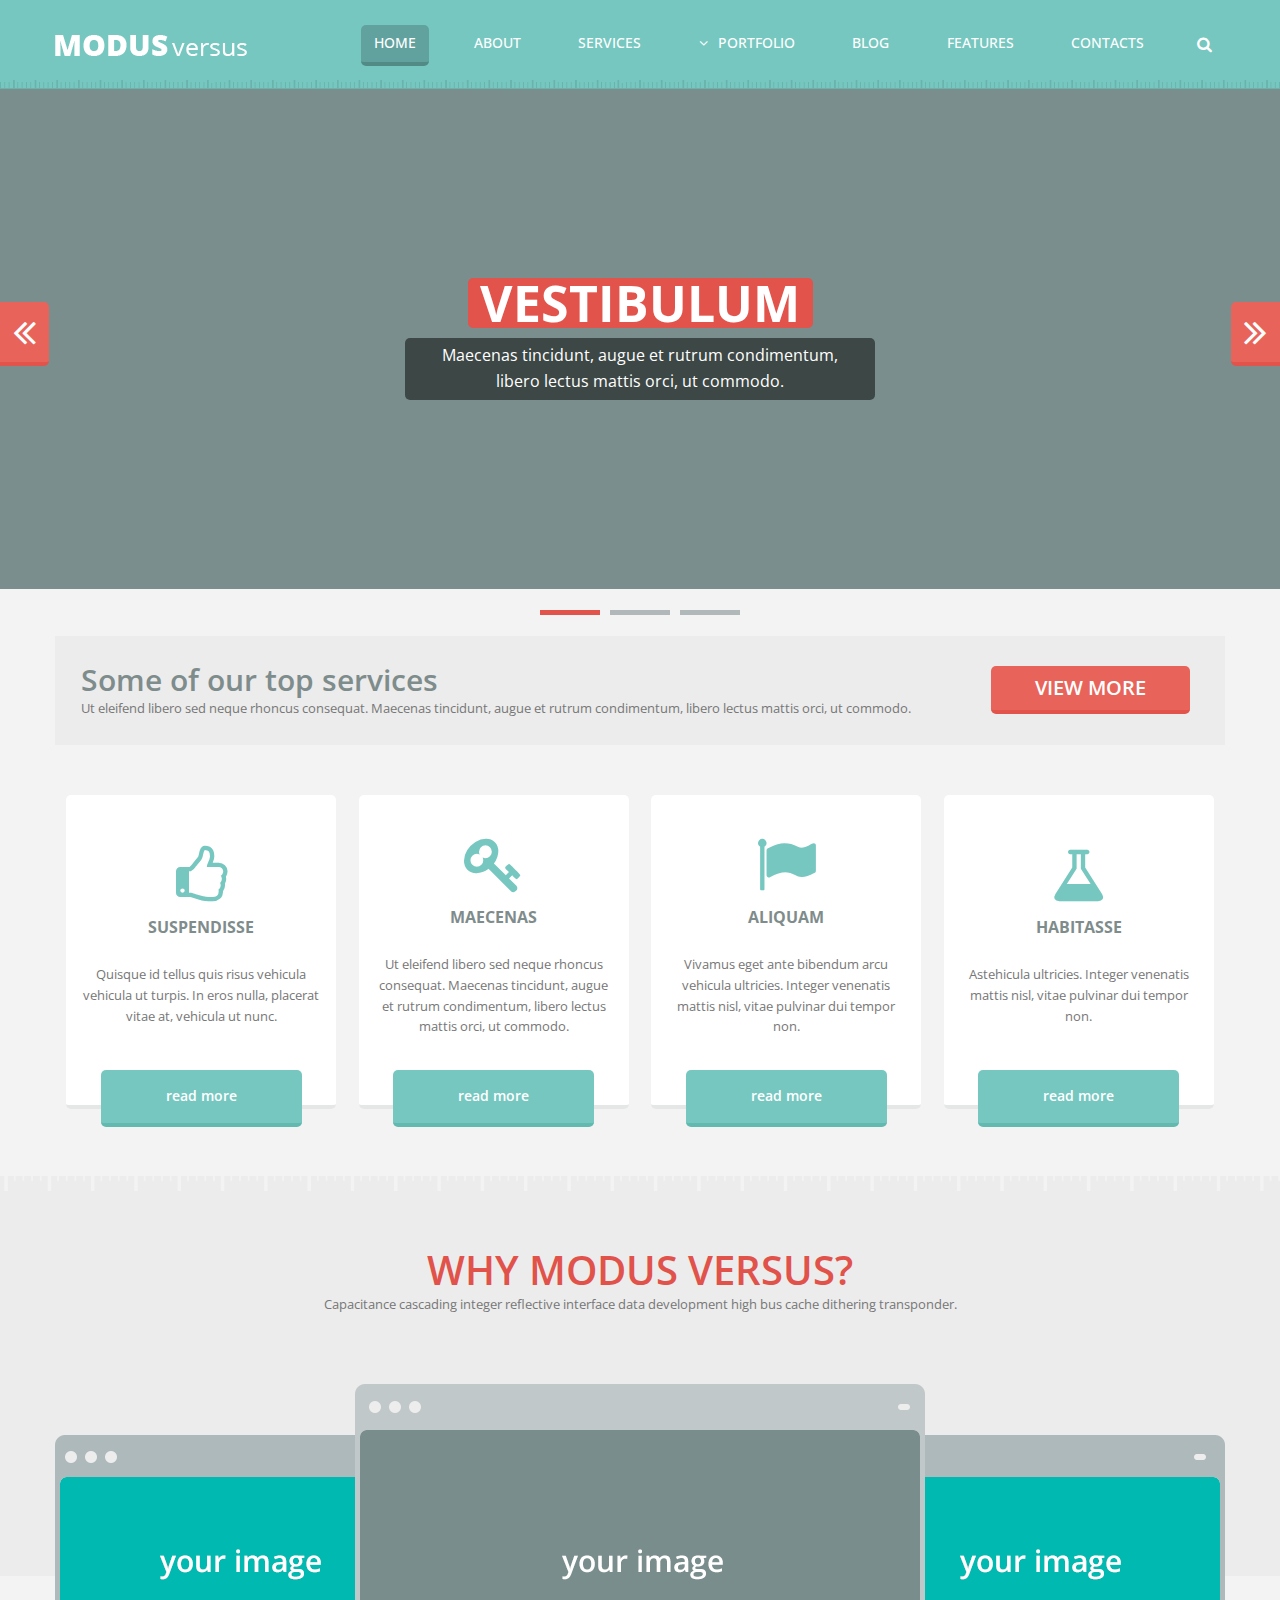
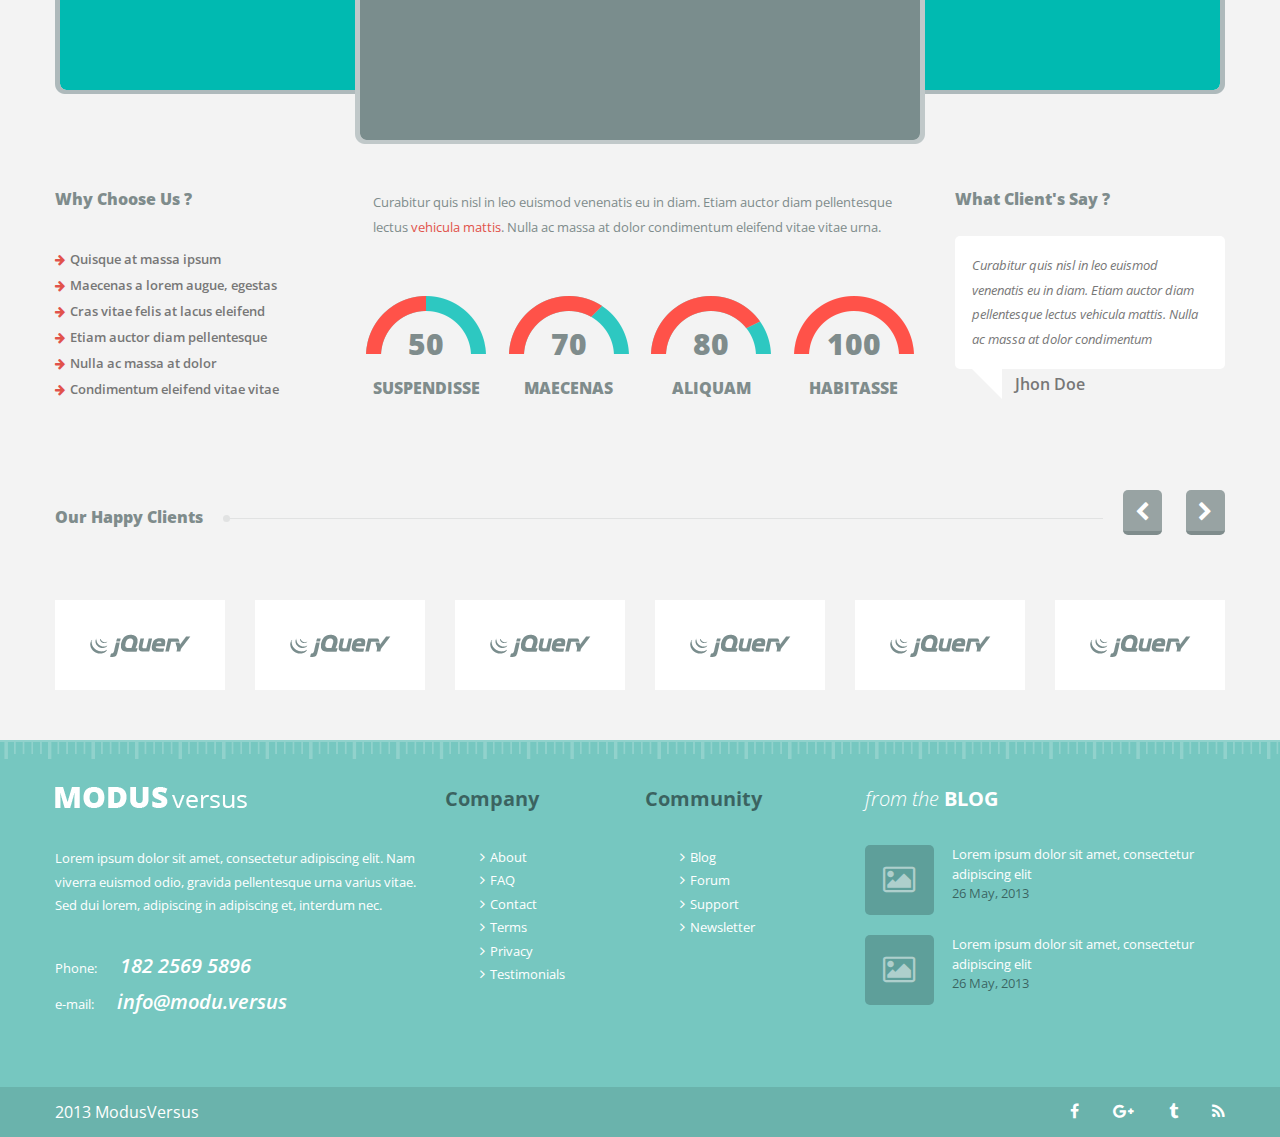
<file: index.html>
<!DOCTYPE html>
<html lang="en">
<head>
    <meta charset="UTF-8">
    <meta http-equiv="X-UA-Compatible" content="IE=edge">
    <meta name="viewport" content="width=device-width, initial-scale=1.0">
    <link rel="stylesheet" href="css/global-styles/style.min.css">
    <link rel="stylesheet" href="css/index-styles/index.min.css">
    <link rel="preconnect" href="https://fonts.gstatic.com">
    <link href="https://fonts.googleapis.com/css2?family=Open+Sans:ital,wght@0,300;0,400;0,600;0,700;0,800;1,300;1,400;1,600;1,700;1,800&display=swap" rel="stylesheet">
    <link rel="stylesheet" href="https://stackpath.bootstrapcdn.com/font-awesome/4.7.0/css/font-awesome.min.css" integrity="sha384-wvfXpqpZZVQGK6TAh5PVlGOfQNHSoD2xbE+QkPxCAFlNEevoEH3Sl0sibVcOQVnN" crossorigin="anonymous">
    <title>Modus Company | We Are Creating Future</title>
</head>
<body>
    <header>
    <div class="header__wrapper">
        <div class="grid-container">
            <div class="header__navigation">
                <div class="header__navigation-logo">
                    <a href="index.html"><img src="img/global/logo.png" alt=""></a>
                </div>
                <div class="header__navigation-items header-menu-desktop">
                    <div class="header__navigation-item-links">
                        <nav>
                            <a href="index.html">HOME</a>
                            <a href="about.html">ABOUT</a>
                            <a href="services.html">SERVICES</a>
                            <div class="portfolio portfolio-desktop">
                                <a href="portfolio-1.html" class="portfolio__link portfolio__link-desktop"><i class="fa fa-angle-down portfolio-symbol-desktop" aria-hidden="true"></i>PORTFOLIO</a>
                                <ul>
                                    <li><a href="portfolio-2.html"><i class="fa fa-angle-right" aria-hidden="true"></i>Portfolio 2 column page</a></li>
                                    <li><a href="portfolio-3.html"><i class="fa fa-angle-right" aria-hidden="true"></i>Portfolio 2 column page</a></li>
                                    <li><a href="portfolio-4.html"><i class="fa fa-angle-right" aria-hidden="true"></i>Portfolio 2 column page</a></li>
                                </ul>
                            </div>
                            <a href="blog.html">BLOG</a>
                            <a href="features.html">FEATURES</a>
                            <a href="contacts.html">CONTACTS</a>
                        </nav>
                    </div>
                    <div class="header__navigation-item-search">
                        <button id="search"><i class="fa fa-search" aria-hidden="true"></i></button>
                        <form action="">
                            <input type="search" placeholder="Search the site">
                        </form>
                    </div>
                </div>
                <div class="header__navigation-items header-menu-mobile">
                    <button id="menu-mobile"><i class="fa fa-bars" aria-hidden="true"></i></button>
                    <div class="header-menu-mobile__item">
                        <div class="header__navigation-item-search">
                            <form action="">
                                <input type="search" placeholder="Search the site">
                            </form>
                        </div>
                        <div class="header-menu-mobile__item-links">
                            <div class="header__navigation-item-links">
                                <nav>
                                    <a href="index.html">HOME</a>
                                    <a href="about.html">ABOUT</a>
                                    <a href="services.html">SERVICES</a>
                                    <div class="portfolio portfolio-mobile">
                                        <a href="portfolio-1.html" class="portfolio__link portfolio__link-mobile"><i class="fa fa-angle-down portfolio-symbol-mobile" aria-hidden="true"></i>PORTFOLIO</a>
                                        <ul>
                                            <li><a href="portfolio-2.html"><i class="fa fa-angle-right" aria-hidden="true"></i>Portfolio 2 column page</a></li>
                                            <li><a href="portfolio-3.html"><i class="fa fa-angle-right" aria-hidden="true"></i>Portfolio 2 column page</a></li>
                                            <li><a href="portfolio-4.html"><i class="fa fa-angle-right" aria-hidden="true"></i>Portfolio 2 column page</a></li>
                                        </ul>
                                    </div>
                                    <a href="blog.html">BLOG</a>
                                    <a href="features.html">FEATURES</a>
                                    <a href="contacts.html">CONTACTS</a>
                                </nav>
                            </div>
                        </div>
                    </div>
                </div>
            </div>
        </div>
    </div>
    <script src="js/global-scripts/global.min.js" type="module"></script>
</header>
    <main>
        <section id="sponsors">
            <div class="sponsors__wrapper">
                <div class="sponsors">
                    <div class="sponsors__slider">
                        <button id="sponsors-slider-prev"><i class="fa fa-angle-double-left" aria-hidden="true"></i></button>
                        <div class="sponsors__slider-container">
                            <div class="sponsors__slider-slide">
                                <div class="sponsors__slider-item sponsors-slide-1">
                                    <div class="sponsor">
                                        <div class="sponsor__title">
                                            <h1>VESTIBULUM</h1>
                                        </div>
                                        <div class="sponsor__info">
                                            <p>Maecenas tincidunt, augue et rutrum condimentum, libero lectus mattis orci, ut commodo.</p>
                                        </div>
                                    </div>
                                </div>
                                <div class="sponsors__slider-item sponsors-slide-2">
                                    <div class="sponsor">
                                        <div class="sponsor__title">
                                            <h1>LOREM</h1>
                                        </div>
                                        <div class="sponsor__info">
                                            <p>Lorem, ipsum dolor sit amet consectetur adipisicing elit. voluptatem similique quod quae omnis et possimus.</p>
                                        </div>
                                    </div>
                                </div>
                                <div class="sponsors__slider-item sponsors-slide-3">
                                    <div class="sponsor">
                                        <div class="sponsor__title">
                                            <h1>SITAMET</h1>
                                        </div>
                                        <div class="sponsor__info">
                                            <p>Commodo. Lorem ipsum dolor sit, blanditiis doloremque, eligendi quo quia recusandae ratione officia a.</p>
                                        </div>
                                    </div>
                                </div>
                            </div>
                        </div>
                        <button id="sponsors-slider-next"><i class="fa fa-angle-double-right" aria-hidden="true"></i></button>
                    </div>
                </div>
                <div class="sponsors__slider-bars"></div>
            </div>
        </section>
        <section id="services">
            <div class="services__wrapper">
                <div class="grid-container">
                    <div class="services">
                        <div class="services__info">
                            <div class="services__info-item">
                                <div class="services__info-item-title">
                                    <h2>Some of our top services</h2>
                                </div>
                                <div class="services__info-item-text">
                                    <p>Ut eleifend libero sed neque rhoncus consequat. Maecenas tincidunt, augue et rutrum condimentum, libero lectus mattis orci, ut commodo.</p>
                                </div>
                            </div>
                            <div class="services__info-link">
                                <a href="services.html">VIEW MORE</a>
                            </div>
                        </div>
                        <div class="services__cards">
                            <div class="row">
                                <div class="small-12 medium-6 large-3 columns">
                                    <div class="services__cards-item">
                                        <div class="card">
                                            <div class="card__icon">
                                                <i class="fa fa-thumbs-o-up" aria-hidden="true"></i>
                                            </div>
                                            <div class="card__title">
                                                <h3>SUSPENDISSE</h3>
                                            </div>
                                            <div class="card__info">
                                                <p>Quisque id tellus quis risus vehicula vehicula ut turpis. In eros nulla, placerat vitae at, vehicula ut nunc.</p>
                                            </div>
                                            <div class="card__link">
                                                <a href="services.html">read more</a>
                                            </div>
                                        </div>
                                    </div>
                                </div>
                                <div class="small-12 medium-6 large-3 columns">
                                    <div class="services__cards-item">
                                        <div class="card">
                                            <div class="card__icon">
                                                <i class="fa fa-key" aria-hidden="true"></i>
                                            </div>
                                            <div class="card__title">
                                                <h3>MAECENAS</h3>
                                            </div>
                                            <div class="card__info">
                                                <p>Ut eleifend libero sed neque rhoncus consequat. Maecenas tincidunt, augue et rutrum condimentum, libero lectus mattis orci, ut commodo.</p>
                                            </div>
                                            <div class="card__link">
                                                <a href="services.html">read more</a>
                                            </div>
                                        </div>
                                    </div>
                                </div>
                                <div class="small-12 medium-6 large-3 columns">
                                    <div class="services__cards-item">
                                        <div class="card">
                                            <div class="card__icon">
                                                <i class="fa fa-flag" aria-hidden="true"></i>
                                            </div>
                                            <div class="card__title">
                                                <h3>ALIQUAM</h3>
                                            </div>
                                            <div class="card__info">
                                                <p>Vivamus eget ante bibendum arcu vehicula ultricies. Integer venenatis mattis nisl, vitae pulvinar dui tempor non.</p>
                                            </div>
                                            <div class="card__link">
                                                <a href="services.html">read more</a>
                                            </div>
                                        </div>
                                    </div>
                                </div>
                                <div class="small-12 medium-6 large-3 columns">
                                    <div class="services__cards-item">
                                        <div class="card">
                                            <div class="card__icon">
                                                <i class="fa fa-flask" aria-hidden="true"></i>
                                            </div>
                                            <div class="card__title">
                                                <h3>HABITASSE</h3>
                                            </div>
                                            <div class="card__info">
                                                <p>Astehicula ultricies. Integer venenatis mattis nisl, vitae pulvinar dui tempor non.</p>
                                            </div>
                                            <div class="card__link">
                                                <a href="services.html">read more</a>
                                            </div>
                                        </div>
                                    </div>
                                </div>
                            </div>
                        </div>
                    </div>
                </div>
            </div>
            <div class="services__effect"></div>
        </section>
        <section id="advantages">
            <div class="advantages__wrapper">
                <div class="advantages">
                    <div class="advantages__info">
                        <div class="advantages__info-start-content">
                            <div class="grid-container">
                                <div class="advantages__info-title">
                                    <h2>WHY MODUS VERSUS?</h2>
                                </div>
                                <div class="advantages__info-text">
                                    <p>Capacitance cascading integer reflective interface data development high bus cache dithering transponder.</p>
                                </div>
                                <div class="advantages__info-items">
                                    <div class="advantages__items-image">
                                        <img src="img/index/advantages-1.png" alt="">
                                    </div>
                                    <div class="advantages__items-image advantages-main">
                                        <img src="img/index/advantages-2.png" alt="">
                                    </div>
                                    <div class="advantages__items-image">
                                        <img src="img/index/advantages-3.png" alt="">
                                    </div>
                                </div>
                            </div>
                        </div>
                        <div class="advantages__info-end-content">
                            <div class="grid-container">
                                <div class="advantages-and-features advantages-item">
                                    <div class="advantages-and-features__title">
                                        <h4>Why Choose Us ?</h4>
                                    </div>
                                    <div class="advantages-and-features__items">
                                        <p><i class="fa fa-arrow-right" aria-hidden="true"></i> Quisque at massa ipsum</p>
                                        <p><i class="fa fa-arrow-right" aria-hidden="true"></i> Maecenas a lorem augue, egestas</p>
                                        <p><i class="fa fa-arrow-right" aria-hidden="true"></i> Cras vitae felis at lacus eleifend</p>
                                        <p><i class="fa fa-arrow-right" aria-hidden="true"></i> Etiam auctor diam pellentesque</p>
                                        <p><i class="fa fa-arrow-right" aria-hidden="true"></i> Nulla ac massa at dolor</p>
                                        <p><i class="fa fa-arrow-right" aria-hidden="true"></i> Condimentum eleifend vitae vitae</p>
                                    </div>
                                </div>
                                <div class="advantages__statistics advantages-item">
                                    <div class="advantages__statistics-info">
                                        <p>Curabitur quis nisl in leo euismod venenatis eu in diam. Etiam auctor diam pellentesque lectus <a href="404.html">vehicula mattis</a>. Nulla ac massa at dolor condimentum eleifend vitae vitae urna.</p>
                                    </div>
                                    <div class="advantages__statistics-items">
                                        <div class="grid-x">
                                            <div class="small-12 medium-6 large-3 cell">
                                                <div class="statistic-card">
                                                    <div class="statistic-card__info">
                                                        <p>50</p>
                                                        <p>SUSPENDISSE</p>
                                                    </div>
                                                </div>
                                            </div>
                                            <div class="small-12 medium-6 large-3 cell">
                                                <div class="statistic-card">
                                                    <div class="statistic-card__info">
                                                        <p>70</p>
                                                        <p>MAECENAS</p>
                                                    </div>
                                                </div>
                                            </div>
                                            <div class="small-12 medium-6 large-3 cell">
                                                <div class="statistic-card">
                                                    <div class="statistic-card__info">
                                                        <p>80</p>
                                                        <p>ALIQUAM</p>
                                                    </div>
                                                </div>
                                            </div>
                                            <div class="small-12 medium-6 large-3 cell">
                                                <div class="statistic-card">
                                                    <div class="statistic-card__info">
                                                        <p>100</p>
                                                        <p>HABITASSE</p>
                                                    </div>
                                                </div>
                                            </div>
                                        </div>
                                    </div>
                                </div>
                                <div class="advantages__rates advantages-item">
                                    <div class="advantages__rates-title">
                                        <h4>What Client's Say ?</h4>
                                    </div>
                                    <div class="advantages__rates-items">
                                        <div class="advantages__rates-item">
                                            <div class="advantages__rates-item-text">
                                                <p>Curabitur quis nisl in leo euismod venenatis eu in diam. Etiam auctor diam pellentesque lectus vehicula mattis. Nulla ac massa at dolor condimentum</p>
                                            </div>
                                            <div class="advantages__rates-item-author">
                                                <p>Jhon Doe</p>
                                            </div>
                                        </div>
                                    </div>
                                </div>
                            </div>
                        </div>
                    </div>
                </div>
            </div>
        </section>
        <section id="our-clients">
            <div class="our-clients__wrapper">
                <div class="grid-container">
                   <div class="our-clients__slider">
                       <div class="our-clients__slider-start-content">
                            <div class="our-clients__slider-title">
                                <h4>Our Happy Clients</h4>
                            </div>
                            <div class="our-clients__slider-title-effect"></div>
                            <div class="our-clients__slider-buttons">
                                <button id="our-clients-slider-prev"><i class="fa fa-chevron-left" aria-hidden="true"></i></button>
                                <button id="our-clients-slider-next"><i class="fa fa-chevron-right" aria-hidden="true"></i></button>
                            </div>
                       </div>
                       <div class="our-clients__slider-end-content">
                           <div class="our-clients__slider-container">
                               <div class="our-clients__slider-slide">
                                    <div class="our-clients__slider-item">
                                        <img src="img/index/clients-slider-item-1.png" alt="">
                                    </div>
                                    <div class="our-clients__slider-item">
                                        <img src="img/index/clients-slider-item-1.png" alt="">
                                    </div>
                                    <div class="our-clients__slider-item">
                                        <img src="img/index/clients-slider-item-1.png" alt="">
                                    </div>
                                    <div class="our-clients__slider-item">
                                        <img src="img/index/clients-slider-item-1.png" alt="">
                                    </div>
                                    <div class="our-clients__slider-item">
                                        <img src="img/index/clients-slider-item-1.png" alt="">
                                    </div>
                                    <div class="our-clients__slider-item">
                                        <img src="img/index/clients-slider-item-1.png" alt="">
                                    </div>
                                    <div class="our-clients__slider-item">
                                        <img src="img/index/clients-slider-item-1.png" alt="">
                                    </div>
                                    <div class="our-clients__slider-item">
                                        <img src="img/index/clients-slider-item-1.png" alt="">
                                    </div>
                                    <div class="our-clients__slider-item">
                                        <img src="img/index/clients-slider-item-1.png" alt="">
                                    </div>
                                    <div class="our-clients__slider-item">
                                        <img src="img/index/clients-slider-item-1.png" alt="">
                                    </div>
                                    <div class="our-clients__slider-item">
                                        <img src="img/index/clients-slider-item-1.png" alt="">
                                    </div>
                                    <div class="our-clients__slider-item">
                                        <img src="img/index/clients-slider-item-1.png" alt="">
                                    </div>
                               </div>
                           </div>
                       </div>
                   </div>
                </div>
            </div>
        </section>
    </main>
    <footer>
    <div class="footer__wrapper">
        <div class="footer__content">
            <div class="footer__content-start">
                <div class="grid-container">
                    <div class="grid-x">
                        <div class="small-12 medium-6 large-4 cell">
                            <div class="footer__info">
                                <div class="footer__info-item">
                                    <div class="footer-logo">
                                        <img src="img/global/logo.png" alt="">
                                    </div>
                                    <div class="footer-info">
                                        <p>Lorem ipsum dolor sit amet, consectetur adipiscing elit. Nam viverra euismod odio, gravida pellentesque urna varius vitae. Sed dui lorem, adipiscing in adipiscing et, interdum nec.</p>
                                        <div class="footer-info__item">
                                            <p>Phone: <a href="">182 2569 5896</a></p>
                                            <p>e-mail: <a href="">info@modu.versus</a></p>
                                        </div>
                                    </div>
                                </div>
                            </div>
                        </div>
                        <div class="small-12 medium-6 large-4 cell">
                            <div class="footer__links">
                                <div class="footer__links-item">
                                    <div class="footer__links-item-title">
                                        <h4>Company</h4>
                                    </div>
                                    <div class="footer__links-item-list">
                                        <ul>
                                            <li><i class="fa fa-angle-right" aria-hidden="true"></i><a href="about.html">About</a></li>
                                            <li><i class="fa fa-angle-right" aria-hidden="true"></i><a href="404.html">FAQ</a></li>
                                            <li><i class="fa fa-angle-right" aria-hidden="true"></i><a href="contacts.html">Contact</a></li>
                                            <li><i class="fa fa-angle-right" aria-hidden="true"></i><a href="404.html">Terms</a></li>
                                            <li><i class="fa fa-angle-right" aria-hidden="true"></i><a href="404.html">Privacy</a></li>
                                            <li><i class="fa fa-angle-right" aria-hidden="true"></i><a href="404.html">Testimonials</a></li>
                                        </ul>
                                    </div>
                                </div>
                                <div class="footer__links-item">
                                    <div class="footer__links-item-title">
                                        <h4>Community</h4>
                                    </div>
                                    <div class="footer__links-item-list">
                                        <ul>
                                            <li><i class="fa fa-angle-right" aria-hidden="true"></i><a href="blog.html">Blog</a></li>
                                            <li><i class="fa fa-angle-right" aria-hidden="true"></i><a href="404.html">Forum</a></li>
                                            <li><i class="fa fa-angle-right" aria-hidden="true"></i><a href="404.html">Support</a></li>
                                            <li><i class="fa fa-angle-right" aria-hidden="true"></i><a href="404.html">Newsletter</a></li>
                                        </ul>
                                    </div>
                                </div>
                            </div>
                        </div>
                        <div class="small-12 medium-12 large-4 cell">
                            <div class="footer__blog">
                                <div class="footer__blog-item">
                                    <div class="footer__blog-item-title">
                                        <h4><span>from the</span><span> BLOG</span></h4>
                                    </div>
                                    <div class="footer__blog-item-posts">
                                        <a href="404.html">
                                            <div class="footer__blog-item-post">
                                                <div class="post__icon">
                                                    <i class="fa fa-picture-o" aria-hidden="true"></i>
                                                </div>
                                                <div class="post__info">
                                                    <p>Lorem ipsum dolor sit amet, consectetur adipiscing elit</p>
                                                    <p>26 May, 2013</p>
                                                </div>
                                            </div>
                                        </a>
                                        <a href="404.html">
                                            <div class="footer__blog-item-post">
                                                <div class="post__icon">
                                                    <i class="fa fa-picture-o" aria-hidden="true"></i>
                                                </div>
                                                <div class="post__info">
                                                    <p>Lorem ipsum dolor sit amet, consectetur adipiscing elit</p>
                                                    <p>26 May, 2013</p>
                                                </div>
                                            </div>
                                        </a>
                                    </div>
                                </div>
                            </div>
                        </div>
                    </div>
                </div>
            </div>
            <div class="footer__content-end">
                <div class="grid-container">
                    <div class="footer__content-end-item">
                        <div class="footer__signature">
                            <p>2013 ModusVersus</p>
                        </div>
                        <div class="footer__contacts">
                            <a href="404.html"><i class="fa fa-facebook" aria-hidden="true"></i></a>
                            <a href="404.html"><i class="fa fa-google-plus" aria-hidden="true"></i></a>
                            <a href="404.html"><i class="fa fa-tumblr" aria-hidden="true"></i></a>
                            <a href="404.html"><i class="fa fa-rss" aria-hidden="true"></i></a>
                        </div>
                    </div>
                </div>
            </div>
        </div>
    </div>
</footer>
    <script src="js/index-scripts/index.min.js" type="module"></script>
</body>
</html>
</file>
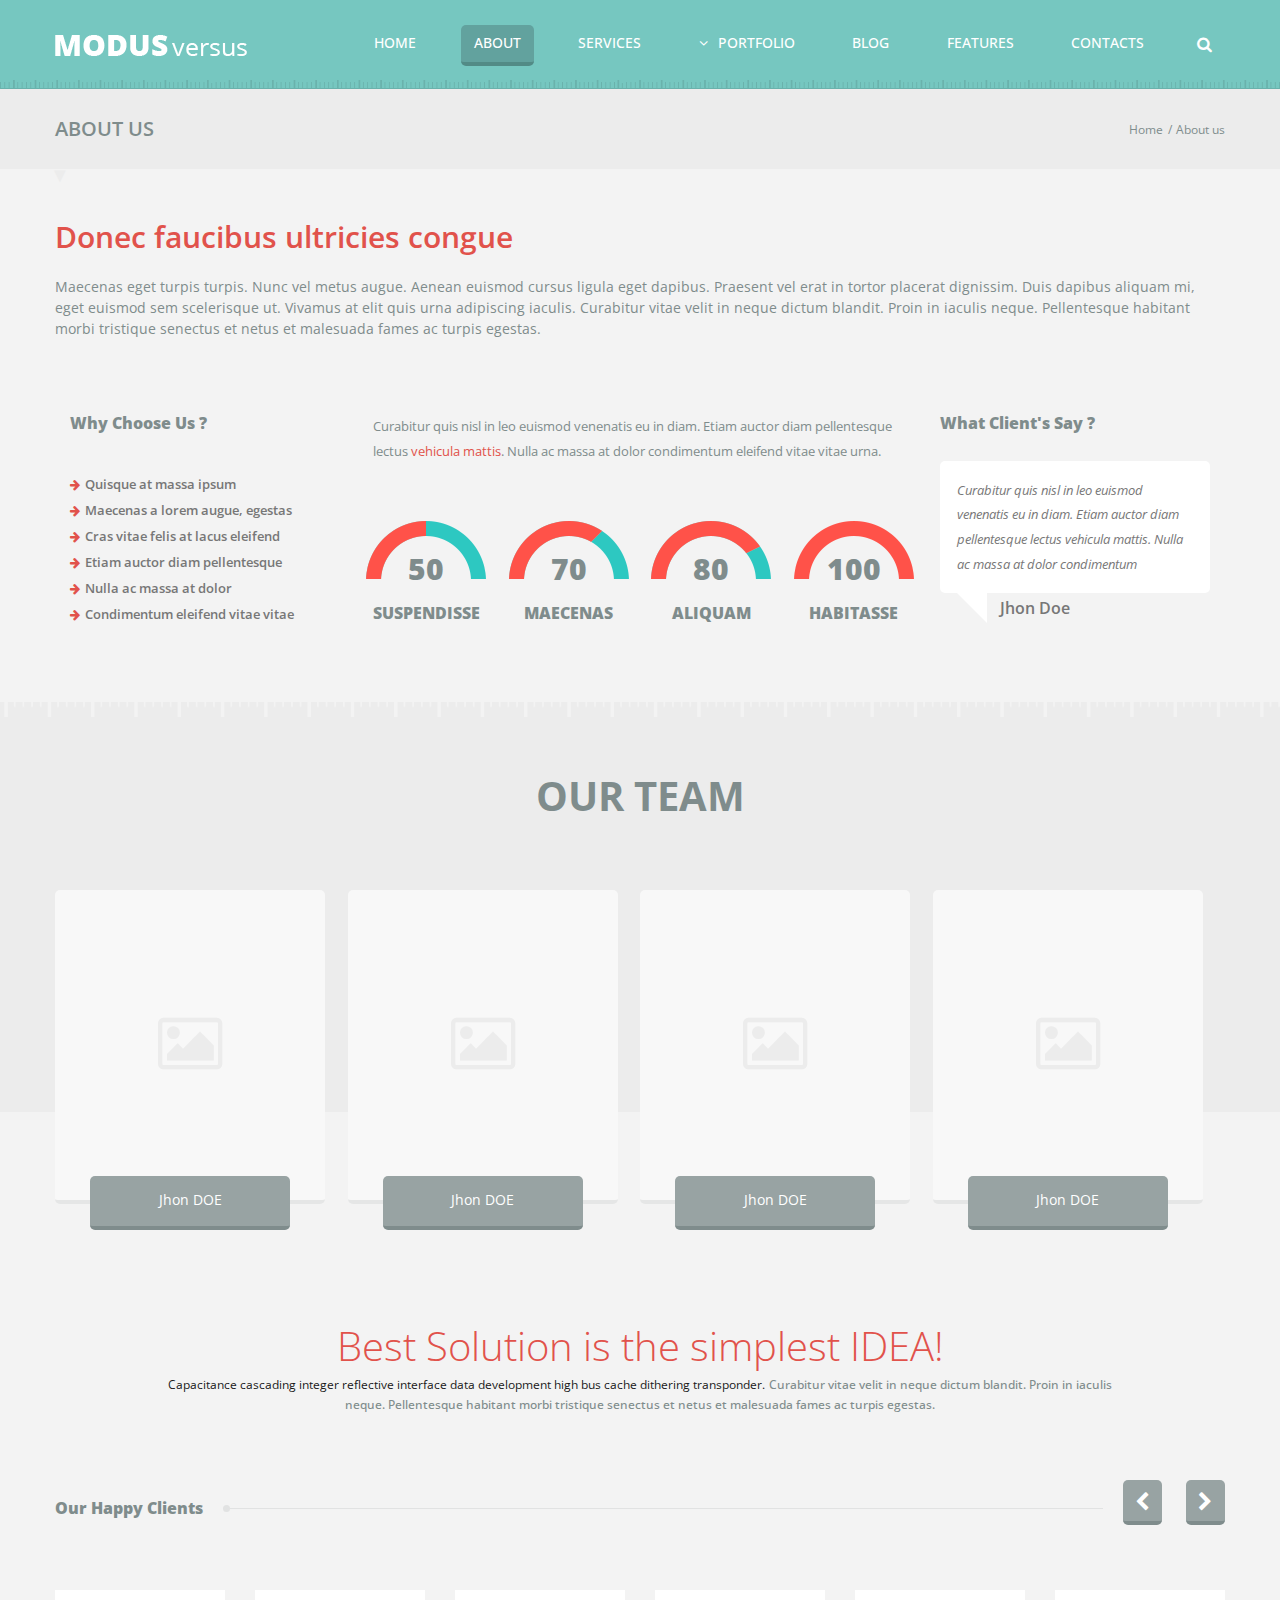
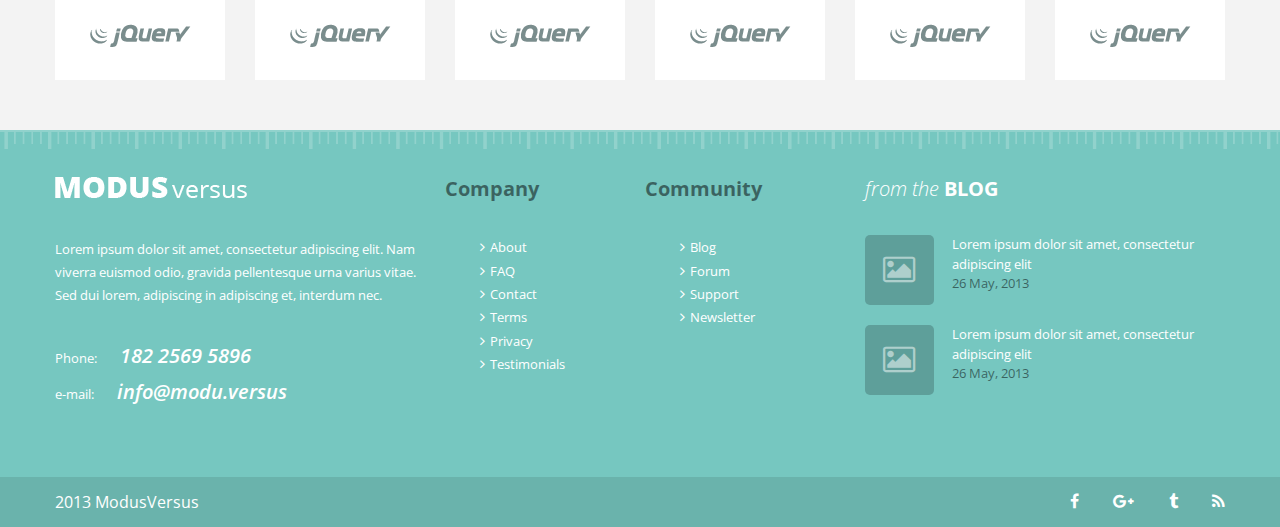
<file: about.html>
<!DOCTYPE html>
<html lang="en">
<head>
    <meta charset="UTF-8">
    <meta http-equiv="X-UA-Compatible" content="IE=edge">
    <meta name="viewport" content="width=device-width, initial-scale=1.0">
    <link rel="stylesheet" href="css/global-styles/style.min.css">
    <link rel="stylesheet" href="css/about-styles/about.min.css">
    <link rel="preconnect" href="https://fonts.gstatic.com">
    <link href="https://fonts.googleapis.com/css2?family=Open+Sans:ital,wght@0,300;0,400;0,600;0,700;0,800;1,300;1,400;1,600;1,700;1,800&display=swap" rel="stylesheet">
    <link rel="stylesheet" href="https://stackpath.bootstrapcdn.com/font-awesome/4.7.0/css/font-awesome.min.css" integrity="sha384-wvfXpqpZZVQGK6TAh5PVlGOfQNHSoD2xbE+QkPxCAFlNEevoEH3Sl0sibVcOQVnN" crossorigin="anonymous">
    <title>Modus Company | About Our Company</title>
</head>
<body>
    <header>
    <div class="header__wrapper">
        <div class="grid-container">
            <div class="header__navigation">
                <div class="header__navigation-logo">
                    <a href="index.html"><img src="img/global/logo.png" alt=""></a>
                </div>
                <div class="header__navigation-items header-menu-desktop">
                    <div class="header__navigation-item-links">
                        <nav>
                            <a href="index.html">HOME</a>
                            <a href="about.html">ABOUT</a>
                            <a href="services.html">SERVICES</a>
                            <div class="portfolio portfolio-desktop">
                                <a href="portfolio-1.html" class="portfolio__link portfolio__link-desktop"><i class="fa fa-angle-down portfolio-symbol-desktop" aria-hidden="true"></i>PORTFOLIO</a>
                                <ul>
                                    <li><a href="portfolio-2.html"><i class="fa fa-angle-right" aria-hidden="true"></i>Portfolio 2 column page</a></li>
                                    <li><a href="portfolio-3.html"><i class="fa fa-angle-right" aria-hidden="true"></i>Portfolio 2 column page</a></li>
                                    <li><a href="portfolio-4.html"><i class="fa fa-angle-right" aria-hidden="true"></i>Portfolio 2 column page</a></li>
                                </ul>
                            </div>
                            <a href="blog.html">BLOG</a>
                            <a href="features.html">FEATURES</a>
                            <a href="contacts.html">CONTACTS</a>
                        </nav>
                    </div>
                    <div class="header__navigation-item-search">
                        <button id="search"><i class="fa fa-search" aria-hidden="true"></i></button>
                        <form action="">
                            <input type="search" placeholder="Search the site">
                        </form>
                    </div>
                </div>
                <div class="header__navigation-items header-menu-mobile">
                    <button id="menu-mobile"><i class="fa fa-bars" aria-hidden="true"></i></button>
                    <div class="header-menu-mobile__item">
                        <div class="header__navigation-item-search">
                            <form action="">
                                <input type="search" placeholder="Search the site">
                            </form>
                        </div>
                        <div class="header-menu-mobile__item-links">
                            <div class="header__navigation-item-links">
                                <nav>
                                    <a href="index.html">HOME</a>
                                    <a href="about.html">ABOUT</a>
                                    <a href="services.html">SERVICES</a>
                                    <div class="portfolio portfolio-mobile">
                                        <a href="portfolio-1.html" class="portfolio__link portfolio__link-mobile"><i class="fa fa-angle-down portfolio-symbol-mobile" aria-hidden="true"></i>PORTFOLIO</a>
                                        <ul>
                                            <li><a href="portfolio-2.html"><i class="fa fa-angle-right" aria-hidden="true"></i>Portfolio 2 column page</a></li>
                                            <li><a href="portfolio-3.html"><i class="fa fa-angle-right" aria-hidden="true"></i>Portfolio 2 column page</a></li>
                                            <li><a href="portfolio-4.html"><i class="fa fa-angle-right" aria-hidden="true"></i>Portfolio 2 column page</a></li>
                                        </ul>
                                    </div>
                                    <a href="blog.html">BLOG</a>
                                    <a href="features.html">FEATURES</a>
                                    <a href="contacts.html">CONTACTS</a>
                                </nav>
                            </div>
                        </div>
                    </div>
                </div>
            </div>
        </div>
    </div>
    <script src="js/global-scripts/global.min.js" type="module"></script>
</header>
    <main>
        <section id="about">
            <div class="about__wrapper">
                <div class="about">
                    <div class="about__content">
                        <div class="about__content-start">
                            <div class="about__info">
                                <div class="grid-container">
                                    <div class="about__info-title">
                                        <h1>ABOUT US</h1>
                                    </div>
                                    <div class="about__info-point">
                                        <a href="index.html">Home</a>
                                        <span>/</span>
                                        <a href="about.html">About us</a>
                                    </div>
                                </div>
                            </div>
                        </div>
                        <div class="about__content-end">
                            <div class="grid-container">
                                <div class="about__story">
                                    <div class="story__title">
                                        <h2>Donec faucibus ultricies congue</h2>
                                    </div>
                                    <div class="story__info">
                                        <p>Maecenas eget turpis turpis. Nunc vel metus augue. Aenean euismod cursus ligula eget dapibus. Praesent vel erat in tortor placerat dignissim. Duis dapibus aliquam mi, eget euismod sem scelerisque ut. Vivamus at elit quis urna adipiscing iaculis. Curabitur vitae velit in neque dictum blandit. Proin in iaculis neque. Pellentesque habitant morbi tristique senectus et netus et malesuada fames ac turpis egestas.</p>
                                    </div>
                                </div>
                                <div class="about__advantages">
                                    <div class="advantages__info-content">
                                        <div class="grid-container">
                                            <div class="advantages-and-features advantages-item">
                                                <div class="advantages-and-features__title">
                                                    <h4>Why Choose Us ?</h4>
                                                </div>
                                                <div class="advantages-and-features__items">
                                                    <p><i class="fa fa-arrow-right" aria-hidden="true"></i> Quisque at massa ipsum</p>
                                                    <p><i class="fa fa-arrow-right" aria-hidden="true"></i> Maecenas a lorem augue, egestas</p>
                                                    <p><i class="fa fa-arrow-right" aria-hidden="true"></i> Cras vitae felis at lacus eleifend</p>
                                                    <p><i class="fa fa-arrow-right" aria-hidden="true"></i> Etiam auctor diam pellentesque</p>
                                                    <p><i class="fa fa-arrow-right" aria-hidden="true"></i> Nulla ac massa at dolor</p>
                                                    <p><i class="fa fa-arrow-right" aria-hidden="true"></i> Condimentum eleifend vitae vitae</p>
                                                </div>
                                            </div>
                                            <div class="advantages__statistics advantages-item">
                                                <div class="advantages__statistics-info">
                                                    <p>Curabitur quis nisl in leo euismod venenatis eu in diam. Etiam auctor diam pellentesque lectus <a href="404.html">vehicula mattis</a>. Nulla ac massa at dolor condimentum eleifend vitae vitae urna.</p>
                                                </div>
                                                <div class="advantages__statistics-items">
                                                    <div class="grid-x">
                                                        <div class="small-12 medium-6 large-3 cell">
                                                            <div class="statistic-card">
                                                                <div class="statistic-card__info">
                                                                    <p>50</p>
                                                                    <p>SUSPENDISSE</p>
                                                                </div>
                                                            </div>
                                                        </div>
                                                        <div class="small-12 medium-6 large-3 cell">
                                                            <div class="statistic-card">
                                                                <div class="statistic-card__info">
                                                                    <p>70</p>
                                                                    <p>MAECENAS</p>
                                                                </div>
                                                            </div>
                                                        </div>
                                                        <div class="small-12 medium-6 large-3 cell">
                                                            <div class="statistic-card">
                                                                <div class="statistic-card__info">
                                                                    <p>80</p>
                                                                    <p>ALIQUAM</p>
                                                                </div>
                                                            </div>
                                                        </div>
                                                        <div class="small-12 medium-6 large-3 cell">
                                                            <div class="statistic-card">
                                                                <div class="statistic-card__info">
                                                                    <p>100</p>
                                                                    <p>HABITASSE</p>
                                                                </div>
                                                            </div>
                                                        </div>
                                                    </div>
                                                </div>
                                            </div>
                                            <div class="advantages__rates advantages-item">
                                                <div class="advantages__rates-title">
                                                    <h4>What Client's Say ?</h4>
                                                </div>
                                                <div class="advantages__rates-items">
                                                    <div class="advantages__rates-item">
                                                        <div class="advantages__rates-item-text">
                                                            <p>Curabitur quis nisl in leo euismod venenatis eu in diam. Etiam auctor diam pellentesque lectus vehicula mattis. Nulla ac massa at dolor condimentum</p>
                                                        </div>
                                                        <div class="advantages__rates-item-author">
                                                            <p>Jhon Doe</p>
                                                        </div>
                                                    </div>
                                                </div>
                                            </div>
                                        </div>
                                    </div>
                                </div>
                            </div>
                        </div>
                        <div class="about__content-effect"></div>
                    </div>
                </div>
            </div>
        </section>
        <section id="about-team">
            <div class="about-team__wrapper">
                <div class="about-team">
                    <div class="about-team__content">
                        <div class="team__content-start">
                            <div class="grid-container">
                                <div class="team__title">
                                    <h2>OUR TEAM</h2>
                                </div>
                                <div class="team__cards">
                                    <div class="grid-x">
                                        <div class="small-12 medium-6 large-3 cell">
                                            <div class="team__cards-item">
                                                <i class="fa fa-picture-o" aria-hidden="true"></i>
                                                <div class="cards-item__info">
                                                    <p>Curabitur quis nisl in leo euismod venenatis eu in diam. Etiam auctor diam pellentesque lectus vehicula mattis. Nulla ac massa at dolor condimentum</p>
                                                    <div class="cards-item__info-links">
                                                        <a href="404.html"><i class="fa fa-facebook" aria-hidden="true"></i></a>
                                                        <a href="404.html"><i class="fa fa-twitter" aria-hidden="true"></i></a>
                                                        <a href="404.html"><i class="fa fa-google-plus" aria-hidden="true"></i></a>
                                                        <a href="404.html"><i class="fa fa-linkedin" aria-hidden="true"></i></a>
                                                    </div>
                                                </div>
                                                <div class="cards-item__name">
                                                    <p>Jhon DOE</p>
                                                </div>
                                            </div>
                                        </div>
                                        <div class="small-12 medium-6 large-3 cell">
                                            <div class="team__cards-item">
                                                <i class="fa fa-picture-o" aria-hidden="true"></i>
                                                <div class="cards-item__info">
                                                    <p>Curabitur quis nisl in leo euismod venenatis eu in diam. Etiam auctor diam pellentesque lectus vehicula mattis. Nulla ac massa at dolor condimentum</p>
                                                    <div class="cards-item__info-links">
                                                        <a href="404.html"><i class="fa fa-facebook" aria-hidden="true"></i></a>
                                                        <a href="404.html"><i class="fa fa-twitter" aria-hidden="true"></i></a>
                                                        <a href="404.html"><i class="fa fa-google-plus" aria-hidden="true"></i></a>
                                                        <a href="404.html"><i class="fa fa-linkedin" aria-hidden="true"></i></a>
                                                    </div>
                                                </div>
                                                <div class="cards-item__name">
                                                    <p>Jhon DOE</p>
                                                </div>
                                            </div>
                                        </div>
                                        <div class="small-12 medium-6 large-3 cell">
                                            <div class="team__cards-item">
                                                <i class="fa fa-picture-o" aria-hidden="true"></i>
                                                <div class="cards-item__info">
                                                    <p>Curabitur quis nisl in leo euismod venenatis eu in diam. Etiam auctor diam pellentesque lectus vehicula mattis. Nulla ac massa at dolor condimentum</p>
                                                    <div class="cards-item__info-links">
                                                        <a href="404.html"><i class="fa fa-facebook" aria-hidden="true"></i></a>
                                                        <a href="404.html"><i class="fa fa-twitter" aria-hidden="true"></i></a>
                                                        <a href="404.html"><i class="fa fa-google-plus" aria-hidden="true"></i></a>
                                                        <a href="404.html"><i class="fa fa-linkedin" aria-hidden="true"></i></a>
                                                    </div>
                                                </div>
                                                <div class="cards-item__name">
                                                    <p>Jhon DOE</p>
                                                </div>
                                            </div>
                                        </div>
                                        <div class="small-12 medium-6 large-3 cell">
                                            <div class="team__cards-item">
                                                <i class="fa fa-picture-o" aria-hidden="true"></i>
                                                <div class="cards-item__info">
                                                    <p>Curabitur quis nisl in leo euismod venenatis eu in diam. Etiam auctor diam pellentesque lectus vehicula mattis. Nulla ac massa at dolor condimentum</p>
                                                    <div class="cards-item__info-links">
                                                        <a href="404.html"><i class="fa fa-facebook" aria-hidden="true"></i></a>
                                                        <a href="404.html"><i class="fa fa-twitter" aria-hidden="true"></i></a>
                                                        <a href="404.html"><i class="fa fa-google-plus" aria-hidden="true"></i></a>
                                                        <a href="404.html"><i class="fa fa-linkedin" aria-hidden="true"></i></a>
                                                    </div>
                                                </div>
                                                <div class="cards-item__name">
                                                    <p>Jhon DOE</p>
                                                </div>
                                            </div>
                                        </div>
                                    </div>
                                </div>
                            </div>
                        </div>
                        <div class="team__content-end">
                            <div class="grid-container">
                                <div class="our-method">
                                    <div class="our-method__title">
                                        <h2>Best Solution is the simplest IDEA!</h2>
                                    </div>
                                    <div class="our-method__info">
                                        <span>Capacitance cascading integer reflective interface data development high bus cache dithering transponder.</span>
                                        <span>Curabitur vitae velit in neque dictum blandit. Proin in iaculis neque. Pellentesque habitant morbi tristique senectus et netus et malesuada fames ac turpis egestas.</span>
                                    </div>
                                </div>
                                <div class="our-clients__slider">
                                    <div class="our-clients__slider-start-content">
                                         <div class="our-clients__slider-title">
                                             <h4>Our Happy Clients</h4>
                                         </div>
                                         <div class="our-clients__slider-title-effect"></div>
                                         <div class="our-clients__slider-buttons">
                                             <button id="our-clients-slider-prev"><i class="fa fa-chevron-left" aria-hidden="true"></i></button>
                                             <button id="our-clients-slider-next"><i class="fa fa-chevron-right" aria-hidden="true"></i></button>
                                         </div>
                                    </div>
                                    <div class="our-clients__slider-end-content">
                                        <div class="our-clients__slider-container">
                                            <div class="our-clients__slider-slide">
                                                 <div class="our-clients__slider-item">
                                                     <img src="img/index/clients-slider-item-1.png" alt="">
                                                 </div>
                                                 <div class="our-clients__slider-item">
                                                     <img src="img/index/clients-slider-item-1.png" alt="">
                                                 </div>
                                                 <div class="our-clients__slider-item">
                                                     <img src="img/index/clients-slider-item-1.png" alt="">
                                                 </div>
                                                 <div class="our-clients__slider-item">
                                                     <img src="img/index/clients-slider-item-1.png" alt="">
                                                 </div>
                                                 <div class="our-clients__slider-item">
                                                     <img src="img/index/clients-slider-item-1.png" alt="">
                                                 </div>
                                                 <div class="our-clients__slider-item">
                                                     <img src="img/index/clients-slider-item-1.png" alt="">
                                                 </div>
                                                 <div class="our-clients__slider-item">
                                                     <img src="img/index/clients-slider-item-1.png" alt="">
                                                 </div>
                                                 <div class="our-clients__slider-item">
                                                     <img src="img/index/clients-slider-item-1.png" alt="">
                                                 </div>
                                                 <div class="our-clients__slider-item">
                                                     <img src="img/index/clients-slider-item-1.png" alt="">
                                                 </div>
                                                 <div class="our-clients__slider-item">
                                                     <img src="img/index/clients-slider-item-1.png" alt="">
                                                 </div>
                                                 <div class="our-clients__slider-item">
                                                     <img src="img/index/clients-slider-item-1.png" alt="">
                                                 </div>
                                                 <div class="our-clients__slider-item">
                                                     <img src="img/index/clients-slider-item-1.png" alt="">
                                                 </div>
                                            </div>
                                        </div>
                                    </div>
                                </div>
                            </div>
                        </div>
                    </div>
                </div>
            </div>
        </section>
    </main>
    <footer>
    <div class="footer__wrapper">
        <div class="footer__content">
            <div class="footer__content-start">
                <div class="grid-container">
                    <div class="grid-x">
                        <div class="small-12 medium-6 large-4 cell">
                            <div class="footer__info">
                                <div class="footer__info-item">
                                    <div class="footer-logo">
                                        <img src="img/global/logo.png" alt="">
                                    </div>
                                    <div class="footer-info">
                                        <p>Lorem ipsum dolor sit amet, consectetur adipiscing elit. Nam viverra euismod odio, gravida pellentesque urna varius vitae. Sed dui lorem, adipiscing in adipiscing et, interdum nec.</p>
                                        <div class="footer-info__item">
                                            <p>Phone: <a href="">182 2569 5896</a></p>
                                            <p>e-mail: <a href="">info@modu.versus</a></p>
                                        </div>
                                    </div>
                                </div>
                            </div>
                        </div>
                        <div class="small-12 medium-6 large-4 cell">
                            <div class="footer__links">
                                <div class="footer__links-item">
                                    <div class="footer__links-item-title">
                                        <h4>Company</h4>
                                    </div>
                                    <div class="footer__links-item-list">
                                        <ul>
                                            <li><i class="fa fa-angle-right" aria-hidden="true"></i><a href="about.html">About</a></li>
                                            <li><i class="fa fa-angle-right" aria-hidden="true"></i><a href="404.html">FAQ</a></li>
                                            <li><i class="fa fa-angle-right" aria-hidden="true"></i><a href="contacts.html">Contact</a></li>
                                            <li><i class="fa fa-angle-right" aria-hidden="true"></i><a href="404.html">Terms</a></li>
                                            <li><i class="fa fa-angle-right" aria-hidden="true"></i><a href="404.html">Privacy</a></li>
                                            <li><i class="fa fa-angle-right" aria-hidden="true"></i><a href="404.html">Testimonials</a></li>
                                        </ul>
                                    </div>
                                </div>
                                <div class="footer__links-item">
                                    <div class="footer__links-item-title">
                                        <h4>Community</h4>
                                    </div>
                                    <div class="footer__links-item-list">
                                        <ul>
                                            <li><i class="fa fa-angle-right" aria-hidden="true"></i><a href="blog.html">Blog</a></li>
                                            <li><i class="fa fa-angle-right" aria-hidden="true"></i><a href="404.html">Forum</a></li>
                                            <li><i class="fa fa-angle-right" aria-hidden="true"></i><a href="404.html">Support</a></li>
                                            <li><i class="fa fa-angle-right" aria-hidden="true"></i><a href="404.html">Newsletter</a></li>
                                        </ul>
                                    </div>
                                </div>
                            </div>
                        </div>
                        <div class="small-12 medium-12 large-4 cell">
                            <div class="footer__blog">
                                <div class="footer__blog-item">
                                    <div class="footer__blog-item-title">
                                        <h4><span>from the</span><span> BLOG</span></h4>
                                    </div>
                                    <div class="footer__blog-item-posts">
                                        <a href="404.html">
                                            <div class="footer__blog-item-post">
                                                <div class="post__icon">
                                                    <i class="fa fa-picture-o" aria-hidden="true"></i>
                                                </div>
                                                <div class="post__info">
                                                    <p>Lorem ipsum dolor sit amet, consectetur adipiscing elit</p>
                                                    <p>26 May, 2013</p>
                                                </div>
                                            </div>
                                        </a>
                                        <a href="404.html">
                                            <div class="footer__blog-item-post">
                                                <div class="post__icon">
                                                    <i class="fa fa-picture-o" aria-hidden="true"></i>
                                                </div>
                                                <div class="post__info">
                                                    <p>Lorem ipsum dolor sit amet, consectetur adipiscing elit</p>
                                                    <p>26 May, 2013</p>
                                                </div>
                                            </div>
                                        </a>
                                    </div>
                                </div>
                            </div>
                        </div>
                    </div>
                </div>
            </div>
            <div class="footer__content-end">
                <div class="grid-container">
                    <div class="footer__content-end-item">
                        <div class="footer__signature">
                            <p>2013 ModusVersus</p>
                        </div>
                        <div class="footer__contacts">
                            <a href="404.html"><i class="fa fa-facebook" aria-hidden="true"></i></a>
                            <a href="404.html"><i class="fa fa-google-plus" aria-hidden="true"></i></a>
                            <a href="404.html"><i class="fa fa-tumblr" aria-hidden="true"></i></a>
                            <a href="404.html"><i class="fa fa-rss" aria-hidden="true"></i></a>
                        </div>
                    </div>
                </div>
            </div>
        </div>
    </div>
</footer>
    <script src="js/about-scripts/about.min.js" type="module"></script>
</body>
</html>
</file>
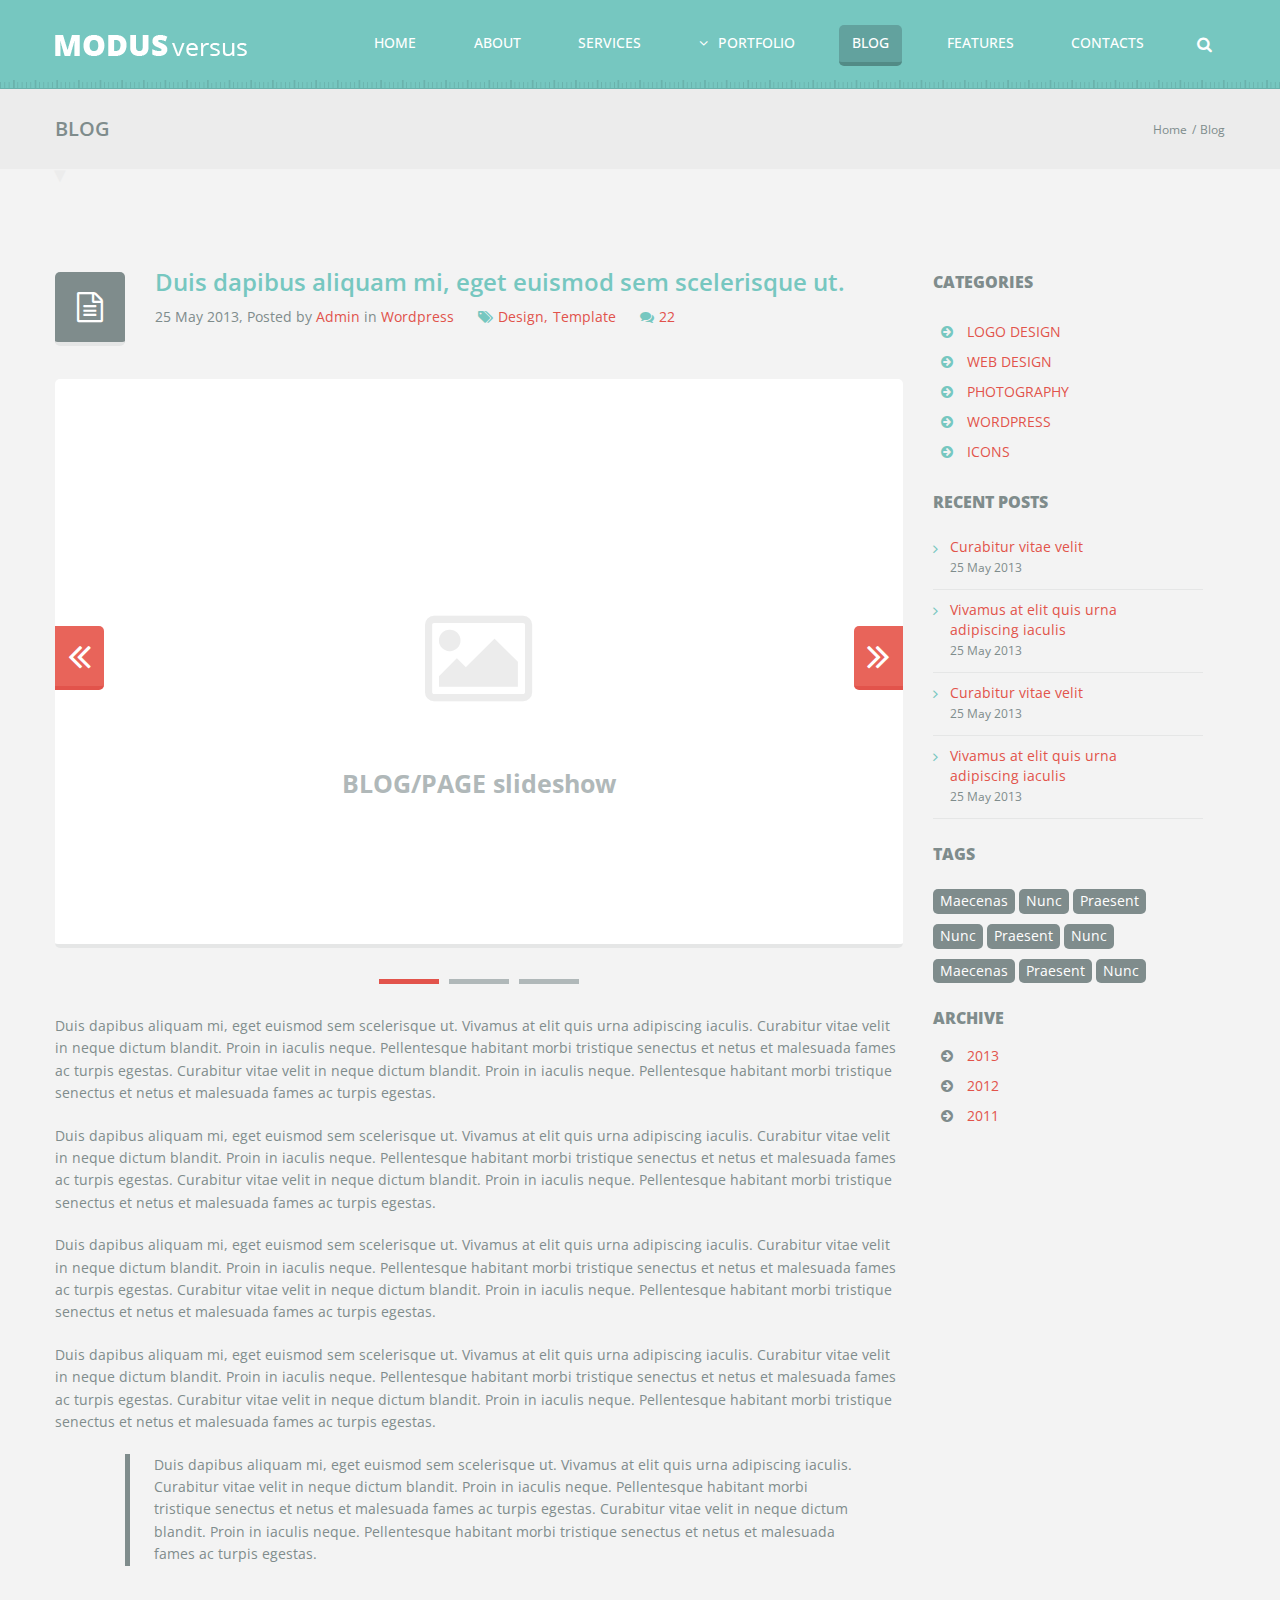
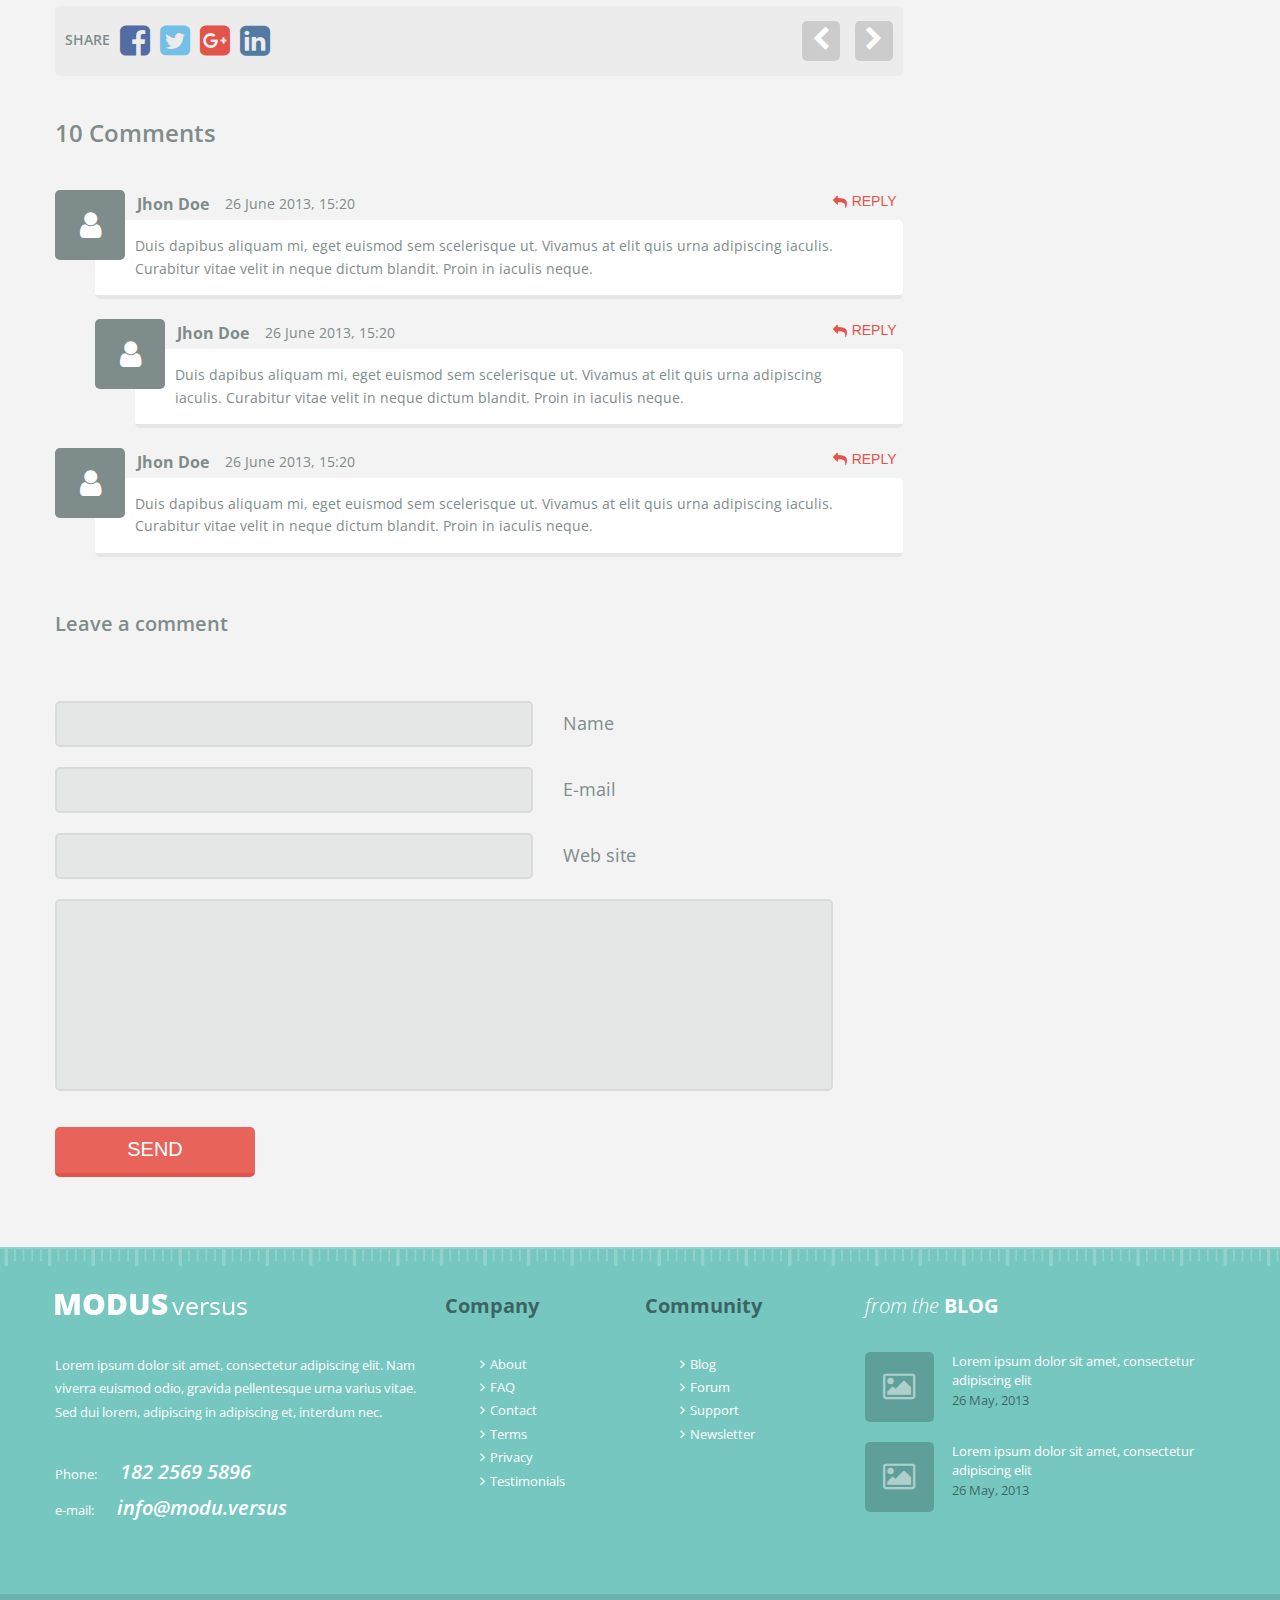
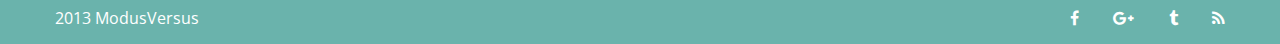
<file: blog.html>
<!DOCTYPE html>
<html lang="en">
<head>
    <meta charset="UTF-8">
    <meta http-equiv="X-UA-Compatible" content="IE=edge">
    <meta name="viewport" content="width=device-width, initial-scale=1.0">
    <link rel="stylesheet" href="css/global-styles/style.min.css">
    <link rel="stylesheet" href="css/blog-styles/blog.min.css">
    <link rel="preconnect" href="https://fonts.gstatic.com">
    <link href="https://fonts.googleapis.com/css2?family=Open+Sans:ital,wght@0,300;0,400;0,600;0,700;0,800;1,300;1,400;1,600;1,700;1,800&display=swap" rel="stylesheet">
    <link rel="stylesheet" href="https://stackpath.bootstrapcdn.com/font-awesome/4.7.0/css/font-awesome.min.css" integrity="sha384-wvfXpqpZZVQGK6TAh5PVlGOfQNHSoD2xbE+QkPxCAFlNEevoEH3Sl0sibVcOQVnN" crossorigin="anonymous">
    <title>Modus Company | Our Blog</title>
</head>
    <body>
        <header>
    <div class="header__wrapper">
        <div class="grid-container">
            <div class="header__navigation">
                <div class="header__navigation-logo">
                    <a href="index.html"><img src="img/global/logo.png" alt=""></a>
                </div>
                <div class="header__navigation-items header-menu-desktop">
                    <div class="header__navigation-item-links">
                        <nav>
                            <a href="index.html">HOME</a>
                            <a href="about.html">ABOUT</a>
                            <a href="services.html">SERVICES</a>
                            <div class="portfolio portfolio-desktop">
                                <a href="portfolio-1.html" class="portfolio__link portfolio__link-desktop"><i class="fa fa-angle-down portfolio-symbol-desktop" aria-hidden="true"></i>PORTFOLIO</a>
                                <ul>
                                    <li><a href="portfolio-2.html"><i class="fa fa-angle-right" aria-hidden="true"></i>Portfolio 2 column page</a></li>
                                    <li><a href="portfolio-3.html"><i class="fa fa-angle-right" aria-hidden="true"></i>Portfolio 2 column page</a></li>
                                    <li><a href="portfolio-4.html"><i class="fa fa-angle-right" aria-hidden="true"></i>Portfolio 2 column page</a></li>
                                </ul>
                            </div>
                            <a href="blog.html">BLOG</a>
                            <a href="features.html">FEATURES</a>
                            <a href="contacts.html">CONTACTS</a>
                        </nav>
                    </div>
                    <div class="header__navigation-item-search">
                        <button id="search"><i class="fa fa-search" aria-hidden="true"></i></button>
                        <form action="">
                            <input type="search" placeholder="Search the site">
                        </form>
                    </div>
                </div>
                <div class="header__navigation-items header-menu-mobile">
                    <button id="menu-mobile"><i class="fa fa-bars" aria-hidden="true"></i></button>
                    <div class="header-menu-mobile__item">
                        <div class="header__navigation-item-search">
                            <form action="">
                                <input type="search" placeholder="Search the site">
                            </form>
                        </div>
                        <div class="header-menu-mobile__item-links">
                            <div class="header__navigation-item-links">
                                <nav>
                                    <a href="index.html">HOME</a>
                                    <a href="about.html">ABOUT</a>
                                    <a href="services.html">SERVICES</a>
                                    <div class="portfolio portfolio-mobile">
                                        <a href="portfolio-1.html" class="portfolio__link portfolio__link-mobile"><i class="fa fa-angle-down portfolio-symbol-mobile" aria-hidden="true"></i>PORTFOLIO</a>
                                        <ul>
                                            <li><a href="portfolio-2.html"><i class="fa fa-angle-right" aria-hidden="true"></i>Portfolio 2 column page</a></li>
                                            <li><a href="portfolio-3.html"><i class="fa fa-angle-right" aria-hidden="true"></i>Portfolio 2 column page</a></li>
                                            <li><a href="portfolio-4.html"><i class="fa fa-angle-right" aria-hidden="true"></i>Portfolio 2 column page</a></li>
                                        </ul>
                                    </div>
                                    <a href="blog.html">BLOG</a>
                                    <a href="features.html">FEATURES</a>
                                    <a href="contacts.html">CONTACTS</a>
                                </nav>
                            </div>
                        </div>
                    </div>
                </div>
            </div>
        </div>
    </div>
    <script src="js/global-scripts/global.min.js" type="module"></script>
</header>
        <main>
            <section id="blog">
                <div class="blog__wrapper">
                    <div class="blog">
                        <div class="blog__content">
                            <div class="blog__content-start">
                                <div class="blog__info">
                                    <div class="grid-container">
                                        <div class="blog__info-title">
                                            <h1>BLOG</h1>
                                        </div>
                                        <div class="blog__info-point">
                                            <a href="index.html">Home</a>
                                            <span>/</span>
                                            <a href="blog.html">Blog</a>
                                        </div>
                                    </div>
                                </div>
                            </div>
                            <div class="blog__content-end">
                                <div class="grid-container">
                                    <div class="grid-x">
                                        <div class="small-12 medium-12 large-9 cell">
                                            <div class="blog__main-info">
                                                <div class="main-info__title">
                                                    <a href="" class="copy-info"><div class="title__icon">
                                                        <i class="fa fa-file-text-o" aria-hidden="true"></i>
                                                    </div></a>
                                                    <div class="title__text">
                                                        <h2>Duis dapibus aliquam mi, eget euismod sem scelerisque ut.</h2>
                                                        <div class="text__date">
                                                            <p>25 May 2013, Posted by <a href="404.html">Admin</a> in <a href="404.html">Wordpress</a></p>
                                                            <p><i class="fa fa-tags" aria-hidden="true"></i><a href="404.html">Design</a><span>,</span><a href="404.html">Template</a><i class="fa fa-comments" aria-hidden="true"></i><a href="404.html">22</a></p>
                                                        </div>
                                                    </div>
                                                </div>
                                                <div class="main-info__slider">
                                                    <button id="info__blog-slider-prev"><i class="fa fa-angle-double-left" aria-hidden="true"></i></button>
                                                    <div class="info__blog-container">
                                                        <div class="info__blog-slider-slide">
                                                            <div class="info__blog-slider-item">
                                                                <div class="blog-slider-item__info">
                                                                    <i class="fa fa-picture-o" aria-hidden="true"></i>
                                                                    <h2>BLOG/PAGE slideshow</h2>
                                                                </div>
                                                            </div>
                                                            <div class="info__blog-slider-item">
                                                                <div class="blog-slider-item__info">
                                                                    <i class="fa fa-picture-o" aria-hidden="true"></i>
                                                                    <h2>BLOG/PAGE slideshow №1</h2>
                                                                </div>
                                                            </div>
                                                            <div class="info__blog-slider-item">
                                                                <div class="blog-slider-item__info">
                                                                    <i class="fa fa-picture-o" aria-hidden="true"></i>
                                                                    <h2>BLOG/PAGE slideshow №2</h2>
                                                                </div>
                                                            </div>
                                                        </div>
                                                    </div>
                                                    <button id="info__blog-slider-next"><i class="fa fa-angle-double-right" aria-hidden="true"></i></button>
                                                </div>
                                                <div class="info__blog-slider-bars"></div>
                                                <div class="main-info__text">
                                                    <p>Duis dapibus aliquam mi, eget euismod sem scelerisque ut. Vivamus at elit quis urna adipiscing iaculis. Curabitur vitae velit in neque dictum blandit. Proin in iaculis neque. Pellentesque habitant morbi tristique senectus et netus et malesuada fames ac turpis egestas. Curabitur vitae velit in neque dictum blandit. Proin in iaculis neque. Pellentesque habitant morbi tristique senectus et netus et malesuada fames ac turpis egestas.</p>
                                                    <p>Duis dapibus aliquam mi, eget euismod sem scelerisque ut. Vivamus at elit quis urna adipiscing iaculis. Curabitur vitae velit in neque dictum blandit. Proin in iaculis neque. Pellentesque habitant morbi tristique senectus et netus et malesuada fames ac turpis egestas. Curabitur vitae velit in neque dictum blandit. Proin in iaculis neque. Pellentesque habitant morbi tristique senectus et netus et malesuada fames ac turpis egestas.</p>
                                                    <p>Duis dapibus aliquam mi, eget euismod sem scelerisque ut. Vivamus at elit quis urna adipiscing iaculis. Curabitur vitae velit in neque dictum blandit. Proin in iaculis neque. Pellentesque habitant morbi tristique senectus et netus et malesuada fames ac turpis egestas. Curabitur vitae velit in neque dictum blandit. Proin in iaculis neque. Pellentesque habitant morbi tristique senectus et netus et malesuada fames ac turpis egestas.</p>
                                                    <p>Duis dapibus aliquam mi, eget euismod sem scelerisque ut. Vivamus at elit quis urna adipiscing iaculis. Curabitur vitae velit in neque dictum blandit. Proin in iaculis neque. Pellentesque habitant morbi tristique senectus et netus et malesuada fames ac turpis egestas. Curabitur vitae velit in neque dictum blandit. Proin in iaculis neque. Pellentesque habitant morbi tristique senectus et netus et malesuada fames ac turpis egestas.</p>
                                                    <div class="text__note">
                                                        <p>Duis dapibus aliquam mi, eget euismod sem scelerisque ut. Vivamus at elit quis urna adipiscing iaculis. Curabitur vitae velit in neque dictum blandit. Proin in iaculis neque. Pellentesque habitant morbi tristique senectus et netus et malesuada fames ac turpis egestas. Curabitur vitae velit in neque dictum blandit. Proin in iaculis neque. Pellentesque habitant morbi tristique senectus et netus et malesuada fames ac turpis egestas.</p>
                                                    </div>
                                                </div>
                                                <div class="main-info__links">
                                                    <div class="info-links">
                                                        <div class="links__title">
                                                            <h5>SHARE</h5>
                                                        </div>
                                                        <div class="links__items">
                                                            <div class="item__link facebook">
                                                                <a href="404.html"><i class="fa fa-facebook-square" aria-hidden="true"></i></a>
                                                            </div>
                                                            <div class="item__link twitter">
                                                                <a href="404.html"><i class="fa fa-twitter-square" aria-hidden="true"></i></a>
                                                            </div>
                                                            <div class="item__link google-plus">
                                                                <a href="404.html"><i class="fa fa-google-plus-square" aria-hidden="true"></i></a>
                                                            </div>
                                                            <div class="item__link linkedin">
                                                                <a href="404.html"><i class="fa fa-linkedin-square" aria-hidden="true"></i></a>
                                                            </div>
                                                        </div>
                                                    </div>
                                                    <div class="comments__slider-buttons">
                                                        <button id="comments-slider-prev"><i class="fa fa-chevron-left" aria-hidden="true"></i></button>
                                                        <button id="comments-slider-next"><i class="fa fa-chevron-right" aria-hidden="true"></i></button>
                                                    </div>
                                                </div>
                                            </div>
                                            <div class="comments">
                                                <div class="comments__quantity">
                                                    <p>10 Comments</p>
                                                </div>
                                                <div class="comments__slider">
                                                    <div class="comments__slider-container">
                                                        <div class="comments__slider-slide">
                                                            <div class="comments__slider-item">
                                                                <div class="comment">
                                                                    <div class="comment__user">
                                                                        <div class="comment__user-avatar">
                                                                            <i class="fa fa-user" aria-hidden="true"></i>
                                                                        </div>
                                                                        <div class="comment__user-name">
                                                                            <p>Jhon Doe</p>
                                                                        </div>
                                                                        <div class="comment__user-date">
                                                                            <p>26 June 2013, 15:20</p>
                                                                        </div>
                                                                    </div>
                                                                    <div class="comment__item">
                                                                        <p>Duis dapibus aliquam mi, eget euismod sem scelerisque ut. Vivamus at elit quis urna adipiscing iaculis. Curabitur vitae velit in neque dictum blandit. Proin in iaculis neque.</p>
                                                                    </div>
                                                                    <div class="comment__reply">
                                                                        <button><i class="fa fa-reply" aria-hidden="true"></i>REPLY</button>
                                                                    </div>
                                                                </div>
                                                                <div class="comment">
                                                                    <div class="comment__user">
                                                                        <div class="comment__user-avatar">
                                                                            <i class="fa fa-user" aria-hidden="true"></i>
                                                                        </div>
                                                                        <div class="comment__user-name">
                                                                            <p>Jhon Doe</p>
                                                                        </div>
                                                                        <div class="comment__user-date">
                                                                            <p>26 June 2013, 15:20</p>
                                                                        </div>
                                                                    </div>
                                                                    <div class="comment__item">
                                                                        <p>Duis dapibus aliquam mi, eget euismod sem scelerisque ut. Vivamus at elit quis urna adipiscing iaculis. Curabitur vitae velit in neque dictum blandit. Proin in iaculis neque.</p>
                                                                    </div>
                                                                    <div class="comment__reply">
                                                                        <button><i class="fa fa-reply" aria-hidden="true"></i>REPLY</button>
                                                                    </div>
                                                                </div>
                                                                <div class="comment">
                                                                    <div class="comment__user">
                                                                        <div class="comment__user-avatar">
                                                                            <i class="fa fa-user" aria-hidden="true"></i>
                                                                        </div>
                                                                        <div class="comment__user-name">
                                                                            <p>Jhon Doe</p>
                                                                        </div>
                                                                        <div class="comment__user-date">
                                                                            <p>26 June 2013, 15:20</p>
                                                                        </div>
                                                                    </div>
                                                                    <div class="comment__item">
                                                                        <p>Duis dapibus aliquam mi, eget euismod sem scelerisque ut. Vivamus at elit quis urna adipiscing iaculis. Curabitur vitae velit in neque dictum blandit. Proin in iaculis neque.</p>
                                                                    </div>
                                                                    <div class="comment__reply">
                                                                        <button><i class="fa fa-reply" aria-hidden="true"></i>REPLY</button>
                                                                    </div>
                                                                </div>
                                                            </div>
                                                            <div class="comments__slider-item">
                                                                <div class="comment">
                                                                    <div class="comment__user">
                                                                        <div class="comment__user-avatar">
                                                                            <i class="fa fa-user" aria-hidden="true"></i>
                                                                        </div>
                                                                        <div class="comment__user-name">
                                                                            <p>James Doe</p>
                                                                        </div>
                                                                        <div class="comment__user-date">
                                                                            <p>5 June 2014, 11:20</p>
                                                                        </div>
                                                                    </div>
                                                                    <div class="comment__item">
                                                                        <p>Duis dapibus aliquam mi, eget euismod sem scelerisque ut. Vivamus at elit quis urna adipiscing iaculis. Curabitur vitae velit in neque dictum blandit. Proin in iaculis neque.</p>
                                                                    </div>
                                                                    <div class="comment__reply">
                                                                        <button><i class="fa fa-reply" aria-hidden="true"></i>REPLY</button>
                                                                    </div>
                                                                </div>
                                                                <div class="comment">
                                                                    <div class="comment__user">
                                                                        <div class="comment__user-avatar">
                                                                            <i class="fa fa-user" aria-hidden="true"></i>
                                                                        </div>
                                                                        <div class="comment__user-name">
                                                                            <p>Jean Doe</p>
                                                                        </div>
                                                                        <div class="comment__user-date">
                                                                            <p>26 June 2015, 00:21</p>
                                                                        </div>
                                                                    </div>
                                                                    <div class="comment__item">
                                                                        <p>Duis dapibus aliquam mi, eget euismod sem scelerisque ut. Vivamus at elit quis urna adipiscing iaculis. Curabitur vitae velit in neque dictum blandit. Proin in iaculis neque.</p>
                                                                    </div>
                                                                    <div class="comment__reply">
                                                                        <button><i class="fa fa-reply" aria-hidden="true"></i>REPLY</button>
                                                                    </div>
                                                                </div>
                                                                <div class="comment">
                                                                    <div class="comment__user">
                                                                        <div class="comment__user-avatar">
                                                                            <i class="fa fa-user" aria-hidden="true"></i>
                                                                        </div>
                                                                        <div class="comment__user-name">
                                                                            <p>Sam Doe</p>
                                                                        </div>
                                                                        <div class="comment__user-date">
                                                                            <p>12 July 2015, 12:10</p>
                                                                        </div>
                                                                    </div>
                                                                    <div class="comment__item">
                                                                        <p>Duis dapibus aliquam mi, eget euismod sem scelerisque ut. Vivamus at elit quis urna adipiscing iaculis. Curabitur vitae velit in neque dictum blandit. Proin in iaculis neque.</p>
                                                                    </div>
                                                                    <div class="comment__reply">
                                                                        <button><i class="fa fa-reply" aria-hidden="true"></i>REPLY</button>
                                                                    </div>
                                                                </div>
                                                            </div>
                                                            <div class="comments__slider-item">
                                                                <div class="comment">
                                                                    <div class="comment__user">
                                                                        <div class="comment__user-avatar">
                                                                            <i class="fa fa-user" aria-hidden="true"></i>
                                                                        </div>
                                                                        <div class="comment__user-name">
                                                                            <p>Jay Doe</p>
                                                                        </div>
                                                                        <div class="comment__user-date">
                                                                            <p>26 January 2017, 15:00</p>
                                                                        </div>
                                                                    </div>
                                                                    <div class="comment__item">
                                                                        <p>Duis dapibus aliquam mi, eget euismod sem scelerisque ut. Vivamus at elit quis urna adipiscing iaculis. Curabitur vitae velit in neque dictum blandit. Proin in iaculis neque.</p>
                                                                    </div>
                                                                    <div class="comment__reply">
                                                                        <button><i class="fa fa-reply" aria-hidden="true"></i>REPLY</button>
                                                                    </div>
                                                                </div>
                                                                <div class="comment">
                                                                    <div class="comment__user">
                                                                        <div class="comment__user-avatar">
                                                                            <i class="fa fa-user" aria-hidden="true"></i>
                                                                        </div>
                                                                        <div class="comment__user-name">
                                                                            <p>Joe Doe</p>
                                                                        </div>
                                                                        <div class="comment__user-date">
                                                                            <p>15 February 2018, 11:20</p>
                                                                        </div>
                                                                    </div>
                                                                    <div class="comment__item">
                                                                        <p>Duis dapibus aliquam mi, eget euismod sem scelerisque ut. Vivamus at elit quis urna adipiscing iaculis. Curabitur vitae velit in neque dictum blandit. Proin in iaculis neque.</p>
                                                                    </div>
                                                                    <div class="comment__reply">
                                                                        <button><i class="fa fa-reply" aria-hidden="true"></i>REPLY</button>
                                                                    </div>
                                                                </div>
                                                                <div class="comment">
                                                                    <div class="comment__user">
                                                                        <div class="comment__user-avatar">
                                                                            <i class="fa fa-user" aria-hidden="true"></i>
                                                                        </div>
                                                                        <div class="comment__user-name">
                                                                            <p>Sally Doe</p>
                                                                        </div>
                                                                        <div class="comment__user-date">
                                                                            <p>5 June 2019, 14:20</p>
                                                                        </div>
                                                                    </div>
                                                                    <div class="comment__item">
                                                                        <p>Duis dapibus aliquam mi, eget euismod sem scelerisque ut. Vivamus at elit quis urna adipiscing iaculis. Curabitur vitae velit in neque dictum blandit. Proin in iaculis neque.</p>
                                                                    </div>
                                                                    <div class="comment__reply">
                                                                        <button><i class="fa fa-reply" aria-hidden="true"></i>REPLY</button>
                                                                    </div>
                                                                </div>
                                                            </div>
                                                        </div>
                                                    </div>
                                                </div>
                                                <div class="comments__create">
                                                    <div class="comments-form">
                                                        <div class="comments-form__title">
                                                            <h3>Leave a comment</h3>
                                                        </div>
                                                        <div class="comments-form__item">
                                                            <form action="">
                                                                <div class="name">
                                                                    <input type="name">
                                                                    <p>Name</p>
                                                                </div>
                                                                <div class="email">
                                                                    <input type="email">
                                                                    <p>E-mail</p>
                                                                </div>
                                                                <div class="website">
                                                                    <input type="website">
                                                                    <p>Web site</p>
                                                                </div>
                                                                <div class="message">
                                                                    <textarea name="" id="" cols="30" rows="10"></textarea>
                                                                </div>
                                                                <div class="send">
                                                                    <button>SEND</button>
                                                                </div>
                                                            </form>
                                                        </div>
                                                    </div>
                                                </div>
                                            </div>
                                        </div>
                                        <div class="small-12 medium-12 large-3 cell">
                                            <div class="blog__sidebar">
                                                <aside>
                                                    <div class="sidebar__categories">
                                                        <div class="categories__title">
                                                            <h3>CATEGORIES</h3>
                                                        </div>
                                                        <div class="categories__info">
                                                            <div class="info__item">
                                                                <i class="fa fa-arrow-circle-right" aria-hidden="true"></i>
                                                                <a href="portfolio-4.html">LOGO DESIGN</a>
                                                            </div>
                                                            <div class="info__item">
                                                                <i class="fa fa-arrow-circle-right" aria-hidden="true"></i>
                                                                <a href="portfolio-5.html">WEB DESIGN</a>
                                                            </div>
                                                            <div class="info__item">
                                                                <i class="fa fa-arrow-circle-right" aria-hidden="true"></i>
                                                                <a href="portfolio-3.html">PHOTOGRAPHY</a>
                                                            </div>
                                                            <div class="info__item">
                                                                <i class="fa fa-arrow-circle-right" aria-hidden="true"></i>
                                                                <a href="portfolio-2.html">WORDPRESS</a>
                                                            </div>
                                                            <div class="info__item">
                                                                <i class="fa fa-arrow-circle-right" aria-hidden="true"></i>
                                                                <a href="portfolio-1.html">ICONS</a>
                                                            </div>
                                                        </div>
                                                    </div>
                                                    <div class="sidebar__posts">
                                                        <div class="posts__title">
                                                            <h3>RECENT POSTS</h3>
                                                        </div>
                                                        <div class="posts__items">
                                                            <div class="posts__item">
                                                                <i class="fa fa-angle-right" aria-hidden="true"></i>
                                                                <div class="item__info">
                                                                    <a href="404.html">Curabitur vitae velit</a>
                                                                    <p>25 May 2013</p>
                                                                </div>
                                                            </div>
                                                            <div class="posts__item">
                                                                <i class="fa fa-angle-right" aria-hidden="true"></i>
                                                                <div class="item__info">
                                                                    <a href="404.html">Vivamus at elit quis urna adipiscing iaculis</a>
                                                                    <p>25 May 2013</p>
                                                                </div>
                                                            </div>
                                                            <div class="posts__item">
                                                                <i class="fa fa-angle-right" aria-hidden="true"></i>
                                                                <div class="item__info">
                                                                    <a href="404.html">Curabitur vitae velit</a>
                                                                    <p>25 May 2013</p>
                                                                </div>
                                                            </div>
                                                            <div class="posts__item">
                                                                <i class="fa fa-angle-right" aria-hidden="true"></i>
                                                                <div class="item__info">
                                                                    <a href="404.html">Vivamus at elit quis urna adipiscing iaculis</a>
                                                                    <p>25 May 2013</p>
                                                                </div>
                                                            </div>
                                                        </div>
                                                    </div>
                                                    <div class="sidebar__tags">
                                                        <div class="tags__title">
                                                            <h3>TAGS</h3>
                                                        </div>
                                                        <div class="tags__items">
                                                            <div class="tags__item">
                                                                <div class="tags__item-row">
                                                                    <a href="404.html">Maecenas</a>
                                                                    <a href="404.html">Nunc</a>
                                                                    <a href="404.html">Praesent</a>
                                                                </div>
                                                            </div>
                                                            <div class="tags__item">
                                                                <div class="tags__item-row">
                                                                    <a href="404.html">Nunc</a>
                                                                    <a href="404.html">Praesent</a>
                                                                    <a href="404.html">Nunc</a>
                                                                </div>
                                                            </div>
                                                            <div class="tags__item">
                                                                <div class="tags__item-row">
                                                                    <a href="404.html">Maecenas</a>
                                                                    <a href="404.html">Praesent</a>
                                                                    <a href="404.html">Nunc</a>
                                                                </div>
                                                            </div>
                                                        </div>
                                                    </div>
                                                    <div class="sidebar__archive">
                                                        <div class="archive__title">
                                                            <h3>ARCHIVE</h3>
                                                        </div>
                                                        <div class="archive__items">
                                                            <div class="archive__item">
                                                                <i class="fa fa-arrow-circle-right" aria-hidden="true"></i>
                                                                <a href="404.html">2013</a>
                                                            </div>
                                                            <div class="archive__item">
                                                                <i class="fa fa-arrow-circle-right" aria-hidden="true"></i>
                                                                <a href="404.html">2012</a>
                                                            </div>
                                                            <div class="archive__item">
                                                                <i class="fa fa-arrow-circle-right" aria-hidden="true"></i>
                                                                <a href="404.html">2011</a>
                                                            </div>
                                                        </div>
                                                    </div>
                                                </aside>
                                            </div>
                                        </div>
                                    </div>
                                </div>
                            </div> 
                        </div>
                    </div>
                </div>
            </section>
        </main>
        <footer>
    <div class="footer__wrapper">
        <div class="footer__content">
            <div class="footer__content-start">
                <div class="grid-container">
                    <div class="grid-x">
                        <div class="small-12 medium-6 large-4 cell">
                            <div class="footer__info">
                                <div class="footer__info-item">
                                    <div class="footer-logo">
                                        <img src="img/global/logo.png" alt="">
                                    </div>
                                    <div class="footer-info">
                                        <p>Lorem ipsum dolor sit amet, consectetur adipiscing elit. Nam viverra euismod odio, gravida pellentesque urna varius vitae. Sed dui lorem, adipiscing in adipiscing et, interdum nec.</p>
                                        <div class="footer-info__item">
                                            <p>Phone: <a href="">182 2569 5896</a></p>
                                            <p>e-mail: <a href="">info@modu.versus</a></p>
                                        </div>
                                    </div>
                                </div>
                            </div>
                        </div>
                        <div class="small-12 medium-6 large-4 cell">
                            <div class="footer__links">
                                <div class="footer__links-item">
                                    <div class="footer__links-item-title">
                                        <h4>Company</h4>
                                    </div>
                                    <div class="footer__links-item-list">
                                        <ul>
                                            <li><i class="fa fa-angle-right" aria-hidden="true"></i><a href="about.html">About</a></li>
                                            <li><i class="fa fa-angle-right" aria-hidden="true"></i><a href="404.html">FAQ</a></li>
                                            <li><i class="fa fa-angle-right" aria-hidden="true"></i><a href="contacts.html">Contact</a></li>
                                            <li><i class="fa fa-angle-right" aria-hidden="true"></i><a href="404.html">Terms</a></li>
                                            <li><i class="fa fa-angle-right" aria-hidden="true"></i><a href="404.html">Privacy</a></li>
                                            <li><i class="fa fa-angle-right" aria-hidden="true"></i><a href="404.html">Testimonials</a></li>
                                        </ul>
                                    </div>
                                </div>
                                <div class="footer__links-item">
                                    <div class="footer__links-item-title">
                                        <h4>Community</h4>
                                    </div>
                                    <div class="footer__links-item-list">
                                        <ul>
                                            <li><i class="fa fa-angle-right" aria-hidden="true"></i><a href="blog.html">Blog</a></li>
                                            <li><i class="fa fa-angle-right" aria-hidden="true"></i><a href="404.html">Forum</a></li>
                                            <li><i class="fa fa-angle-right" aria-hidden="true"></i><a href="404.html">Support</a></li>
                                            <li><i class="fa fa-angle-right" aria-hidden="true"></i><a href="404.html">Newsletter</a></li>
                                        </ul>
                                    </div>
                                </div>
                            </div>
                        </div>
                        <div class="small-12 medium-12 large-4 cell">
                            <div class="footer__blog">
                                <div class="footer__blog-item">
                                    <div class="footer__blog-item-title">
                                        <h4><span>from the</span><span> BLOG</span></h4>
                                    </div>
                                    <div class="footer__blog-item-posts">
                                        <a href="404.html">
                                            <div class="footer__blog-item-post">
                                                <div class="post__icon">
                                                    <i class="fa fa-picture-o" aria-hidden="true"></i>
                                                </div>
                                                <div class="post__info">
                                                    <p>Lorem ipsum dolor sit amet, consectetur adipiscing elit</p>
                                                    <p>26 May, 2013</p>
                                                </div>
                                            </div>
                                        </a>
                                        <a href="404.html">
                                            <div class="footer__blog-item-post">
                                                <div class="post__icon">
                                                    <i class="fa fa-picture-o" aria-hidden="true"></i>
                                                </div>
                                                <div class="post__info">
                                                    <p>Lorem ipsum dolor sit amet, consectetur adipiscing elit</p>
                                                    <p>26 May, 2013</p>
                                                </div>
                                            </div>
                                        </a>
                                    </div>
                                </div>
                            </div>
                        </div>
                    </div>
                </div>
            </div>
            <div class="footer__content-end">
                <div class="grid-container">
                    <div class="footer__content-end-item">
                        <div class="footer__signature">
                            <p>2013 ModusVersus</p>
                        </div>
                        <div class="footer__contacts">
                            <a href="404.html"><i class="fa fa-facebook" aria-hidden="true"></i></a>
                            <a href="404.html"><i class="fa fa-google-plus" aria-hidden="true"></i></a>
                            <a href="404.html"><i class="fa fa-tumblr" aria-hidden="true"></i></a>
                            <a href="404.html"><i class="fa fa-rss" aria-hidden="true"></i></a>
                        </div>
                    </div>
                </div>
            </div>
        </div>
    </div>
</footer>
        <script src="js/blog-scripts/blog.min.js" type="module"></script>
    </body>
</html>
</file>
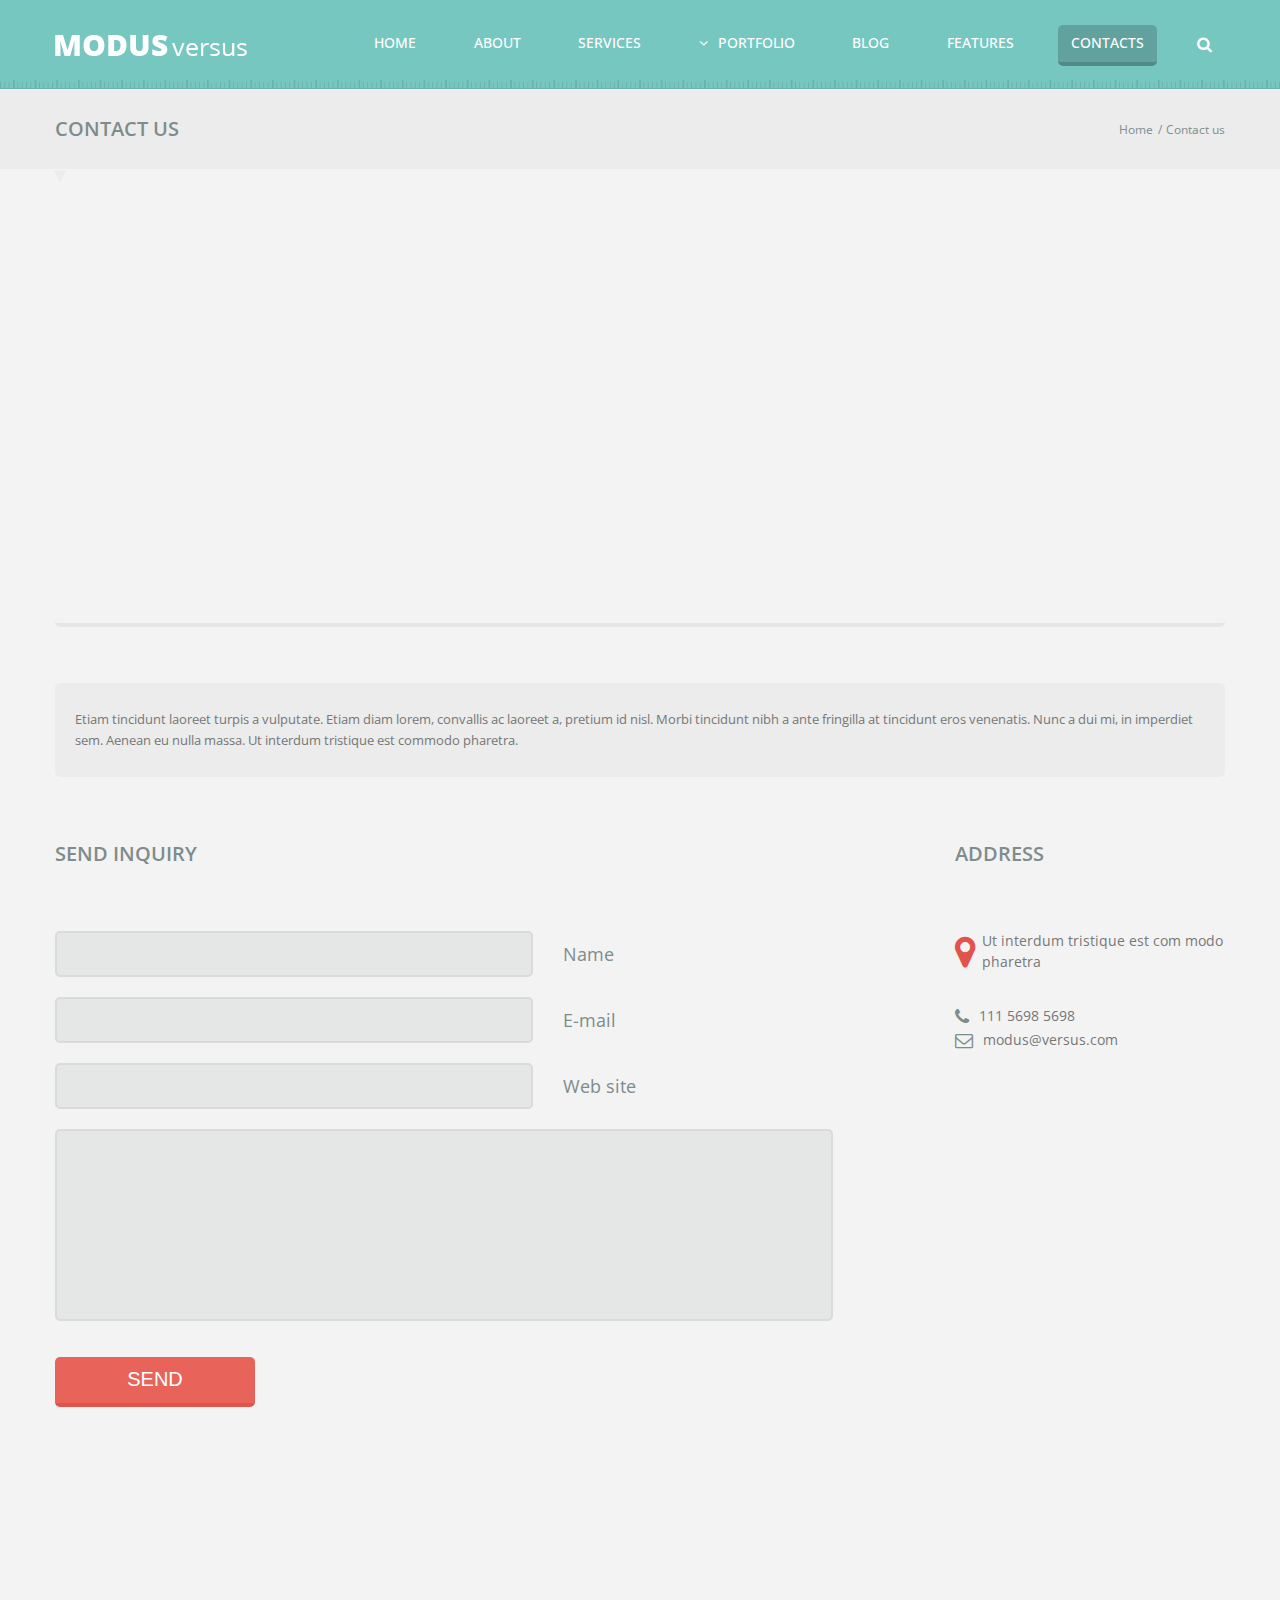
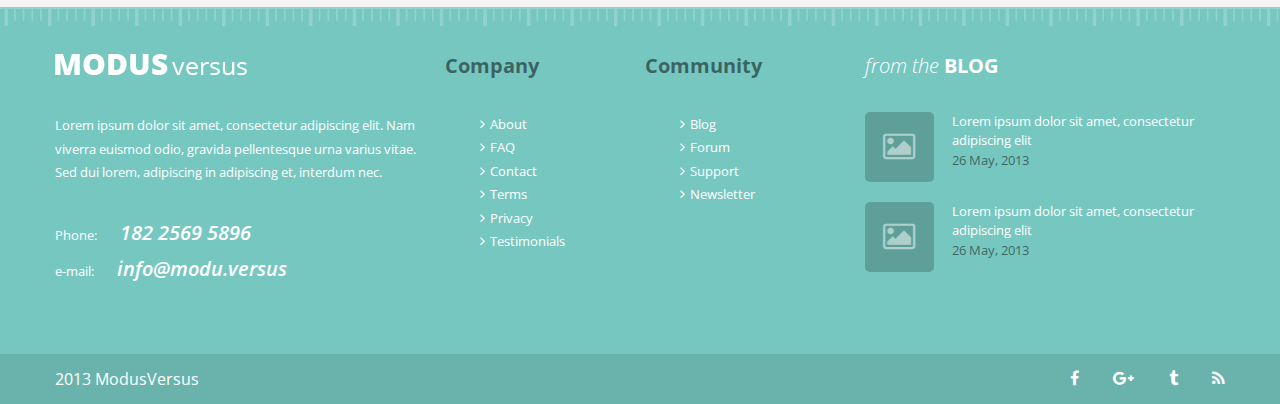
<file: contacts.html>
<!DOCTYPE html>
<html lang="en">
<head>
    <meta charset="UTF-8">
    <meta http-equiv="X-UA-Compatible" content="IE=edge">
    <meta name="viewport" content="width=device-width, initial-scale=1.0">
    <link rel="stylesheet" href="css/global-styles/style.min.css">
    <link rel="stylesheet" href="css/contacts-styles/contacts.min.css">
    <link rel="preconnect" href="https://fonts.gstatic.com">
    <link href="https://fonts.googleapis.com/css2?family=Open+Sans:ital,wght@0,300;0,400;0,600;0,700;0,800;1,300;1,400;1,600;1,700;1,800&display=swap" rel="stylesheet">
    <link rel="stylesheet" href="https://stackpath.bootstrapcdn.com/font-awesome/4.7.0/css/font-awesome.min.css" integrity="sha384-wvfXpqpZZVQGK6TAh5PVlGOfQNHSoD2xbE+QkPxCAFlNEevoEH3Sl0sibVcOQVnN" crossorigin="anonymous">
    <title>Modus Company | Our Contacts</title>
</head>
<body>
    <header>
    <div class="header__wrapper">
        <div class="grid-container">
            <div class="header__navigation">
                <div class="header__navigation-logo">
                    <a href="index.html"><img src="img/global/logo.png" alt=""></a>
                </div>
                <div class="header__navigation-items header-menu-desktop">
                    <div class="header__navigation-item-links">
                        <nav>
                            <a href="index.html">HOME</a>
                            <a href="about.html">ABOUT</a>
                            <a href="services.html">SERVICES</a>
                            <div class="portfolio portfolio-desktop">
                                <a href="portfolio-1.html" class="portfolio__link portfolio__link-desktop"><i class="fa fa-angle-down portfolio-symbol-desktop" aria-hidden="true"></i>PORTFOLIO</a>
                                <ul>
                                    <li><a href="portfolio-2.html"><i class="fa fa-angle-right" aria-hidden="true"></i>Portfolio 2 column page</a></li>
                                    <li><a href="portfolio-3.html"><i class="fa fa-angle-right" aria-hidden="true"></i>Portfolio 2 column page</a></li>
                                    <li><a href="portfolio-4.html"><i class="fa fa-angle-right" aria-hidden="true"></i>Portfolio 2 column page</a></li>
                                </ul>
                            </div>
                            <a href="blog.html">BLOG</a>
                            <a href="features.html">FEATURES</a>
                            <a href="contacts.html">CONTACTS</a>
                        </nav>
                    </div>
                    <div class="header__navigation-item-search">
                        <button id="search"><i class="fa fa-search" aria-hidden="true"></i></button>
                        <form action="">
                            <input type="search" placeholder="Search the site">
                        </form>
                    </div>
                </div>
                <div class="header__navigation-items header-menu-mobile">
                    <button id="menu-mobile"><i class="fa fa-bars" aria-hidden="true"></i></button>
                    <div class="header-menu-mobile__item">
                        <div class="header__navigation-item-search">
                            <form action="">
                                <input type="search" placeholder="Search the site">
                            </form>
                        </div>
                        <div class="header-menu-mobile__item-links">
                            <div class="header__navigation-item-links">
                                <nav>
                                    <a href="index.html">HOME</a>
                                    <a href="about.html">ABOUT</a>
                                    <a href="services.html">SERVICES</a>
                                    <div class="portfolio portfolio-mobile">
                                        <a href="portfolio-1.html" class="portfolio__link portfolio__link-mobile"><i class="fa fa-angle-down portfolio-symbol-mobile" aria-hidden="true"></i>PORTFOLIO</a>
                                        <ul>
                                            <li><a href="portfolio-2.html"><i class="fa fa-angle-right" aria-hidden="true"></i>Portfolio 2 column page</a></li>
                                            <li><a href="portfolio-3.html"><i class="fa fa-angle-right" aria-hidden="true"></i>Portfolio 2 column page</a></li>
                                            <li><a href="portfolio-4.html"><i class="fa fa-angle-right" aria-hidden="true"></i>Portfolio 2 column page</a></li>
                                        </ul>
                                    </div>
                                    <a href="blog.html">BLOG</a>
                                    <a href="features.html">FEATURES</a>
                                    <a href="contacts.html">CONTACTS</a>
                                </nav>
                            </div>
                        </div>
                    </div>
                </div>
            </div>
        </div>
    </div>
    <script src="js/global-scripts/global.min.js" type="module"></script>
</header>
    <main>
        <section id="contacts">
            <div class="contacts__wrapper">
                <div class="contacts">
                    <div class="contacts__content">
                        <div class="contacts__content-start">
                            <div class="contacts__info">
                                <div class="grid-container">
                                    <div class="contacts__info-title">
                                        <h1>CONTACT US</h1>
                                    </div>
                                    <div class="contacts__info-point">
                                        <a href="index.html">Home</a>
                                        <span>/</span>
                                        <a href="contacts.html">Contact us</a>
                                    </div>
                                </div>
                            </div>
                        </div>
                        <div class="contacts__content-end">
                            <div class="grid-container">
                                <div class="contacts-map">
                                    <div class="contacts-map__item">
                                        <iframe src="https://www.google.com/maps/embed?pb=!1m14!1m8!1m3!1d31790.477570584655!2d-73.9824726!3d40.7693009!3m2!1i1024!2i768!4f13.1!3m3!1m2!1s0x89c2589253f757ff%3A0xb2225edd45cf5f1f!2sThe%20Ramble!5e1!3m2!1sru!2sru!4v1620607475099!5m2!1sru!2sru" width="600" height="450" style="border:0;" allowfullscreen="" loading="lazy"></iframe>
                                    </div>
                                    <div class="contacts-map__info">
                                        <p>Etiam tincidunt laoreet turpis a vulputate. Etiam diam lorem, convallis ac laoreet a, pretium id nisl. Morbi tincidunt nibh a ante fringilla at tincidunt eros venenatis. Nunc a dui mi, in imperdiet sem. Aenean eu nulla massa. Ut interdum tristique est commodo pharetra.</p>
                                    </div>
                                </div>
                                <div class="contacts__main-info">
                                    <div class="contacts-form">
                                        <div class="contacts-form__title">
                                            <h3>SEND INQUIRY</h3>
                                        </div>
                                        <div class="contacts-form__item">
                                            <form action="">
                                                <div class="name">
                                                    <input type="name">
                                                    <p>Name</p>
                                                </div>
                                                <div class="email">
                                                    <input type="email">
                                                    <p>E-mail</p>
                                                </div>
                                                <div class="website">
                                                    <input type="website">
                                                    <p>Web site</p>
                                                </div>
                                                <div class="message">
                                                    <textarea name="" id="" cols="30" rows="10"></textarea>
                                                </div>
                                                <div class="send">
                                                    <button>SEND</button>
                                                </div>
                                            </form>
                                        </div>
                                    </div>
                                    <div class="contacts-address">
                                        <div class="contacts-address__title">
                                            <h3>ADDRESS</h3>
                                        </div>
                                        <div class="contacts-address__info">
                                            <div class="address__info-item">
                                                <i class="fa fa-map-marker" aria-hidden="true"></i>
                                                <p>Ut interdum tristique est com modo pharetra</p>
                                            </div>
                                            <div class="address__info-item">
                                                <i class="fa fa-phone" aria-hidden="true"></i>
                                                <a href="">111 5698 5698</a>
                                            </div>
                                            <div class="address__info-item">
                                                <i class="fa fa-envelope-o" aria-hidden="true"></i>
                                                <a href="">modus@versus.com</a>
                                            </div>
                                        </div>
                                    </div>
                                </div>
                            </div>
                        </div>
                    </div>
                </div>
            </div>
        </section>
    </main>
    <footer>
    <div class="footer__wrapper">
        <div class="footer__content">
            <div class="footer__content-start">
                <div class="grid-container">
                    <div class="grid-x">
                        <div class="small-12 medium-6 large-4 cell">
                            <div class="footer__info">
                                <div class="footer__info-item">
                                    <div class="footer-logo">
                                        <img src="img/global/logo.png" alt="">
                                    </div>
                                    <div class="footer-info">
                                        <p>Lorem ipsum dolor sit amet, consectetur adipiscing elit. Nam viverra euismod odio, gravida pellentesque urna varius vitae. Sed dui lorem, adipiscing in adipiscing et, interdum nec.</p>
                                        <div class="footer-info__item">
                                            <p>Phone: <a href="">182 2569 5896</a></p>
                                            <p>e-mail: <a href="">info@modu.versus</a></p>
                                        </div>
                                    </div>
                                </div>
                            </div>
                        </div>
                        <div class="small-12 medium-6 large-4 cell">
                            <div class="footer__links">
                                <div class="footer__links-item">
                                    <div class="footer__links-item-title">
                                        <h4>Company</h4>
                                    </div>
                                    <div class="footer__links-item-list">
                                        <ul>
                                            <li><i class="fa fa-angle-right" aria-hidden="true"></i><a href="about.html">About</a></li>
                                            <li><i class="fa fa-angle-right" aria-hidden="true"></i><a href="404.html">FAQ</a></li>
                                            <li><i class="fa fa-angle-right" aria-hidden="true"></i><a href="contacts.html">Contact</a></li>
                                            <li><i class="fa fa-angle-right" aria-hidden="true"></i><a href="404.html">Terms</a></li>
                                            <li><i class="fa fa-angle-right" aria-hidden="true"></i><a href="404.html">Privacy</a></li>
                                            <li><i class="fa fa-angle-right" aria-hidden="true"></i><a href="404.html">Testimonials</a></li>
                                        </ul>
                                    </div>
                                </div>
                                <div class="footer__links-item">
                                    <div class="footer__links-item-title">
                                        <h4>Community</h4>
                                    </div>
                                    <div class="footer__links-item-list">
                                        <ul>
                                            <li><i class="fa fa-angle-right" aria-hidden="true"></i><a href="blog.html">Blog</a></li>
                                            <li><i class="fa fa-angle-right" aria-hidden="true"></i><a href="404.html">Forum</a></li>
                                            <li><i class="fa fa-angle-right" aria-hidden="true"></i><a href="404.html">Support</a></li>
                                            <li><i class="fa fa-angle-right" aria-hidden="true"></i><a href="404.html">Newsletter</a></li>
                                        </ul>
                                    </div>
                                </div>
                            </div>
                        </div>
                        <div class="small-12 medium-12 large-4 cell">
                            <div class="footer__blog">
                                <div class="footer__blog-item">
                                    <div class="footer__blog-item-title">
                                        <h4><span>from the</span><span> BLOG</span></h4>
                                    </div>
                                    <div class="footer__blog-item-posts">
                                        <a href="404.html">
                                            <div class="footer__blog-item-post">
                                                <div class="post__icon">
                                                    <i class="fa fa-picture-o" aria-hidden="true"></i>
                                                </div>
                                                <div class="post__info">
                                                    <p>Lorem ipsum dolor sit amet, consectetur adipiscing elit</p>
                                                    <p>26 May, 2013</p>
                                                </div>
                                            </div>
                                        </a>
                                        <a href="404.html">
                                            <div class="footer__blog-item-post">
                                                <div class="post__icon">
                                                    <i class="fa fa-picture-o" aria-hidden="true"></i>
                                                </div>
                                                <div class="post__info">
                                                    <p>Lorem ipsum dolor sit amet, consectetur adipiscing elit</p>
                                                    <p>26 May, 2013</p>
                                                </div>
                                            </div>
                                        </a>
                                    </div>
                                </div>
                            </div>
                        </div>
                    </div>
                </div>
            </div>
            <div class="footer__content-end">
                <div class="grid-container">
                    <div class="footer__content-end-item">
                        <div class="footer__signature">
                            <p>2013 ModusVersus</p>
                        </div>
                        <div class="footer__contacts">
                            <a href="404.html"><i class="fa fa-facebook" aria-hidden="true"></i></a>
                            <a href="404.html"><i class="fa fa-google-plus" aria-hidden="true"></i></a>
                            <a href="404.html"><i class="fa fa-tumblr" aria-hidden="true"></i></a>
                            <a href="404.html"><i class="fa fa-rss" aria-hidden="true"></i></a>
                        </div>
                    </div>
                </div>
            </div>
        </div>
    </div>
</footer>
</body>
</html>
</file>
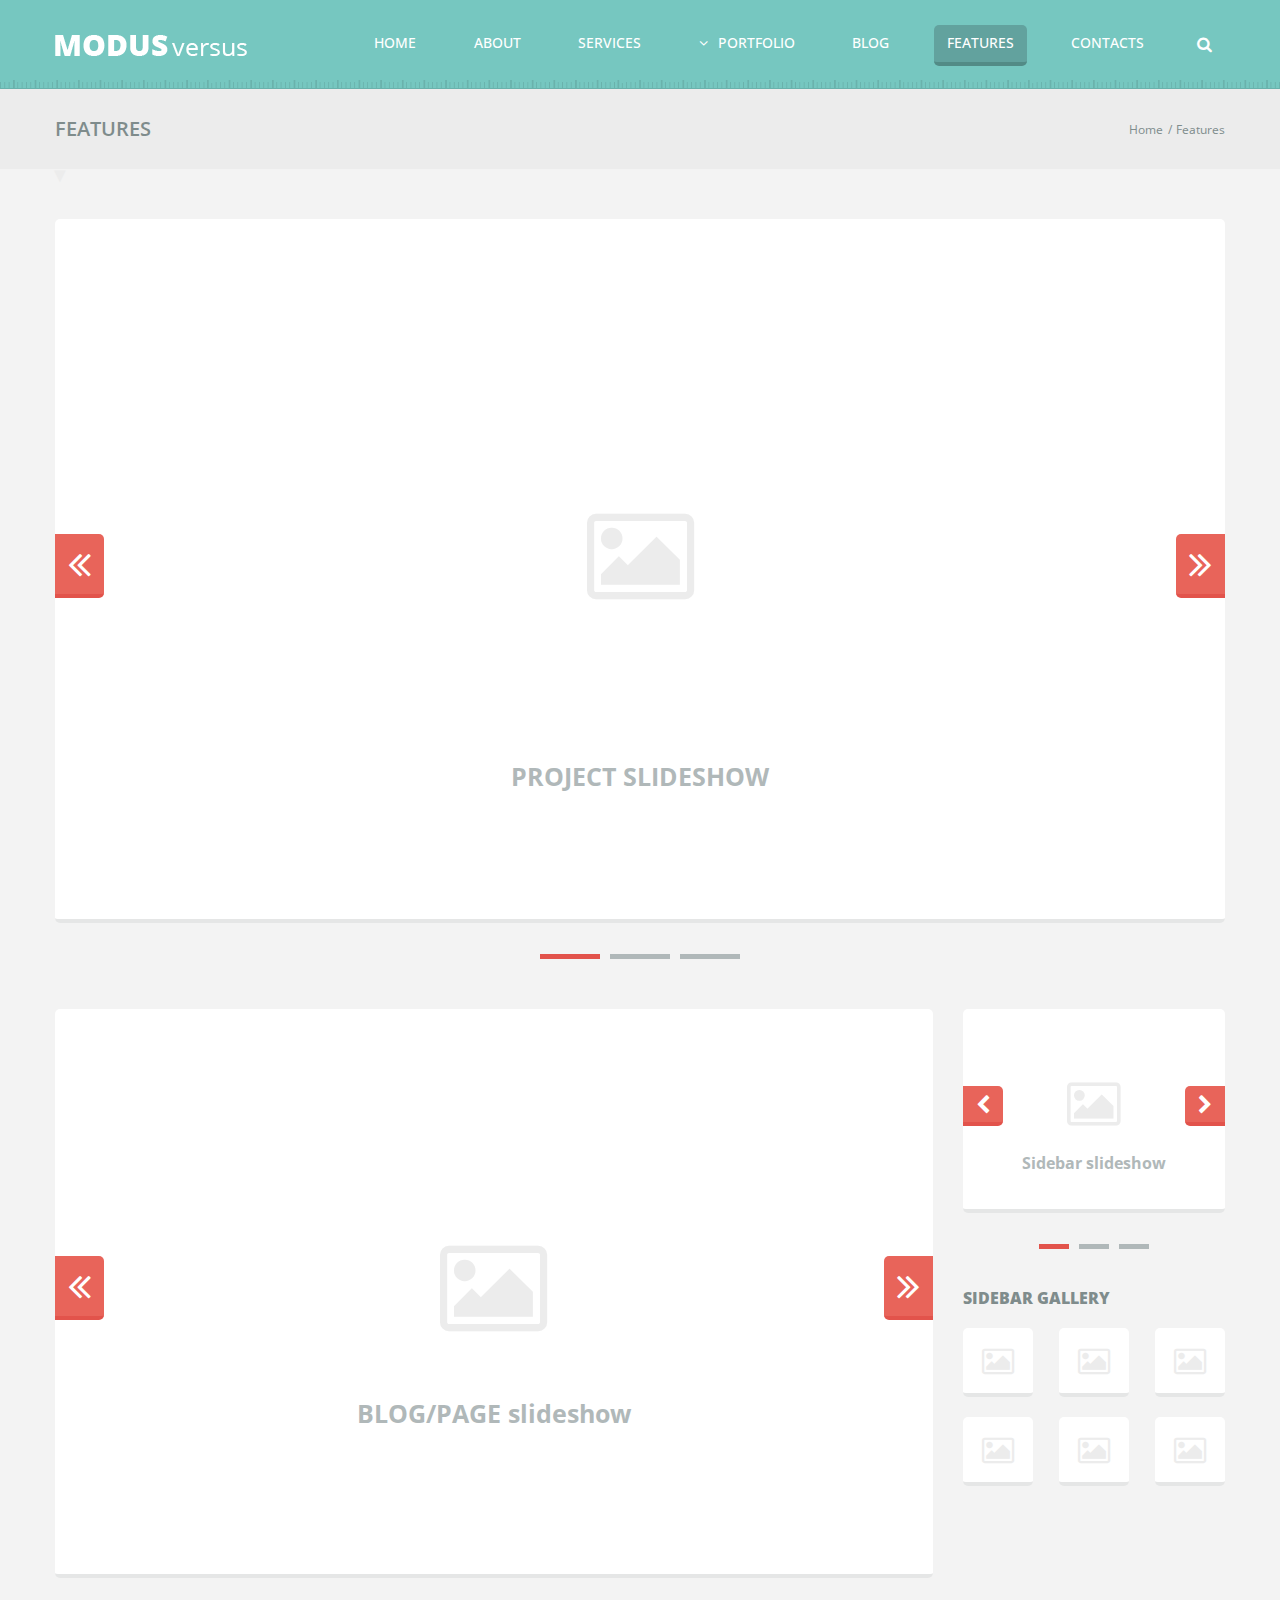
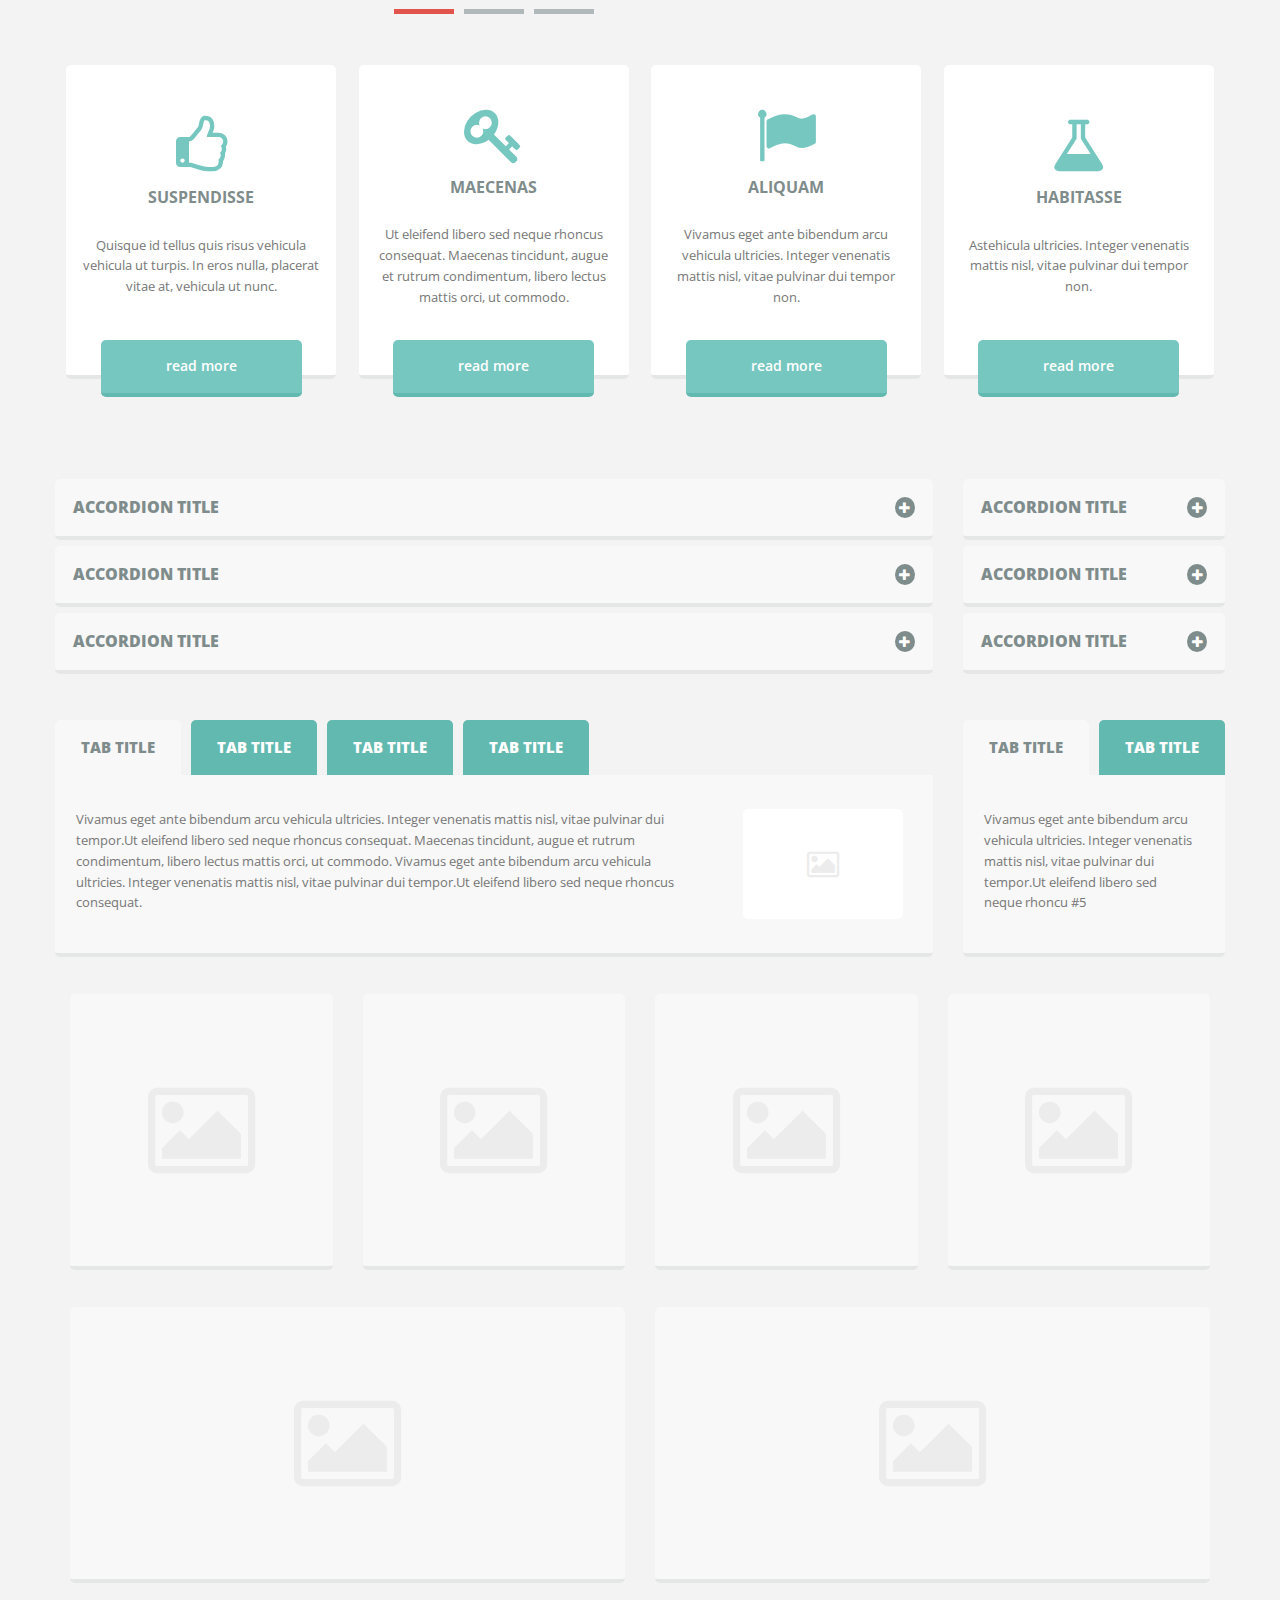
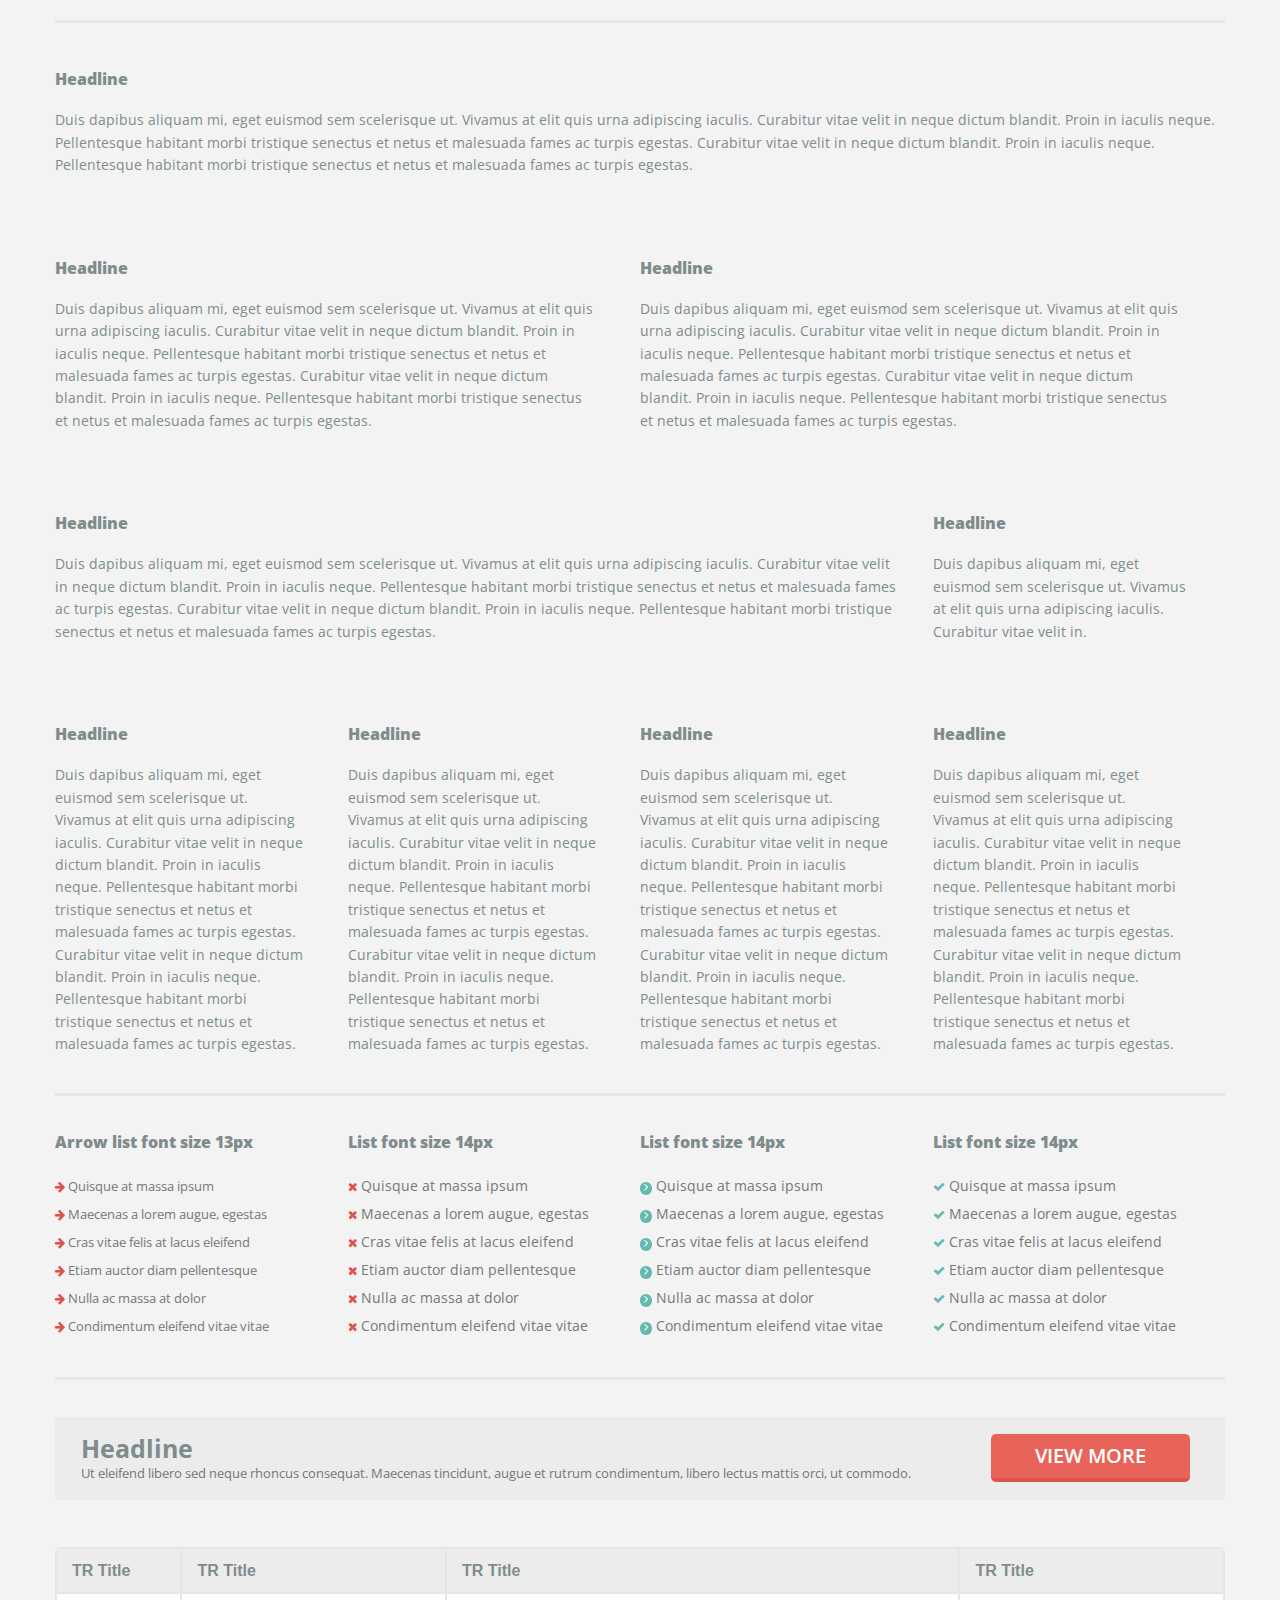
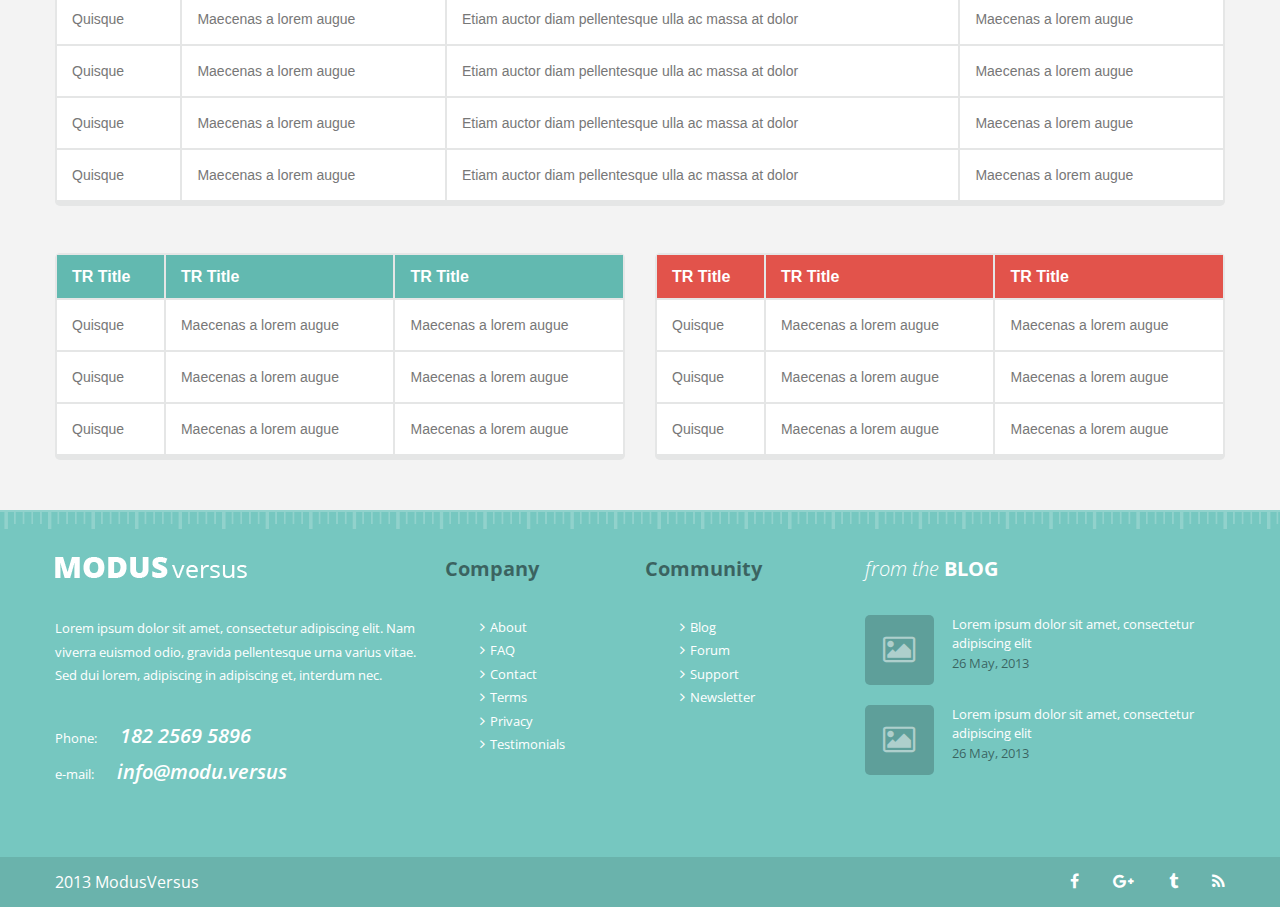
<file: features.html>
<!DOCTYPE html>
<html lang="en">
<head>
    <meta charset="UTF-8">
    <meta http-equiv="X-UA-Compatible" content="IE=edge">
    <meta name="viewport" content="width=device-width, initial-scale=1.0">
    <link rel="stylesheet" href="css/global-styles/style.min.css">
    <link rel="stylesheet" href="css/features-styles/features.min.css">
    <link rel="preconnect" href="https://fonts.gstatic.com">
    <link href="https://fonts.googleapis.com/css2?family=Open+Sans:ital,wght@0,300;0,400;0,600;0,700;0,800;1,300;1,400;1,600;1,700;1,800&display=swap" rel="stylesheet">
    <link rel="stylesheet" href="https://stackpath.bootstrapcdn.com/font-awesome/4.7.0/css/font-awesome.min.css" integrity="sha384-wvfXpqpZZVQGK6TAh5PVlGOfQNHSoD2xbE+QkPxCAFlNEevoEH3Sl0sibVcOQVnN" crossorigin="anonymous">
    <title>Modus Company | Our Features</title>
</head>
<body>
    <header>
    <div class="header__wrapper">
        <div class="grid-container">
            <div class="header__navigation">
                <div class="header__navigation-logo">
                    <a href="index.html"><img src="img/global/logo.png" alt=""></a>
                </div>
                <div class="header__navigation-items header-menu-desktop">
                    <div class="header__navigation-item-links">
                        <nav>
                            <a href="index.html">HOME</a>
                            <a href="about.html">ABOUT</a>
                            <a href="services.html">SERVICES</a>
                            <div class="portfolio portfolio-desktop">
                                <a href="portfolio-1.html" class="portfolio__link portfolio__link-desktop"><i class="fa fa-angle-down portfolio-symbol-desktop" aria-hidden="true"></i>PORTFOLIO</a>
                                <ul>
                                    <li><a href="portfolio-2.html"><i class="fa fa-angle-right" aria-hidden="true"></i>Portfolio 2 column page</a></li>
                                    <li><a href="portfolio-3.html"><i class="fa fa-angle-right" aria-hidden="true"></i>Portfolio 2 column page</a></li>
                                    <li><a href="portfolio-4.html"><i class="fa fa-angle-right" aria-hidden="true"></i>Portfolio 2 column page</a></li>
                                </ul>
                            </div>
                            <a href="blog.html">BLOG</a>
                            <a href="features.html">FEATURES</a>
                            <a href="contacts.html">CONTACTS</a>
                        </nav>
                    </div>
                    <div class="header__navigation-item-search">
                        <button id="search"><i class="fa fa-search" aria-hidden="true"></i></button>
                        <form action="">
                            <input type="search" placeholder="Search the site">
                        </form>
                    </div>
                </div>
                <div class="header__navigation-items header-menu-mobile">
                    <button id="menu-mobile"><i class="fa fa-bars" aria-hidden="true"></i></button>
                    <div class="header-menu-mobile__item">
                        <div class="header__navigation-item-search">
                            <form action="">
                                <input type="search" placeholder="Search the site">
                            </form>
                        </div>
                        <div class="header-menu-mobile__item-links">
                            <div class="header__navigation-item-links">
                                <nav>
                                    <a href="index.html">HOME</a>
                                    <a href="about.html">ABOUT</a>
                                    <a href="services.html">SERVICES</a>
                                    <div class="portfolio portfolio-mobile">
                                        <a href="portfolio-1.html" class="portfolio__link portfolio__link-mobile"><i class="fa fa-angle-down portfolio-symbol-mobile" aria-hidden="true"></i>PORTFOLIO</a>
                                        <ul>
                                            <li><a href="portfolio-2.html"><i class="fa fa-angle-right" aria-hidden="true"></i>Portfolio 2 column page</a></li>
                                            <li><a href="portfolio-3.html"><i class="fa fa-angle-right" aria-hidden="true"></i>Portfolio 2 column page</a></li>
                                            <li><a href="portfolio-4.html"><i class="fa fa-angle-right" aria-hidden="true"></i>Portfolio 2 column page</a></li>
                                        </ul>
                                    </div>
                                    <a href="blog.html">BLOG</a>
                                    <a href="features.html">FEATURES</a>
                                    <a href="contacts.html">CONTACTS</a>
                                </nav>
                            </div>
                        </div>
                    </div>
                </div>
            </div>
        </div>
    </div>
    <script src="js/global-scripts/global.min.js" type="module"></script>
</header>
    <main>
        <section id="features">
            <div class="features__wrapper">
                <div class="features">
                    <div class="features__content">
                        <div class="features__content-start">
                            <div class="features__info">
                                <div class="grid-container">
                                    <div class="features__info-title">
                                        <h1>FEATURES</h1>
                                    </div>
                                    <div class="features__info-point">
                                        <a href="index.html">Home</a>
                                        <span>/</span>
                                        <a href="features.html">Features</a>
                                    </div>
                                </div>
                            </div>
                        </div>
                        <div class="features__content-end">
                            <div class="grid-container">
                                <div class="features__project">
                                    <div class="features__project-slider">
                                        <button id="features__project-slider-prev"><i class="fa fa-angle-double-left" aria-hidden="true"></i></button>
                                        <div class="features__project-container">
                                            <div class="features__project-slider-slide">
                                                <div class="features__project-slider-item">
                                                    <div class="project-slider-item__info">
                                                        <i class="fa fa-picture-o" aria-hidden="true"></i>
                                                        <h2>PROJECT SLIDESHOW</h2>
                                                    </div>
                                                </div>
                                                <div class="features__project-slider-item">
                                                    <div class="project-slider-item__info">
                                                        <i class="fa fa-picture-o" aria-hidden="true"></i>
                                                        <h2>PROJECT SLIDESHOW №1</h2>
                                                    </div>
                                                </div>
                                                <div class="features__project-slider-item">
                                                    <div class="project-slider-item__info">
                                                        <i class="fa fa-picture-o" aria-hidden="true"></i>
                                                        <h2>PROJECT SLIDESHOW №2</h2>
                                                    </div>
                                                </div>
                                            </div>
                                        </div>
                                        <button id="features__project-slider-next"><i class="fa fa-angle-double-right" aria-hidden="true"></i></button>
                                    </div> 
                                    <div class="features__project-slider-bars"></div>
                                </div>
                                <div class="features__start-info">
                                    <div class="row large-collapse medium-collapse small-collapse">
                                        <div class="small-12 medium-12 large-9 columns">
                                            <div class="features__blog">
                                                <div class="features__blog-slider">
                                                    <button id="features__blog-slider-prev"><i class="fa fa-angle-double-left" aria-hidden="true"></i></button>
                                                    <div class="features__blog-container">
                                                        <div class="features__blog-slider-slide">
                                                            <div class="features__blog-slider-item">
                                                                <div class="blog-slider-item__info">
                                                                    <i class="fa fa-picture-o" aria-hidden="true"></i>
                                                                    <h2>BLOG/PAGE slideshow</h2>
                                                                </div>
                                                            </div>
                                                            <div class="features__blog-slider-item">
                                                                <div class="blog-slider-item__info">
                                                                    <i class="fa fa-picture-o" aria-hidden="true"></i>
                                                                    <h2>BLOG/PAGE slideshow №1</h2>
                                                                </div>
                                                            </div>
                                                            <div class="features__blog-slider-item">
                                                                <div class="blog-slider-item__info">
                                                                    <i class="fa fa-picture-o" aria-hidden="true"></i>
                                                                    <h2>BLOG/PAGE slideshow №2</h2>
                                                                </div>
                                                            </div>
                                                        </div>
                                                    </div>
                                                    <button id="features__blog-slider-next"><i class="fa fa-angle-double-right" aria-hidden="true"></i></button>
                                                </div> 
                                                <div class="features__blog-slider-bars"></div>
                                            </div>
                                        </div>
                                        <div class="small-12 medium-6 large-3 columns">
                                            <div class="features__sidebar">
                                                <div class="features__sidebar-slider">
                                                    <button id="features__sidebar-slider-prev"><i class="fa fa-chevron-left" aria-hidden="true"></i></button>
                                                    <div class="features__sidebar-container">
                                                        <div class="features__sidebar-slider-slide">
                                                            <div class="features__sidebar-slider-item">
                                                                <div class="sidebar-slider-item__info">
                                                                    <i class="fa fa-picture-o" aria-hidden="true"></i>
                                                                    <h2>Sidebar slideshow</h2>
                                                                </div>
                                                            </div>
                                                            <div class="features__sidebar-slider-item">
                                                                <div class="sidebar-slider-item__info">
                                                                    <i class="fa fa-picture-o" aria-hidden="true"></i>
                                                                    <h2>Sidebar slideshow №1</h2>
                                                                </div>
                                                            </div>
                                                            <div class="features__sidebar-slider-item">
                                                                <div class="sidebar-slider-item__info">
                                                                    <i class="fa fa-picture-o" aria-hidden="true"></i>
                                                                    <h2>Sidebar slideshow №2</h2>
                                                                </div>
                                                            </div>
                                                        </div>
                                                    </div>
                                                    <button id="features__sidebar-slider-next"><i class="fa fa-chevron-right" aria-hidden="true"></i></button>
                                                </div> 
                                                <div class="features__sidebar-slider-bars"></div>
                                            </div>
                                            <div class="features__gallery">
                                                <div class="features__gallery-title">
                                                    <h3>SIDEBAR GALLERY</h3>
                                                </div>
                                                <div class="features__gallery-items">
                                                    <div class="gallery-items__row">
                                                        <div class="gallery-item">
                                                            <a href="404.html"><i class="fa fa-picture-o" aria-hidden="true"></i></a>
                                                        </div>
                                                        <div class="gallery-item">
                                                            <a href="404.html"><i class="fa fa-picture-o" aria-hidden="true"></i></a>
                                                        </div>
                                                        <div class="gallery-item">
                                                            <a href="404.html"><i class="fa fa-picture-o" aria-hidden="true"></i></a>
                                                        </div>
                                                    </div>
                                                    <div class="gallery-items__row">
                                                        <div class="gallery-item">
                                                            <a href="404.html"><i class="fa fa-picture-o" aria-hidden="true"></i></a>
                                                        </div>
                                                        <div class="gallery-item">
                                                            <a href="404.html"><i class="fa fa-picture-o" aria-hidden="true"></i></a>
                                                        </div>
                                                        <div class="gallery-item">
                                                            <a href="404.html"><i class="fa fa-picture-o" aria-hidden="true"></i></a>
                                                        </div>
                                                    </div>
                                                </div>
                                            </div>
                                        </div>
                                    </div>
                                </div>
                                <div class="features__services">
                                    <div class="services__cards">
                                        <div class="row large-collapse medium-collapse small-collapse">
                                            <div class="small-12 medium-6 large-3 columns">
                                                <div class="services__cards-item">
                                                    <div class="card">
                                                        <div class="card__icon">
                                                            <i class="fa fa-thumbs-o-up" aria-hidden="true"></i>
                                                        </div>
                                                        <div class="card__title">
                                                            <h3>SUSPENDISSE</h3>
                                                        </div>
                                                        <div class="card__info">
                                                            <p>Quisque id tellus quis risus vehicula vehicula ut turpis. In eros nulla, placerat vitae at, vehicula ut nunc.</p>
                                                        </div>
                                                        <div class="card__link">
                                                            <a href="services.html">read more</a>
                                                        </div>
                                                    </div>
                                                </div>
                                            </div>
                                            <div class="small-12 medium-6 large-3 columns">
                                                <div class="services__cards-item">
                                                    <div class="card">
                                                        <div class="card__icon">
                                                            <i class="fa fa-key" aria-hidden="true"></i>
                                                        </div>
                                                        <div class="card__title">
                                                            <h3>MAECENAS</h3>
                                                        </div>
                                                        <div class="card__info">
                                                            <p>Ut eleifend libero sed neque rhoncus consequat. Maecenas tincidunt, augue et rutrum condimentum, libero lectus mattis orci, ut commodo.</p>
                                                        </div>
                                                        <div class="card__link">
                                                            <a href="services.html">read more</a>
                                                        </div>
                                                    </div>
                                                </div>
                                            </div>
                                            <div class="small-12 medium-6 large-3 columns">
                                                <div class="services__cards-item">
                                                    <div class="card">
                                                        <div class="card__icon">
                                                            <i class="fa fa-flag" aria-hidden="true"></i>
                                                        </div>
                                                        <div class="card__title">
                                                            <h3>ALIQUAM</h3>
                                                        </div>
                                                        <div class="card__info">
                                                            <p>Vivamus eget ante bibendum arcu vehicula ultricies. Integer venenatis mattis nisl, vitae pulvinar dui tempor non.</p>
                                                        </div>
                                                        <div class="card__link">
                                                            <a href="services.html">read more</a>
                                                        </div>
                                                    </div>
                                                </div>
                                            </div>
                                            <div class="small-12 medium-6 large-3 columns">
                                                <div class="services__cards-item">
                                                    <div class="card">
                                                        <div class="card__icon">
                                                            <i class="fa fa-flask" aria-hidden="true"></i>
                                                        </div>
                                                        <div class="card__title">
                                                            <h3>HABITASSE</h3>
                                                        </div>
                                                        <div class="card__info">
                                                            <p>Astehicula ultricies. Integer venenatis mattis nisl, vitae pulvinar dui tempor non.</p>
                                                        </div>
                                                        <div class="card__link">
                                                            <a href="services.html">read more</a>
                                                        </div>
                                                    </div>
                                                </div>
                                            </div>
                                        </div>
                                    </div>
                                </div>
                                <div class="features__advantages">
                                    <div class="features__advantages-content-start">
                                        <div class="advantages__main-info">
                                            <div class="main-info__accordions">
                                                <div class="row large-collapse medium-collapse small-collapse">
                                                    <div class="small-12 medium-12 large-9 columns">
                                                        <div class="accordion__row-start">
                                                            <div class="accordion" id="accordion-1">
                                                                <div class="accordion__title" id="accordion-1">
                                                                    <h3>ACCORDION TITLE</h3>
                                                                    <i class="fa fa-plus" aria-hidden="true" id="accordion-1"></i>
                                                                </div>
                                                                <div class="accordion__info" id="accordion-1">
                                                                    <p>Vivamus eget ante bibendum arcu vehicula ultricies. Integer venenatis mattis nisl, vitae pulvinar dui tempor.Ut eleifend libero sed neque rhoncus consequat. Maecenas tincidunt, augue et rutrum condimentum, libero lectus mattis orci, ut commodo.</p>
                                                                </div>
                                                            </div>
                                                            <div class="accordion" id="accordion-2">
                                                                <div class="accordion__title" id="accordion-2">
                                                                    <h3>ACCORDION TITLE</h3>
                                                                    <i class="fa fa-plus" aria-hidden="true" id="accordion-2"></i>
                                                                </div>
                                                                <div class="accordion__info" id="accordion-2">
                                                                    <p>Vivamus eget ante bibendum arcu vehicula ultricies. Integer venenatis mattis nisl, vitae pulvinar dui tempor.Ut eleifend libero sed neque rhoncus consequat. Maecenas tincidunt, augue et rutrum condimentum, libero lectus mattis orci, ut commodo.</p>
                                                                </div>
                                                            </div>
                                                            <div class="accordion" id="accordion-3">
                                                                <div class="accordion__title" id="accordion-3">
                                                                    <h3>ACCORDION TITLE</h3>
                                                                    <i class="fa fa-plus" aria-hidden="true" id="accordion-3"></i>
                                                                </div>
                                                                <div class="accordion__info" id="accordion-3">
                                                                    <p>Vivamus eget ante bibendum arcu vehicula ultricies. Integer venenatis mattis nisl, vitae pulvinar dui tempor.Ut eleifend libero sed neque rhoncus consequat. Maecenas tincidunt, augue et rutrum condimentum, libero lectus mattis orci, ut commodo.</p>
                                                                </div>
                                                            </div>
                                                        </div>
                                                    </div>
                                                    <div class="small-12 medium-12 large-3 columns">
                                                        <div class="accordion__row-end">
                                                            <div class="accordion" id="accordion-4">
                                                                <div class="accordion__title" id="accordion-4">
                                                                    <h3>ACCORDION TITLE</h3>
                                                                    <i class="fa fa-plus" aria-hidden="true" id="accordion-4"></i>
                                                                </div>
                                                                <div class="accordion__info" id="accordion-4">
                                                                    <p>Vivamus eget ante bibendum arcu vehicula ultricies. Integer venenatis</p>
                                                                </div>
                                                            </div>
                                                            <div class="accordion" id="accordion-5">
                                                                <div class="accordion__title" id="accordion-5">
                                                                    <h3>ACCORDION TITLE</h3>
                                                                    <i class="fa fa-plus" aria-hidden="true" id="accordion-5"></i>
                                                                </div>
                                                                <div class="accordion__info" id="accordion-5">
                                                                    <p>Vivamus eget ante bibendum arcu vehicula ultricies. Integer venenatis</p>
                                                                </div>
                                                            </div>
                                                            <div class="accordion" id="accordion-6">
                                                                <div class="accordion__title" id="accordion-6">
                                                                    <h3>ACCORDION TITLE</h3>
                                                                    <i class="fa fa-plus" aria-hidden="true" id="accordion-6"></i>
                                                                </div>
                                                                <div class="accordion__info" id="accordion-6">
                                                                    <p>Vivamus eget ante bibendum arcu vehicula ultricies. Integer venenatis</p>
                                                                </div>
                                                            </div>
                                                        </div>
                                                    </div>
                                                </div>
                                            </div>
                                        </div>
                                    </div>
                                    <div class="features__advantages-content-end">
                                        <div class="advantages__other-info">
                                            <div class="other-info__tabs">
                                                <div class="row large-collapse medium-collapse small-collapse">
                                                    <div class="small-12 medium-12 large-9 columns">
                                                        <div class="tabs__row-start">
                                                            <div class="tabs">
                                                                <div class="tabs__titles">
                                                                    <h3 id="tab-1" class="tab-active">TAB TITLE</h3>
                                                                    <h3 id="tab-2">TAB TITLE</h3>
                                                                    <h3 id="tab-3">TAB TITLE</h3>
                                                                    <h3 id="tab-4">TAB TITLE</h3>
                                                                </div>
                                                                <div class="tabs__info">
                                                                    <div class="tabs__info-item tab-info-active" id="tab-1">
                                                                        <p>Vivamus eget ante bibendum arcu vehicula ultricies. Integer venenatis mattis nisl, vitae pulvinar dui tempor.Ut eleifend libero sed neque rhoncus consequat. Maecenas tincidunt, augue et rutrum condimentum, libero lectus mattis orci, ut commodo. Vivamus eget ante bibendum arcu vehicula ultricies. Integer venenatis mattis nisl, vitae pulvinar dui tempor.Ut eleifend libero sed neque rhoncus consequat.</p>
                                                                        <div class="info-item__image">
                                                                            <i class="fa fa-picture-o" aria-hidden="true"></i>
                                                                        </div>
                                                                    </div>
                                                                    <div class="tabs__info-item" id="tab-2">
                                                                        <p>Vivamus eget ante bibendum arcu vehicula ultricies. Integer venenatis mattis nisl, vitae pulvinar dui tempor.Ut eleifend libero sed neque rhoncus consequat. Maecenas tincidunt, augue et rutrum condimentum, libero lectus mattis orci, ut commodo. Vivamus eget ante bibendum arcu vehicula ultricies. Integer venenatis mattis nisl, vitae pulvinar dui tempor.Ut eleifend libero sed neque rhoncus consequat. #2</p>
                                                                        <div class="info-item__image">
                                                                            <i class="fa fa-picture-o" aria-hidden="true"></i>
                                                                        </div>
                                                                    </div>
                                                                    <div class="tabs__info-item" id="tab-3">
                                                                        <p>Vivamus eget ante bibendum arcu vehicula ultricies. Integer venenatis mattis nisl, vitae pulvinar dui tempor.Ut eleifend libero sed neque rhoncus consequat. Maecenas tincidunt, augue et rutrum condimentum, libero lectus mattis orci, ut commodo. Vivamus eget ante bibendum arcu vehicula ultricies. Integer venenatis mattis nisl, vitae pulvinar dui tempor.Ut eleifend libero sed neque rhoncus consequat. #3</p>
                                                                        <div class="info-item__image">
                                                                            <i class="fa fa-picture-o" aria-hidden="true"></i>
                                                                        </div>
                                                                    </div>
                                                                    <div class="tabs__info-item" id="tab-4">
                                                                        <p>Vivamus eget ante bibendum arcu vehicula ultricies. Integer venenatis mattis nisl, vitae pulvinar dui tempor.Ut eleifend libero sed neque rhoncus consequat. Maecenas tincidunt, augue et rutrum condimentum, libero lectus mattis orci, ut commodo. Vivamus eget ante bibendum arcu vehicula ultricies. Integer venenatis mattis nisl, vitae pulvinar dui tempor.Ut eleifend libero sed neque rhoncus consequat. #4</p>
                                                                        <div class="info-item__image">
                                                                            <i class="fa fa-picture-o" aria-hidden="true"></i>
                                                                        </div>
                                                                    </div>
                                                                </div>
                                                            </div>
                                                        </div>
                                                    </div>
                                                    <div class="small-12 medium-12 large-3 columns">
                                                        <div class="tabs__row-end">
                                                            <div class="tabs">
                                                                <div class="tabs__titles">
                                                                    <h3 id="tab-5" class="tab-active">TAB TITLE</h3>
                                                                    <h3 id="tab-6">TAB TITLE</h3>
                                                                </div>
                                                                <div class="tabs__info">
                                                                    <div class="tabs__info-item tab-info-active" id="tab-5">
                                                                        <p>Vivamus eget ante bibendum arcu vehicula ultricies. Integer venenatis mattis nisl, vitae pulvinar dui tempor.Ut eleifend libero sed neque rhoncu #5</p>
                                                                    </div>
                                                                    <div class="tabs__info-item" id="tab-6">
                                                                        <p>Vivamus eget ante bibendum arcu vehicula ultricies. Integer venenatis mattis nisl, vitae pulvinar dui tempor.Ut eleifend libero sed neque rhoncu #6</p>     
                                                                    </div>
                                                                </div>
                                                            </div>
                                                        </div>
                                                    </div>
                                                </div>
                                            </div>
                                            <div class="other__info-gallery">
                                                <div class="gallery__item">
                                                    <div class="grid-x">
                                                        <div class="small-12 medium-12 large-3 cell">
                                                            <div class="gallery__item-card">
                                                                <div class="gallery__item-card-icon">
                                                                    <i class="fa fa-picture-o" aria-hidden="true"></i>
                                                                </div>
                                                                <div class="gallery__item-card-info">
                                                                    <div class="gallery__item-card-info-functions">
                                                                        <a href="404.html"><i class="fa fa-eye" aria-hidden="true"></i></a>
                                                                        <a href="404.html"><i class="fa fa-link" aria-hidden="true"></i></a>
                                                                    </div>
                                                                    <div class="gallery__item-card-info-title">
                                                                        <h3>Lorem ipsum</h3>
                                                                    </div>
                                                                </div>
                                                            </div>
                                                        </div>
                                                        <div class="small-12 medium-12 large-3 cell">
                                                            <div class="gallery__item-card">
                                                                <div class="gallery__item-card-icon">
                                                                    <i class="fa fa-picture-o" aria-hidden="true"></i>
                                                                </div>
                                                                <div class="gallery__item-card-info">
                                                                    <div class="gallery__item-card-info-functions">
                                                                        <a href="404.html"><i class="fa fa-eye" aria-hidden="true"></i></a>
                                                                        <a href="404.html"><i class="fa fa-link" aria-hidden="true"></i></a>
                                                                    </div>
                                                                    <div class="gallery__item-card-info-title">
                                                                        <h3>Lorem ipsum</h3>
                                                                    </div>
                                                                </div>
                                                            </div>
                                                        </div>
                                                        <div class="small-12 medium-12 large-3 cell">
                                                            <div class="gallery__item-card">
                                                                <div class="gallery__item-card-icon">
                                                                    <i class="fa fa-picture-o" aria-hidden="true"></i>
                                                                </div>
                                                                <div class="gallery__item-card-info">
                                                                    <div class="gallery__item-card-info-functions">
                                                                        <a href="404.html"><i class="fa fa-eye" aria-hidden="true"></i></a>
                                                                        <a href="404.html"><i class="fa fa-link" aria-hidden="true"></i></a>
                                                                    </div>
                                                                    <div class="gallery__item-card-info-title">
                                                                        <h3>Lorem ipsum</h3>
                                                                    </div>
                                                                </div>
                                                            </div>
                                                        </div>
                                                        <div class="small-12 medium-12 large-3 cell">
                                                            <div class="gallery__item-card">
                                                                <div class="gallery__item-card-icon">
                                                                    <i class="fa fa-picture-o" aria-hidden="true"></i>
                                                                </div>
                                                                <div class="gallery__item-card-info">
                                                                    <div class="gallery__item-card-info-functions">
                                                                        <a href="404.html"><i class="fa fa-eye" aria-hidden="true"></i></a>
                                                                        <a href="404.html"><i class="fa fa-link" aria-hidden="true"></i></a>
                                                                    </div>
                                                                    <div class="gallery__item-card-info-title">
                                                                        <h3>Lorem ipsum</h3>
                                                                    </div>
                                                                </div>
                                                            </div>
                                                        </div>
                                                    </div>
                                                </div>
                                                <div class="gallery__item">
                                                    <div class="grid-x">
                                                        <div class="small-12 medium-12 large-6 cell">
                                                            <div class="gallery__item-card">
                                                                <div class="gallery__item-card-icon">
                                                                    <i class="fa fa-picture-o" aria-hidden="true"></i>
                                                                </div>
                                                                <div class="gallery__item-card-info">
                                                                    <div class="gallery__item-card-info-functions">
                                                                        <a href="404.html"><i class="fa fa-eye" aria-hidden="true"></i></a>
                                                                        <a href="404.html"><i class="fa fa-link" aria-hidden="true"></i></a>
                                                                    </div>
                                                                    <div class="gallery__item-card-info-title">
                                                                        <h3>Lorem ipsum</h3>
                                                                    </div>
                                                                </div>
                                                            </div>
                                                        </div>
                                                        <div class="small-12 medium-12 large-6 cell">
                                                            <div class="gallery__item-card">
                                                                <div class="gallery__item-card-icon">
                                                                    <i class="fa fa-picture-o" aria-hidden="true"></i>
                                                                </div>
                                                                <div class="gallery__item-card-info">
                                                                    <div class="gallery__item-card-info-functions">
                                                                        <a href="404.html"><i class="fa fa-eye" aria-hidden="true"></i></a>
                                                                        <a href="404.html"><i class="fa fa-link" aria-hidden="true"></i></a>
                                                                    </div>
                                                                    <div class="gallery__item-card-info-title">
                                                                        <h3>Lorem ipsum</h3>
                                                                    </div>
                                                                </div>
                                                            </div>
                                                        </div>
                                                    </div>
                                                </div>
                                            </div>
                                        </div>
                                    </div>
                                </div>
                                <div class="features__end-info">
                                    <div class="features__end-info-content-start">
                                        <div class="features__statistics">
                                            <div class="features__statistics-item">
                                                <div class="statistics-item__title">
                                                    <h3>Headline</h3>
                                                </div>
                                                <div class="statistics-item__info">
                                                    <p>Duis dapibus aliquam mi, eget euismod sem scelerisque ut. Vivamus at elit quis urna adipiscing iaculis. Curabitur vitae velit in neque dictum blandit. Proin in iaculis neque. Pellentesque habitant morbi tristique senectus et netus et malesuada fames ac turpis egestas. Curabitur vitae velit in neque dictum blandit. Proin in iaculis neque. Pellentesque habitant morbi tristique senectus et netus et malesuada fames ac turpis egestas.</p>
                                                </div>
                                            </div>
                                            <div class="grid-x">
                                                <div class="small-12 medium-12 large-6 cell">
                                                    <div class="features__statistics-item">
                                                        <div class="statistics-item__title">
                                                            <h3>Headline</h3>
                                                        </div>
                                                        <div class="statistics-item__info">
                                                            <p>Duis dapibus aliquam mi, eget euismod sem scelerisque ut. Vivamus at elit quis urna adipiscing iaculis. Curabitur vitae velit in neque dictum blandit. Proin in iaculis neque. Pellentesque habitant morbi tristique senectus et netus et malesuada fames ac turpis egestas. Curabitur vitae velit in neque dictum blandit. Proin in iaculis neque. Pellentesque habitant morbi tristique senectus et netus et malesuada fames ac turpis egestas.</p>
                                                        </div>
                                                    </div>
                                                </div>
                                                <div class="small-12 medium-12 large-6 cell">
                                                    <div class="features__statistics-item">
                                                        <div class="statistics-item__title">
                                                            <h3>Headline</h3>
                                                        </div>
                                                        <div class="statistics-item__info">
                                                            <p>Duis dapibus aliquam mi, eget euismod sem scelerisque ut. Vivamus at elit quis urna adipiscing iaculis. Curabitur vitae velit in neque dictum blandit. Proin in iaculis neque. Pellentesque habitant morbi tristique senectus et netus et malesuada fames ac turpis egestas. Curabitur vitae velit in neque dictum blandit. Proin in iaculis neque. Pellentesque habitant morbi tristique senectus et netus et malesuada fames ac turpis egestas.</p>
                                                        </div>
                                                    </div>
                                                </div>
                                            </div>
                                            <div class="grid-x">
                                                <div class="small-12 medium-12 large-9 cell">
                                                    <div class="features__statistics-item">
                                                        <div class="statistics-item__title">
                                                            <h3>Headline</h3>
                                                        </div>
                                                        <div class="statistics-item__info">
                                                            <p>Duis dapibus aliquam mi, eget euismod sem scelerisque ut. Vivamus at elit quis urna adipiscing iaculis. Curabitur vitae velit in neque dictum blandit. Proin in iaculis neque. Pellentesque habitant morbi tristique senectus et netus et malesuada fames ac turpis egestas. Curabitur vitae velit in neque dictum blandit. Proin in iaculis neque. Pellentesque habitant morbi tristique senectus et netus et malesuada fames ac turpis egestas.</p>
                                                        </div>
                                                    </div>
                                                </div>
                                                <div class="small-12 medium-12 large-3 cell">
                                                    <div class="features__statistics-item">
                                                        <div class="statistics-item__title">
                                                            <h3>Headline</h3>
                                                        </div>
                                                        <div class="statistics-item__info">
                                                            <p>Duis dapibus aliquam mi, eget euismod sem scelerisque ut. Vivamus at elit quis urna adipiscing iaculis. Curabitur vitae velit in.</p>
                                                        </div>
                                                    </div>
                                                </div>
                                            </div>
                                            <div class="grid-x">
                                                <div class="small-12 medium-12 large-3 cell">
                                                    <div class="features__statistics-item">
                                                        <div class="statistics-item__title">
                                                            <h3>Headline</h3>
                                                        </div>
                                                        <div class="statistics-item__info">
                                                            <p>Duis dapibus aliquam mi, eget euismod sem scelerisque ut. Vivamus at elit quis urna adipiscing iaculis. Curabitur vitae velit in neque dictum blandit. Proin in iaculis neque. Pellentesque habitant morbi tristique senectus et netus et malesuada fames ac turpis egestas. Curabitur vitae velit in neque dictum blandit. Proin in iaculis neque. Pellentesque habitant morbi tristique senectus et netus et malesuada fames ac turpis egestas.</p>
                                                        </div>
                                                    </div>
                                                </div>
                                                <div class="small-12 medium-12 large-3 cell">
                                                    <div class="features__statistics-item">
                                                        <div class="statistics-item__title">
                                                            <h3>Headline</h3>
                                                        </div>
                                                        <div class="statistics-item__info">
                                                            <p>Duis dapibus aliquam mi, eget euismod sem scelerisque ut. Vivamus at elit quis urna adipiscing iaculis. Curabitur vitae velit in neque dictum blandit. Proin in iaculis neque. Pellentesque habitant morbi tristique senectus et netus et malesuada fames ac turpis egestas. Curabitur vitae velit in neque dictum blandit. Proin in iaculis neque. Pellentesque habitant morbi tristique senectus et netus et malesuada fames ac turpis egestas.</p>
                                                        </div>
                                                    </div>
                                                </div>
                                                <div class="small-12 medium-12 large-3 cell">
                                                    <div class="features__statistics-item">
                                                        <div class="statistics-item__title">
                                                            <h3>Headline</h3>
                                                        </div>
                                                        <div class="statistics-item__info">
                                                            <p>Duis dapibus aliquam mi, eget euismod sem scelerisque ut. Vivamus at elit quis urna adipiscing iaculis. Curabitur vitae velit in neque dictum blandit. Proin in iaculis neque. Pellentesque habitant morbi tristique senectus et netus et malesuada fames ac turpis egestas. Curabitur vitae velit in neque dictum blandit. Proin in iaculis neque. Pellentesque habitant morbi tristique senectus et netus et malesuada fames ac turpis egestas.</p>
                                                        </div>
                                                    </div>
                                                </div>
                                                <div class="small-12 medium-12 large-3 cell">
                                                    <div class="features__statistics-item">
                                                        <div class="statistics-item__title">
                                                            <h3>Headline</h3>
                                                        </div>
                                                        <div class="statistics-item__info">
                                                            <p>Duis dapibus aliquam mi, eget euismod sem scelerisque ut. Vivamus at elit quis urna adipiscing iaculis. Curabitur vitae velit in neque dictum blandit. Proin in iaculis neque. Pellentesque habitant morbi tristique senectus et netus et malesuada fames ac turpis egestas. Curabitur vitae velit in neque dictum blandit. Proin in iaculis neque. Pellentesque habitant morbi tristique senectus et netus et malesuada fames ac turpis egestas.</p>
                                                        </div>
                                                    </div>
                                                </div>
                                            </div>
                                        </div>
                                    </div>
                                    <div class="features__end-info-content-end">
                                        <div class="features__list">
                                            <div class="grid-x">
                                                <div class="small-12 medium-6 large-3 cell">
                                                    <div class="features__list-item">
                                                        <div class="list-item__title">
                                                            <h3>Arrow list font size 13px</h3>
                                                        </div>
                                                        <div class="list-item__info">
                                                            <p><i class="fa fa-arrow-right" aria-hidden="true"></i> Quisque at massa ipsum</p>
                                                            <p><i class="fa fa-arrow-right" aria-hidden="true"></i> Maecenas a lorem augue, egestas</p>
                                                            <p><i class="fa fa-arrow-right" aria-hidden="true"></i> Cras vitae felis at lacus eleifend</p>
                                                            <p><i class="fa fa-arrow-right" aria-hidden="true"></i> Etiam auctor diam pellentesque</p>
                                                            <p><i class="fa fa-arrow-right" aria-hidden="true"></i> Nulla ac massa at dolor</p>
                                                            <p><i class="fa fa-arrow-right" aria-hidden="true"></i> Condimentum eleifend vitae vitae</p>
                                                        </div>
                                                    </div>
                                                </div>
                                                <div class="small-12 medium-6 large-3 cell">
                                                    <div class="features__list-item">
                                                        <div class="list-item__title">
                                                            <h3>List font size 14px</h3>
                                                        </div>
                                                        <div class="list-item__info">
                                                            <p><i class="fa fa-times" aria-hidden="true"></i> Quisque at massa ipsum</p>
                                                            <p><i class="fa fa-times" aria-hidden="true"></i> Maecenas a lorem augue, egestas</p>
                                                            <p><i class="fa fa-times" aria-hidden="true"></i> Cras vitae felis at lacus eleifend</p>
                                                            <p><i class="fa fa-times" aria-hidden="true"></i> Etiam auctor diam pellentesque</p>
                                                            <p><i class="fa fa-times" aria-hidden="true"></i> Nulla ac massa at dolor</p>
                                                            <p><i class="fa fa-times" aria-hidden="true"></i> Condimentum eleifend vitae vitae</p>
                                                        </div>
                                                    </div>
                                                </div>
                                                <div class="small-12 medium-6 large-3 cell">
                                                    <div class="features__list-item">
                                                        <div class="list-item__title">
                                                            <h3>List font size 14px</h3>
                                                        </div>
                                                        <div class="list-item__info">
                                                            <p><i class="fa fa-angle-right" aria-hidden="true"></i> Quisque at massa ipsum</p>
                                                            <p><i class="fa fa-angle-right" aria-hidden="true"></i> Maecenas a lorem augue, egestas</p>
                                                            <p><i class="fa fa-angle-right" aria-hidden="true"></i> Cras vitae felis at lacus eleifend</p>
                                                            <p><i class="fa fa-angle-right" aria-hidden="true"></i> Etiam auctor diam pellentesque</p>
                                                            <p><i class="fa fa-angle-right" aria-hidden="true"></i> Nulla ac massa at dolor</p>
                                                            <p><i class="fa fa-angle-right" aria-hidden="true"></i> Condimentum eleifend vitae vitae</p>
                                                        </div>
                                                    </div>
                                                </div>
                                                <div class="small-12 medium-6 large-3 cell">
                                                    <div class="features__list-item">
                                                        <div class="list-item__title">
                                                            <h3>List font size 14px</h3>
                                                        </div>
                                                        <div class="list-item__info">
                                                            <p><i class="fa fa-check" aria-hidden="true"></i> Quisque at massa ipsum</p>
                                                            <p><i class="fa fa-check" aria-hidden="true"></i> Maecenas a lorem augue, egestas</p>
                                                            <p><i class="fa fa-check" aria-hidden="true"></i> Cras vitae felis at lacus eleifend</p>
                                                            <p><i class="fa fa-check" aria-hidden="true"></i> Etiam auctor diam pellentesque</p>
                                                            <p><i class="fa fa-check" aria-hidden="true"></i> Nulla ac massa at dolor</p>
                                                            <p><i class="fa fa-check" aria-hidden="true"></i> Condimentum eleifend vitae vitae</p>
                                                        </div>
                                                    </div>
                                                </div>
                                            </div>
                                        </div>
                                        <div class="features__sponsor">
                                            <div class="sponsor__info">
                                                <div class="sponsor__info-item">
                                                    <div class="sponsor__info-item-title">
                                                        <h2>Headline</h2>
                                                    </div>
                                                    <div class="sponsor__info-item-text">
                                                        <p>Ut eleifend libero sed neque rhoncus consequat. Maecenas tincidunt, augue et rutrum condimentum, libero lectus mattis orci, ut commodo.</p>
                                                    </div>
                                                </div>
                                                <div class="sponsor__info-link">
                                                    <a href="index.html">VIEW MORE</a>
                                                </div>
                                            </div>
                                        </div>
                                        <div class="features__spreadsheet">
                                            <div class="features__spreadsheet-item">
                                                <table>
                                                    <tr>
                                                        <th>TR Title</th>
                                                        <th>TR Title</th>
                                                        <th>TR Title</th>
                                                        <th>TR Title</th>
                                                    </tr>
                                                    <tr>
                                                        <td>Quisque</td>
                                                        <td>Maecenas a lorem augue</td>
                                                        <td>Etiam auctor diam pellentesque ulla ac massa at dolor</td>
                                                        <td>Maecenas a lorem augue</td>
                                                    </tr>
                                                    <tr>
                                                        <td>Quisque</td>
                                                        <td>Maecenas a lorem augue</td>
                                                        <td>Etiam auctor diam pellentesque ulla ac massa at dolor</td>
                                                        <td>Maecenas a lorem augue</td>
                                                    </tr>
                                                    <tr>
                                                        <td>Quisque</td>
                                                        <td>Maecenas a lorem augue</td>
                                                        <td>Etiam auctor diam pellentesque ulla ac massa at dolor</td>
                                                        <td>Maecenas a lorem augue</td>
                                                    </tr>
                                                    <tr>
                                                        <td>Quisque</td>
                                                        <td>Maecenas a lorem augue</td>
                                                        <td>Etiam auctor diam pellentesque ulla ac massa at dolor</td>
                                                        <td>Maecenas a lorem augue</td>
                                                    </tr>
                                                </table>
                                            </div>
                                            <div class="grid-x">
                                                <div class="small-12 medium-12 large-6 cell">
                                                    <div class="features__spreadsheet-item">
                                                        <table>
                                                            <tr>
                                                                <th>TR Title</th>
                                                                <th>TR Title</th>
                                                                <th>TR Title</th>
                                                            </tr>
                                                            <tr>
                                                                <td>Quisque</td>
                                                                <td>Maecenas a lorem augue</td>
                                                                <td>Maecenas a lorem augue</td>
                                                            </tr>
                                                            <tr>
                                                                <td>Quisque</td>
                                                                <td>Maecenas a lorem augue</td>
                                                                <td>Maecenas a lorem augue</td>
                                                            </tr>
                                                            <tr>
                                                                <td>Quisque</td>
                                                                <td>Maecenas a lorem augue</td>
                                                                <td>Maecenas a lorem augue</td>
                                                            </tr>
                                                        </table>
                                                    </div>
                                                </div>
                                                <div class="small-12 medium-12 large-6 cell">
                                                    <div class="features__spreadsheet-item">
                                                        <table>
                                                            <tr>
                                                                <th>TR Title</th>
                                                                <th>TR Title</th>
                                                                <th>TR Title</th>
                                                            </tr>
                                                            <tr>
                                                                <td>Quisque</td>
                                                                <td>Maecenas a lorem augue</td>
                                                                <td>Maecenas a lorem augue</td>
                                                            </tr>
                                                            <tr>
                                                                <td>Quisque</td>
                                                                <td>Maecenas a lorem augue</td>
                                                                <td>Maecenas a lorem augue</td>
                                                            </tr>
                                                            <tr>
                                                                <td>Quisque</td>
                                                                <td>Maecenas a lorem augue</td>
                                                                <td>Maecenas a lorem augue</td>
                                                            </tr>
                                                        </table>
                                                    </div>
                                                </div>
                                            </div>
                                        </div>
                                    </div>
                                </div>
                            </div>
                        </div>
                    </div>
                </div>
            </div>
        </section>
    </main>
    <footer>
    <div class="footer__wrapper">
        <div class="footer__content">
            <div class="footer__content-start">
                <div class="grid-container">
                    <div class="grid-x">
                        <div class="small-12 medium-6 large-4 cell">
                            <div class="footer__info">
                                <div class="footer__info-item">
                                    <div class="footer-logo">
                                        <img src="img/global/logo.png" alt="">
                                    </div>
                                    <div class="footer-info">
                                        <p>Lorem ipsum dolor sit amet, consectetur adipiscing elit. Nam viverra euismod odio, gravida pellentesque urna varius vitae. Sed dui lorem, adipiscing in adipiscing et, interdum nec.</p>
                                        <div class="footer-info__item">
                                            <p>Phone: <a href="">182 2569 5896</a></p>
                                            <p>e-mail: <a href="">info@modu.versus</a></p>
                                        </div>
                                    </div>
                                </div>
                            </div>
                        </div>
                        <div class="small-12 medium-6 large-4 cell">
                            <div class="footer__links">
                                <div class="footer__links-item">
                                    <div class="footer__links-item-title">
                                        <h4>Company</h4>
                                    </div>
                                    <div class="footer__links-item-list">
                                        <ul>
                                            <li><i class="fa fa-angle-right" aria-hidden="true"></i><a href="about.html">About</a></li>
                                            <li><i class="fa fa-angle-right" aria-hidden="true"></i><a href="404.html">FAQ</a></li>
                                            <li><i class="fa fa-angle-right" aria-hidden="true"></i><a href="contacts.html">Contact</a></li>
                                            <li><i class="fa fa-angle-right" aria-hidden="true"></i><a href="404.html">Terms</a></li>
                                            <li><i class="fa fa-angle-right" aria-hidden="true"></i><a href="404.html">Privacy</a></li>
                                            <li><i class="fa fa-angle-right" aria-hidden="true"></i><a href="404.html">Testimonials</a></li>
                                        </ul>
                                    </div>
                                </div>
                                <div class="footer__links-item">
                                    <div class="footer__links-item-title">
                                        <h4>Community</h4>
                                    </div>
                                    <div class="footer__links-item-list">
                                        <ul>
                                            <li><i class="fa fa-angle-right" aria-hidden="true"></i><a href="blog.html">Blog</a></li>
                                            <li><i class="fa fa-angle-right" aria-hidden="true"></i><a href="404.html">Forum</a></li>
                                            <li><i class="fa fa-angle-right" aria-hidden="true"></i><a href="404.html">Support</a></li>
                                            <li><i class="fa fa-angle-right" aria-hidden="true"></i><a href="404.html">Newsletter</a></li>
                                        </ul>
                                    </div>
                                </div>
                            </div>
                        </div>
                        <div class="small-12 medium-12 large-4 cell">
                            <div class="footer__blog">
                                <div class="footer__blog-item">
                                    <div class="footer__blog-item-title">
                                        <h4><span>from the</span><span> BLOG</span></h4>
                                    </div>
                                    <div class="footer__blog-item-posts">
                                        <a href="404.html">
                                            <div class="footer__blog-item-post">
                                                <div class="post__icon">
                                                    <i class="fa fa-picture-o" aria-hidden="true"></i>
                                                </div>
                                                <div class="post__info">
                                                    <p>Lorem ipsum dolor sit amet, consectetur adipiscing elit</p>
                                                    <p>26 May, 2013</p>
                                                </div>
                                            </div>
                                        </a>
                                        <a href="404.html">
                                            <div class="footer__blog-item-post">
                                                <div class="post__icon">
                                                    <i class="fa fa-picture-o" aria-hidden="true"></i>
                                                </div>
                                                <div class="post__info">
                                                    <p>Lorem ipsum dolor sit amet, consectetur adipiscing elit</p>
                                                    <p>26 May, 2013</p>
                                                </div>
                                            </div>
                                        </a>
                                    </div>
                                </div>
                            </div>
                        </div>
                    </div>
                </div>
            </div>
            <div class="footer__content-end">
                <div class="grid-container">
                    <div class="footer__content-end-item">
                        <div class="footer__signature">
                            <p>2013 ModusVersus</p>
                        </div>
                        <div class="footer__contacts">
                            <a href="404.html"><i class="fa fa-facebook" aria-hidden="true"></i></a>
                            <a href="404.html"><i class="fa fa-google-plus" aria-hidden="true"></i></a>
                            <a href="404.html"><i class="fa fa-tumblr" aria-hidden="true"></i></a>
                            <a href="404.html"><i class="fa fa-rss" aria-hidden="true"></i></a>
                        </div>
                    </div>
                </div>
            </div>
        </div>
    </div>
</footer>
    <script src="js/features-scripts/features.min.js" type="module"></script>
</body>
</html>
</file>
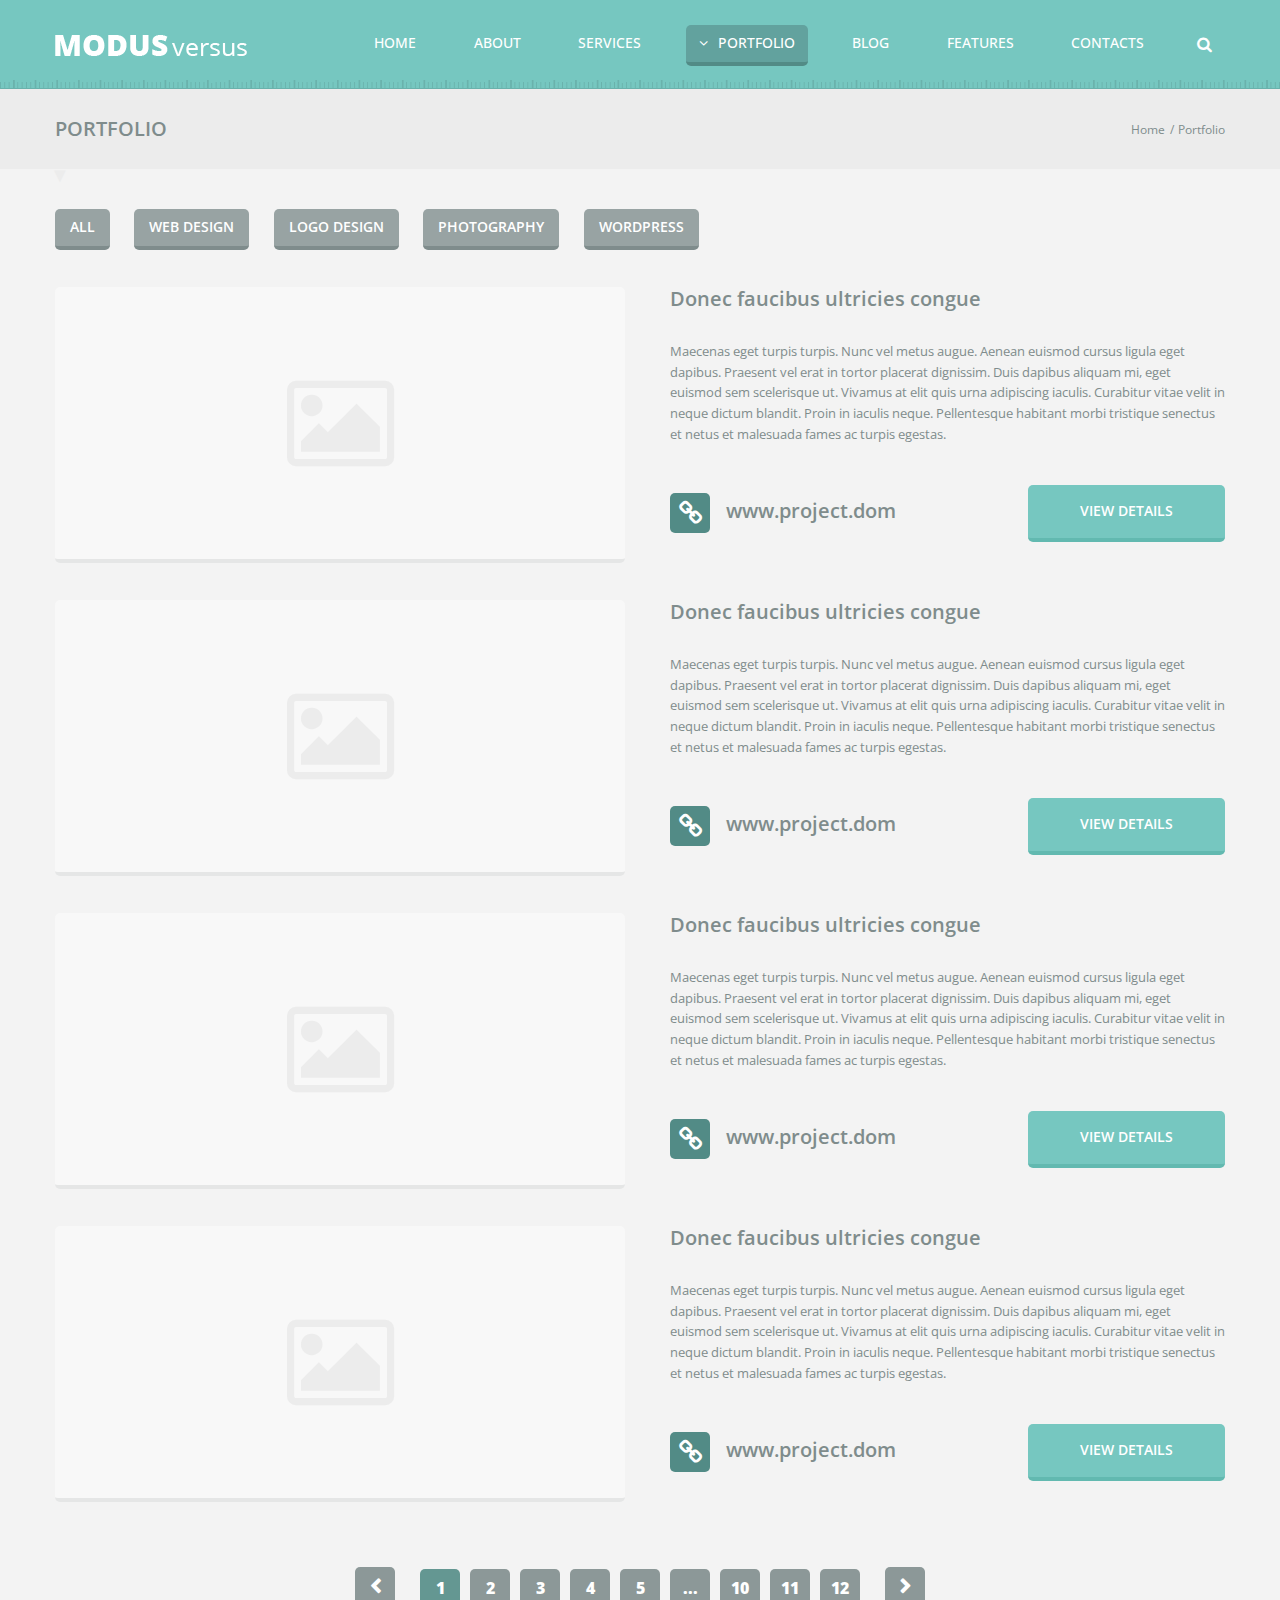
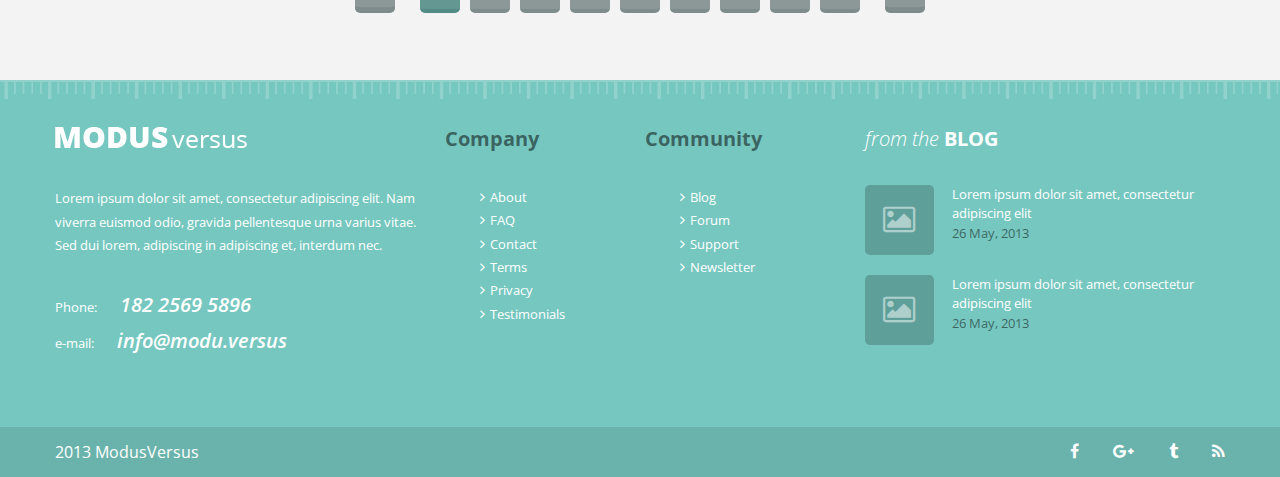
<file: portfolio-1.html>
<!DOCTYPE html>
<html lang="en">
<head>
    <meta charset="UTF-8">
    <meta http-equiv="X-UA-Compatible" content="IE=edge">
    <meta name="viewport" content="width=device-width, initial-scale=1.0">
    <link rel="stylesheet" href="css/global-styles/style.min.css">
    <link rel="stylesheet" href="css/portfolio-1-styles/portfolio-1.min.css">
    <link rel="preconnect" href="https://fonts.gstatic.com">
    <link href="https://fonts.googleapis.com/css2?family=Open+Sans:ital,wght@0,300;0,400;0,600;0,700;0,800;1,300;1,400;1,600;1,700;1,800&display=swap" rel="stylesheet">
    <link rel="stylesheet" href="https://stackpath.bootstrapcdn.com/font-awesome/4.7.0/css/font-awesome.min.css" integrity="sha384-wvfXpqpZZVQGK6TAh5PVlGOfQNHSoD2xbE+QkPxCAFlNEevoEH3Sl0sibVcOQVnN" crossorigin="anonymous">
    <title>Modus Company | Our Portfolio List №1</title>
</head>
<body>
    <header>
    <div class="header__wrapper">
        <div class="grid-container">
            <div class="header__navigation">
                <div class="header__navigation-logo">
                    <a href="index.html"><img src="img/global/logo.png" alt=""></a>
                </div>
                <div class="header__navigation-items header-menu-desktop">
                    <div class="header__navigation-item-links">
                        <nav>
                            <a href="index.html">HOME</a>
                            <a href="about.html">ABOUT</a>
                            <a href="services.html">SERVICES</a>
                            <div class="portfolio portfolio-desktop">
                                <a href="portfolio-1.html" class="portfolio__link portfolio__link-desktop"><i class="fa fa-angle-down portfolio-symbol-desktop" aria-hidden="true"></i>PORTFOLIO</a>
                                <ul>
                                    <li><a href="portfolio-2.html"><i class="fa fa-angle-right" aria-hidden="true"></i>Portfolio 2 column page</a></li>
                                    <li><a href="portfolio-3.html"><i class="fa fa-angle-right" aria-hidden="true"></i>Portfolio 2 column page</a></li>
                                    <li><a href="portfolio-4.html"><i class="fa fa-angle-right" aria-hidden="true"></i>Portfolio 2 column page</a></li>
                                </ul>
                            </div>
                            <a href="blog.html">BLOG</a>
                            <a href="features.html">FEATURES</a>
                            <a href="contacts.html">CONTACTS</a>
                        </nav>
                    </div>
                    <div class="header__navigation-item-search">
                        <button id="search"><i class="fa fa-search" aria-hidden="true"></i></button>
                        <form action="">
                            <input type="search" placeholder="Search the site">
                        </form>
                    </div>
                </div>
                <div class="header__navigation-items header-menu-mobile">
                    <button id="menu-mobile"><i class="fa fa-bars" aria-hidden="true"></i></button>
                    <div class="header-menu-mobile__item">
                        <div class="header__navigation-item-search">
                            <form action="">
                                <input type="search" placeholder="Search the site">
                            </form>
                        </div>
                        <div class="header-menu-mobile__item-links">
                            <div class="header__navigation-item-links">
                                <nav>
                                    <a href="index.html">HOME</a>
                                    <a href="about.html">ABOUT</a>
                                    <a href="services.html">SERVICES</a>
                                    <div class="portfolio portfolio-mobile">
                                        <a href="portfolio-1.html" class="portfolio__link portfolio__link-mobile"><i class="fa fa-angle-down portfolio-symbol-mobile" aria-hidden="true"></i>PORTFOLIO</a>
                                        <ul>
                                            <li><a href="portfolio-2.html"><i class="fa fa-angle-right" aria-hidden="true"></i>Portfolio 2 column page</a></li>
                                            <li><a href="portfolio-3.html"><i class="fa fa-angle-right" aria-hidden="true"></i>Portfolio 2 column page</a></li>
                                            <li><a href="portfolio-4.html"><i class="fa fa-angle-right" aria-hidden="true"></i>Portfolio 2 column page</a></li>
                                        </ul>
                                    </div>
                                    <a href="blog.html">BLOG</a>
                                    <a href="features.html">FEATURES</a>
                                    <a href="contacts.html">CONTACTS</a>
                                </nav>
                            </div>
                        </div>
                    </div>
                </div>
            </div>
        </div>
    </div>
    <script src="js/global-scripts/global.min.js" type="module"></script>
</header>
    <main>
        <section id="portfolio">
            <div class="portfolio__wrapper">
                <div class="portfolio">
                    <div class="portfolio__content">
                        <div class="portfolio__content-start">
                            <div class="portfolio__info">
                                <div class="grid-container">
                                    <div class="portfolio__info-title">
                                        <h1>PORTFOLIO</h1>
                                    </div>
                                    <div class="portfolio__info-point">
                                        <a href="index.html">Home</a>
                                        <span>/</span>
                                        <a href="portfolio-1.html">Portfolio</a>
                                    </div>
                                </div>
                            </div>
                        </div>
                        <div class="portfolio__content-end">
                            <div class="grid-container">
                                <div class="portfolio__categories">
                                    <a href="portfolio-1.html">ALL</a>
                                    <a href="portfolio-5.html">WEB DESIGN</a>
                                    <a href="portfolio-4.html">LOGO DESIGN</a>
                                    <a href="portfolio-3.html">PHOTOGRAPHY</a>
                                    <a href="portfolio-2.html">WORDPRESS</a>
                                </div>
                                <div class="portfolio__items">
                                    <div class="portfolio__item">
                                        <div class="grid-x">
                                            <div class="small-12 medium-12 large-6 cell">
                                                <div class="portfolio__item-icon">
                                                    <i class="fa fa-picture-o" aria-hidden="true"></i>
                                                </div>
                                            </div>
                                            <div class="small-12 medium-12 large-6 cell">
                                                <div class="portfolio__item-info">
                                                    <div class="portfolio__item-info-title">
                                                        <h2>Donec faucibus ultricies congue</h2>
                                                    </div>
                                                    <div class="portfolio__item-info-text">
                                                        <p>Maecenas eget turpis turpis. Nunc vel metus augue. Aenean euismod cursus ligula eget dapibus. Praesent vel erat in tortor placerat dignissim. Duis dapibus aliquam mi, eget euismod sem scelerisque ut. Vivamus at elit quis urna adipiscing iaculis. Curabitur vitae velit in neque dictum blandit. Proin in iaculis neque. Pellentesque habitant morbi tristique senectus et netus et malesuada fames ac turpis egestas.</p>
                                                    </div>
                                                    <div class="portfolio__item-links">
                                                        <a href="404.html"><i class="fa fa-link" aria-hidden="true"></i><span>www.project.dom</span></a>
                                                        <a href="portfolio-2.html">VIEW DETAILS</a>
                                                    </div>
                                                </div>
                                            </div>  
                                        </div>
                                    </div>
                                    <div class="portfolio__item">
                                        <div class="grid-x">
                                            <div class="small-12 medium-12 large-6 cell">
                                                <div class="portfolio__item-icon">
                                                    <i class="fa fa-picture-o" aria-hidden="true"></i>
                                                </div>
                                            </div>
                                            <div class="small-12 medium-12 large-6 cell">
                                                <div class="portfolio__item-info">
                                                    <div class="portfolio__item-info-title">
                                                        <h2>Donec faucibus ultricies congue</h2>
                                                    </div>
                                                    <div class="portfolio__item-info-text">
                                                        <p>Maecenas eget turpis turpis. Nunc vel metus augue. Aenean euismod cursus ligula eget dapibus. Praesent vel erat in tortor placerat dignissim. Duis dapibus aliquam mi, eget euismod sem scelerisque ut. Vivamus at elit quis urna adipiscing iaculis. Curabitur vitae velit in neque dictum blandit. Proin in iaculis neque. Pellentesque habitant morbi tristique senectus et netus et malesuada fames ac turpis egestas.</p>
                                                    </div>
                                                    <div class="portfolio__item-links">
                                                        <a href="404.html"><i class="fa fa-link" aria-hidden="true"></i><span>www.project.dom</span></a>
                                                        <a href="portfolio-3.html">VIEW DETAILS</a>
                                                    </div>
                                                </div>
                                            </div>  
                                        </div>
                                    </div>
                                    <div class="portfolio__item">
                                        <div class="grid-x">
                                            <div class="small-12 medium-12 large-6 cell">
                                                <div class="portfolio__item-icon">
                                                    <i class="fa fa-picture-o" aria-hidden="true"></i>
                                                </div>
                                            </div>
                                            <div class="small-12 medium-12 large-6 cell">
                                                <div class="portfolio__item-info">
                                                    <div class="portfolio__item-info-title">
                                                        <h2>Donec faucibus ultricies congue</h2>
                                                    </div>
                                                    <div class="portfolio__item-info-text">
                                                        <p>Maecenas eget turpis turpis. Nunc vel metus augue. Aenean euismod cursus ligula eget dapibus. Praesent vel erat in tortor placerat dignissim. Duis dapibus aliquam mi, eget euismod sem scelerisque ut. Vivamus at elit quis urna adipiscing iaculis. Curabitur vitae velit in neque dictum blandit. Proin in iaculis neque. Pellentesque habitant morbi tristique senectus et netus et malesuada fames ac turpis egestas.</p>
                                                    </div>
                                                    <div class="portfolio__item-links">
                                                        <a href="404.html"><i class="fa fa-link" aria-hidden="true"></i><span>www.project.dom</span></a>
                                                        <a href="portfolio-4.html">VIEW DETAILS</a>
                                                    </div>
                                                </div>
                                            </div>  
                                        </div>
                                    </div>
                                    <div class="portfolio__item">
                                        <div class="grid-x">
                                            <div class="small-12 medium-12 large-6 cell">
                                                <div class="portfolio__item-icon">
                                                    <i class="fa fa-picture-o" aria-hidden="true"></i>
                                                </div>
                                            </div>
                                            <div class="small-12 medium-12 large-6 cell">
                                                <div class="portfolio__item-info">
                                                    <div class="portfolio__item-info-title">
                                                        <h2>Donec faucibus ultricies congue</h2>
                                                    </div>
                                                    <div class="portfolio__item-info-text">
                                                        <p>Maecenas eget turpis turpis. Nunc vel metus augue. Aenean euismod cursus ligula eget dapibus. Praesent vel erat in tortor placerat dignissim. Duis dapibus aliquam mi, eget euismod sem scelerisque ut. Vivamus at elit quis urna adipiscing iaculis. Curabitur vitae velit in neque dictum blandit. Proin in iaculis neque. Pellentesque habitant morbi tristique senectus et netus et malesuada fames ac turpis egestas.</p>
                                                    </div>
                                                    <div class="portfolio__item-links">
                                                        <a href="404.html"><i class="fa fa-link" aria-hidden="true"></i><span>www.project.dom</span></a>
                                                        <a href="portfolio-5.html">VIEW DETAILS</a>
                                                    </div>
                                                </div>
                                            </div>  
                                        </div>
                                    </div>
                                </div>
                                <div class="portfolio__pages">
                                    <div class="portfolio__pages-prev">
                                        <a href="404.html"><i class="fa fa-chevron-left" aria-hidden="true"></i></a>
                                    </div>
                                    <div class="portfolio__pages-items">
                                        <a href="portfolio-1.html">1</a>
                                        <a href="portfolio-2.html">2</a>
                                        <a href="portfolio-3.html">3</a>
                                        <a href="portfolio-4.html">4</a>
                                        <a href="portfolio-5.html">5</a>
                                        <a href="404.html">...</a>
                                        <a href="404.html">10</a>
                                        <a href="404.html">11</a>
                                        <a href="404.html">12</a>
                                    </div>
                                    <div class="portfolio__pages-next">
                                        <a href="portfolio-2.html"><i class="fa fa-chevron-right" aria-hidden="true"></i></a>
                                    </div>
                                </div>
                            </div>
                        </div>
                    </div>
                </div>
            </div>
        </section>
    </main>
    <footer>
    <div class="footer__wrapper">
        <div class="footer__content">
            <div class="footer__content-start">
                <div class="grid-container">
                    <div class="grid-x">
                        <div class="small-12 medium-6 large-4 cell">
                            <div class="footer__info">
                                <div class="footer__info-item">
                                    <div class="footer-logo">
                                        <img src="img/global/logo.png" alt="">
                                    </div>
                                    <div class="footer-info">
                                        <p>Lorem ipsum dolor sit amet, consectetur adipiscing elit. Nam viverra euismod odio, gravida pellentesque urna varius vitae. Sed dui lorem, adipiscing in adipiscing et, interdum nec.</p>
                                        <div class="footer-info__item">
                                            <p>Phone: <a href="">182 2569 5896</a></p>
                                            <p>e-mail: <a href="">info@modu.versus</a></p>
                                        </div>
                                    </div>
                                </div>
                            </div>
                        </div>
                        <div class="small-12 medium-6 large-4 cell">
                            <div class="footer__links">
                                <div class="footer__links-item">
                                    <div class="footer__links-item-title">
                                        <h4>Company</h4>
                                    </div>
                                    <div class="footer__links-item-list">
                                        <ul>
                                            <li><i class="fa fa-angle-right" aria-hidden="true"></i><a href="about.html">About</a></li>
                                            <li><i class="fa fa-angle-right" aria-hidden="true"></i><a href="404.html">FAQ</a></li>
                                            <li><i class="fa fa-angle-right" aria-hidden="true"></i><a href="contacts.html">Contact</a></li>
                                            <li><i class="fa fa-angle-right" aria-hidden="true"></i><a href="404.html">Terms</a></li>
                                            <li><i class="fa fa-angle-right" aria-hidden="true"></i><a href="404.html">Privacy</a></li>
                                            <li><i class="fa fa-angle-right" aria-hidden="true"></i><a href="404.html">Testimonials</a></li>
                                        </ul>
                                    </div>
                                </div>
                                <div class="footer__links-item">
                                    <div class="footer__links-item-title">
                                        <h4>Community</h4>
                                    </div>
                                    <div class="footer__links-item-list">
                                        <ul>
                                            <li><i class="fa fa-angle-right" aria-hidden="true"></i><a href="blog.html">Blog</a></li>
                                            <li><i class="fa fa-angle-right" aria-hidden="true"></i><a href="404.html">Forum</a></li>
                                            <li><i class="fa fa-angle-right" aria-hidden="true"></i><a href="404.html">Support</a></li>
                                            <li><i class="fa fa-angle-right" aria-hidden="true"></i><a href="404.html">Newsletter</a></li>
                                        </ul>
                                    </div>
                                </div>
                            </div>
                        </div>
                        <div class="small-12 medium-12 large-4 cell">
                            <div class="footer__blog">
                                <div class="footer__blog-item">
                                    <div class="footer__blog-item-title">
                                        <h4><span>from the</span><span> BLOG</span></h4>
                                    </div>
                                    <div class="footer__blog-item-posts">
                                        <a href="404.html">
                                            <div class="footer__blog-item-post">
                                                <div class="post__icon">
                                                    <i class="fa fa-picture-o" aria-hidden="true"></i>
                                                </div>
                                                <div class="post__info">
                                                    <p>Lorem ipsum dolor sit amet, consectetur adipiscing elit</p>
                                                    <p>26 May, 2013</p>
                                                </div>
                                            </div>
                                        </a>
                                        <a href="404.html">
                                            <div class="footer__blog-item-post">
                                                <div class="post__icon">
                                                    <i class="fa fa-picture-o" aria-hidden="true"></i>
                                                </div>
                                                <div class="post__info">
                                                    <p>Lorem ipsum dolor sit amet, consectetur adipiscing elit</p>
                                                    <p>26 May, 2013</p>
                                                </div>
                                            </div>
                                        </a>
                                    </div>
                                </div>
                            </div>
                        </div>
                    </div>
                </div>
            </div>
            <div class="footer__content-end">
                <div class="grid-container">
                    <div class="footer__content-end-item">
                        <div class="footer__signature">
                            <p>2013 ModusVersus</p>
                        </div>
                        <div class="footer__contacts">
                            <a href="404.html"><i class="fa fa-facebook" aria-hidden="true"></i></a>
                            <a href="404.html"><i class="fa fa-google-plus" aria-hidden="true"></i></a>
                            <a href="404.html"><i class="fa fa-tumblr" aria-hidden="true"></i></a>
                            <a href="404.html"><i class="fa fa-rss" aria-hidden="true"></i></a>
                        </div>
                    </div>
                </div>
            </div>
        </div>
    </div>
</footer>
</body>
</html>
</file>
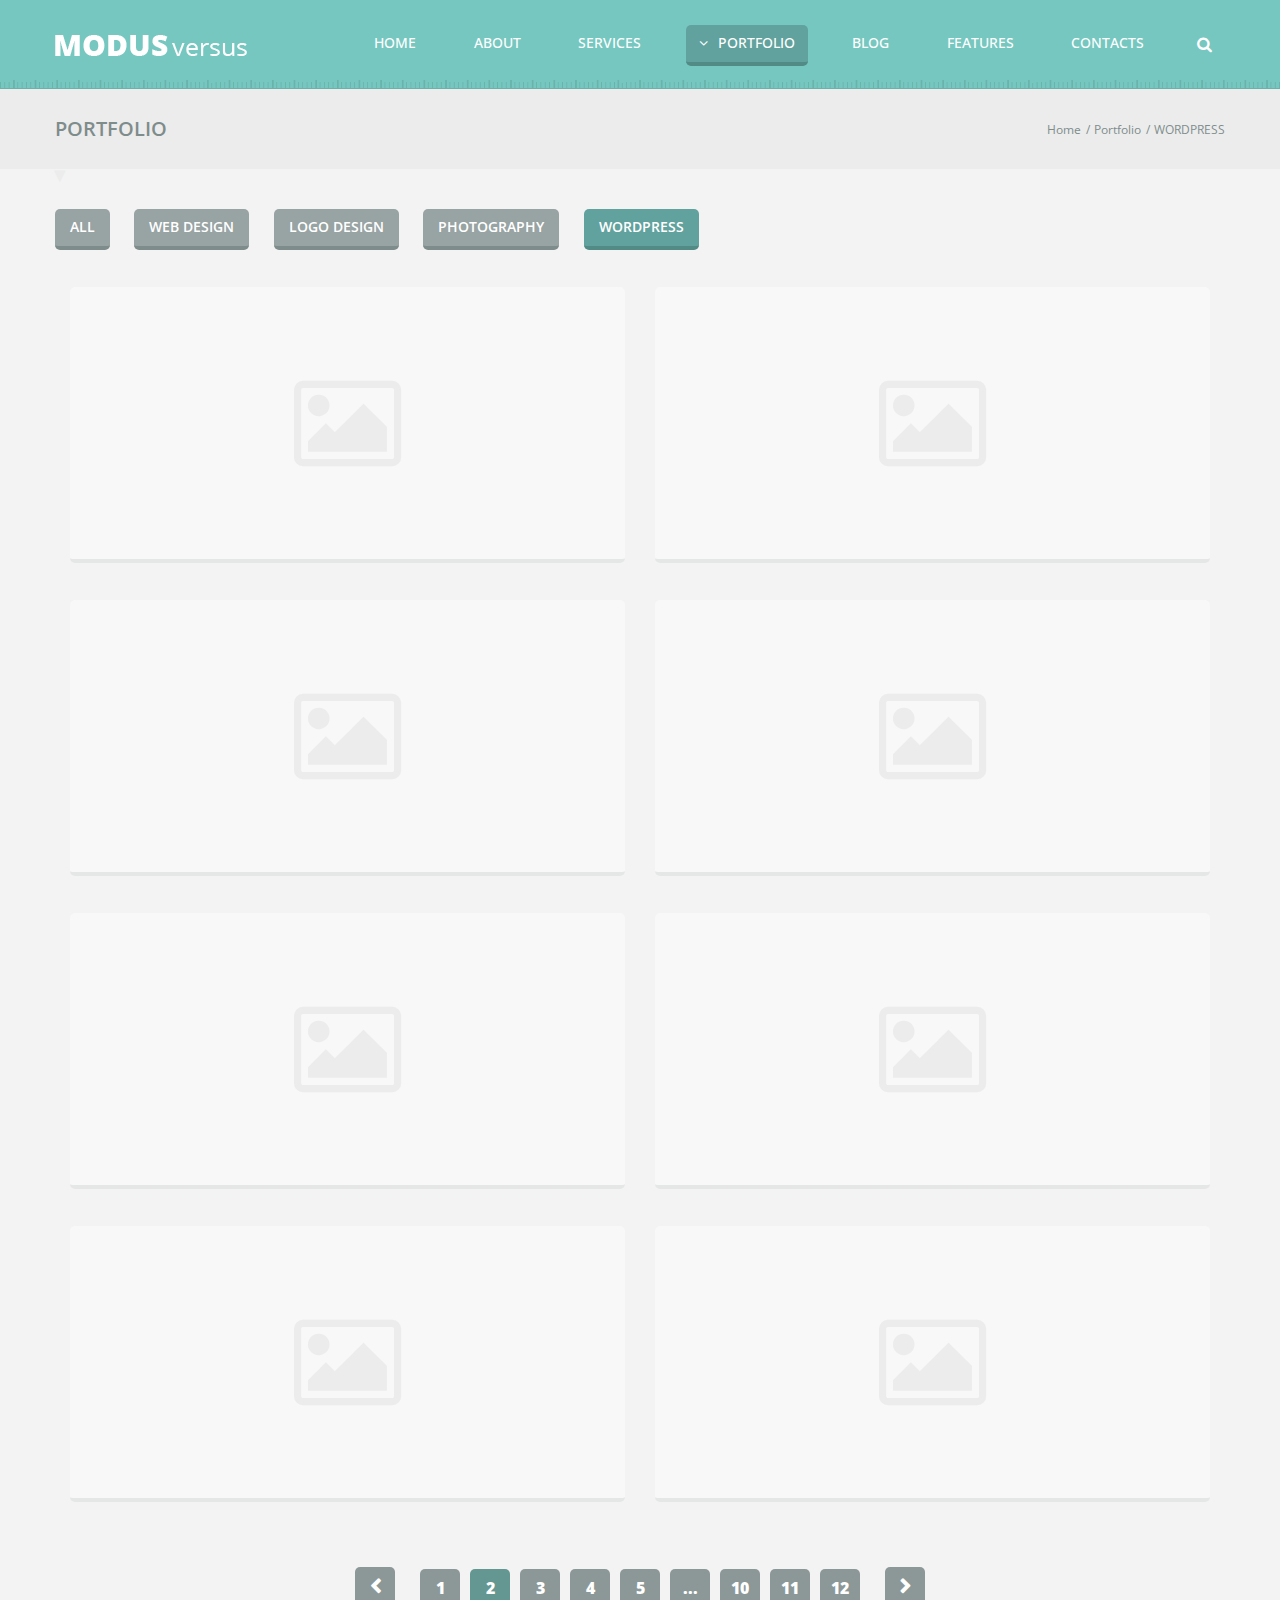
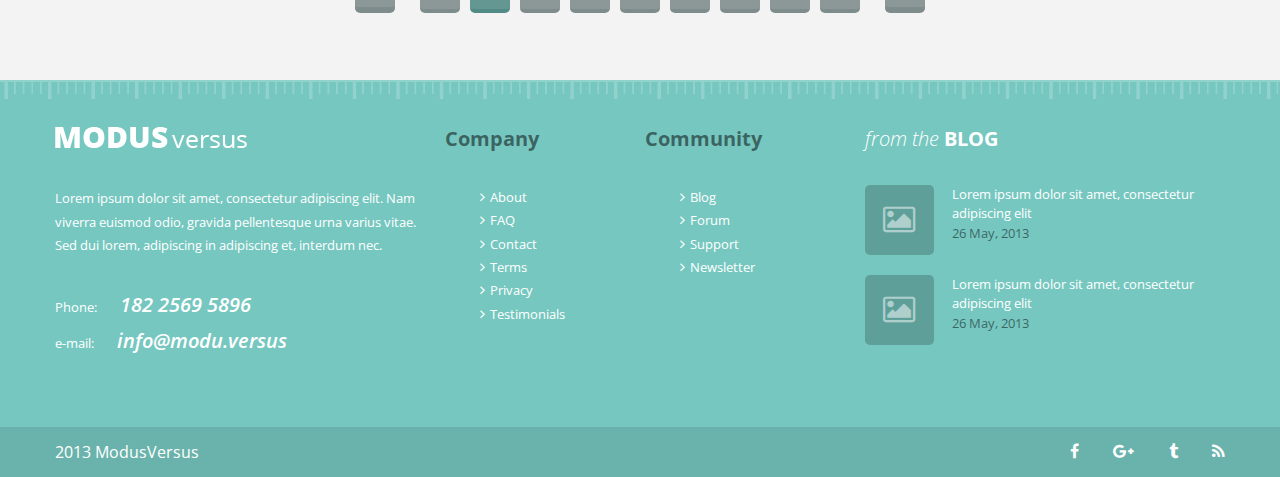
<file: portfolio-2.html>
<!DOCTYPE html>
<html lang="en">
<head>
    <meta charset="UTF-8">
    <meta http-equiv="X-UA-Compatible" content="IE=edge">
    <meta name="viewport" content="width=device-width, initial-scale=1.0">
    <link rel="stylesheet" href="css/global-styles/style.min.css">
    <link rel="stylesheet" href="css/portfolio-2-styles/portfolio-2.min.css">
    <link rel="preconnect" href="https://fonts.gstatic.com">
    <link href="https://fonts.googleapis.com/css2?family=Open+Sans:ital,wght@0,300;0,400;0,600;0,700;0,800;1,300;1,400;1,600;1,700;1,800&display=swap" rel="stylesheet">
    <link rel="stylesheet" href="https://stackpath.bootstrapcdn.com/font-awesome/4.7.0/css/font-awesome.min.css" integrity="sha384-wvfXpqpZZVQGK6TAh5PVlGOfQNHSoD2xbE+QkPxCAFlNEevoEH3Sl0sibVcOQVnN" crossorigin="anonymous">
    <title>Modus Company | Our Portfolio List №2</title>
</head>
<body>
    <header>
    <div class="header__wrapper">
        <div class="grid-container">
            <div class="header__navigation">
                <div class="header__navigation-logo">
                    <a href="index.html"><img src="img/global/logo.png" alt=""></a>
                </div>
                <div class="header__navigation-items header-menu-desktop">
                    <div class="header__navigation-item-links">
                        <nav>
                            <a href="index.html">HOME</a>
                            <a href="about.html">ABOUT</a>
                            <a href="services.html">SERVICES</a>
                            <div class="portfolio portfolio-desktop">
                                <a href="portfolio-1.html" class="portfolio__link portfolio__link-desktop"><i class="fa fa-angle-down portfolio-symbol-desktop" aria-hidden="true"></i>PORTFOLIO</a>
                                <ul>
                                    <li><a href="portfolio-2.html"><i class="fa fa-angle-right" aria-hidden="true"></i>Portfolio 2 column page</a></li>
                                    <li><a href="portfolio-3.html"><i class="fa fa-angle-right" aria-hidden="true"></i>Portfolio 2 column page</a></li>
                                    <li><a href="portfolio-4.html"><i class="fa fa-angle-right" aria-hidden="true"></i>Portfolio 2 column page</a></li>
                                </ul>
                            </div>
                            <a href="blog.html">BLOG</a>
                            <a href="features.html">FEATURES</a>
                            <a href="contacts.html">CONTACTS</a>
                        </nav>
                    </div>
                    <div class="header__navigation-item-search">
                        <button id="search"><i class="fa fa-search" aria-hidden="true"></i></button>
                        <form action="">
                            <input type="search" placeholder="Search the site">
                        </form>
                    </div>
                </div>
                <div class="header__navigation-items header-menu-mobile">
                    <button id="menu-mobile"><i class="fa fa-bars" aria-hidden="true"></i></button>
                    <div class="header-menu-mobile__item">
                        <div class="header__navigation-item-search">
                            <form action="">
                                <input type="search" placeholder="Search the site">
                            </form>
                        </div>
                        <div class="header-menu-mobile__item-links">
                            <div class="header__navigation-item-links">
                                <nav>
                                    <a href="index.html">HOME</a>
                                    <a href="about.html">ABOUT</a>
                                    <a href="services.html">SERVICES</a>
                                    <div class="portfolio portfolio-mobile">
                                        <a href="portfolio-1.html" class="portfolio__link portfolio__link-mobile"><i class="fa fa-angle-down portfolio-symbol-mobile" aria-hidden="true"></i>PORTFOLIO</a>
                                        <ul>
                                            <li><a href="portfolio-2.html"><i class="fa fa-angle-right" aria-hidden="true"></i>Portfolio 2 column page</a></li>
                                            <li><a href="portfolio-3.html"><i class="fa fa-angle-right" aria-hidden="true"></i>Portfolio 2 column page</a></li>
                                            <li><a href="portfolio-4.html"><i class="fa fa-angle-right" aria-hidden="true"></i>Portfolio 2 column page</a></li>
                                        </ul>
                                    </div>
                                    <a href="blog.html">BLOG</a>
                                    <a href="features.html">FEATURES</a>
                                    <a href="contacts.html">CONTACTS</a>
                                </nav>
                            </div>
                        </div>
                    </div>
                </div>
            </div>
        </div>
    </div>
    <script src="js/global-scripts/global.min.js" type="module"></script>
</header>
    <main>
        <section id="portfolio">
            <div class="portfolio__wrapper">
                <div class="portfolio">
                    <div class="portfolio__content">
                        <div class="portfolio__content-start">
                            <div class="portfolio__info">
                                <div class="grid-container">
                                    <div class="portfolio__info-title">
                                        <h1>PORTFOLIO</h1>
                                    </div>
                                    <div class="portfolio__info-point">
                                        <a href="index.html">Home</a>
                                        <span>/</span>
                                        <a href="portfolio-1.html">Portfolio</a>
                                        <span>/</span>
                                        <a href="portfolio-2.html">WORDPRESS</a>
                                    </div>
                                </div>
                            </div>
                        </div>
                        <div class="portfolio__content-end">
                            <div class="grid-container">
                                <div class="portfolio__categories">
                                    <a href="portfolio-1.html">ALL</a>
                                    <a href="portfolio-5.html">WEB DESIGN</a>
                                    <a href="portfolio-4.html">LOGO DESIGN</a>
                                    <a href="portfolio-3.html">PHOTOGRAPHY</a>
                                    <a href="portfolio-2.html">WORDPRESS</a>
                                </div>
                                <div class="portfolio__items">
                                    <div class="portfolio__item">
                                        <div class="grid-x">
                                            <div class="small-12 medium-12 large-6 cell">
                                                <div class="portfolio__item-card">
                                                    <div class="portfolio__item-card-icon">
                                                        <i class="fa fa-picture-o" aria-hidden="true"></i>
                                                    </div>
                                                    <div class="portfolio__item-card-info">
                                                        <div class="portfolio__item-card-info-functions">
                                                            <a href="404.html"><i class="fa fa-eye" aria-hidden="true"></i></a>
                                                            <a href="404.html"><i class="fa fa-link" aria-hidden="true"></i></a>
                                                        </div>
                                                        <div class="portfolio__item-card-info-title">
                                                            <h3>Lorem ipsum</h3>
                                                        </div>
                                                    </div>
                                                </div>
                                            </div>
                                            <div class="small-12 medium-12 large-6 cell">
                                                <div class="portfolio__item-card">
                                                    <div class="portfolio__item-card-icon">
                                                        <i class="fa fa-picture-o" aria-hidden="true"></i>
                                                    </div>
                                                    <div class="portfolio__item-card-info">
                                                        <div class="portfolio__item-card-info-functions">
                                                            <a href="404.html"><i class="fa fa-eye" aria-hidden="true"></i></a>
                                                            <a href="404.html"><i class="fa fa-link" aria-hidden="true"></i></a>
                                                        </div>
                                                        <div class="portfolio__item-card-info-title">
                                                            <h3>Lorem ipsum</h3>
                                                        </div>
                                                    </div>
                                                </div>
                                            </div>
                                        </div>
                                    </div>
                                    <div class="portfolio__item">
                                        <div class="grid-x">
                                            <div class="small-12 medium-12 large-6 cell">
                                                <div class="portfolio__item-card">
                                                    <div class="portfolio__item-card-icon">
                                                        <i class="fa fa-picture-o" aria-hidden="true"></i>
                                                    </div>
                                                    <div class="portfolio__item-card-info">
                                                        <div class="portfolio__item-card-info-functions">
                                                            <a href="404.html"><i class="fa fa-eye" aria-hidden="true"></i></a>
                                                            <a href="404.html"><i class="fa fa-link" aria-hidden="true"></i></a>
                                                        </div>
                                                        <div class="portfolio__item-card-info-title">
                                                            <h3>Lorem ipsum</h3>
                                                        </div>
                                                    </div>
                                                </div>
                                            </div>
                                            <div class="small-12 medium-12 large-6 cell">
                                                <div class="portfolio__item-card">
                                                    <div class="portfolio__item-card-icon">
                                                        <i class="fa fa-picture-o" aria-hidden="true"></i>
                                                    </div>
                                                    <div class="portfolio__item-card-info">
                                                        <div class="portfolio__item-card-info-functions">
                                                            <a href="404.html"><i class="fa fa-eye" aria-hidden="true"></i></a>
                                                            <a href="404.html"><i class="fa fa-link" aria-hidden="true"></i></a>
                                                        </div>
                                                        <div class="portfolio__item-card-info-title">
                                                            <h3>Lorem ipsum</h3>
                                                        </div>
                                                    </div>
                                                </div>
                                            </div>
                                        </div>
                                    </div>
                                    <div class="portfolio__item">
                                        <div class="grid-x">
                                            <div class="small-12 medium-12 large-6 cell">
                                                <div class="portfolio__item-card">
                                                    <div class="portfolio__item-card-icon">
                                                        <i class="fa fa-picture-o" aria-hidden="true"></i>
                                                    </div>
                                                    <div class="portfolio__item-card-info">
                                                        <div class="portfolio__item-card-info-functions">
                                                            <a href="404.html"><i class="fa fa-eye" aria-hidden="true"></i></a>
                                                            <a href="404.html"><i class="fa fa-link" aria-hidden="true"></i></a>
                                                        </div>
                                                        <div class="portfolio__item-card-info-title">
                                                            <h3>Lorem ipsum</h3>
                                                        </div>
                                                    </div>
                                                </div>
                                            </div>
                                            <div class="small-12 medium-12 large-6 cell">
                                                <div class="portfolio__item-card">
                                                    <div class="portfolio__item-card-icon">
                                                        <i class="fa fa-picture-o" aria-hidden="true"></i>
                                                    </div>
                                                    <div class="portfolio__item-card-info">
                                                        <div class="portfolio__item-card-info-functions">
                                                            <a href="404.html"><i class="fa fa-eye" aria-hidden="true"></i></a>
                                                            <a href="404.html"><i class="fa fa-link" aria-hidden="true"></i></a>
                                                        </div>
                                                        <div class="portfolio__item-card-info-title">
                                                            <h3>Lorem ipsum</h3>
                                                        </div>
                                                    </div>
                                                </div>
                                            </div>
                                        </div>
                                    </div>
                                    <div class="portfolio__item">
                                        <div class="grid-x">
                                            <div class="small-12 medium-12 large-6 cell">
                                                <div class="portfolio__item-card">
                                                    <div class="portfolio__item-card-icon">
                                                        <i class="fa fa-picture-o" aria-hidden="true"></i>
                                                    </div>
                                                    <div class="portfolio__item-card-info">
                                                        <div class="portfolio__item-card-info-functions">
                                                            <a href="404.html"><i class="fa fa-eye" aria-hidden="true"></i></a>
                                                            <a href="404.html"><i class="fa fa-link" aria-hidden="true"></i></a>
                                                        </div>
                                                        <div class="portfolio__item-card-info-title">
                                                            <h3>Lorem ipsum</h3>
                                                        </div>
                                                    </div>
                                                </div>
                                            </div>
                                            <div class="small-12 medium-12 large-6 cell">
                                                <div class="portfolio__item-card">
                                                    <div class="portfolio__item-card-icon">
                                                        <i class="fa fa-picture-o" aria-hidden="true"></i>
                                                    </div>
                                                    <div class="portfolio__item-card-info">
                                                        <div class="portfolio__item-card-info-functions">
                                                            <a href="404.html"><i class="fa fa-eye" aria-hidden="true"></i></a>
                                                            <a href="404.html"><i class="fa fa-link" aria-hidden="true"></i></a>
                                                        </div>
                                                        <div class="portfolio__item-card-info-title">
                                                            <h3>Lorem ipsum</h3>
                                                        </div>
                                                    </div>
                                                </div>
                                            </div>
                                        </div>
                                    </div>
                                </div>
                                <div class="portfolio__pages">
                                    <div class="portfolio__pages-prev">
                                        <a href="portfolio-1.html"><i class="fa fa-chevron-left" aria-hidden="true"></i></a>
                                    </div>
                                    <div class="portfolio__pages-items">
                                        <a href="portfolio-1.html">1</a>
                                        <a href="portfolio-2.html">2</a>
                                        <a href="portfolio-3.html">3</a>
                                        <a href="portfolio-4.html">4</a>
                                        <a href="portfolio-5.html">5</a>
                                        <a href="404.html">...</a>
                                        <a href="404.html">10</a>
                                        <a href="404.html">11</a>
                                        <a href="404.html">12</a>
                                    </div>
                                    <div class="portfolio__pages-next">
                                        <a href="portfolio-3.html"><i class="fa fa-chevron-right" aria-hidden="true"></i></a>
                                    </div>
                                </div>
                            </div>
                        </div>
                    </div>
                </div>
            </div>
        </section>
    </main>
    <footer>
    <div class="footer__wrapper">
        <div class="footer__content">
            <div class="footer__content-start">
                <div class="grid-container">
                    <div class="grid-x">
                        <div class="small-12 medium-6 large-4 cell">
                            <div class="footer__info">
                                <div class="footer__info-item">
                                    <div class="footer-logo">
                                        <img src="img/global/logo.png" alt="">
                                    </div>
                                    <div class="footer-info">
                                        <p>Lorem ipsum dolor sit amet, consectetur adipiscing elit. Nam viverra euismod odio, gravida pellentesque urna varius vitae. Sed dui lorem, adipiscing in adipiscing et, interdum nec.</p>
                                        <div class="footer-info__item">
                                            <p>Phone: <a href="">182 2569 5896</a></p>
                                            <p>e-mail: <a href="">info@modu.versus</a></p>
                                        </div>
                                    </div>
                                </div>
                            </div>
                        </div>
                        <div class="small-12 medium-6 large-4 cell">
                            <div class="footer__links">
                                <div class="footer__links-item">
                                    <div class="footer__links-item-title">
                                        <h4>Company</h4>
                                    </div>
                                    <div class="footer__links-item-list">
                                        <ul>
                                            <li><i class="fa fa-angle-right" aria-hidden="true"></i><a href="about.html">About</a></li>
                                            <li><i class="fa fa-angle-right" aria-hidden="true"></i><a href="404.html">FAQ</a></li>
                                            <li><i class="fa fa-angle-right" aria-hidden="true"></i><a href="contacts.html">Contact</a></li>
                                            <li><i class="fa fa-angle-right" aria-hidden="true"></i><a href="404.html">Terms</a></li>
                                            <li><i class="fa fa-angle-right" aria-hidden="true"></i><a href="404.html">Privacy</a></li>
                                            <li><i class="fa fa-angle-right" aria-hidden="true"></i><a href="404.html">Testimonials</a></li>
                                        </ul>
                                    </div>
                                </div>
                                <div class="footer__links-item">
                                    <div class="footer__links-item-title">
                                        <h4>Community</h4>
                                    </div>
                                    <div class="footer__links-item-list">
                                        <ul>
                                            <li><i class="fa fa-angle-right" aria-hidden="true"></i><a href="blog.html">Blog</a></li>
                                            <li><i class="fa fa-angle-right" aria-hidden="true"></i><a href="404.html">Forum</a></li>
                                            <li><i class="fa fa-angle-right" aria-hidden="true"></i><a href="404.html">Support</a></li>
                                            <li><i class="fa fa-angle-right" aria-hidden="true"></i><a href="404.html">Newsletter</a></li>
                                        </ul>
                                    </div>
                                </div>
                            </div>
                        </div>
                        <div class="small-12 medium-12 large-4 cell">
                            <div class="footer__blog">
                                <div class="footer__blog-item">
                                    <div class="footer__blog-item-title">
                                        <h4><span>from the</span><span> BLOG</span></h4>
                                    </div>
                                    <div class="footer__blog-item-posts">
                                        <a href="404.html">
                                            <div class="footer__blog-item-post">
                                                <div class="post__icon">
                                                    <i class="fa fa-picture-o" aria-hidden="true"></i>
                                                </div>
                                                <div class="post__info">
                                                    <p>Lorem ipsum dolor sit amet, consectetur adipiscing elit</p>
                                                    <p>26 May, 2013</p>
                                                </div>
                                            </div>
                                        </a>
                                        <a href="404.html">
                                            <div class="footer__blog-item-post">
                                                <div class="post__icon">
                                                    <i class="fa fa-picture-o" aria-hidden="true"></i>
                                                </div>
                                                <div class="post__info">
                                                    <p>Lorem ipsum dolor sit amet, consectetur adipiscing elit</p>
                                                    <p>26 May, 2013</p>
                                                </div>
                                            </div>
                                        </a>
                                    </div>
                                </div>
                            </div>
                        </div>
                    </div>
                </div>
            </div>
            <div class="footer__content-end">
                <div class="grid-container">
                    <div class="footer__content-end-item">
                        <div class="footer__signature">
                            <p>2013 ModusVersus</p>
                        </div>
                        <div class="footer__contacts">
                            <a href="404.html"><i class="fa fa-facebook" aria-hidden="true"></i></a>
                            <a href="404.html"><i class="fa fa-google-plus" aria-hidden="true"></i></a>
                            <a href="404.html"><i class="fa fa-tumblr" aria-hidden="true"></i></a>
                            <a href="404.html"><i class="fa fa-rss" aria-hidden="true"></i></a>
                        </div>
                    </div>
                </div>
            </div>
        </div>
    </div>
</footer>
</body>
</html>
</file>
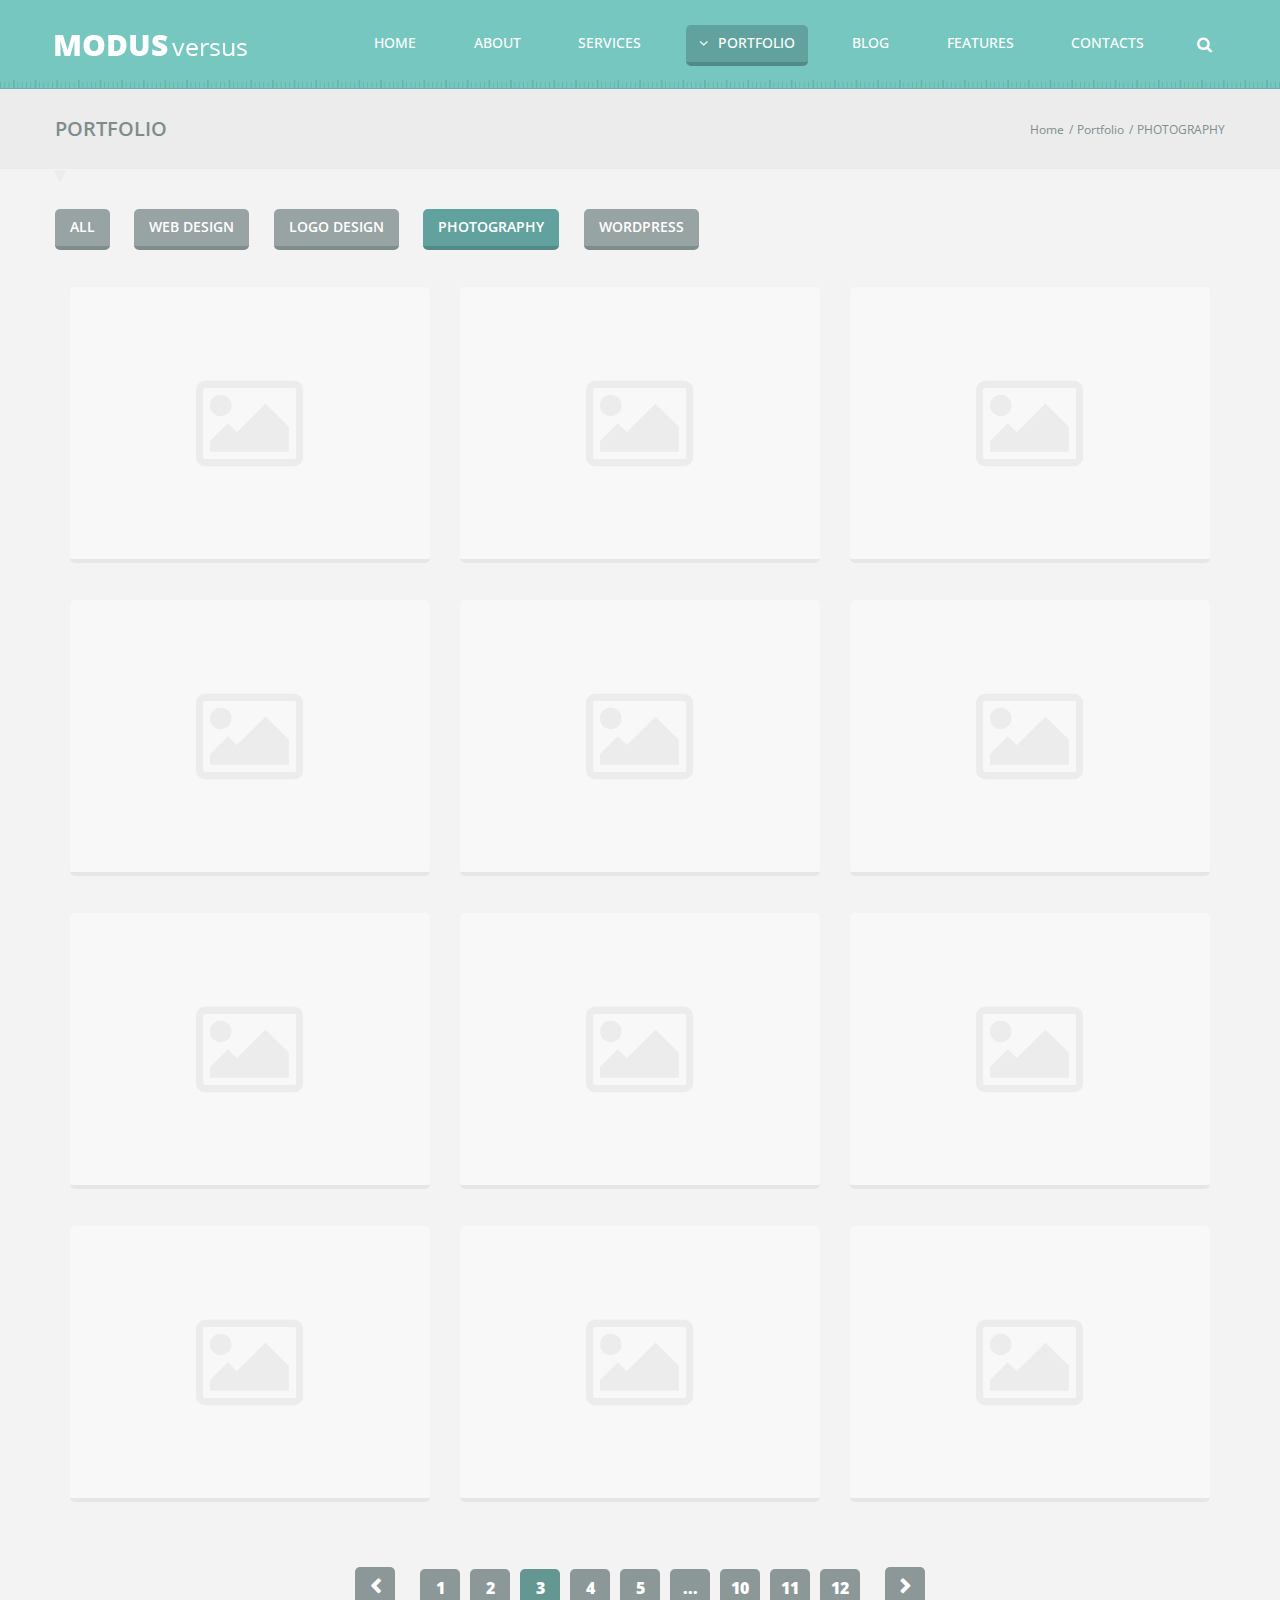
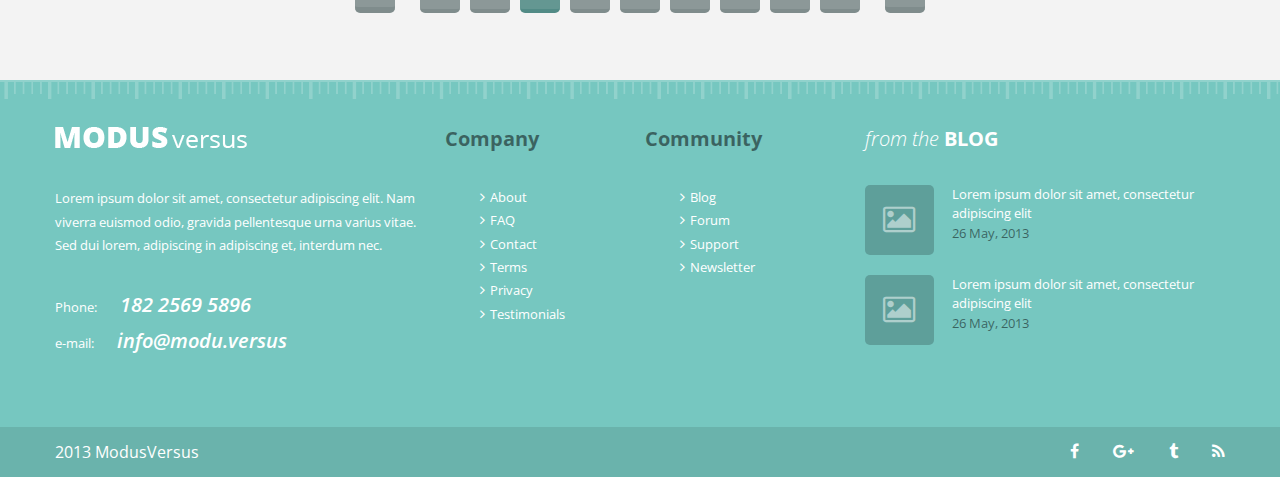
<file: portfolio-3.html>
<!DOCTYPE html>
<html lang="en">
<head>
    <meta charset="UTF-8">
    <meta http-equiv="X-UA-Compatible" content="IE=edge">
    <meta name="viewport" content="width=device-width, initial-scale=1.0">
    <link rel="stylesheet" href="css/global-styles/style.min.css">
    <link rel="stylesheet" href="css/portfolio-3-styles/portfolio-3.min.css">
    <link rel="preconnect" href="https://fonts.gstatic.com">
    <link href="https://fonts.googleapis.com/css2?family=Open+Sans:ital,wght@0,300;0,400;0,600;0,700;0,800;1,300;1,400;1,600;1,700;1,800&display=swap" rel="stylesheet">
    <link rel="stylesheet" href="https://stackpath.bootstrapcdn.com/font-awesome/4.7.0/css/font-awesome.min.css" integrity="sha384-wvfXpqpZZVQGK6TAh5PVlGOfQNHSoD2xbE+QkPxCAFlNEevoEH3Sl0sibVcOQVnN" crossorigin="anonymous">
    <title>Modus Company | Our Portfolio List №3</title>
</head>
<body>
    <header>
    <div class="header__wrapper">
        <div class="grid-container">
            <div class="header__navigation">
                <div class="header__navigation-logo">
                    <a href="index.html"><img src="img/global/logo.png" alt=""></a>
                </div>
                <div class="header__navigation-items header-menu-desktop">
                    <div class="header__navigation-item-links">
                        <nav>
                            <a href="index.html">HOME</a>
                            <a href="about.html">ABOUT</a>
                            <a href="services.html">SERVICES</a>
                            <div class="portfolio portfolio-desktop">
                                <a href="portfolio-1.html" class="portfolio__link portfolio__link-desktop"><i class="fa fa-angle-down portfolio-symbol-desktop" aria-hidden="true"></i>PORTFOLIO</a>
                                <ul>
                                    <li><a href="portfolio-2.html"><i class="fa fa-angle-right" aria-hidden="true"></i>Portfolio 2 column page</a></li>
                                    <li><a href="portfolio-3.html"><i class="fa fa-angle-right" aria-hidden="true"></i>Portfolio 2 column page</a></li>
                                    <li><a href="portfolio-4.html"><i class="fa fa-angle-right" aria-hidden="true"></i>Portfolio 2 column page</a></li>
                                </ul>
                            </div>
                            <a href="blog.html">BLOG</a>
                            <a href="features.html">FEATURES</a>
                            <a href="contacts.html">CONTACTS</a>
                        </nav>
                    </div>
                    <div class="header__navigation-item-search">
                        <button id="search"><i class="fa fa-search" aria-hidden="true"></i></button>
                        <form action="">
                            <input type="search" placeholder="Search the site">
                        </form>
                    </div>
                </div>
                <div class="header__navigation-items header-menu-mobile">
                    <button id="menu-mobile"><i class="fa fa-bars" aria-hidden="true"></i></button>
                    <div class="header-menu-mobile__item">
                        <div class="header__navigation-item-search">
                            <form action="">
                                <input type="search" placeholder="Search the site">
                            </form>
                        </div>
                        <div class="header-menu-mobile__item-links">
                            <div class="header__navigation-item-links">
                                <nav>
                                    <a href="index.html">HOME</a>
                                    <a href="about.html">ABOUT</a>
                                    <a href="services.html">SERVICES</a>
                                    <div class="portfolio portfolio-mobile">
                                        <a href="portfolio-1.html" class="portfolio__link portfolio__link-mobile"><i class="fa fa-angle-down portfolio-symbol-mobile" aria-hidden="true"></i>PORTFOLIO</a>
                                        <ul>
                                            <li><a href="portfolio-2.html"><i class="fa fa-angle-right" aria-hidden="true"></i>Portfolio 2 column page</a></li>
                                            <li><a href="portfolio-3.html"><i class="fa fa-angle-right" aria-hidden="true"></i>Portfolio 2 column page</a></li>
                                            <li><a href="portfolio-4.html"><i class="fa fa-angle-right" aria-hidden="true"></i>Portfolio 2 column page</a></li>
                                        </ul>
                                    </div>
                                    <a href="blog.html">BLOG</a>
                                    <a href="features.html">FEATURES</a>
                                    <a href="contacts.html">CONTACTS</a>
                                </nav>
                            </div>
                        </div>
                    </div>
                </div>
            </div>
        </div>
    </div>
    <script src="js/global-scripts/global.min.js" type="module"></script>
</header>
    <main>
        <section id="portfolio">
            <div class="portfolio__wrapper">
                <div class="portfolio">
                    <div class="portfolio__content">
                        <div class="portfolio__content-start">
                            <div class="portfolio__info">
                                <div class="grid-container">
                                    <div class="portfolio__info-title">
                                        <h1>PORTFOLIO</h1>
                                    </div>
                                    <div class="portfolio__info-point">
                                        <a href="index.html">Home</a>
                                        <span>/</span>
                                        <a href="portfolio-1.html">Portfolio</a>
                                        <span>/</span>
                                        <a href="portfolio-3.html">PHOTOGRAPHY</a>
                                    </div>
                                </div>
                            </div>
                        </div>
                        <div class="portfolio__content-end">
                            <div class="grid-container">
                                <div class="portfolio__categories">
                                    <a href="portfolio-1.html">ALL</a>
                                    <a href="portfolio-5.html">WEB DESIGN</a>
                                    <a href="portfolio-4.html">LOGO DESIGN</a>
                                    <a href="portfolio-3.html">PHOTOGRAPHY</a>
                                    <a href="portfolio-2.html">WORDPRESS</a>
                                </div>
                                <div class="portfolio__items">
                                    <div class="portfolio__item">
                                        <div class="grid-x">
                                            <div class="small-12 medium-12 large-4 cell">
                                                <div class="portfolio__item-card">
                                                    <div class="portfolio__item-card-icon">
                                                        <i class="fa fa-picture-o" aria-hidden="true"></i>
                                                    </div>
                                                    <div class="portfolio__item-card-info">
                                                        <div class="portfolio__item-card-info-functions">
                                                            <a href="404.html"><i class="fa fa-eye" aria-hidden="true"></i></a>
                                                            <a href="404.html"><i class="fa fa-link" aria-hidden="true"></i></a>
                                                        </div>
                                                        <div class="portfolio__item-card-info-title">
                                                            <h3>Lorem ipsum</h3>
                                                        </div>
                                                    </div>
                                                </div>
                                            </div>
                                            <div class="small-12 medium-12 large-4 cell">
                                                <div class="portfolio__item-card">
                                                    <div class="portfolio__item-card-icon">
                                                        <i class="fa fa-picture-o" aria-hidden="true"></i>
                                                    </div>
                                                    <div class="portfolio__item-card-info">
                                                        <div class="portfolio__item-card-info-functions">
                                                            <a href="404.html"><i class="fa fa-eye" aria-hidden="true"></i></a>
                                                            <a href="404.html"><i class="fa fa-link" aria-hidden="true"></i></a>
                                                        </div>
                                                        <div class="portfolio__item-card-info-title">
                                                            <h3>Lorem ipsum</h3>
                                                        </div>
                                                    </div>
                                                </div>
                                            </div>
                                            <div class="small-12 medium-12 large-4 cell">
                                                <div class="portfolio__item-card">
                                                    <div class="portfolio__item-card-icon">
                                                        <i class="fa fa-picture-o" aria-hidden="true"></i>
                                                    </div>
                                                    <div class="portfolio__item-card-info">
                                                        <div class="portfolio__item-card-info-functions">
                                                            <a href="404.html"><i class="fa fa-eye" aria-hidden="true"></i></a>
                                                            <a href="404.html"><i class="fa fa-link" aria-hidden="true"></i></a>
                                                        </div>
                                                        <div class="portfolio__item-card-info-title">
                                                            <h3>Lorem ipsum</h3>
                                                        </div>
                                                    </div>
                                                </div>
                                            </div>
                                        </div>
                                    </div>
                                    <div class="portfolio__item">
                                        <div class="grid-x">
                                            <div class="small-12 medium-12 large-4 cell">
                                                <div class="portfolio__item-card">
                                                    <div class="portfolio__item-card-icon">
                                                        <i class="fa fa-picture-o" aria-hidden="true"></i>
                                                    </div>
                                                    <div class="portfolio__item-card-info">
                                                        <div class="portfolio__item-card-info-functions">
                                                            <a href="404.html"><i class="fa fa-eye" aria-hidden="true"></i></a>
                                                            <a href="404.html"><i class="fa fa-link" aria-hidden="true"></i></a>
                                                        </div>
                                                        <div class="portfolio__item-card-info-title">
                                                            <h3>Lorem ipsum</h3>
                                                        </div>
                                                    </div>
                                                </div>
                                            </div>
                                            <div class="small-12 medium-12 large-4 cell">
                                                <div class="portfolio__item-card">
                                                    <div class="portfolio__item-card-icon">
                                                        <i class="fa fa-picture-o" aria-hidden="true"></i>
                                                    </div>
                                                    <div class="portfolio__item-card-info">
                                                        <div class="portfolio__item-card-info-functions">
                                                            <a href="404.html"><i class="fa fa-eye" aria-hidden="true"></i></a>
                                                            <a href="404.html"><i class="fa fa-link" aria-hidden="true"></i></a>
                                                        </div>
                                                        <div class="portfolio__item-card-info-title">
                                                            <h3>Lorem ipsum</h3>
                                                        </div>
                                                    </div>
                                                </div>
                                            </div>
                                            <div class="small-12 medium-12 large-4 cell">
                                                <div class="portfolio__item-card">
                                                    <div class="portfolio__item-card-icon">
                                                        <i class="fa fa-picture-o" aria-hidden="true"></i>
                                                    </div>
                                                    <div class="portfolio__item-card-info">
                                                        <div class="portfolio__item-card-info-functions">
                                                            <a href="404.html"><i class="fa fa-eye" aria-hidden="true"></i></a>
                                                            <a href="404.html"><i class="fa fa-link" aria-hidden="true"></i></a>
                                                        </div>
                                                        <div class="portfolio__item-card-info-title">
                                                            <h3>Lorem ipsum</h3>
                                                        </div>
                                                    </div>
                                                </div>
                                            </div>
                                        </div>
                                    </div>
                                    <div class="portfolio__item">
                                        <div class="grid-x">
                                            <div class="small-12 medium-12 large-4 cell">
                                                <div class="portfolio__item-card">
                                                    <div class="portfolio__item-card-icon">
                                                        <i class="fa fa-picture-o" aria-hidden="true"></i>
                                                    </div>
                                                    <div class="portfolio__item-card-info">
                                                        <div class="portfolio__item-card-info-functions">
                                                            <a href="404.html"><i class="fa fa-eye" aria-hidden="true"></i></a>
                                                            <a href="404.html"><i class="fa fa-link" aria-hidden="true"></i></a>
                                                        </div>
                                                        <div class="portfolio__item-card-info-title">
                                                            <h3>Lorem ipsum</h3>
                                                        </div>
                                                    </div>
                                                </div>
                                            </div>
                                            <div class="small-12 medium-12 large-4 cell">
                                                <div class="portfolio__item-card">
                                                    <div class="portfolio__item-card-icon">
                                                        <i class="fa fa-picture-o" aria-hidden="true"></i>
                                                    </div>
                                                    <div class="portfolio__item-card-info">
                                                        <div class="portfolio__item-card-info-functions">
                                                            <a href="404.html"><i class="fa fa-eye" aria-hidden="true"></i></a>
                                                            <a href="404.html"><i class="fa fa-link" aria-hidden="true"></i></a>
                                                        </div>
                                                        <div class="portfolio__item-card-info-title">
                                                            <h3>Lorem ipsum</h3>
                                                        </div>
                                                    </div>
                                                </div>
                                            </div>
                                            <div class="small-12 medium-12 large-4 cell">
                                                <div class="portfolio__item-card">
                                                    <div class="portfolio__item-card-icon">
                                                        <i class="fa fa-picture-o" aria-hidden="true"></i>
                                                    </div>
                                                    <div class="portfolio__item-card-info">
                                                        <div class="portfolio__item-card-info-functions">
                                                            <a href="404.html"><i class="fa fa-eye" aria-hidden="true"></i></a>
                                                            <a href="404.html"><i class="fa fa-link" aria-hidden="true"></i></a>
                                                        </div>
                                                        <div class="portfolio__item-card-info-title">
                                                            <h3>Lorem ipsum</h3>
                                                        </div>
                                                    </div>
                                                </div>
                                            </div>
                                        </div>
                                    </div>
                                    <div class="portfolio__item">
                                        <div class="grid-x">
                                            <div class="small-12 medium-12 large-4 cell">
                                                <div class="portfolio__item-card">
                                                    <div class="portfolio__item-card-icon">
                                                        <i class="fa fa-picture-o" aria-hidden="true"></i>
                                                    </div>
                                                    <div class="portfolio__item-card-info">
                                                        <div class="portfolio__item-card-info-functions">
                                                            <a href="404.html"><i class="fa fa-eye" aria-hidden="true"></i></a>
                                                            <a href="404.html"><i class="fa fa-link" aria-hidden="true"></i></a>
                                                        </div>
                                                        <div class="portfolio__item-card-info-title">
                                                            <h3>Lorem ipsum</h3>
                                                        </div>
                                                    </div>
                                                </div>
                                            </div>
                                            <div class="small-12 medium-12 large-4 cell">
                                                <div class="portfolio__item-card">
                                                    <div class="portfolio__item-card-icon">
                                                        <i class="fa fa-picture-o" aria-hidden="true"></i>
                                                    </div>
                                                    <div class="portfolio__item-card-info">
                                                        <div class="portfolio__item-card-info-functions">
                                                            <a href="404.html"><i class="fa fa-eye" aria-hidden="true"></i></a>
                                                            <a href="404.html"><i class="fa fa-link" aria-hidden="true"></i></a>
                                                        </div>
                                                        <div class="portfolio__item-card-info-title">
                                                            <h3>Lorem ipsum</h3>
                                                        </div>
                                                    </div>
                                                </div>
                                            </div>
                                            <div class="small-12 medium-12 large-4 cell">
                                                <div class="portfolio__item-card">
                                                    <div class="portfolio__item-card-icon">
                                                        <i class="fa fa-picture-o" aria-hidden="true"></i>
                                                    </div>
                                                    <div class="portfolio__item-card-info">
                                                        <div class="portfolio__item-card-info-functions">
                                                            <a href="404.html"><i class="fa fa-eye" aria-hidden="true"></i></a>
                                                            <a href="404.html"><i class="fa fa-link" aria-hidden="true"></i></a>
                                                        </div>
                                                        <div class="portfolio__item-card-info-title">
                                                            <h3>Lorem ipsum</h3>
                                                        </div>
                                                    </div>
                                                </div>
                                            </div>
                                        </div>
                                    </div>
                                </div>
                                <div class="portfolio__pages">
                                    <div class="portfolio__pages-prev">
                                        <a href="portfolio-2.html"><i class="fa fa-chevron-left" aria-hidden="true"></i></a>
                                    </div>
                                    <div class="portfolio__pages-items">
                                        <a href="portfolio-1.html">1</a>
                                        <a href="portfolio-2.html">2</a>
                                        <a href="portfolio-3.html">3</a>
                                        <a href="portfolio-4.html">4</a>
                                        <a href="portfolio-5.html">5</a>
                                        <a href="404.html">...</a>
                                        <a href="404.html">10</a>
                                        <a href="404.html">11</a>
                                        <a href="404.html">12</a>
                                    </div>
                                    <div class="portfolio__pages-next">
                                        <a href="portfolio-4.html"><i class="fa fa-chevron-right" aria-hidden="true"></i></a>
                                    </div>
                                </div>
                            </div>
                        </div>
                    </div>
                </div>
            </div>
        </section>
    </main>
    <footer>
    <div class="footer__wrapper">
        <div class="footer__content">
            <div class="footer__content-start">
                <div class="grid-container">
                    <div class="grid-x">
                        <div class="small-12 medium-6 large-4 cell">
                            <div class="footer__info">
                                <div class="footer__info-item">
                                    <div class="footer-logo">
                                        <img src="img/global/logo.png" alt="">
                                    </div>
                                    <div class="footer-info">
                                        <p>Lorem ipsum dolor sit amet, consectetur adipiscing elit. Nam viverra euismod odio, gravida pellentesque urna varius vitae. Sed dui lorem, adipiscing in adipiscing et, interdum nec.</p>
                                        <div class="footer-info__item">
                                            <p>Phone: <a href="">182 2569 5896</a></p>
                                            <p>e-mail: <a href="">info@modu.versus</a></p>
                                        </div>
                                    </div>
                                </div>
                            </div>
                        </div>
                        <div class="small-12 medium-6 large-4 cell">
                            <div class="footer__links">
                                <div class="footer__links-item">
                                    <div class="footer__links-item-title">
                                        <h4>Company</h4>
                                    </div>
                                    <div class="footer__links-item-list">
                                        <ul>
                                            <li><i class="fa fa-angle-right" aria-hidden="true"></i><a href="about.html">About</a></li>
                                            <li><i class="fa fa-angle-right" aria-hidden="true"></i><a href="404.html">FAQ</a></li>
                                            <li><i class="fa fa-angle-right" aria-hidden="true"></i><a href="contacts.html">Contact</a></li>
                                            <li><i class="fa fa-angle-right" aria-hidden="true"></i><a href="404.html">Terms</a></li>
                                            <li><i class="fa fa-angle-right" aria-hidden="true"></i><a href="404.html">Privacy</a></li>
                                            <li><i class="fa fa-angle-right" aria-hidden="true"></i><a href="404.html">Testimonials</a></li>
                                        </ul>
                                    </div>
                                </div>
                                <div class="footer__links-item">
                                    <div class="footer__links-item-title">
                                        <h4>Community</h4>
                                    </div>
                                    <div class="footer__links-item-list">
                                        <ul>
                                            <li><i class="fa fa-angle-right" aria-hidden="true"></i><a href="blog.html">Blog</a></li>
                                            <li><i class="fa fa-angle-right" aria-hidden="true"></i><a href="404.html">Forum</a></li>
                                            <li><i class="fa fa-angle-right" aria-hidden="true"></i><a href="404.html">Support</a></li>
                                            <li><i class="fa fa-angle-right" aria-hidden="true"></i><a href="404.html">Newsletter</a></li>
                                        </ul>
                                    </div>
                                </div>
                            </div>
                        </div>
                        <div class="small-12 medium-12 large-4 cell">
                            <div class="footer__blog">
                                <div class="footer__blog-item">
                                    <div class="footer__blog-item-title">
                                        <h4><span>from the</span><span> BLOG</span></h4>
                                    </div>
                                    <div class="footer__blog-item-posts">
                                        <a href="404.html">
                                            <div class="footer__blog-item-post">
                                                <div class="post__icon">
                                                    <i class="fa fa-picture-o" aria-hidden="true"></i>
                                                </div>
                                                <div class="post__info">
                                                    <p>Lorem ipsum dolor sit amet, consectetur adipiscing elit</p>
                                                    <p>26 May, 2013</p>
                                                </div>
                                            </div>
                                        </a>
                                        <a href="404.html">
                                            <div class="footer__blog-item-post">
                                                <div class="post__icon">
                                                    <i class="fa fa-picture-o" aria-hidden="true"></i>
                                                </div>
                                                <div class="post__info">
                                                    <p>Lorem ipsum dolor sit amet, consectetur adipiscing elit</p>
                                                    <p>26 May, 2013</p>
                                                </div>
                                            </div>
                                        </a>
                                    </div>
                                </div>
                            </div>
                        </div>
                    </div>
                </div>
            </div>
            <div class="footer__content-end">
                <div class="grid-container">
                    <div class="footer__content-end-item">
                        <div class="footer__signature">
                            <p>2013 ModusVersus</p>
                        </div>
                        <div class="footer__contacts">
                            <a href="404.html"><i class="fa fa-facebook" aria-hidden="true"></i></a>
                            <a href="404.html"><i class="fa fa-google-plus" aria-hidden="true"></i></a>
                            <a href="404.html"><i class="fa fa-tumblr" aria-hidden="true"></i></a>
                            <a href="404.html"><i class="fa fa-rss" aria-hidden="true"></i></a>
                        </div>
                    </div>
                </div>
            </div>
        </div>
    </div>
</footer>
</body>
</html>
</file>
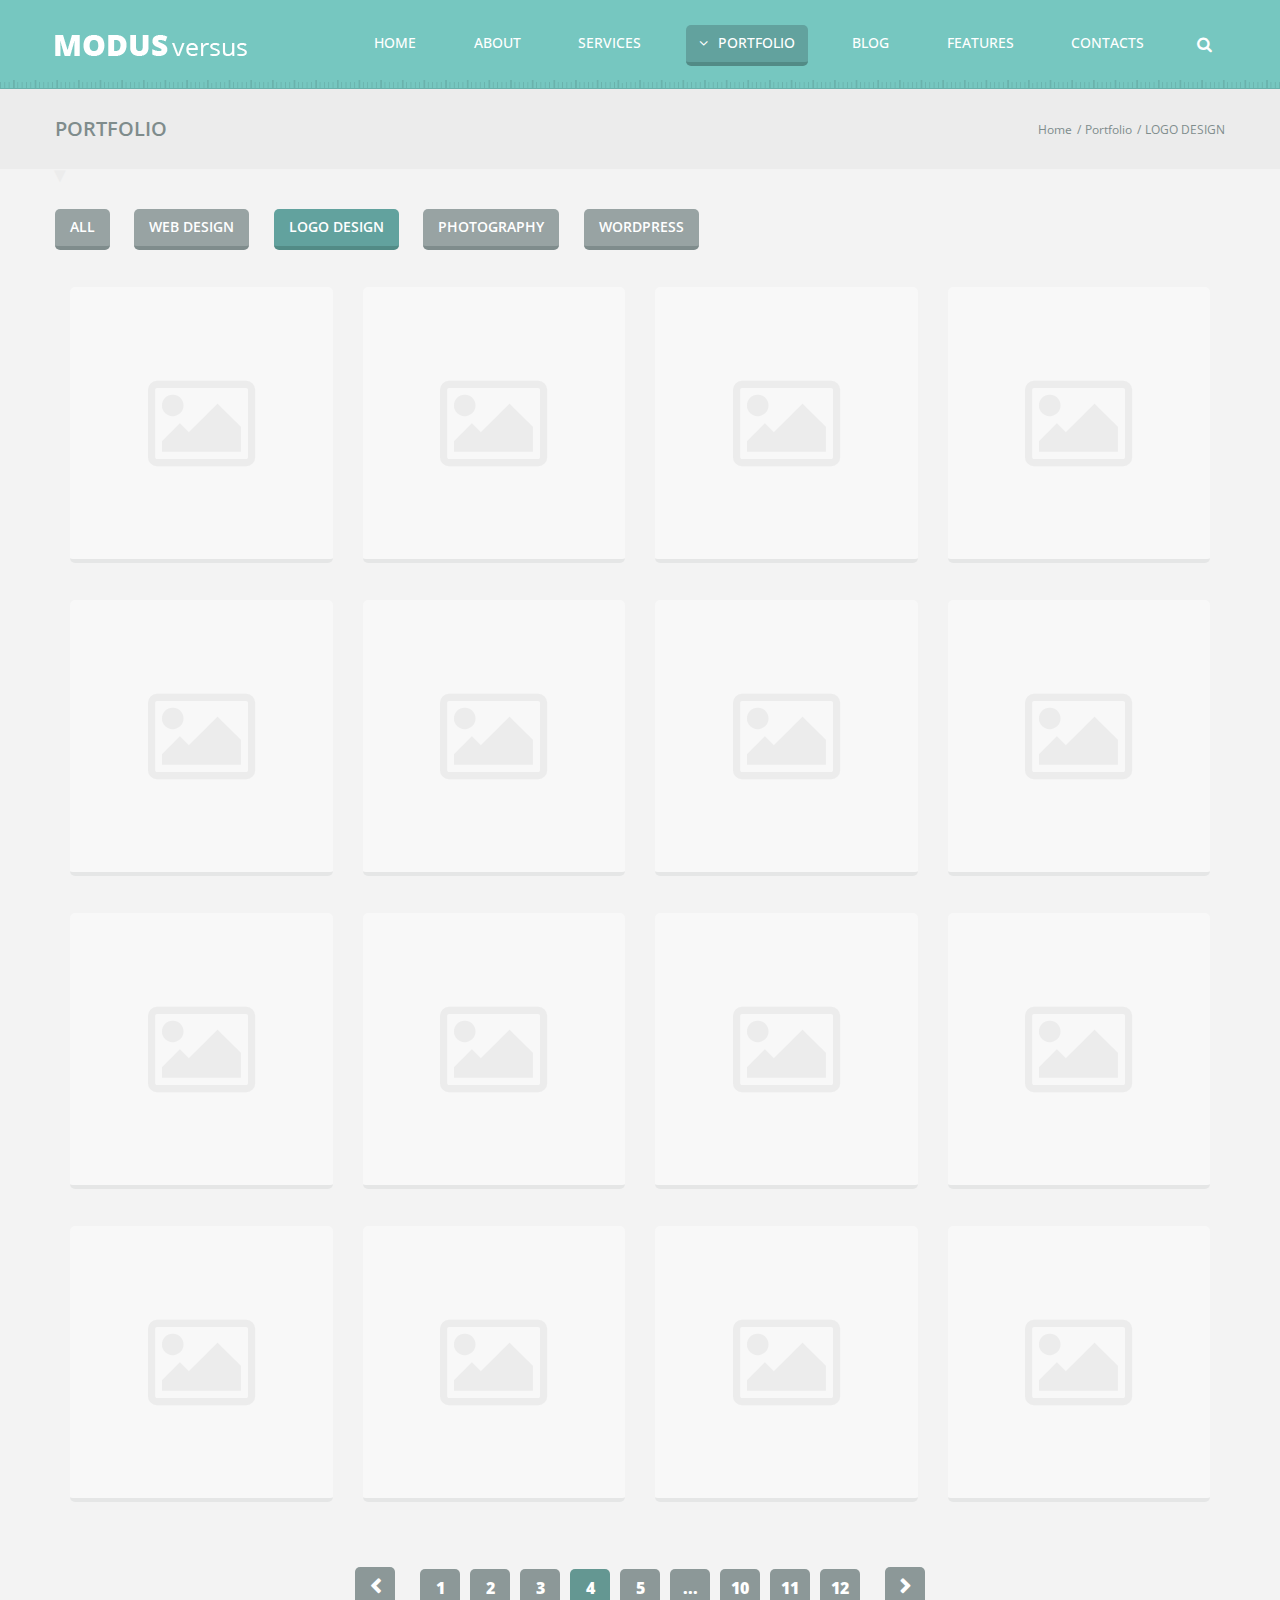
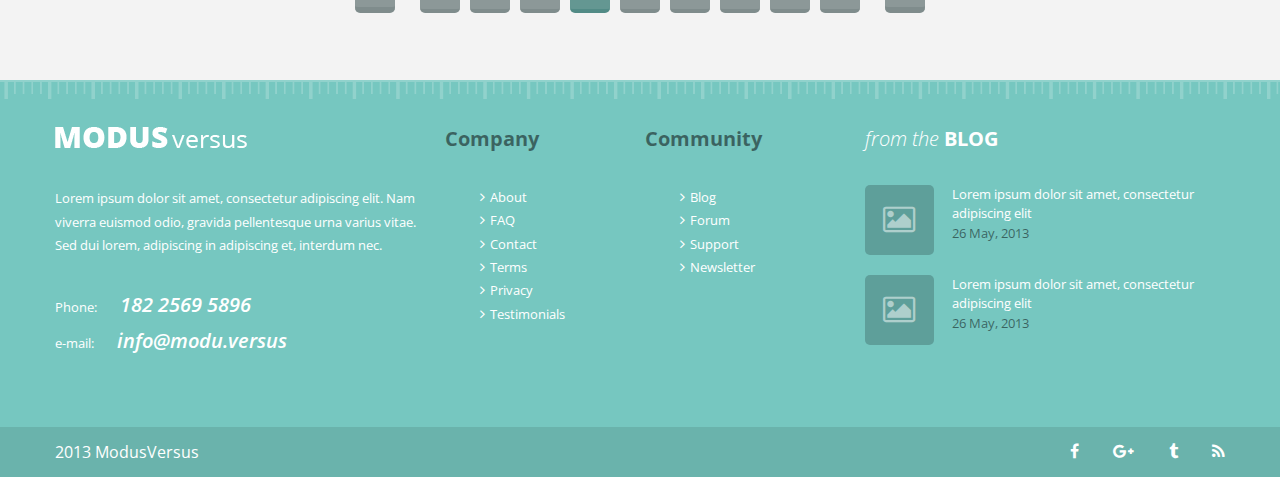
<file: portfolio-4.html>
<!DOCTYPE html>
<html lang="en">
<head>
    <meta charset="UTF-8">
    <meta http-equiv="X-UA-Compatible" content="IE=edge">
    <meta name="viewport" content="width=device-width, initial-scale=1.0">
    <link rel="stylesheet" href="css/global-styles/style.min.css">
    <link rel="stylesheet" href="css/portfolio-4-styles/portfolio-4.min.css">
    <link rel="preconnect" href="https://fonts.gstatic.com">
    <link href="https://fonts.googleapis.com/css2?family=Open+Sans:ital,wght@0,300;0,400;0,600;0,700;0,800;1,300;1,400;1,600;1,700;1,800&display=swap" rel="stylesheet">
    <link rel="stylesheet" href="https://stackpath.bootstrapcdn.com/font-awesome/4.7.0/css/font-awesome.min.css" integrity="sha384-wvfXpqpZZVQGK6TAh5PVlGOfQNHSoD2xbE+QkPxCAFlNEevoEH3Sl0sibVcOQVnN" crossorigin="anonymous">
    <title>Modus Company | Our Portfolio List №4</title>
</head>
<body>
    <header>
    <div class="header__wrapper">
        <div class="grid-container">
            <div class="header__navigation">
                <div class="header__navigation-logo">
                    <a href="index.html"><img src="img/global/logo.png" alt=""></a>
                </div>
                <div class="header__navigation-items header-menu-desktop">
                    <div class="header__navigation-item-links">
                        <nav>
                            <a href="index.html">HOME</a>
                            <a href="about.html">ABOUT</a>
                            <a href="services.html">SERVICES</a>
                            <div class="portfolio portfolio-desktop">
                                <a href="portfolio-1.html" class="portfolio__link portfolio__link-desktop"><i class="fa fa-angle-down portfolio-symbol-desktop" aria-hidden="true"></i>PORTFOLIO</a>
                                <ul>
                                    <li><a href="portfolio-2.html"><i class="fa fa-angle-right" aria-hidden="true"></i>Portfolio 2 column page</a></li>
                                    <li><a href="portfolio-3.html"><i class="fa fa-angle-right" aria-hidden="true"></i>Portfolio 2 column page</a></li>
                                    <li><a href="portfolio-4.html"><i class="fa fa-angle-right" aria-hidden="true"></i>Portfolio 2 column page</a></li>
                                </ul>
                            </div>
                            <a href="blog.html">BLOG</a>
                            <a href="features.html">FEATURES</a>
                            <a href="contacts.html">CONTACTS</a>
                        </nav>
                    </div>
                    <div class="header__navigation-item-search">
                        <button id="search"><i class="fa fa-search" aria-hidden="true"></i></button>
                        <form action="">
                            <input type="search" placeholder="Search the site">
                        </form>
                    </div>
                </div>
                <div class="header__navigation-items header-menu-mobile">
                    <button id="menu-mobile"><i class="fa fa-bars" aria-hidden="true"></i></button>
                    <div class="header-menu-mobile__item">
                        <div class="header__navigation-item-search">
                            <form action="">
                                <input type="search" placeholder="Search the site">
                            </form>
                        </div>
                        <div class="header-menu-mobile__item-links">
                            <div class="header__navigation-item-links">
                                <nav>
                                    <a href="index.html">HOME</a>
                                    <a href="about.html">ABOUT</a>
                                    <a href="services.html">SERVICES</a>
                                    <div class="portfolio portfolio-mobile">
                                        <a href="portfolio-1.html" class="portfolio__link portfolio__link-mobile"><i class="fa fa-angle-down portfolio-symbol-mobile" aria-hidden="true"></i>PORTFOLIO</a>
                                        <ul>
                                            <li><a href="portfolio-2.html"><i class="fa fa-angle-right" aria-hidden="true"></i>Portfolio 2 column page</a></li>
                                            <li><a href="portfolio-3.html"><i class="fa fa-angle-right" aria-hidden="true"></i>Portfolio 2 column page</a></li>
                                            <li><a href="portfolio-4.html"><i class="fa fa-angle-right" aria-hidden="true"></i>Portfolio 2 column page</a></li>
                                        </ul>
                                    </div>
                                    <a href="blog.html">BLOG</a>
                                    <a href="features.html">FEATURES</a>
                                    <a href="contacts.html">CONTACTS</a>
                                </nav>
                            </div>
                        </div>
                    </div>
                </div>
            </div>
        </div>
    </div>
    <script src="js/global-scripts/global.min.js" type="module"></script>
</header>
    <main>
        <section id="portfolio">
            <div class="portfolio__wrapper">
                <div class="portfolio">
                    <div class="portfolio__content">
                        <div class="portfolio__content-start">
                            <div class="portfolio__info">
                                <div class="grid-container">
                                    <div class="portfolio__info-title">
                                        <h1>PORTFOLIO</h1>
                                    </div>
                                    <div class="portfolio__info-point">
                                        <a href="index.html">Home</a>
                                        <span>/</span>
                                        <a href="portfolio-1.html">Portfolio</a>
                                        <span>/</span>
                                        <a href="portfolio-4.html">LOGO DESIGN</a>
                                    </div>
                                </div>
                            </div>
                        </div>
                        <div class="portfolio__content-end">
                            <div class="grid-container">
                                <div class="portfolio__categories">
                                    <a href="portfolio-1.html">ALL</a>
                                    <a href="portfolio-5.html">WEB DESIGN</a>
                                    <a href="portfolio-4.html">LOGO DESIGN</a>
                                    <a href="portfolio-3.html">PHOTOGRAPHY</a>
                                    <a href="portfolio-2.html">WORDPRESS</a>
                                </div>
                                <div class="portfolio__items">
                                    <div class="portfolio__item">
                                        <div class="grid-x">
                                            <div class="small-12 medium-12 large-3 cell">
                                                <div class="portfolio__item-card">
                                                    <div class="portfolio__item-card-icon">
                                                        <i class="fa fa-picture-o" aria-hidden="true"></i>
                                                    </div>
                                                    <div class="portfolio__item-card-info">
                                                        <div class="portfolio__item-card-info-functions">
                                                            <a href="404.html"><i class="fa fa-eye" aria-hidden="true"></i></a>
                                                            <a href="404.html"><i class="fa fa-link" aria-hidden="true"></i></a>
                                                        </div>
                                                        <div class="portfolio__item-card-info-title">
                                                            <h3>Lorem ipsum</h3>
                                                        </div>
                                                    </div>
                                                </div>
                                            </div>
                                            <div class="small-12 medium-12 large-3 cell">
                                                <div class="portfolio__item-card">
                                                    <div class="portfolio__item-card-icon">
                                                        <i class="fa fa-picture-o" aria-hidden="true"></i>
                                                    </div>
                                                    <div class="portfolio__item-card-info">
                                                        <div class="portfolio__item-card-info-functions">
                                                            <a href="404.html"><i class="fa fa-eye" aria-hidden="true"></i></a>
                                                            <a href="404.html"><i class="fa fa-link" aria-hidden="true"></i></a>
                                                        </div>
                                                        <div class="portfolio__item-card-info-title">
                                                            <h3>Lorem ipsum</h3>
                                                        </div>
                                                    </div>
                                                </div>
                                            </div>
                                            <div class="small-12 medium-12 large-3 cell">
                                                <div class="portfolio__item-card">
                                                    <div class="portfolio__item-card-icon">
                                                        <i class="fa fa-picture-o" aria-hidden="true"></i>
                                                    </div>
                                                    <div class="portfolio__item-card-info">
                                                        <div class="portfolio__item-card-info-functions">
                                                            <a href="404.html"><i class="fa fa-eye" aria-hidden="true"></i></a>
                                                            <a href="404.html"><i class="fa fa-link" aria-hidden="true"></i></a>
                                                        </div>
                                                        <div class="portfolio__item-card-info-title">
                                                            <h3>Lorem ipsum</h3>
                                                        </div>
                                                    </div>
                                                </div>
                                            </div>
                                            <div class="small-12 medium-12 large-3 cell">
                                                <div class="portfolio__item-card">
                                                    <div class="portfolio__item-card-icon">
                                                        <i class="fa fa-picture-o" aria-hidden="true"></i>
                                                    </div>
                                                    <div class="portfolio__item-card-info">
                                                        <div class="portfolio__item-card-info-functions">
                                                            <a href="404.html"><i class="fa fa-eye" aria-hidden="true"></i></a>
                                                            <a href="404.html"><i class="fa fa-link" aria-hidden="true"></i></a>
                                                        </div>
                                                        <div class="portfolio__item-card-info-title">
                                                            <h3>Lorem ipsum</h3>
                                                        </div>
                                                    </div>
                                                </div>
                                            </div>
                                        </div>
                                    </div>
                                    <div class="portfolio__item">
                                        <div class="grid-x">
                                            <div class="small-12 medium-12 large-3 cell">
                                                <div class="portfolio__item-card">
                                                    <div class="portfolio__item-card-icon">
                                                        <i class="fa fa-picture-o" aria-hidden="true"></i>
                                                    </div>
                                                    <div class="portfolio__item-card-info">
                                                        <div class="portfolio__item-card-info-functions">
                                                            <a href="404.html"><i class="fa fa-eye" aria-hidden="true"></i></a>
                                                            <a href="404.html"><i class="fa fa-link" aria-hidden="true"></i></a>
                                                        </div>
                                                        <div class="portfolio__item-card-info-title">
                                                            <h3>Lorem ipsum</h3>
                                                        </div>
                                                    </div>
                                                </div>
                                            </div>
                                            <div class="small-12 medium-12 large-3 cell">
                                                <div class="portfolio__item-card">
                                                    <div class="portfolio__item-card-icon">
                                                        <i class="fa fa-picture-o" aria-hidden="true"></i>
                                                    </div>
                                                    <div class="portfolio__item-card-info">
                                                        <div class="portfolio__item-card-info-functions">
                                                            <a href="404.html"><i class="fa fa-eye" aria-hidden="true"></i></a>
                                                            <a href="404.html"><i class="fa fa-link" aria-hidden="true"></i></a>
                                                        </div>
                                                        <div class="portfolio__item-card-info-title">
                                                            <h3>Lorem ipsum</h3>
                                                        </div>
                                                    </div>
                                                </div>
                                            </div>
                                            <div class="small-12 medium-12 large-3 cell">
                                                <div class="portfolio__item-card">
                                                    <div class="portfolio__item-card-icon">
                                                        <i class="fa fa-picture-o" aria-hidden="true"></i>
                                                    </div>
                                                    <div class="portfolio__item-card-info">
                                                        <div class="portfolio__item-card-info-functions">
                                                            <a href="404.html"><i class="fa fa-eye" aria-hidden="true"></i></a>
                                                            <a href="404.html"><i class="fa fa-link" aria-hidden="true"></i></a>
                                                        </div>
                                                        <div class="portfolio__item-card-info-title">
                                                            <h3>Lorem ipsum</h3>
                                                        </div>
                                                    </div>
                                                </div>
                                            </div>
                                            <div class="small-12 medium-12 large-3 cell">
                                                <div class="portfolio__item-card">
                                                    <div class="portfolio__item-card-icon">
                                                        <i class="fa fa-picture-o" aria-hidden="true"></i>
                                                    </div>
                                                    <div class="portfolio__item-card-info">
                                                        <div class="portfolio__item-card-info-functions">
                                                            <a href="404.html"><i class="fa fa-eye" aria-hidden="true"></i></a>
                                                            <a href="404.html"><i class="fa fa-link" aria-hidden="true"></i></a>
                                                        </div>
                                                        <div class="portfolio__item-card-info-title">
                                                            <h3>Lorem ipsum</h3>
                                                        </div>
                                                    </div>
                                                </div>
                                            </div>
                                        </div>
                                    </div>
                                    <div class="portfolio__item">
                                        <div class="grid-x">
                                            <div class="small-12 medium-12 large-3 cell">
                                                <div class="portfolio__item-card">
                                                    <div class="portfolio__item-card-icon">
                                                        <i class="fa fa-picture-o" aria-hidden="true"></i>
                                                    </div>
                                                    <div class="portfolio__item-card-info">
                                                        <div class="portfolio__item-card-info-functions">
                                                            <a href="404.html"><i class="fa fa-eye" aria-hidden="true"></i></a>
                                                            <a href="404.html"><i class="fa fa-link" aria-hidden="true"></i></a>
                                                        </div>
                                                        <div class="portfolio__item-card-info-title">
                                                            <h3>Lorem ipsum</h3>
                                                        </div>
                                                    </div>
                                                </div>
                                            </div>
                                            <div class="small-12 medium-12 large-3 cell">
                                                <div class="portfolio__item-card">
                                                    <div class="portfolio__item-card-icon">
                                                        <i class="fa fa-picture-o" aria-hidden="true"></i>
                                                    </div>
                                                    <div class="portfolio__item-card-info">
                                                        <div class="portfolio__item-card-info-functions">
                                                            <a href="404.html"><i class="fa fa-eye" aria-hidden="true"></i></a>
                                                            <a href="404.html"><i class="fa fa-link" aria-hidden="true"></i></a>
                                                        </div>
                                                        <div class="portfolio__item-card-info-title">
                                                            <h3>Lorem ipsum</h3>
                                                        </div>
                                                    </div>
                                                </div>
                                            </div>
                                            <div class="small-12 medium-12 large-3 cell">
                                                <div class="portfolio__item-card">
                                                    <div class="portfolio__item-card-icon">
                                                        <i class="fa fa-picture-o" aria-hidden="true"></i>
                                                    </div>
                                                    <div class="portfolio__item-card-info">
                                                        <div class="portfolio__item-card-info-functions">
                                                            <a href="404.html"><i class="fa fa-eye" aria-hidden="true"></i></a>
                                                            <a href="404.html"><i class="fa fa-link" aria-hidden="true"></i></a>
                                                        </div>
                                                        <div class="portfolio__item-card-info-title">
                                                            <h3>Lorem ipsum</h3>
                                                        </div>
                                                    </div>
                                                </div>
                                            </div>
                                            <div class="small-12 medium-12 large-3 cell">
                                                <div class="portfolio__item-card">
                                                    <div class="portfolio__item-card-icon">
                                                        <i class="fa fa-picture-o" aria-hidden="true"></i>
                                                    </div>
                                                    <div class="portfolio__item-card-info">
                                                        <div class="portfolio__item-card-info-functions">
                                                            <a href="404.html"><i class="fa fa-eye" aria-hidden="true"></i></a>
                                                            <a href="404.html"><i class="fa fa-link" aria-hidden="true"></i></a>
                                                        </div>
                                                        <div class="portfolio__item-card-info-title">
                                                            <h3>Lorem ipsum</h3>
                                                        </div>
                                                    </div>
                                                </div>
                                            </div>
                                        </div>
                                    </div>
                                    <div class="portfolio__item">
                                        <div class="grid-x">
                                            <div class="small-12 medium-12 large-3 cell">
                                                <div class="portfolio__item-card">
                                                    <div class="portfolio__item-card-icon">
                                                        <i class="fa fa-picture-o" aria-hidden="true"></i>
                                                    </div>
                                                    <div class="portfolio__item-card-info">
                                                        <div class="portfolio__item-card-info-functions">
                                                            <a href="404.html"><i class="fa fa-eye" aria-hidden="true"></i></a>
                                                            <a href="404.html"><i class="fa fa-link" aria-hidden="true"></i></a>
                                                        </div>
                                                        <div class="portfolio__item-card-info-title">
                                                            <h3>Lorem ipsum</h3>
                                                        </div>
                                                    </div>
                                                </div>
                                            </div>
                                            <div class="small-12 medium-12 large-3 cell">
                                                <div class="portfolio__item-card">
                                                    <div class="portfolio__item-card-icon">
                                                        <i class="fa fa-picture-o" aria-hidden="true"></i>
                                                    </div>
                                                    <div class="portfolio__item-card-info">
                                                        <div class="portfolio__item-card-info-functions">
                                                            <a href="404.html"><i class="fa fa-eye" aria-hidden="true"></i></a>
                                                            <a href="404.html"><i class="fa fa-link" aria-hidden="true"></i></a>
                                                        </div>
                                                        <div class="portfolio__item-card-info-title">
                                                            <h3>Lorem ipsum</h3>
                                                        </div>
                                                    </div>
                                                </div>
                                            </div>
                                            <div class="small-12 medium-12 large-3 cell">
                                                <div class="portfolio__item-card">
                                                    <div class="portfolio__item-card-icon">
                                                        <i class="fa fa-picture-o" aria-hidden="true"></i>
                                                    </div>
                                                    <div class="portfolio__item-card-info">
                                                        <div class="portfolio__item-card-info-functions">
                                                            <a href="404.html"><i class="fa fa-eye" aria-hidden="true"></i></a>
                                                            <a href="404.html"><i class="fa fa-link" aria-hidden="true"></i></a>
                                                        </div>
                                                        <div class="portfolio__item-card-info-title">
                                                            <h3>Lorem ipsum</h3>
                                                        </div>
                                                    </div>
                                                </div>
                                            </div>
                                            <div class="small-12 medium-12 large-3 cell">
                                                <div class="portfolio__item-card">
                                                    <div class="portfolio__item-card-icon">
                                                        <i class="fa fa-picture-o" aria-hidden="true"></i>
                                                    </div>
                                                    <div class="portfolio__item-card-info">
                                                        <div class="portfolio__item-card-info-functions">
                                                            <a href="404.html"><i class="fa fa-eye" aria-hidden="true"></i></a>
                                                            <a href="404.html"><i class="fa fa-link" aria-hidden="true"></i></a>
                                                        </div>
                                                        <div class="portfolio__item-card-info-title">
                                                            <h3>Lorem ipsum</h3>
                                                        </div>
                                                    </div>
                                                </div>
                                            </div>
                                        </div>
                                    </div>
                                </div>
                                <div class="portfolio__pages">
                                    <div class="portfolio__pages-prev">
                                        <a href="portfolio-3.html"><i class="fa fa-chevron-left" aria-hidden="true"></i></a>
                                    </div>
                                    <div class="portfolio__pages-items">
                                        <a href="portfolio-1.html">1</a>
                                        <a href="portfolio-2.html">2</a>
                                        <a href="portfolio-3.html">3</a>
                                        <a href="portfolio-4.html">4</a>
                                        <a href="portfolio-5.html">5</a>
                                        <a href="404.html">...</a>
                                        <a href="404.html">10</a>
                                        <a href="404.html">11</a>
                                        <a href="404.html">12</a>
                                    </div>
                                    <div class="portfolio__pages-next">
                                        <a href="portfolio-5.html"><i class="fa fa-chevron-right" aria-hidden="true"></i></a>
                                    </div>
                                </div>
                            </div>
                        </div>
                    </div>
                </div>
            </div>
        </section>
    </main>
    <footer>
    <div class="footer__wrapper">
        <div class="footer__content">
            <div class="footer__content-start">
                <div class="grid-container">
                    <div class="grid-x">
                        <div class="small-12 medium-6 large-4 cell">
                            <div class="footer__info">
                                <div class="footer__info-item">
                                    <div class="footer-logo">
                                        <img src="img/global/logo.png" alt="">
                                    </div>
                                    <div class="footer-info">
                                        <p>Lorem ipsum dolor sit amet, consectetur adipiscing elit. Nam viverra euismod odio, gravida pellentesque urna varius vitae. Sed dui lorem, adipiscing in adipiscing et, interdum nec.</p>
                                        <div class="footer-info__item">
                                            <p>Phone: <a href="">182 2569 5896</a></p>
                                            <p>e-mail: <a href="">info@modu.versus</a></p>
                                        </div>
                                    </div>
                                </div>
                            </div>
                        </div>
                        <div class="small-12 medium-6 large-4 cell">
                            <div class="footer__links">
                                <div class="footer__links-item">
                                    <div class="footer__links-item-title">
                                        <h4>Company</h4>
                                    </div>
                                    <div class="footer__links-item-list">
                                        <ul>
                                            <li><i class="fa fa-angle-right" aria-hidden="true"></i><a href="about.html">About</a></li>
                                            <li><i class="fa fa-angle-right" aria-hidden="true"></i><a href="404.html">FAQ</a></li>
                                            <li><i class="fa fa-angle-right" aria-hidden="true"></i><a href="contacts.html">Contact</a></li>
                                            <li><i class="fa fa-angle-right" aria-hidden="true"></i><a href="404.html">Terms</a></li>
                                            <li><i class="fa fa-angle-right" aria-hidden="true"></i><a href="404.html">Privacy</a></li>
                                            <li><i class="fa fa-angle-right" aria-hidden="true"></i><a href="404.html">Testimonials</a></li>
                                        </ul>
                                    </div>
                                </div>
                                <div class="footer__links-item">
                                    <div class="footer__links-item-title">
                                        <h4>Community</h4>
                                    </div>
                                    <div class="footer__links-item-list">
                                        <ul>
                                            <li><i class="fa fa-angle-right" aria-hidden="true"></i><a href="blog.html">Blog</a></li>
                                            <li><i class="fa fa-angle-right" aria-hidden="true"></i><a href="404.html">Forum</a></li>
                                            <li><i class="fa fa-angle-right" aria-hidden="true"></i><a href="404.html">Support</a></li>
                                            <li><i class="fa fa-angle-right" aria-hidden="true"></i><a href="404.html">Newsletter</a></li>
                                        </ul>
                                    </div>
                                </div>
                            </div>
                        </div>
                        <div class="small-12 medium-12 large-4 cell">
                            <div class="footer__blog">
                                <div class="footer__blog-item">
                                    <div class="footer__blog-item-title">
                                        <h4><span>from the</span><span> BLOG</span></h4>
                                    </div>
                                    <div class="footer__blog-item-posts">
                                        <a href="404.html">
                                            <div class="footer__blog-item-post">
                                                <div class="post__icon">
                                                    <i class="fa fa-picture-o" aria-hidden="true"></i>
                                                </div>
                                                <div class="post__info">
                                                    <p>Lorem ipsum dolor sit amet, consectetur adipiscing elit</p>
                                                    <p>26 May, 2013</p>
                                                </div>
                                            </div>
                                        </a>
                                        <a href="404.html">
                                            <div class="footer__blog-item-post">
                                                <div class="post__icon">
                                                    <i class="fa fa-picture-o" aria-hidden="true"></i>
                                                </div>
                                                <div class="post__info">
                                                    <p>Lorem ipsum dolor sit amet, consectetur adipiscing elit</p>
                                                    <p>26 May, 2013</p>
                                                </div>
                                            </div>
                                        </a>
                                    </div>
                                </div>
                            </div>
                        </div>
                    </div>
                </div>
            </div>
            <div class="footer__content-end">
                <div class="grid-container">
                    <div class="footer__content-end-item">
                        <div class="footer__signature">
                            <p>2013 ModusVersus</p>
                        </div>
                        <div class="footer__contacts">
                            <a href="404.html"><i class="fa fa-facebook" aria-hidden="true"></i></a>
                            <a href="404.html"><i class="fa fa-google-plus" aria-hidden="true"></i></a>
                            <a href="404.html"><i class="fa fa-tumblr" aria-hidden="true"></i></a>
                            <a href="404.html"><i class="fa fa-rss" aria-hidden="true"></i></a>
                        </div>
                    </div>
                </div>
            </div>
        </div>
    </div>
</footer>
</body>
</html>
</file>
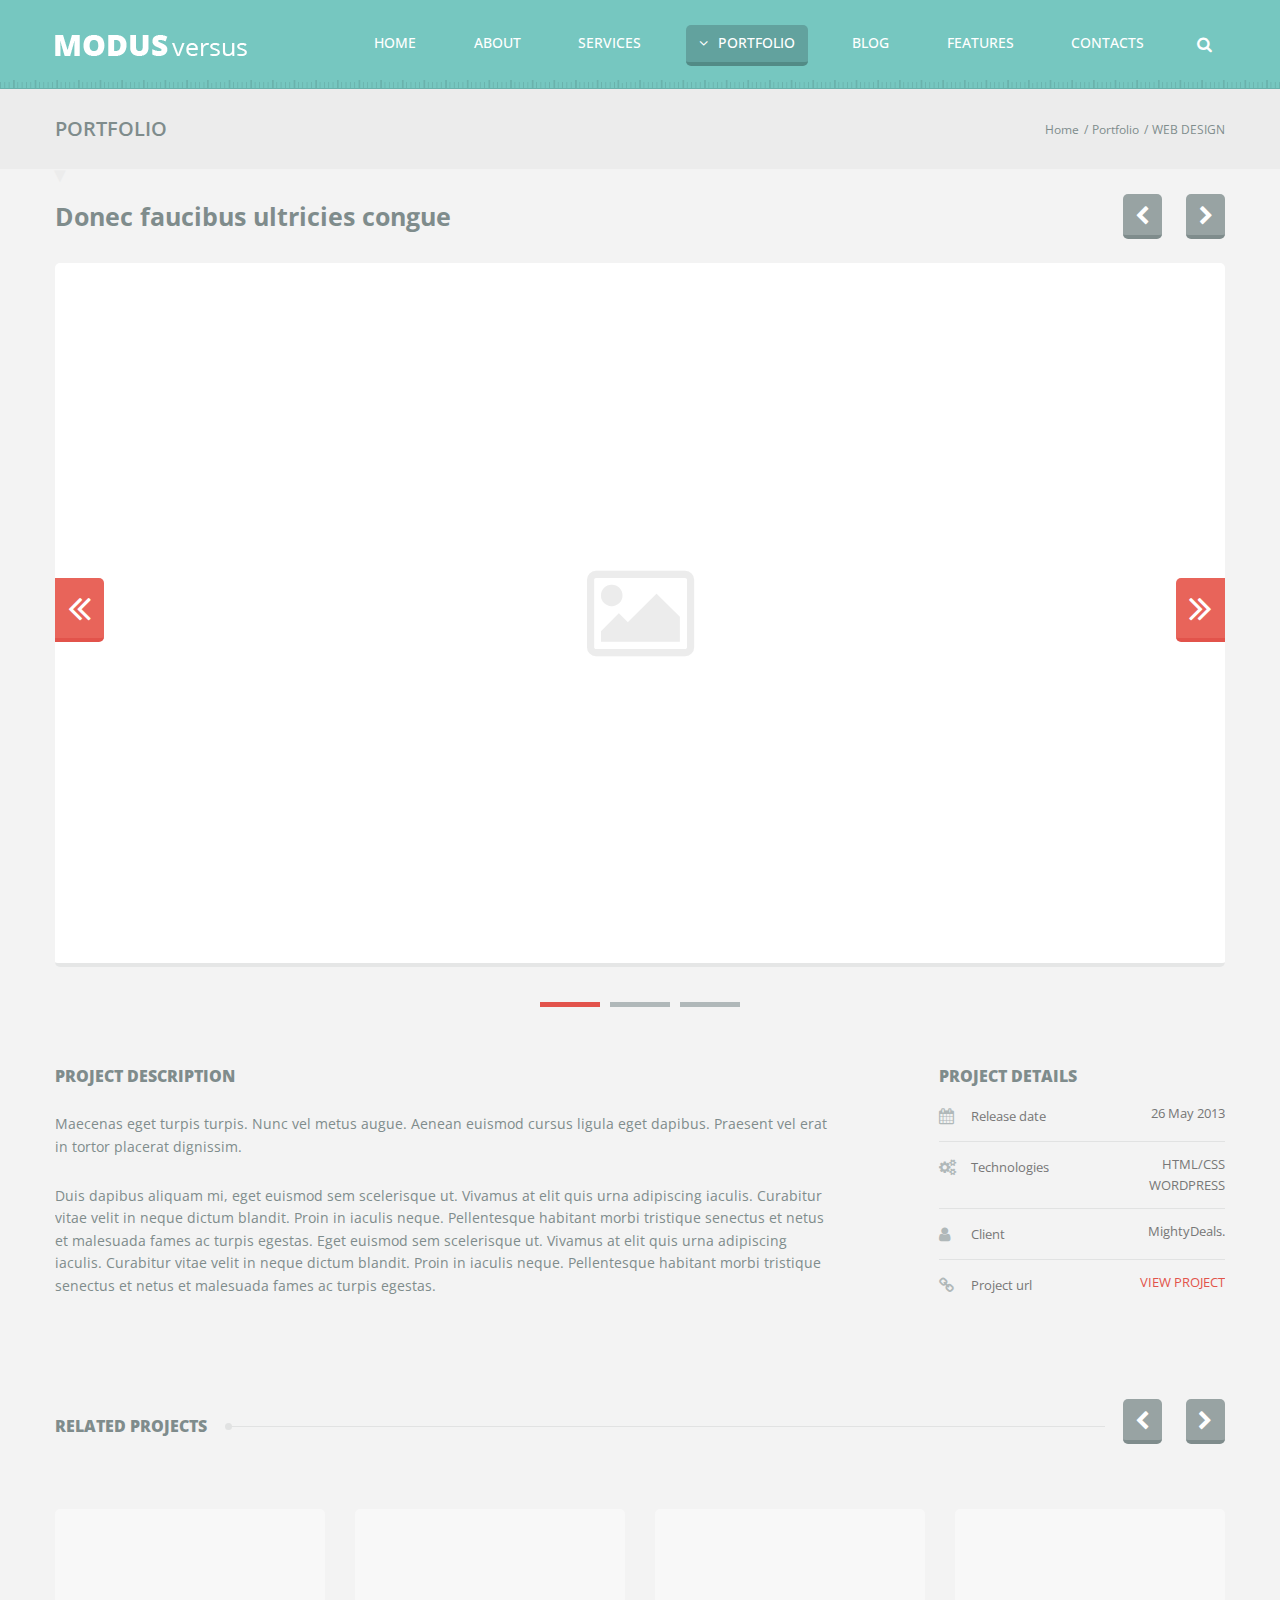
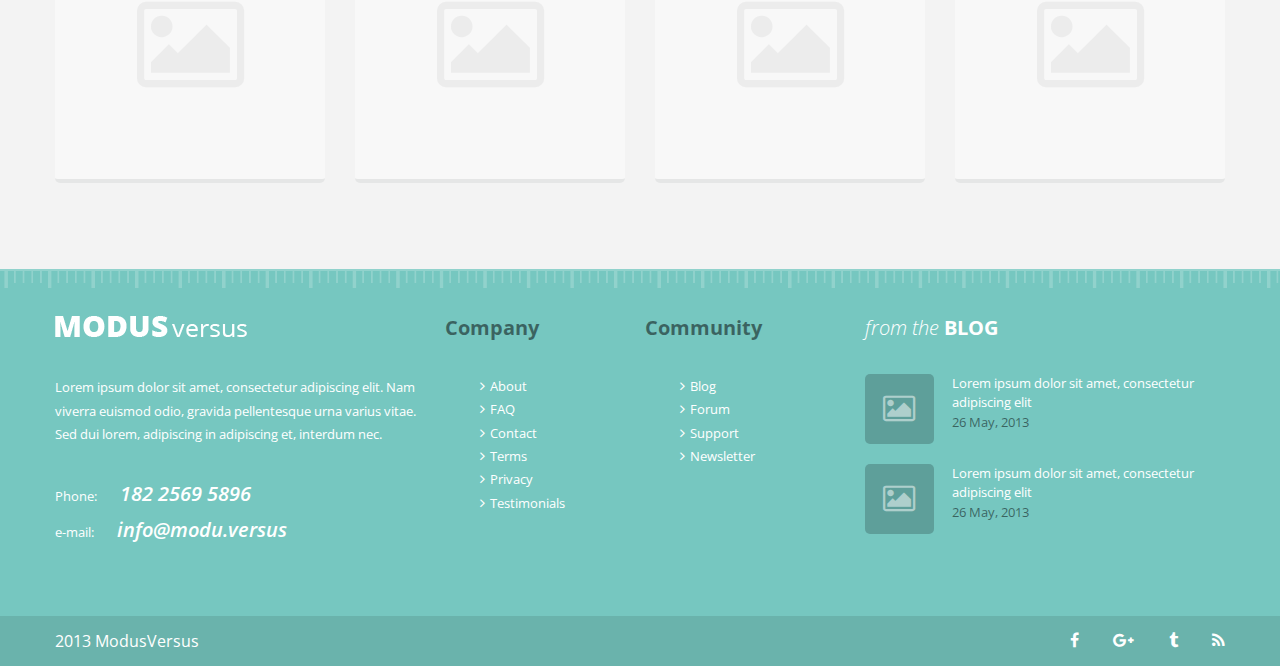
<file: portfolio-5.html>
<!DOCTYPE html>
<html lang="en">
<head>
    <meta charset="UTF-8">
    <meta http-equiv="X-UA-Compatible" content="IE=edge">
    <meta name="viewport" content="width=device-width, initial-scale=1.0">
    <link rel="stylesheet" href="css/global-styles/style.min.css">
    <link rel="stylesheet" href="css/portfolio-5-styles/portfolio-5.min.css">
    <link rel="preconnect" href="https://fonts.gstatic.com">
    <link href="https://fonts.googleapis.com/css2?family=Open+Sans:ital,wght@0,300;0,400;0,600;0,700;0,800;1,300;1,400;1,600;1,700;1,800&display=swap" rel="stylesheet">
    <link rel="stylesheet" href="https://stackpath.bootstrapcdn.com/font-awesome/4.7.0/css/font-awesome.min.css" integrity="sha384-wvfXpqpZZVQGK6TAh5PVlGOfQNHSoD2xbE+QkPxCAFlNEevoEH3Sl0sibVcOQVnN" crossorigin="anonymous">
    <title>Modus Company | Our Portfolio List №5</title>
</head>
<body>
    <header>
    <div class="header__wrapper">
        <div class="grid-container">
            <div class="header__navigation">
                <div class="header__navigation-logo">
                    <a href="index.html"><img src="img/global/logo.png" alt=""></a>
                </div>
                <div class="header__navigation-items header-menu-desktop">
                    <div class="header__navigation-item-links">
                        <nav>
                            <a href="index.html">HOME</a>
                            <a href="about.html">ABOUT</a>
                            <a href="services.html">SERVICES</a>
                            <div class="portfolio portfolio-desktop">
                                <a href="portfolio-1.html" class="portfolio__link portfolio__link-desktop"><i class="fa fa-angle-down portfolio-symbol-desktop" aria-hidden="true"></i>PORTFOLIO</a>
                                <ul>
                                    <li><a href="portfolio-2.html"><i class="fa fa-angle-right" aria-hidden="true"></i>Portfolio 2 column page</a></li>
                                    <li><a href="portfolio-3.html"><i class="fa fa-angle-right" aria-hidden="true"></i>Portfolio 2 column page</a></li>
                                    <li><a href="portfolio-4.html"><i class="fa fa-angle-right" aria-hidden="true"></i>Portfolio 2 column page</a></li>
                                </ul>
                            </div>
                            <a href="blog.html">BLOG</a>
                            <a href="features.html">FEATURES</a>
                            <a href="contacts.html">CONTACTS</a>
                        </nav>
                    </div>
                    <div class="header__navigation-item-search">
                        <button id="search"><i class="fa fa-search" aria-hidden="true"></i></button>
                        <form action="">
                            <input type="search" placeholder="Search the site">
                        </form>
                    </div>
                </div>
                <div class="header__navigation-items header-menu-mobile">
                    <button id="menu-mobile"><i class="fa fa-bars" aria-hidden="true"></i></button>
                    <div class="header-menu-mobile__item">
                        <div class="header__navigation-item-search">
                            <form action="">
                                <input type="search" placeholder="Search the site">
                            </form>
                        </div>
                        <div class="header-menu-mobile__item-links">
                            <div class="header__navigation-item-links">
                                <nav>
                                    <a href="index.html">HOME</a>
                                    <a href="about.html">ABOUT</a>
                                    <a href="services.html">SERVICES</a>
                                    <div class="portfolio portfolio-mobile">
                                        <a href="portfolio-1.html" class="portfolio__link portfolio__link-mobile"><i class="fa fa-angle-down portfolio-symbol-mobile" aria-hidden="true"></i>PORTFOLIO</a>
                                        <ul>
                                            <li><a href="portfolio-2.html"><i class="fa fa-angle-right" aria-hidden="true"></i>Portfolio 2 column page</a></li>
                                            <li><a href="portfolio-3.html"><i class="fa fa-angle-right" aria-hidden="true"></i>Portfolio 2 column page</a></li>
                                            <li><a href="portfolio-4.html"><i class="fa fa-angle-right" aria-hidden="true"></i>Portfolio 2 column page</a></li>
                                        </ul>
                                    </div>
                                    <a href="blog.html">BLOG</a>
                                    <a href="features.html">FEATURES</a>
                                    <a href="contacts.html">CONTACTS</a>
                                </nav>
                            </div>
                        </div>
                    </div>
                </div>
            </div>
        </div>
    </div>
    <script src="js/global-scripts/global.min.js" type="module"></script>
</header>
    <main>
        <section id="portfolio">
            <div class="portfolio__wrapper">
                <div class="portfolio">
                    <div class="portfolio__content">
                        <div class="portfolio__content-start">
                            <div class="portfolio__info">
                                <div class="grid-container">
                                    <div class="portfolio__info-title">
                                        <h1>PORTFOLIO</h1>
                                    </div>
                                    <div class="portfolio__info-point">
                                        <a href="index.html">Home</a>
                                        <span>/</span>
                                        <a href="portfolio-1.html">Portfolio</a>
                                        <span>/</span>
                                        <a href="portfolio-4.html">WEB DESIGN</a>
                                    </div>
                                </div>
                            </div>
                        </div>
                        <div class="portfolio__content-end">
                            <div class="grid-container">
                                <div class="portfolio__slider">
                                    <div class="portfolio__slider-buttons">
                                        <button id="portfolio-products-slider-prev"><i class="fa fa-chevron-left" aria-hidden="true"></i></button>
                                        <button id="portfolio-products-slider-next"><i class="fa fa-chevron-right" aria-hidden="true"></i></button>
                                    </div>
                                    <div class="portfolio__slider-container">
                                        <div class="portfolio__slider-slide">
                                            <div class="portfolio__slider-item">
                                                <div class="slider-item">
                                                    <div class="slider-item__title">
                                                        <h1>Donec faucibus ultricies congue</h1>
                                                    </div>
                                                    <div class="slider-item__slider">
                                                        <button id="slider-item-slider-prev"><i class="fa fa-angle-double-left" aria-hidden="true"></i></button>
                                                        <div class="slider-item__slider-container">
                                                            <div class="slider-item__slider-slide">
                                                                <div class="portfolio-products__slider-item">
                                                                    <i class="fa fa-picture-o" aria-hidden="true"></i>
                                                                </div>
                                                                <div class="portfolio-products__slider-item">
                                                                    <i class="fa fa-picture-o" aria-hidden="true"></i>
                                                                </div>
                                                                <div class="portfolio-products__slider-item">
                                                                    <i class="fa fa-picture-o" aria-hidden="true"></i>
                                                                </div>
                                                            </div>
                                                        </div>
                                                        <button id="slider-item-slider-next"><i class="fa fa-angle-double-right" aria-hidden="true"></i></button>
                                                    </div> 
                                                    <div class="slider-item__info">
                                                        <div class="grid-x">
                                                            <div class="small-12 medium-12 large-8 cell">
                                                                <div class="slider-item__info-description">
                                                                    <div class="info-description__title">
                                                                        <h2>PROJECT DESCRIPTION</h2>
                                                                    </div>
                                                                    <div class="info-description__text">
                                                                        <p>Maecenas eget turpis turpis. Nunc vel metus augue. Aenean euismod cursus ligula eget dapibus. Praesent vel erat in tortor placerat dignissim.</p>
                                                                        <p>Duis dapibus aliquam mi, eget euismod sem scelerisque ut. Vivamus at elit quis urna adipiscing iaculis. Curabitur vitae velit in neque dictum blandit. Proin in iaculis neque. Pellentesque habitant morbi tristique senectus et netus et malesuada fames ac turpis egestas. Eget euismod sem scelerisque ut. Vivamus at elit quis urna adipiscing iaculis. Curabitur vitae velit in neque dictum blandit. Proin in iaculis neque. Pellentesque habitant morbi tristique senectus et netus et malesuada fames ac turpis egestas.</p>
                                                                    </div>
                                                                </div>
                                                            </div>
                                                            <div class="small-12 medium-12 large-4 cell">
                                                                <div class="slider-item__info-details">
                                                                    <div class="info-details__title">
                                                                        <h2>PROJECT DETAILS</h2>
                                                                    </div>
                                                                    <div class="info-details__item">
                                                                        <p><i class="fa fa-calendar" aria-hidden="true"></i><span class="info-details__item-category">Release date</span></p>
                                                                        <p>26 May 2013</p>
                                                                    </div>
                                                                    <div class="info-details__item">
                                                                        <p><i class="fa fa-cogs" aria-hidden="true"></i><span class="info-details__item-category">Technologies</span></p>
                                                                        <p><span>HTML/CSS</span><span>WORDPRESS</span></p>
                                                                    </div>
                                                                    <div class="info-details__item">
                                                                        <p><i class="fa fa-user" aria-hidden="true"></i><span class="info-details__item-category">Client</span></p>
                                                                        <p>MightyDeals.</p>
                                                                    </div>
                                                                    <div class="info-details__item">
                                                                        <p><i class="fa fa-link" aria-hidden="true"></i><span class="info-details__item-category">Project url</span></p>
                                                                        <p><a href="404.html">VIEW PROJECT</a></p>
                                                                    </div>
                                                                </div>
                                                            </div>
                                                        </div>
                                                    </div>  
                                                </div>
                                            </div>
                                            <div class="portfolio__slider-item">
                                                <div class="slider-item">
                                                    <div class="slider-item__title">
                                                        <h1>Lorem ipsum dolor sit amet.</h1>
                                                    </div>
                                                    <div class="slider-item__slider">
                                                        <button id="slider-item-slider-prev"><i class="fa fa-angle-double-left" aria-hidden="true"></i></button>
                                                        <div class="slider-item__slider-container">
                                                            <div class="slider-item__slider-slide">
                                                                <div class="portfolio-products__slider-item">
                                                                    <i class="fa fa-picture-o" aria-hidden="true"></i>
                                                                </div>
                                                                <div class="portfolio-products__slider-item">
                                                                    <i class="fa fa-picture-o" aria-hidden="true"></i>
                                                                </div>
                                                                <div class="portfolio-products__slider-item">
                                                                    <i class="fa fa-picture-o" aria-hidden="true"></i>
                                                                </div>
                                                            </div>
                                                        </div>
                                                        <button id="slider-item-slider-next"><i class="fa fa-angle-double-right" aria-hidden="true"></i></button>
                                                    </div>
                                                    <div class="slider-item__info">
                                                        <div class="grid-x">
                                                            <div class="small-12 medium-12 large-8 cell">
                                                                <div class="slider-item__info-description">
                                                                    <div class="info-description__title">
                                                                        <h2>PROJECT DESCRIPTION №2</h2>
                                                                    </div>
                                                                    <div class="info-description__text">
                                                                        <p>Maecenas eget turpis turpis. Nunc vel metus augue. Aenean euismod cursus ligula eget dapibus. Praesent vel erat in tortor placerat dignissim.</p>
                                                                        <p>Duis dapibus aliquam mi, eget euismod sem scelerisque ut. Vivamus at elit quis urna adipiscing iaculis. Curabitur vitae velit in neque dictum blandit. Proin in iaculis neque. Pellentesque habitant morbi tristique senectus et netus et malesuada fames ac turpis egestas. Eget euismod sem scelerisque ut. Vivamus at elit quis urna adipiscing iaculis. Curabitur vitae velit in neque dictum blandit. Proin in iaculis neque. Pellentesque habitant morbi tristique senectus et netus et malesuada fames ac turpis egestas.</p>
                                                                    </div>
                                                                </div>
                                                            </div>
                                                            <div class="small-12 medium-12 large-4 cell">
                                                                <div class="slider-item__info-details">
                                                                    <div class="info-details__title">
                                                                        <h2>PROJECT DETAILS №2</h2>
                                                                    </div>
                                                                    <div class="info-details__item">
                                                                        <p><i class="fa fa-calendar" aria-hidden="true"></i><span class="info-details__item-category">Release date</span></p>
                                                                        <p>26 May 2013</p>
                                                                    </div>
                                                                    <div class="info-details__item">
                                                                        <p><i class="fa fa-cogs" aria-hidden="true"></i><span class="info-details__item-category">Technologies</span></p>
                                                                        <p><span>HTML/CSS</span><span>WORDPRESS</span></p>
                                                                    </div>
                                                                    <div class="info-details__item">
                                                                        <p><i class="fa fa-user" aria-hidden="true"></i><span class="info-details__item-category">Client</span></p>
                                                                        <p>MightyDeals.</p>
                                                                    </div>
                                                                    <div class="info-details__item">
                                                                        <p><i class="fa fa-link" aria-hidden="true"></i><span class="info-details__item-category">Project url</span></p>
                                                                        <p><a href="404.html">VIEW PROJECT</a></p>
                                                                    </div>
                                                                </div>
                                                            </div>
                                                        </div>
                                                    </div>
                                                </div>
                                            </div>
                                            <div class="portfolio__slider-item">
                                                <div class="slider-item">
                                                    <div class="slider-item__title">
                                                        <h1>Provident laboriosam autem.</h1>
                                                    </div>
                                                    <div class="slider-item__slider">
                                                        <button id="slider-item-slider-prev"><i class="fa fa-angle-double-left" aria-hidden="true"></i></button>
                                                        <div class="slider-item__slider-container">
                                                            <div class="slider-item__slider-slide">
                                                                <div class="portfolio-products__slider-item">
                                                                    <i class="fa fa-picture-o" aria-hidden="true"></i>
                                                                </div>
                                                                <div class="portfolio-products__slider-item">
                                                                    <i class="fa fa-picture-o" aria-hidden="true"></i>
                                                                </div>
                                                                <div class="portfolio-products__slider-item">
                                                                    <i class="fa fa-picture-o" aria-hidden="true"></i>
                                                                </div>
                                                            </div>
                                                        </div>
                                                        <button id="slider-item-slider-next"><i class="fa fa-angle-double-right" aria-hidden="true"></i></button>
                                                    </div>
                                                    <div class="slider-item__info">
                                                        <div class="grid-x">
                                                            <div class="small-12 medium-12 large-8 cell">
                                                                <div class="slider-item__info-description">
                                                                    <div class="info-description__title">
                                                                        <h2>PROJECT DESCRIPTION №3</h2>
                                                                    </div>
                                                                    <div class="info-description__text">
                                                                        <p>Maecenas eget turpis turpis. Nunc vel metus augue. Aenean euismod cursus ligula eget dapibus. Praesent vel erat in tortor placerat dignissim.</p>
                                                                        <p>Duis dapibus aliquam mi, eget euismod sem scelerisque ut. Vivamus at elit quis urna adipiscing iaculis. Curabitur vitae velit in neque dictum blandit. Proin in iaculis neque. Pellentesque habitant morbi tristique senectus et netus et malesuada fames ac turpis egestas. Eget euismod sem scelerisque ut. Vivamus at elit quis urna adipiscing iaculis. Curabitur vitae velit in neque dictum blandit. Proin in iaculis neque. Pellentesque habitant morbi tristique senectus et netus et malesuada fames ac turpis egestas.</p>
                                                                    </div>
                                                                </div>
                                                            </div>
                                                            <div class="small-12 medium-12 large-4 cell">
                                                                <div class="slider-item__info-details">
                                                                    <div class="info-details__title">
                                                                        <h2>PROJECT DETAILS №3</h2>
                                                                    </div>
                                                                    <div class="info-details__item">
                                                                        <p><i class="fa fa-calendar" aria-hidden="true"></i><span class="info-details__item-category">Release date</span></p>
                                                                        <p>26 May 2013</p>
                                                                    </div>
                                                                    <div class="info-details__item">
                                                                        <p><i class="fa fa-cogs" aria-hidden="true"></i><span class="info-details__item-category">Technologies</span></p>
                                                                        <p><span>HTML/CSS</span><span>WORDPRESS</span></p>
                                                                    </div>
                                                                    <div class="info-details__item">
                                                                        <p><i class="fa fa-user" aria-hidden="true"></i><span class="info-details__item-category">Client</span></p>
                                                                        <p>MightyDeals.</p>
                                                                    </div>
                                                                    <div class="info-details__item">
                                                                        <p><i class="fa fa-link" aria-hidden="true"></i><span class="info-details__item-category">Project url</span></p>
                                                                        <p><a href="404.html">VIEW PROJECT</a></p>
                                                                    </div>
                                                                </div>
                                                            </div>
                                                        </div>
                                                    </div>
                                                </div>
                                            </div>
                                        </div>    
                                    </div>    
                                </div>
                                <div class="portfolio__slider-bars"></div>
                                <div class="related-projects__slider">
                                    <div class="related-projects__slider-start-content">
                                        <div class="related-projects__slider-title">
                                            <h2>RELATED PROJECTS</h2>
                                        </div>
                                        <div class="related-projects__slider-title-effect"></div>
                                        <div class="related-projects__slider-buttons">
                                            <button id="related-projects-slider-prev"><i class="fa fa-chevron-left" aria-hidden="true"></i></button>
                                            <button id="related-projects-slider-next"><i class="fa fa-chevron-right" aria-hidden="true"></i></button>
                                        </div>
                                   </div>
                                   <div class="related-projects__slider-end-content">
                                       <div class="related-projects__slider-container">
                                           <div class="related-projects__slider-slide">
                                                <div class="related-projects__slider-item">
                                                    <div class="portfolio__item-card">
                                                        <div class="portfolio__item-card-icon">
                                                            <i class="fa fa-picture-o" aria-hidden="true"></i>
                                                        </div>
                                                        <div class="portfolio__item-card-info">
                                                            <div class="portfolio__item-card-info-functions">
                                                                <a href="404.html"><i class="fa fa-eye" aria-hidden="true"></i></a>
                                                                <a href="404.html"><i class="fa fa-link" aria-hidden="true"></i></a>
                                                            </div>
                                                            <div class="portfolio__item-card-info-title">
                                                                <h3>Lorem ipsum</h3>
                                                            </div>
                                                        </div>
                                                    </div>
                                                </div>
                                                <div class="related-projects__slider-item">
                                                    <div class="portfolio__item-card">
                                                        <div class="portfolio__item-card-icon">
                                                            <i class="fa fa-picture-o" aria-hidden="true"></i>
                                                        </div>
                                                        <div class="portfolio__item-card-info">
                                                            <div class="portfolio__item-card-info-functions">
                                                                <a href="404.html"><i class="fa fa-eye" aria-hidden="true"></i></a>
                                                                <a href="404.html"><i class="fa fa-link" aria-hidden="true"></i></a>
                                                            </div>
                                                            <div class="portfolio__item-card-info-title">
                                                                <h3>Lorem ipsum</h3>
                                                            </div>
                                                        </div>
                                                    </div>
                                                </div>
                                                <div class="related-projects__slider-item">
                                                    <div class="portfolio__item-card">
                                                        <div class="portfolio__item-card-icon">
                                                            <i class="fa fa-picture-o" aria-hidden="true"></i>
                                                        </div>
                                                        <div class="portfolio__item-card-info">
                                                            <div class="portfolio__item-card-info-functions">
                                                                <a href="404.html"><i class="fa fa-eye" aria-hidden="true"></i></a>
                                                                <a href="404.html"><i class="fa fa-link" aria-hidden="true"></i></a>
                                                            </div>
                                                            <div class="portfolio__item-card-info-title">
                                                                <h3>Lorem ipsum</h3>
                                                            </div>
                                                        </div>
                                                    </div>
                                                </div>
                                                <div class="related-projects__slider-item">
                                                    <div class="portfolio__item-card">
                                                        <div class="portfolio__item-card-icon">
                                                            <i class="fa fa-picture-o" aria-hidden="true"></i>
                                                        </div>
                                                        <div class="portfolio__item-card-info">
                                                            <div class="portfolio__item-card-info-functions">
                                                                <a href="404.html"><i class="fa fa-eye" aria-hidden="true"></i></a>
                                                                <a href="404.html"><i class="fa fa-link" aria-hidden="true"></i></a>
                                                            </div>
                                                            <div class="portfolio__item-card-info-title">
                                                                <h3>Lorem ipsum</h3>
                                                            </div>
                                                        </div>
                                                    </div>
                                                </div>
                                                <div class="related-projects__slider-item">
                                                    <div class="portfolio__item-card">
                                                        <div class="portfolio__item-card-icon">
                                                            <i class="fa fa-picture-o" aria-hidden="true"></i>
                                                        </div>
                                                        <div class="portfolio__item-card-info">
                                                            <div class="portfolio__item-card-info-functions">
                                                                <a href="404.html"><i class="fa fa-eye" aria-hidden="true"></i></a>
                                                                <a href="404.html"><i class="fa fa-link" aria-hidden="true"></i></a>
                                                            </div>
                                                            <div class="portfolio__item-card-info-title">
                                                                <h3>Lorem ipsum</h3>
                                                            </div>
                                                        </div>
                                                    </div>
                                                </div>
                                                <div class="related-projects__slider-item">
                                                    <div class="portfolio__item-card">
                                                        <div class="portfolio__item-card-icon">
                                                            <i class="fa fa-picture-o" aria-hidden="true"></i>
                                                        </div>
                                                        <div class="portfolio__item-card-info">
                                                            <div class="portfolio__item-card-info-functions">
                                                                <a href="404.html"><i class="fa fa-eye" aria-hidden="true"></i></a>
                                                                <a href="404.html"><i class="fa fa-link" aria-hidden="true"></i></a>
                                                            </div>
                                                            <div class="portfolio__item-card-info-title">
                                                                <h3>Lorem ipsum</h3>
                                                            </div>
                                                        </div>
                                                    </div>
                                                </div>
                                                <div class="related-projects__slider-item">
                                                    <div class="portfolio__item-card">
                                                        <div class="portfolio__item-card-icon">
                                                            <i class="fa fa-picture-o" aria-hidden="true"></i>
                                                        </div>
                                                        <div class="portfolio__item-card-info">
                                                            <div class="portfolio__item-card-info-functions">
                                                                <a href="404.html"><i class="fa fa-eye" aria-hidden="true"></i></a>
                                                                <a href="404.html"><i class="fa fa-link" aria-hidden="true"></i></a>
                                                            </div>
                                                            <div class="portfolio__item-card-info-title">
                                                                <h3>Lorem ipsum</h3>
                                                            </div>
                                                        </div>
                                                    </div>
                                                </div>
                                                <div class="related-projects__slider-item">
                                                    <div class="portfolio__item-card">
                                                        <div class="portfolio__item-card-icon">
                                                            <i class="fa fa-picture-o" aria-hidden="true"></i>
                                                        </div>
                                                        <div class="portfolio__item-card-info">
                                                            <div class="portfolio__item-card-info-functions">
                                                                <a href="404.html"><i class="fa fa-eye" aria-hidden="true"></i></a>
                                                                <a href="404.html"><i class="fa fa-link" aria-hidden="true"></i></a>
                                                            </div>
                                                            <div class="portfolio__item-card-info-title">
                                                                <h3>Lorem ipsum</h3>
                                                            </div>
                                                        </div>
                                                    </div>
                                                </div>
                                                <div class="related-projects__slider-item">
                                                    <div class="portfolio__item-card">
                                                        <div class="portfolio__item-card-icon">
                                                            <i class="fa fa-picture-o" aria-hidden="true"></i>
                                                        </div>
                                                        <div class="portfolio__item-card-info">
                                                            <div class="portfolio__item-card-info-functions">
                                                                <a href="404.html"><i class="fa fa-eye" aria-hidden="true"></i></a>
                                                                <a href="404.html"><i class="fa fa-link" aria-hidden="true"></i></a>
                                                            </div>
                                                            <div class="portfolio__item-card-info-title">
                                                                <h3>Lorem ipsum</h3>
                                                            </div>
                                                        </div>
                                                    </div>
                                                </div>
                                                <div class="related-projects__slider-item">
                                                    <div class="portfolio__item-card">
                                                        <div class="portfolio__item-card-icon">
                                                            <i class="fa fa-picture-o" aria-hidden="true"></i>
                                                        </div>
                                                        <div class="portfolio__item-card-info">
                                                            <div class="portfolio__item-card-info-functions">
                                                                <a href="404.html"><i class="fa fa-eye" aria-hidden="true"></i></a>
                                                                <a href="404.html"><i class="fa fa-link" aria-hidden="true"></i></a>
                                                            </div>
                                                            <div class="portfolio__item-card-info-title">
                                                                <h3>Lorem ipsum</h3>
                                                            </div>
                                                        </div>
                                                    </div>
                                                </div>
                                                <div class="related-projects__slider-item">
                                                    <div class="portfolio__item-card">
                                                        <div class="portfolio__item-card-icon">
                                                            <i class="fa fa-picture-o" aria-hidden="true"></i>
                                                        </div>
                                                        <div class="portfolio__item-card-info">
                                                            <div class="portfolio__item-card-info-functions">
                                                                <a href="404.html"><i class="fa fa-eye" aria-hidden="true"></i></a>
                                                                <a href="404.html"><i class="fa fa-link" aria-hidden="true"></i></a>
                                                            </div>
                                                            <div class="portfolio__item-card-info-title">
                                                                <h3>Lorem ipsum</h3>
                                                            </div>
                                                        </div>
                                                    </div>
                                                </div>
                                           </div>
                                       </div>
                                   </div>
                                </div>
                            </div>
                        </div>
                    </div>
                </div>
            </div>
        </section>
    </main>
    <footer>
    <div class="footer__wrapper">
        <div class="footer__content">
            <div class="footer__content-start">
                <div class="grid-container">
                    <div class="grid-x">
                        <div class="small-12 medium-6 large-4 cell">
                            <div class="footer__info">
                                <div class="footer__info-item">
                                    <div class="footer-logo">
                                        <img src="img/global/logo.png" alt="">
                                    </div>
                                    <div class="footer-info">
                                        <p>Lorem ipsum dolor sit amet, consectetur adipiscing elit. Nam viverra euismod odio, gravida pellentesque urna varius vitae. Sed dui lorem, adipiscing in adipiscing et, interdum nec.</p>
                                        <div class="footer-info__item">
                                            <p>Phone: <a href="">182 2569 5896</a></p>
                                            <p>e-mail: <a href="">info@modu.versus</a></p>
                                        </div>
                                    </div>
                                </div>
                            </div>
                        </div>
                        <div class="small-12 medium-6 large-4 cell">
                            <div class="footer__links">
                                <div class="footer__links-item">
                                    <div class="footer__links-item-title">
                                        <h4>Company</h4>
                                    </div>
                                    <div class="footer__links-item-list">
                                        <ul>
                                            <li><i class="fa fa-angle-right" aria-hidden="true"></i><a href="about.html">About</a></li>
                                            <li><i class="fa fa-angle-right" aria-hidden="true"></i><a href="404.html">FAQ</a></li>
                                            <li><i class="fa fa-angle-right" aria-hidden="true"></i><a href="contacts.html">Contact</a></li>
                                            <li><i class="fa fa-angle-right" aria-hidden="true"></i><a href="404.html">Terms</a></li>
                                            <li><i class="fa fa-angle-right" aria-hidden="true"></i><a href="404.html">Privacy</a></li>
                                            <li><i class="fa fa-angle-right" aria-hidden="true"></i><a href="404.html">Testimonials</a></li>
                                        </ul>
                                    </div>
                                </div>
                                <div class="footer__links-item">
                                    <div class="footer__links-item-title">
                                        <h4>Community</h4>
                                    </div>
                                    <div class="footer__links-item-list">
                                        <ul>
                                            <li><i class="fa fa-angle-right" aria-hidden="true"></i><a href="blog.html">Blog</a></li>
                                            <li><i class="fa fa-angle-right" aria-hidden="true"></i><a href="404.html">Forum</a></li>
                                            <li><i class="fa fa-angle-right" aria-hidden="true"></i><a href="404.html">Support</a></li>
                                            <li><i class="fa fa-angle-right" aria-hidden="true"></i><a href="404.html">Newsletter</a></li>
                                        </ul>
                                    </div>
                                </div>
                            </div>
                        </div>
                        <div class="small-12 medium-12 large-4 cell">
                            <div class="footer__blog">
                                <div class="footer__blog-item">
                                    <div class="footer__blog-item-title">
                                        <h4><span>from the</span><span> BLOG</span></h4>
                                    </div>
                                    <div class="footer__blog-item-posts">
                                        <a href="404.html">
                                            <div class="footer__blog-item-post">
                                                <div class="post__icon">
                                                    <i class="fa fa-picture-o" aria-hidden="true"></i>
                                                </div>
                                                <div class="post__info">
                                                    <p>Lorem ipsum dolor sit amet, consectetur adipiscing elit</p>
                                                    <p>26 May, 2013</p>
                                                </div>
                                            </div>
                                        </a>
                                        <a href="404.html">
                                            <div class="footer__blog-item-post">
                                                <div class="post__icon">
                                                    <i class="fa fa-picture-o" aria-hidden="true"></i>
                                                </div>
                                                <div class="post__info">
                                                    <p>Lorem ipsum dolor sit amet, consectetur adipiscing elit</p>
                                                    <p>26 May, 2013</p>
                                                </div>
                                            </div>
                                        </a>
                                    </div>
                                </div>
                            </div>
                        </div>
                    </div>
                </div>
            </div>
            <div class="footer__content-end">
                <div class="grid-container">
                    <div class="footer__content-end-item">
                        <div class="footer__signature">
                            <p>2013 ModusVersus</p>
                        </div>
                        <div class="footer__contacts">
                            <a href="404.html"><i class="fa fa-facebook" aria-hidden="true"></i></a>
                            <a href="404.html"><i class="fa fa-google-plus" aria-hidden="true"></i></a>
                            <a href="404.html"><i class="fa fa-tumblr" aria-hidden="true"></i></a>
                            <a href="404.html"><i class="fa fa-rss" aria-hidden="true"></i></a>
                        </div>
                    </div>
                </div>
            </div>
        </div>
    </div>
</footer>
    <script src="js/portfolio-5-scripts/portfolio-5.min.js" type="module"></script>
</body>
</html>
</file>
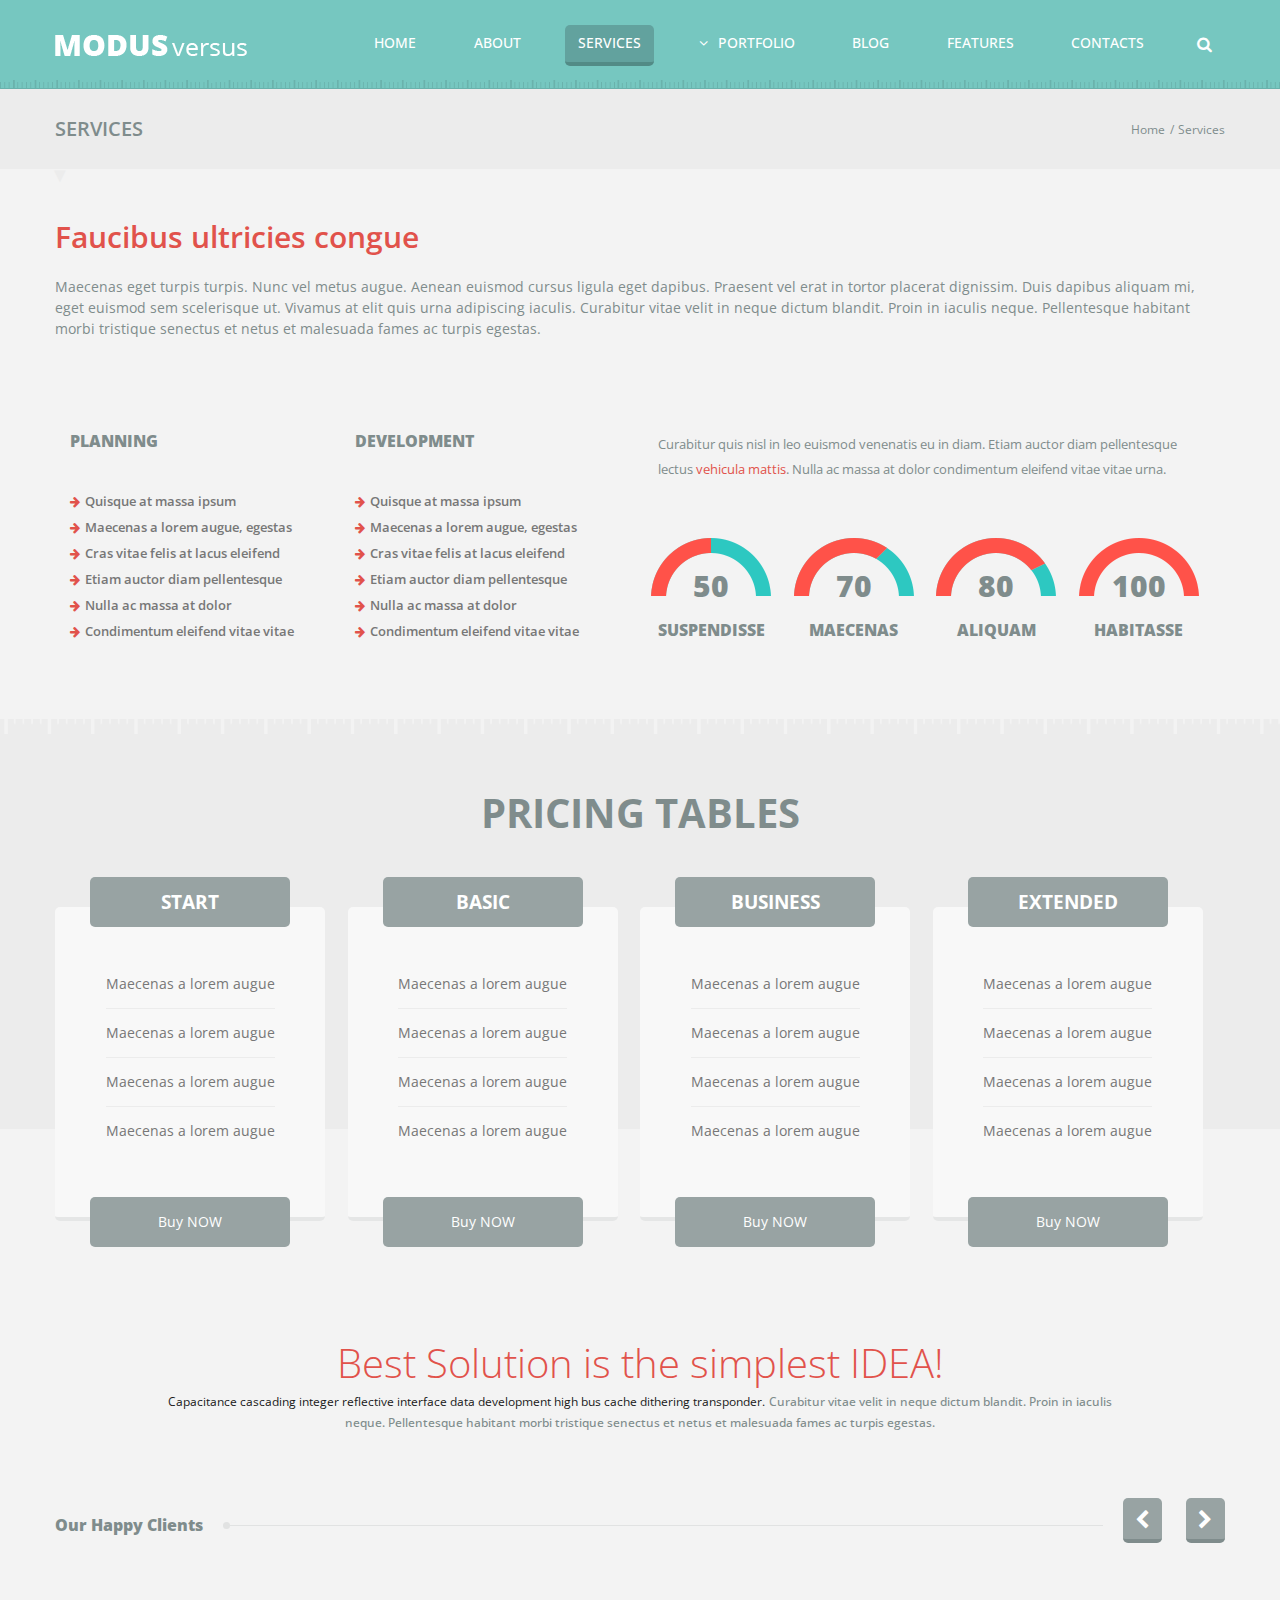
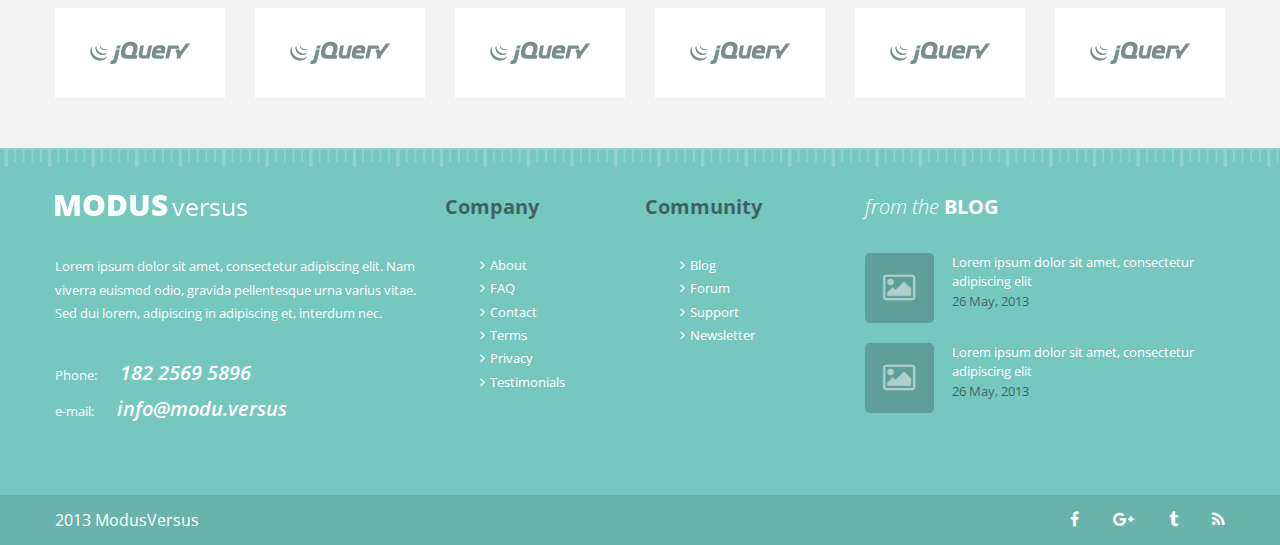
<file: services.html>
<!DOCTYPE html>
<html lang="en">
<head>
    <meta charset="UTF-8">
    <meta http-equiv="X-UA-Compatible" content="IE=edge">
    <meta name="viewport" content="width=device-width, initial-scale=1.0">
    <link rel="stylesheet" href="css/global-styles/style.min.css">
    <link rel="stylesheet" href="css/services-styles/services.min.css">
    <link rel="preconnect" href="https://fonts.gstatic.com">
    <link href="https://fonts.googleapis.com/css2?family=Open+Sans:ital,wght@0,300;0,400;0,600;0,700;0,800;1,300;1,400;1,600;1,700;1,800&display=swap" rel="stylesheet">
    <link rel="stylesheet" href="https://stackpath.bootstrapcdn.com/font-awesome/4.7.0/css/font-awesome.min.css" integrity="sha384-wvfXpqpZZVQGK6TAh5PVlGOfQNHSoD2xbE+QkPxCAFlNEevoEH3Sl0sibVcOQVnN" crossorigin="anonymous">
    <title>Modus Company | Our Services</title>
</head>
<body>
    <header>
    <div class="header__wrapper">
        <div class="grid-container">
            <div class="header__navigation">
                <div class="header__navigation-logo">
                    <a href="index.html"><img src="img/global/logo.png" alt=""></a>
                </div>
                <div class="header__navigation-items header-menu-desktop">
                    <div class="header__navigation-item-links">
                        <nav>
                            <a href="index.html">HOME</a>
                            <a href="about.html">ABOUT</a>
                            <a href="services.html">SERVICES</a>
                            <div class="portfolio portfolio-desktop">
                                <a href="portfolio-1.html" class="portfolio__link portfolio__link-desktop"><i class="fa fa-angle-down portfolio-symbol-desktop" aria-hidden="true"></i>PORTFOLIO</a>
                                <ul>
                                    <li><a href="portfolio-2.html"><i class="fa fa-angle-right" aria-hidden="true"></i>Portfolio 2 column page</a></li>
                                    <li><a href="portfolio-3.html"><i class="fa fa-angle-right" aria-hidden="true"></i>Portfolio 2 column page</a></li>
                                    <li><a href="portfolio-4.html"><i class="fa fa-angle-right" aria-hidden="true"></i>Portfolio 2 column page</a></li>
                                </ul>
                            </div>
                            <a href="blog.html">BLOG</a>
                            <a href="features.html">FEATURES</a>
                            <a href="contacts.html">CONTACTS</a>
                        </nav>
                    </div>
                    <div class="header__navigation-item-search">
                        <button id="search"><i class="fa fa-search" aria-hidden="true"></i></button>
                        <form action="">
                            <input type="search" placeholder="Search the site">
                        </form>
                    </div>
                </div>
                <div class="header__navigation-items header-menu-mobile">
                    <button id="menu-mobile"><i class="fa fa-bars" aria-hidden="true"></i></button>
                    <div class="header-menu-mobile__item">
                        <div class="header__navigation-item-search">
                            <form action="">
                                <input type="search" placeholder="Search the site">
                            </form>
                        </div>
                        <div class="header-menu-mobile__item-links">
                            <div class="header__navigation-item-links">
                                <nav>
                                    <a href="index.html">HOME</a>
                                    <a href="about.html">ABOUT</a>
                                    <a href="services.html">SERVICES</a>
                                    <div class="portfolio portfolio-mobile">
                                        <a href="portfolio-1.html" class="portfolio__link portfolio__link-mobile"><i class="fa fa-angle-down portfolio-symbol-mobile" aria-hidden="true"></i>PORTFOLIO</a>
                                        <ul>
                                            <li><a href="portfolio-2.html"><i class="fa fa-angle-right" aria-hidden="true"></i>Portfolio 2 column page</a></li>
                                            <li><a href="portfolio-3.html"><i class="fa fa-angle-right" aria-hidden="true"></i>Portfolio 2 column page</a></li>
                                            <li><a href="portfolio-4.html"><i class="fa fa-angle-right" aria-hidden="true"></i>Portfolio 2 column page</a></li>
                                        </ul>
                                    </div>
                                    <a href="blog.html">BLOG</a>
                                    <a href="features.html">FEATURES</a>
                                    <a href="contacts.html">CONTACTS</a>
                                </nav>
                            </div>
                        </div>
                    </div>
                </div>
            </div>
        </div>
    </div>
    <script src="js/global-scripts/global.min.js" type="module"></script>
</header>
    <main>
        <section id="services">
            <div class="services__wrapper">
                <div class="services">
                    <div class="services__content">
                        <div class="services__content-start">
                            <div class="services__info">
                                <div class="grid-container">
                                    <div class="services__info-title">
                                        <h1>SERVICES</h1>
                                    </div>
                                    <div class="services__info-point">
                                        <a href="index.html">Home</a>
                                        <span>/</span>
                                        <a href="services.html">Services</a>
                                    </div>
                                </div>
                            </div>
                        </div>
                        <div class="services__content-end">
                            <div class="grid-container">
                                <div class="services__story">
                                    <div class="services__title">
                                        <h2>Faucibus ultricies congue</h2>
                                    </div>
                                    <div class="services__info">
                                        <p>Maecenas eget turpis turpis. Nunc vel metus augue. Aenean euismod cursus ligula eget dapibus. Praesent vel erat in tortor placerat dignissim. Duis dapibus aliquam mi, eget euismod sem scelerisque ut. Vivamus at elit quis urna adipiscing iaculis. Curabitur vitae velit in neque dictum blandit. Proin in iaculis neque. Pellentesque habitant morbi tristique senectus et netus et malesuada fames ac turpis egestas.</p>
                                    </div>
                                </div>
                                <div class="services__advantages">
                                    <div class="advantages__info-content">
                                        <div class="grid-container">
                                            <div class="advantages-and-features advantages-item">
                                                <div class="advantages-and-features__title">
                                                    <h4>PLANNING</h4>
                                                </div>
                                                <div class="advantages-and-features__items">
                                                    <p><i class="fa fa-arrow-right" aria-hidden="true"></i> Quisque at massa ipsum</p>
                                                    <p><i class="fa fa-arrow-right" aria-hidden="true"></i> Maecenas a lorem augue, egestas</p>
                                                    <p><i class="fa fa-arrow-right" aria-hidden="true"></i> Cras vitae felis at lacus eleifend</p>
                                                    <p><i class="fa fa-arrow-right" aria-hidden="true"></i> Etiam auctor diam pellentesque</p>
                                                    <p><i class="fa fa-arrow-right" aria-hidden="true"></i> Nulla ac massa at dolor</p>
                                                    <p><i class="fa fa-arrow-right" aria-hidden="true"></i> Condimentum eleifend vitae vitae</p>
                                                </div>
                                            </div>
                                            <div class="advantages-and-features advantages-item">
                                                <div class="advantages-and-features__title">
                                                    <h4>DEVELOPMENT</h4>
                                                </div>
                                                <div class="advantages-and-features__items">
                                                    <p><i class="fa fa-arrow-right" aria-hidden="true"></i> Quisque at massa ipsum</p>
                                                    <p><i class="fa fa-arrow-right" aria-hidden="true"></i> Maecenas a lorem augue, egestas</p>
                                                    <p><i class="fa fa-arrow-right" aria-hidden="true"></i> Cras vitae felis at lacus eleifend</p>
                                                    <p><i class="fa fa-arrow-right" aria-hidden="true"></i> Etiam auctor diam pellentesque</p>
                                                    <p><i class="fa fa-arrow-right" aria-hidden="true"></i> Nulla ac massa at dolor</p>
                                                    <p><i class="fa fa-arrow-right" aria-hidden="true"></i> Condimentum eleifend vitae vitae</p>
                                                </div>
                                            </div>
                                            <div class="advantages__statistics advantages-item">
                                                <div class="advantages__statistics-info">
                                                    <p>Curabitur quis nisl in leo euismod venenatis eu in diam. Etiam auctor diam pellentesque lectus <a href="404.html">vehicula mattis</a>. Nulla ac massa at dolor condimentum eleifend vitae vitae urna.</p>
                                                </div>
                                                <div class="advantages__statistics-items">
                                                    <div class="grid-x">
                                                        <div class="small-12 medium-6 large-3 cell">
                                                            <div class="statistic-card">
                                                                <div class="statistic-card__info">
                                                                    <p>50</p>
                                                                    <p>SUSPENDISSE</p>
                                                                </div>
                                                            </div>
                                                        </div>
                                                        <div class="small-12 medium-6 large-3 cell">
                                                            <div class="statistic-card">
                                                                <div class="statistic-card__info">
                                                                    <p>70</p>
                                                                    <p>MAECENAS</p>
                                                                </div>
                                                            </div>
                                                        </div>
                                                        <div class="small-12 medium-6 large-3 cell">
                                                            <div class="statistic-card">
                                                                <div class="statistic-card__info">
                                                                    <p>80</p>
                                                                    <p>ALIQUAM</p>
                                                                </div>
                                                            </div>
                                                        </div>
                                                        <div class="small-12 medium-6 large-3 cell">
                                                            <div class="statistic-card">
                                                                <div class="statistic-card__info">
                                                                    <p>100</p>
                                                                    <p>HABITASSE</p>
                                                                </div>
                                                            </div>
                                                        </div>
                                                    </div>
                                                </div>
                                            </div>
                                        </div>
                                    </div>
                                </div>
                            </div>
                        </div>
                        <div class="services__content-effect"></div>
                    </div>
                </div>
            </div>
        </section>
        <section id="services-tariffs">
            <div class="services-tariffs__wrapper">
                <div class="services-tariffs">
                    <div class="services-tariffs__content">
                        <div class="tariffs__content-start">
                            <div class="grid-container">
                                <div class="tariffs__title">
                                    <h2>PRICING TABLES</h2>
                                </div>
                                <div class="tariffs__cards">
                                    <div class="grid-x">
                                        <div class="small-12 medium-6 large-3 cell">
                                            <div class="tariffs__cards-item">
                                                <div class="cards-item__title">
                                                    <h3>START</h3>
                                                </div>
                                                <div class="cards-item__info">
                                                    <p>Maecenas a lorem augue</p>
                                                    <p>Maecenas a lorem augue</p>
                                                    <p>Maecenas a lorem augue</p>
                                                    <p>Maecenas a lorem augue</p>
                                                </div>
                                                <div class="cards-item__link">
                                                    <a href="404.html">Buy NOW</a>
                                                </div>
                                            </div>
                                        </div>
                                        <div class="small-12 medium-6 large-3 cell">
                                            <div class="tariffs__cards-item">
                                                <div class="cards-item__title">
                                                    <h3>BASIC</h3>
                                                </div>
                                                <div class="cards-item__info">
                                                    <p>Maecenas a lorem augue</p>
                                                    <p>Maecenas a lorem augue</p>
                                                    <p>Maecenas a lorem augue</p>
                                                    <p>Maecenas a lorem augue</p>
                                                </div>
                                                <div class="cards-item__link">
                                                    <a href="404.html">Buy NOW</a>
                                                </div>
                                            </div>
                                        </div>
                                        <div class="small-12 medium-6 large-3 cell">
                                            <div class="tariffs__cards-item">
                                                <div class="cards-item__title">
                                                    <h3>BUSINESS</h3>
                                                </div>
                                                <div class="cards-item__info">
                                                    <p>Maecenas a lorem augue</p>
                                                    <p>Maecenas a lorem augue</p>
                                                    <p>Maecenas a lorem augue</p>
                                                    <p>Maecenas a lorem augue</p>
                                                </div>
                                                <div class="cards-item__link">
                                                    <a href="404.html">Buy NOW</a>
                                                </div>
                                            </div>
                                        </div>
                                        <div class="small-12 medium-6 large-3 cell">
                                            <div class="tariffs__cards-item">
                                                <div class="cards-item__title">
                                                    <h3>EXTENDED</h3>
                                                </div>
                                                <div class="cards-item__info">
                                                    <p>Maecenas a lorem augue</p>
                                                    <p>Maecenas a lorem augue</p>
                                                    <p>Maecenas a lorem augue</p>
                                                    <p>Maecenas a lorem augue</p>
                                                </div>
                                                <div class="cards-item__link">
                                                    <a href="404.html">Buy NOW</a>
                                                </div>
                                            </div>
                                        </div>
                                    </div>
                                </div>
                            </div>
                        </div>
                        <div class="tariffs__content-end">
                            <div class="grid-container">
                                <div class="our-method">
                                    <div class="our-method__title">
                                        <h2>Best Solution is the simplest IDEA!</h2>
                                    </div>
                                    <div class="our-method__info">
                                        <span>Capacitance cascading integer reflective interface data development high bus cache dithering transponder.</span>
                                        <span>Curabitur vitae velit in neque dictum blandit. Proin in iaculis neque. Pellentesque habitant morbi tristique senectus et netus et malesuada fames ac turpis egestas.</span>
                                    </div>
                                </div>
                                <div class="our-clients__slider">
                                    <div class="our-clients__slider-start-content">
                                         <div class="our-clients__slider-title">
                                             <h4>Our Happy Clients</h4>
                                         </div>
                                         <div class="our-clients__slider-title-effect"></div>
                                         <div class="our-clients__slider-buttons">
                                             <button id="our-clients-slider-prev"><i class="fa fa-chevron-left" aria-hidden="true"></i></button>
                                             <button id="our-clients-slider-next"><i class="fa fa-chevron-right" aria-hidden="true"></i></button>
                                         </div>
                                    </div>
                                    <div class="our-clients__slider-end-content">
                                        <div class="our-clients__slider-container">
                                            <div class="our-clients__slider-slide">
                                                 <div class="our-clients__slider-item">
                                                     <img src="img/index/clients-slider-item-1.png" alt="">
                                                 </div>
                                                 <div class="our-clients__slider-item">
                                                     <img src="img/index/clients-slider-item-1.png" alt="">
                                                 </div>
                                                 <div class="our-clients__slider-item">
                                                     <img src="img/index/clients-slider-item-1.png" alt="">
                                                 </div>
                                                 <div class="our-clients__slider-item">
                                                     <img src="img/index/clients-slider-item-1.png" alt="">
                                                 </div>
                                                 <div class="our-clients__slider-item">
                                                     <img src="img/index/clients-slider-item-1.png" alt="">
                                                 </div>
                                                 <div class="our-clients__slider-item">
                                                     <img src="img/index/clients-slider-item-1.png" alt="">
                                                 </div>
                                                 <div class="our-clients__slider-item">
                                                     <img src="img/index/clients-slider-item-1.png" alt="">
                                                 </div>
                                                 <div class="our-clients__slider-item">
                                                     <img src="img/index/clients-slider-item-1.png" alt="">
                                                 </div>
                                                 <div class="our-clients__slider-item">
                                                     <img src="img/index/clients-slider-item-1.png" alt="">
                                                 </div>
                                                 <div class="our-clients__slider-item">
                                                     <img src="img/index/clients-slider-item-1.png" alt="">
                                                 </div>
                                                 <div class="our-clients__slider-item">
                                                     <img src="img/index/clients-slider-item-1.png" alt="">
                                                 </div>
                                                 <div class="our-clients__slider-item">
                                                     <img src="img/index/clients-slider-item-1.png" alt="">
                                                 </div>
                                            </div>
                                        </div>
                                    </div>
                                </div>
                            </div>
                        </div>
                    </div>
                </div>
            </div>
        </section>
    </main>
    <footer>
    <div class="footer__wrapper">
        <div class="footer__content">
            <div class="footer__content-start">
                <div class="grid-container">
                    <div class="grid-x">
                        <div class="small-12 medium-6 large-4 cell">
                            <div class="footer__info">
                                <div class="footer__info-item">
                                    <div class="footer-logo">
                                        <img src="img/global/logo.png" alt="">
                                    </div>
                                    <div class="footer-info">
                                        <p>Lorem ipsum dolor sit amet, consectetur adipiscing elit. Nam viverra euismod odio, gravida pellentesque urna varius vitae. Sed dui lorem, adipiscing in adipiscing et, interdum nec.</p>
                                        <div class="footer-info__item">
                                            <p>Phone: <a href="">182 2569 5896</a></p>
                                            <p>e-mail: <a href="">info@modu.versus</a></p>
                                        </div>
                                    </div>
                                </div>
                            </div>
                        </div>
                        <div class="small-12 medium-6 large-4 cell">
                            <div class="footer__links">
                                <div class="footer__links-item">
                                    <div class="footer__links-item-title">
                                        <h4>Company</h4>
                                    </div>
                                    <div class="footer__links-item-list">
                                        <ul>
                                            <li><i class="fa fa-angle-right" aria-hidden="true"></i><a href="about.html">About</a></li>
                                            <li><i class="fa fa-angle-right" aria-hidden="true"></i><a href="404.html">FAQ</a></li>
                                            <li><i class="fa fa-angle-right" aria-hidden="true"></i><a href="contacts.html">Contact</a></li>
                                            <li><i class="fa fa-angle-right" aria-hidden="true"></i><a href="404.html">Terms</a></li>
                                            <li><i class="fa fa-angle-right" aria-hidden="true"></i><a href="404.html">Privacy</a></li>
                                            <li><i class="fa fa-angle-right" aria-hidden="true"></i><a href="404.html">Testimonials</a></li>
                                        </ul>
                                    </div>
                                </div>
                                <div class="footer__links-item">
                                    <div class="footer__links-item-title">
                                        <h4>Community</h4>
                                    </div>
                                    <div class="footer__links-item-list">
                                        <ul>
                                            <li><i class="fa fa-angle-right" aria-hidden="true"></i><a href="blog.html">Blog</a></li>
                                            <li><i class="fa fa-angle-right" aria-hidden="true"></i><a href="404.html">Forum</a></li>
                                            <li><i class="fa fa-angle-right" aria-hidden="true"></i><a href="404.html">Support</a></li>
                                            <li><i class="fa fa-angle-right" aria-hidden="true"></i><a href="404.html">Newsletter</a></li>
                                        </ul>
                                    </div>
                                </div>
                            </div>
                        </div>
                        <div class="small-12 medium-12 large-4 cell">
                            <div class="footer__blog">
                                <div class="footer__blog-item">
                                    <div class="footer__blog-item-title">
                                        <h4><span>from the</span><span> BLOG</span></h4>
                                    </div>
                                    <div class="footer__blog-item-posts">
                                        <a href="404.html">
                                            <div class="footer__blog-item-post">
                                                <div class="post__icon">
                                                    <i class="fa fa-picture-o" aria-hidden="true"></i>
                                                </div>
                                                <div class="post__info">
                                                    <p>Lorem ipsum dolor sit amet, consectetur adipiscing elit</p>
                                                    <p>26 May, 2013</p>
                                                </div>
                                            </div>
                                        </a>
                                        <a href="404.html">
                                            <div class="footer__blog-item-post">
                                                <div class="post__icon">
                                                    <i class="fa fa-picture-o" aria-hidden="true"></i>
                                                </div>
                                                <div class="post__info">
                                                    <p>Lorem ipsum dolor sit amet, consectetur adipiscing elit</p>
                                                    <p>26 May, 2013</p>
                                                </div>
                                            </div>
                                        </a>
                                    </div>
                                </div>
                            </div>
                        </div>
                    </div>
                </div>
            </div>
            <div class="footer__content-end">
                <div class="grid-container">
                    <div class="footer__content-end-item">
                        <div class="footer__signature">
                            <p>2013 ModusVersus</p>
                        </div>
                        <div class="footer__contacts">
                            <a href="404.html"><i class="fa fa-facebook" aria-hidden="true"></i></a>
                            <a href="404.html"><i class="fa fa-google-plus" aria-hidden="true"></i></a>
                            <a href="404.html"><i class="fa fa-tumblr" aria-hidden="true"></i></a>
                            <a href="404.html"><i class="fa fa-rss" aria-hidden="true"></i></a>
                        </div>
                    </div>
                </div>
            </div>
        </div>
    </div>
</footer>
    <script src="js/services-scripts/services.min.js" type="module"></script>
</body>
</html>
</file>
<file: css/index-styles/index.min.css>
header .header__navigation-items a:first-child:not(.portfolio__link){background:#62a29e;border-bottom:4px solid #528b86}header .header__navigation-items .portfolio a:first-child:hover,header .header__navigation-items a:hover:not(a:first-child){background:#e8645a;border-bottom:4px solid #e2534b;-webkit-transition:all ease .2s;-o-transition:all ease .2s;transition:all ease .2s}.sponsors__slider{display:-webkit-box;display:-ms-flexbox;display:flex;-webkit-box-pack:justify;-ms-flex-pack:justify;justify-content:space-between;-webkit-box-align:center;-ms-flex-align:center;align-items:center}.sponsors__slider button{position:absolute;font-size:40px;line-height:4.8px;color:#fff;padding-top:10px;padding-bottom:10px;padding-left:13px;padding-right:13px;border-radius:5px;background:#e8645a;border-bottom:4px solid #e2534b;margin-bottom:11px;z-index:2}.sponsors__slider #sponsors-slider-prev{left:0;border-bottom-left-radius:0;border-top-left-radius:0}.sponsors__slider #sponsors-slider-next{right:0;border-bottom-right-radius:0;border-top-right-radius:0}.sponsors__slider button:hover{background:#76c7c0;-webkit-transition:all ease .2s;-o-transition:all ease .2s;transition:all ease .2s;border-bottom:4px solid #62a29e}.our-clients__slider-container,.sponsors__slider-container{width:100%;overflow:hidden}.sponsors__slider-slide{display:-webkit-box;display:-ms-flexbox;display:flex}.sponsors__slider-slide .sponsors__slider-item{min-width:100%;display:-webkit-box;display:-ms-flexbox;display:flex;-webkit-box-pack:center;-ms-flex-pack:center;justify-content:center;-webkit-box-align:center;-ms-flex-align:center;align-items:center}.sponsors__slider-slide .sponsors__slider-item .sponsor{text-align:center;max-width:470px}.sponsors__slider-slide .sponsors__slider-item .sponsor .sponsor__title{max-width:345px;background:#e2534b;border-radius:5px;margin:0 auto;min-height:50px}.sponsors__slider-slide .sponsors__slider-item .sponsor .sponsor__title h1{font-weight:700;font-size:50px;line-height:50px;color:#fff}.sponsors__slider-slide .sponsors__slider-item .sponsor .sponsor__info{margin-top:10px;background:rgba(0,0,0,.5);border-radius:5px}.sponsors__slider-slide .sponsors__slider-item .sponsor .sponsor__info p{padding:5px 20px;font-size:16px;line-height:25.6px;color:#fff}.sponsors-slide-1,.sponsors-slide-2,.sponsors-slide-3{width:100%;min-height:500px;background-repeat:no-repeat;background-size:cover}.sponsors-slide-1{background:url(../../img/index/main-slider-item-1.jpg) center}.sponsors-slide-2{background:url(../../img/index/main-slider-item-2.jpg) center}.sponsors-slide-3{background:url(../../img/index/main-slider-item-3.jpg) center}.slider-bar-active{background:#e2534b!important}.sponsors__slider-bars{margin:21px auto;display:-webkit-box;display:-ms-flexbox;display:flex;-webkit-box-pack:center;-ms-flex-pack:center;justify-content:center}.sponsors__slider-bars .slider-bar{height:5px;width:60px;background:#b0b8b9;margin-right:10px}.sponsors__slider-bars .slider-bar:last-child{margin-right:0}#services .column,#services .columns{padding:0}#services .services__effect{position:relative;bottom:-15px;border-bottom:20px solid;-o-border-image:url(../../img/index/services-bottom-background.png) 2 2 10 20;border-image:url(../../img/index/services-bottom-background.png) 2 2 10 20}.services__info{display:-webkit-box;display:-ms-flexbox;display:flex;-webkit-box-pack:justify;-ms-flex-pack:justify;justify-content:space-between;-webkit-box-align:center;-ms-flex-align:center;align-items:center;background:#ececec;padding-top:26px;padding-bottom:26px;padding-left:26px;padding-right:35px}.services__info .services__info-item .services__info-item-title h2{font-size:30px;font-weight:600;line-height:36px;color:#7f8c8c}.services__info .services__info-item .services__info-item-text p{font-size:13px;line-height:20.8px;color:#777}.services__info .services__info-link a{padding-top:10px;padding-bottom:10px;padding-left:44px;padding-right:44px;background:#e8645a;border-bottom:4px solid #e2534b;border-radius:5px;font-size:20px;line-height:24px;color:#fff;font-weight:600}.services__info .services__info-link a:hover{background:#76c7c0;-webkit-transition:all ease .2s;-o-transition:all ease .2s;transition:all ease .2s;border-bottom:4px solid #62a29e}.services__cards{margin-top:50px;min-height:361px}.services__cards-item{max-width:270px;margin:0 auto;background:#fff;min-height:310px;display:-webkit-box;display:-ms-flexbox;display:flex;-webkit-box-align:center;-ms-flex-align:center;align-items:center;border-bottom:4px solid #e5e6e6;border-radius:5px;position:relative}.services__cards-item .card{display:-webkit-box;display:-ms-flexbox;display:flex;-webkit-box-orient:vertical;-webkit-box-direction:normal;-ms-flex-direction:column;flex-direction:column;-webkit-box-align:center;-ms-flex-align:center;align-items:center;text-align:center;margin:0 auto}.services__cards-item .card .card__icon i{font-size:60px;line-height:7.2px;color:#76c7c0}.services__cards-item .card .card__title h3{font-size:16px;line-height:19.2px;color:#7f8c8c}.services__cards-item .card .card__title{margin-top:17px}.services__cards-item .card .card__info{margin-top:27px;max-width:240px}.services__cards-item .card .card__info p{line-height:20.8px;font-size:13px;color:#777}.services__cards-item .card .card__link{position:absolute;bottom:-22px}.services__cards-item .card .card__link a{padding-top:18px;padding-bottom:18px;padding-left:65px;padding-right:65px;background:#76c7c0;border-bottom:4px solid #62b9b0;border-radius:5px;font-size:14px;line-height:16.8px;color:#fff;font-weight:600}.services__cards-item .card .card__link a:hover{background:#e8645a;border-bottom:4px solid #e2534b;-webkit-transition:all ease .2s;-o-transition:all ease .2s;transition:all ease .2s}.advantages__info-start-content{background:#ececec;display:-webkit-box;display:-ms-flexbox;display:flex;-webkit-box-orient:vertical;-webkit-box-direction:normal;-ms-flex-direction:column;flex-direction:column;-webkit-box-align:center;-ms-flex-align:center;align-items:center;height:400px}.advantages__info-start-content .grid-container{width:100%;max-width:1170px;margin:0 auto}.advantages__info-start-content .advantages__info-title{text-align:center;margin-top:70px}.advantages__info-start-content .advantages__info-title h2{font-size:40px;line-height:48px;font-weight:600;color:#e1524b}.advantages__info-start-content .advantages__info-text{text-align:center;margin-bottom:120px}.advantages__info-start-content .advantages__info-text p{font-size:13px;line-height:20.8px;color:#777}.advantages__info-start-content .advantages__info-items{display:-webkit-box;display:-ms-flexbox;display:flex;-webkit-box-pack:justify;-ms-flex-pack:justify;justify-content:space-between;-webkit-box-align:center;-ms-flex-align:center;align-items:center;position:relative}.advantages__info-start-content .advantages__info-items .advantages-main{position:absolute;right:50%;-webkit-transform:translateX(50%);-ms-transform:translateX(50%);transform:translateX(50%)}.advantages__info-end-content{margin-top:214px}.advantages__info-end-content .grid-container{display:-webkit-box;display:-ms-flexbox;display:flex;-webkit-box-pack:justify;-ms-flex-pack:justify;justify-content:space-between}.advantages-and-features{width:100%;max-width:270px}.advantages-and-features__title h4,.advantages__rates-title h4,.our-clients__slider-title h4{font-size:16px;line-height:19.2px;font-weight:800;color:#7f8c8c}.advantages-and-features__items{margin-top:37px}.advantages-and-features__items p{font-size:13px;line-height:26px;color:#777;font-weight:600}.advantages-and-features__items p i{margin-right:2px;font-size:12px;line-height:1.44px;color:#e1524b}.advantages__statistics{width:100%;max-width:570px}.advantages__statistics-items .grid-x{margin-top:57px;display:-webkit-box;display:-ms-flexbox;display:flex;-webkit-box-pack:justify;-ms-flex-pack:justify;justify-content:space-between;overflow:hidden}.advantages__statistics-items .grid-x .cell{display:-webkit-box;display:-ms-flexbox;display:flex;-webkit-box-pack:center;-ms-flex-pack:center;justify-content:center}.advantages__statistics-items .grid-x .cell .statistic-card{width:120px;text-align:center}.advantages__statistics-items .grid-x .cell .statistic-card p{font-weight:800;color:#7f8c8c}.advantages__statistics-items .grid-x .cell .statistic-card p:first-child{padding-top:20px;margin-top:10px;font-size:30px;line-height:36px}.advantages__statistics-items .grid-x .cell .statistic-card p:nth-child(2){margin-top:17px;font-size:16px;line-height:19.2px}.advantages__statistics-items .grid-x .cell:first-child .statistic-card{background:url(../../img/index/statistic-1.png) no-repeat}.advantages__statistics-items .grid-x .cell:nth-child(2) .statistic-card{background:url(../../img/index/statistic-2.png) no-repeat}.advantages__statistics-items .grid-x .cell:nth-child(3) .statistic-card{background:url(../../img/index/statistic-3.png) no-repeat}.advantages__statistics-items .grid-x .cell:last-child .statistic-card{background:url(../../img/index/statistic-4.png) no-repeat;margin-right:0}.advantages__statistics-info{padding-left:18px;padding-right:18px}.advantages__statistics-info p{font-size:13px;line-height:24.7px;color:#7f8c8c}.advantages__statistics-info p a{color:#e1524b}.advantages__statistics-info p a:hover{text-decoration:underline;-webkit-transition:all ease .2s;-o-transition:all ease .2s;transition:all ease .2s}.advantages__rates{width:100%;max-width:270px}.advantages__rates-items{margin-top:27px}.advantages__rates-item-text{background:#fff;padding:17px;border-radius:5px;position:relative}.advantages__rates-item-text p{font-size:13px;line-height:24.7px;color:#777;font-style:italic}.advantages__rates-item-text:before{content:"";display:inline-block;position:absolute;border:15px solid transparent;border-top:15px solid #fff;border-right:15px solid #fff;bottom:-30px}.advantages__rates-item-author p{font-size:16px;line-height:30.4px;color:#777;font-weight:600;margin-left:60px}#our-clients{margin-top:88px}.our-clients__slider-start-content{display:-webkit-box;display:-ms-flexbox;display:flex;-webkit-box-pack:justify;-ms-flex-pack:justify;justify-content:space-between;-webkit-box-align:center;-ms-flex-align:center;align-items:center}.our-clients__slider-end-content{margin-top:54px}.our-clients__slider-title-effect{height:1px;width:100%;max-width:880px;background:#e1e2e2;position:relative}.our-clients__slider-title-effect:before{content:"";display:inline-block;position:absolute;top:-3px;height:7px;width:7px;border-radius:50%;background:#e1e2e2}.our-clients__slider-buttons button{font-size:20px;line-height:24px;color:#fff;padding-top:10px;padding-bottom:7px;padding-left:12.5px;padding-right:12.5px;border-radius:5px;background:#98a3a3;border-bottom:4px solid #7f8c8c;-webkit-transition:all ease .2s;-o-transition:all ease .2s;transition:all ease .2s;margin-bottom:11px;margin-right:20px}.our-clients__slider-buttons button:hover{background:#e2534b;-webkit-transition:all ease .2s;-o-transition:all ease .2s;transition:all ease .2s;border-bottom:4px solid #e2534b}.our-clients__slider-buttons button:last-child{margin-right:0}.our-clients__slider-slide{display:-webkit-box;display:-ms-flexbox;display:flex;-webkit-box-pack:justify;-ms-flex-pack:justify;justify-content:space-between}.our-clients__slider-container{display:-webkit-box;display:-ms-flexbox;display:flex;max-width:1170px;margin:0 auto}.our-clients__slider-item{width:170px;height:90px;background:#fff;margin-right:30px;display:-webkit-box;display:-ms-flexbox;display:flex;-webkit-box-pack:center;-ms-flex-pack:center;justify-content:center;-webkit-box-align:center;-ms-flex-align:center;align-items:center}.our-clients__slider-item:last-child{margin-right:0}@media screen and (max-width:1238px){.our-clients__slider{width:100%}.services__info-link a{white-space:nowrap}.advantages__info-start-content{height:auto;padding-bottom:50px}.advantages__info-start-content .grid-container{width:auto}.advantages__info-start-content .advantages__info-text{margin-bottom:50px}.advantages__info-start-content .advantages-main{position:static!important;-webkit-transform:translate(0)!important;-ms-transform:translate(0)!important;transform:translate(0)!important}.advantages__info-items{-webkit-box-orient:vertical;-webkit-box-direction:normal;-ms-flex-direction:column;flex-direction:column}.advantages__info-end-content{margin-top:50px}.advantages__info-end-content .grid-container{display:-webkit-box;display:-ms-flexbox;display:flex;-webkit-box-orient:vertical;-webkit-box-direction:normal;-ms-flex-direction:column;flex-direction:column;-webkit-box-align:center;-ms-flex-align:center;align-items:center}.advantages__info-end-content .grid-container .advantages-item:first-child{margin-top:0}.advantages__info-end-content .grid-container .advantages-item{margin-top:50px}.our-clients__slider-buttons{white-space:nowrap;margin-left:15px}.our-clients__slider-title{white-space:nowrap;margin-right:15px}}@media screen and (max-width:1170px){.services__cards-item{border-radius:0}}@media screen and (max-width:1023.9px){.services__cards-item{border-radius:5px;margin-bottom:60px}.advantages__statistics-items .cell:first-child .statistic-card,.advantages__statistics-items .cell:nth-child(2) .statistic-card{margin-top:0}.advantages__statistics-items .statistic-card{margin-top:50px}}@media screen and (max-width:639.9px){.advantages__statistics-items .cell:nth-child(2) .statistic-card{margin-top:50px}}@media screen and (max-width:620px){.sponsor{max-width:350px!important}.sponsor .sponsor__title{max-width:none!important;word-break:break-all}.services__info{-webkit-box-orient:vertical;-webkit-box-direction:normal;-ms-flex-direction:column;flex-direction:column}.services__info .services__info-link{margin-top:25px}}@media screen and (max-width:490px){.sponsor{max-width:220px!important}.sponsors__slider button,.sponsors__slider button:hover{background:0 0;border:none;padding:0}}
</file>
<file: css/about-styles/about.min.css>
@charset "UTF-8";header .header__navigation-items a:nth-child(2){background:#62a29e;border-bottom:4px solid #528b86}header .header__navigation-items a:hover:not(a:nth-child(2)){background:#e8645a;border-bottom:4px solid #e2534b;-webkit-transition:all ease .2s;-o-transition:all ease .2s;transition:all ease .2s}.about__info{min-height:80px;background:#ececec}.about__info .grid-container{display:-webkit-box;display:-ms-flexbox;display:flex;-webkit-box-pack:justify;-ms-flex-pack:justify;justify-content:space-between;-webkit-box-align:center;-ms-flex-align:center;align-items:center;min-height:80px}.about__info .grid-container .about__info-title{position:relative}.about__info .grid-container .about__info-title h1{font-size:20px;line-height:24px;font-weight:600;color:#7f8c8c}.about__info .grid-container .about__info-title:after{content:"▼";position:absolute;color:#ececec;top:47px;left:-5px;font-size:20px}.about__info .grid-container .about__info-point a,.about__info .grid-container .about__info-point span{font-size:12px;line-height:14.4px;color:#7f8c8c}.about__info .grid-container .about__info-point a:hover{color:#e1524b;-webkit-transition:all ease .2s;-o-transition:all ease .2s;transition:all ease .2s}.about__story{margin-top:56px}.about__story .story__title{margin-bottom:28px}.about__story .story__title h2{font-weight:600;font-size:30px;line-height:24px;color:#e1524b}.about__story .story__info{font-size:14px;line-height:20.8px;color:#7f8c8c}.about__advantages{margin-top:75px}.about__advantages .grid-container{display:-webkit-box;display:-ms-flexbox;display:flex;-webkit-box-pack:justify;-ms-flex-pack:justify;justify-content:space-between}.about__advantages .advantages-and-features{width:100%;max-width:270px}.about__advantages .advantages-and-features__title h4,.about__advantages .advantages__rates-title h4,.about__advantages .our-clients__slider-title h4{font-size:16px;line-height:19.2px;font-weight:800;color:#7f8c8c}.about__advantages .advantages-and-features__items{margin-top:37px}.about__advantages .advantages-and-features__items p{font-size:13px;line-height:26px;color:#777;font-weight:600}.about__advantages .advantages-and-features__items p i{margin-right:2px;font-size:12px;line-height:1.44px;color:#e1524b}.about__advantages .advantages__statistics{width:100%;max-width:570px}.about__advantages .advantages__statistics-items .grid-x{margin-top:57px;display:-webkit-box;display:-ms-flexbox;display:flex;-webkit-box-pack:justify;-ms-flex-pack:justify;justify-content:space-between;overflow:hidden}.about__advantages .advantages__statistics-items .grid-x .cell{display:-webkit-box;display:-ms-flexbox;display:flex;-webkit-box-pack:center;-ms-flex-pack:center;justify-content:center}.about__advantages .advantages__statistics-items .grid-x .cell .statistic-card{width:120px;text-align:center}.about__advantages .advantages__statistics-items .grid-x .cell .statistic-card p{font-weight:800;color:#7f8c8c}.about__advantages .advantages__statistics-items .grid-x .cell .statistic-card p:first-child{padding-top:20px;margin-top:10px;font-size:30px;line-height:36px}.about__advantages .advantages__statistics-items .grid-x .cell .statistic-card p:nth-child(2){margin-top:17px;font-size:16px;line-height:19.2px}.about__advantages .advantages__statistics-items .grid-x .cell:first-child .statistic-card{background:url(../../img/index/statistic-1.png) no-repeat}.about__advantages .advantages__statistics-items .grid-x .cell:nth-child(2) .statistic-card{background:url(../../img/index/statistic-2.png) no-repeat}.about__advantages .advantages__statistics-items .grid-x .cell:nth-child(3) .statistic-card{background:url(../../img/index/statistic-3.png) no-repeat}.about__advantages .advantages__statistics-items .grid-x .cell:last-child .statistic-card{background:url(../../img/index/statistic-4.png) no-repeat;margin-right:0}.about__advantages .advantages__statistics-info{padding-left:18px;padding-right:18px}.about__advantages .advantages__statistics-info p{font-size:13px;line-height:24.7px;color:#7f8c8c}.about__advantages .advantages__statistics-info p a{color:#e1524b}.about__advantages .advantages__statistics-info p a:hover{text-decoration:underline;-webkit-transition:all ease .2s;-o-transition:all ease .2s;transition:all ease .2s}.about__advantages .advantages__rates{width:100%;max-width:270px}.about__advantages .advantages__rates-items{margin-top:27px}.about__advantages .advantages__rates-item-text{background:#fff;padding:17px;border-radius:5px;position:relative}.about__advantages .advantages__rates-item-text p{font-size:13px;line-height:24.7px;color:#777;font-style:italic}.about__advantages .advantages__rates-item-text:before{content:"";display:inline-block;position:absolute;border:15px solid transparent;border-top:15px solid #fff;border-right:15px solid #fff;bottom:-30px}.about__advantages .advantages__rates-item-author p{font-size:16px;line-height:30.4px;color:#777;font-weight:600;margin-left:60px}.about__content-end{padding-bottom:55px}#about .about__content-effect{position:relative;bottom:-15px;border-bottom:20px solid;-o-border-image:url(../../img/index/services-bottom-background.png) 2 2 10 20;border-image:url(../../img/index/services-bottom-background.png) 2 2 10 20}#about-team .team__content-start{background:#ececec;max-height:410px}#about-team .team__content-start .grid-container{padding-top:70px}.team__title{margin-bottom:70px;text-align:center}.team__title h2{font-size:40px;line-height:48px;font-weight:700;color:#7f8c8c}.team__cards-item{background:#f8f8f8;border-bottom:4px solid #e5e6e6;border-radius:5px;max-width:270px;min-height:310px;display:-webkit-box;display:-ms-flexbox;display:flex;-webkit-box-orient:vertical;-webkit-box-direction:normal;-ms-flex-direction:column;flex-direction:column;-webkit-box-pack:center;-ms-flex-pack:center;justify-content:center;-webkit-box-align:center;-ms-flex-align:center;align-items:center;position:relative}.team__cards-item .fa-picture-o{font-size:60px;line-height:7.2px;color:#ececec}.team__cards-item .cards-item__info{visibility:hidden;position:absolute;padding:38px;color:#fff}.team__cards-item .cards-item__info p{font-size:13px;line-height:24.7px;font-style:italic}.team__cards-item .cards-item__info .cards-item__info-links{margin-top:60px;display:-webkit-box;display:-ms-flexbox;display:flex;-webkit-box-pack:justify;-ms-flex-pack:justify;justify-content:space-between}.team__cards-item .cards-item__info .cards-item__info-links a{display:-webkit-box;display:-ms-flexbox;display:flex;-webkit-box-pack:center;-ms-flex-pack:center;justify-content:center;-webkit-box-align:center;-ms-flex-align:center;align-items:center;width:40px;height:40px;font-size:25px;line-height:22.4px;color:#fff;background:#81bcb6;border-radius:5px}.team__cards-item .cards-item__info .cards-item__info-links a:hover{-webkit-transform:translateY(-5px);-ms-transform:translateY(-5px);transform:translateY(-5px);-webkit-transition:all ease .2s;-o-transition:all ease .2s;transition:all ease .2s}.team__cards-item .cards-item__name{position:absolute;bottom:-30px;width:100%;max-width:200px;min-height:50px;background:#98a3a3;border-bottom:4px solid #7f8c8c;border-radius:5px;display:-webkit-box;display:-ms-flexbox;display:flex;-webkit-box-pack:center;-ms-flex-pack:center;justify-content:center;-webkit-box-align:center;-ms-flex-align:center;align-items:center}.team__cards-item .cards-item__name p{font-size:14px;line-height:16.8px;color:#fff}.team__cards-item:hover{background:#90d1cb;-webkit-transition:all ease .2s;-o-transition:all ease .2s;transition:all ease .2s}.team__cards-item:hover .fa-picture-o{display:none}.team__cards-item:hover .cards-item__info{visibility:visible;-webkit-transition:all ease .2s;-o-transition:all ease .2s;transition:all ease .2s}.team__cards-item:hover .cards-item__name{background:#e8645a;border-bottom:4px solid #e2534b;-webkit-transition:all ease .2s;-o-transition:all ease .2s;transition:all ease .2s}.team__content-end{margin-top:210px}.our-method{text-align:center;max-width:970px;margin:0 auto}.our-method .our-method__title h2{font-weight:200;font-size:40px;line-height:48px;color:#e1524b}.our-method .our-method__info{margin-top:5px}.our-method .our-method__info span{font-size:12px;line-height:20.8px;color:#1a1a1a}.our-method .our-method__info span:first-child{line-height:20.8px;color:#1a1a1a}.our-method .our-method__info span:nth-child(2){font-weight:500;color:#7f8c8c}.our-clients__slider{margin-top:64px}.our-clients__slider-title h4{font-size:16px;line-height:19.2px;font-weight:800;color:#7f8c8c}.our-clients__slider-start-content{display:-webkit-box;display:-ms-flexbox;display:flex;-webkit-box-pack:justify;-ms-flex-pack:justify;justify-content:space-between;-webkit-box-align:center;-ms-flex-align:center;align-items:center}.our-clients__slider-end-content{margin-top:54px}.our-clients__slider-title-effect{height:1px;width:100%;max-width:880px;background:#e1e2e2;position:relative}.our-clients__slider-title-effect:before{content:"";display:inline-block;position:absolute;top:-3px;height:7px;width:7px;border-radius:50%;background:#e1e2e2}.our-clients__slider-buttons button{font-size:20px;line-height:24px;color:#fff;padding-top:10px;padding-bottom:7px;padding-left:12.5px;padding-right:12.5px;border-radius:5px;background:#98a3a3;border-bottom:4px solid #7f8c8c;-webkit-transition:all ease .2s;-o-transition:all ease .2s;transition:all ease .2s;margin-bottom:11px;margin-right:20px}.our-clients__slider-buttons button:hover{background:#e2534b;-webkit-transition:all ease .2s;-o-transition:all ease .2s;transition:all ease .2s;border-bottom:4px solid #e2534b}.our-clients__slider-buttons button:last-child{margin-right:0}.our-clients__slider-slide{display:-webkit-box;display:-ms-flexbox;display:flex;-webkit-box-pack:justify;-ms-flex-pack:justify;justify-content:space-between}.our-clients__slider-container{display:-webkit-box;display:-ms-flexbox;display:flex;max-width:1170px;margin:0 auto;overflow:hidden}.our-clients__slider-item{width:170px;height:90px;background:#fff;margin-right:30px;display:-webkit-box;display:-ms-flexbox;display:flex;-webkit-box-pack:center;-ms-flex-pack:center;justify-content:center;-webkit-box-align:center;-ms-flex-align:center;align-items:center}.our-clients__slider-item:last-child{margin-right:0}@media screen and (max-width:1238px){.our-clients__slider{width:100%}.team__content-start{max-height:none!important;padding-bottom:80px}.advantages__info-items{-webkit-box-orient:vertical;-webkit-box-direction:normal;-ms-flex-direction:column;flex-direction:column}.advantages__info-content{margin-top:50px}.advantages__info-content .grid-container{display:-webkit-box;display:-ms-flexbox;display:flex;-webkit-box-orient:vertical;-webkit-box-direction:normal;-ms-flex-direction:column;flex-direction:column;-webkit-box-align:center;-ms-flex-align:center;align-items:center}.advantages__info-content .grid-container .advantages-item:first-child{margin-top:0}.advantages__info-content .grid-container .advantages-item{margin-top:50px}.our-clients__slider-buttons{white-space:nowrap;margin-left:15px}.our-clients__slider-title{white-space:nowrap;margin-right:15px}.team__content-end{margin-top:60px}}@media screen and (max-width:1023.9px){.advantages__statistics-items .cell:first-child .statistic-card,.advantages__statistics-items .cell:nth-child(2) .statistic-card{margin-top:0}.advantages__statistics-items .statistic-card{margin-top:50px}.team__cards .grid-x .cell .team__cards-item{margin:0 auto;margin-bottom:70px}.team__cards .grid-x .cell:last-child .team__cards-item,.team__cards .grid-x .cell:nth-child(3) .team__cards-item,.team__cards .grid-x .cell:nth-child(4) .team__cards-item{margin-bottom:0}}@media screen and (max-width:639.9px){.advantages__statistics-items .cell:nth-child(2) .statistic-card{margin-top:50px}.team__cards .grid-x .cell:nth-child(3) .team__cards-item{margin-bottom:70px}}
</file>
<file: css/blog-styles/blog.min.css>
@charset "UTF-8";header .header__navigation-items a:nth-child(5){background:#62a29e;border-bottom:4px solid #528b86}header .header__navigation-items a:hover:not(a:nth-child(5)){background:#e8645a;border-bottom:4px solid #e2534b;-webkit-transition:all ease .2s;-o-transition:all ease .2s;transition:all ease .2s}.blog__info{min-height:80px;background:#ececec}.blog__info .grid-container{display:-webkit-box;display:-ms-flexbox;display:flex;-webkit-box-pack:justify;-ms-flex-pack:justify;justify-content:space-between;-webkit-box-align:center;-ms-flex-align:center;align-items:center;min-height:80px}.blog__info .grid-container .blog__info-title{position:relative}.blog__info .grid-container .blog__info-title h1{font-size:20px;line-height:24px;font-weight:600;color:#7f8c8c}.blog__info .grid-container .blog__info-title:after{content:"▼";position:absolute;color:#ececec;top:47px;left:-5px;font-size:20px}.blog__info .grid-container .blog__info-point a,.blog__info .grid-container .blog__info-point span{font-size:12px;line-height:14.4px;color:#7f8c8c}.blog__info .grid-container .blog__info-point a:hover{color:#e1524b;-webkit-transition:all ease .2s;-o-transition:all ease .2s;transition:all ease .2s}.blog__content-end{margin-top:103px}.blog__content-end .blog__main-info{margin-right:30px}.blog__content-end .blog__main-info .main-info__title{display:-webkit-box;display:-ms-flexbox;display:flex}.blog__content-end .blog__main-info .main-info__title .copy-info{margin-right:30px}.blog__content-end .blog__main-info .main-info__title .copy-info .title__icon{width:70px;height:70px;display:-webkit-box;display:-ms-flexbox;display:flex;-webkit-box-pack:center;-ms-flex-pack:center;justify-content:center;-webkit-box-align:center;-ms-flex-align:center;align-items:center;background:#7f8c8c;border-radius:5px;border-bottom:4px solid #e5e6e6}.blog__content-end .blog__main-info .main-info__title .copy-info .title__icon i{font-size:30px;line-height:14.4px;color:#fff}.blog__content-end .blog__main-info .main-info__title .title__text h2{font-size:24px;line-height:20.8px;font-weight:600;color:#76c7c0}.blog__content-end .blog__main-info .main-info__title .title__text .text__date{margin-top:14px;display:-webkit-box;display:-ms-flexbox;display:flex}.blog__content-end .blog__main-info .main-info__title .title__text .text__date p{font-size:14px;line-height:20.8px;color:#7f8c8c}.blog__content-end .blog__main-info .main-info__title .title__text .text__date p a,.blog__content-end .blog__main-info .main-info__title .title__text .text__date p span{color:#e1524b}.blog__content-end .blog__main-info .main-info__title .title__text .text__date p span{margin-right:5px}.blog__content-end .blog__main-info .main-info__title .title__text .text__date p i{color:#76c7c0;margin-left:24px;margin-right:5px}.blog__content-end .blog__main-info .main-info__title .title__text .text__date p a:hover{color:#76c7c0;-webkit-transition:all ease .2s;-o-transition:all ease .2s;transition:all ease .2s}.blog__content-end .blog__main-info .main-info__title .copy-info:hover{-webkit-transform:translateY(-5px);-ms-transform:translateY(-5px);transform:translateY(-5px);-webkit-transition:all ease .2s;-o-transition:all ease .2s;transition:all ease .2s}.blog__content-end .blog__main-info .main-info__title .copy-info:hover .title__icon{background:#76c7c0;-webkit-transition:all ease .2s;-o-transition:all ease .2s;transition:all ease .2s}.blog__content-end .blog__sidebar aside div h3{font-weight:800;font-size:16px;line-height:20px;color:#7f8c8c}.blog__content-end .blog__sidebar aside .sidebar__categories .categories__info{margin-top:25px}.blog__content-end .blog__sidebar aside .sidebar__categories .categories__info .info__item{margin-left:8px}.blog__content-end .blog__sidebar aside .sidebar__categories .categories__info .info__item i{font-size:14px;color:#76c7c0}.blog__content-end .blog__sidebar aside .sidebar__categories .categories__info .info__item a{margin-left:10px;font-size:14px;line-height:30px;color:#e2534b}.blog__content-end .blog__sidebar aside .sidebar__categories .categories__info .info__item a:hover{color:#76c7c0;-webkit-transition:all ease .2s;-o-transition:all ease .2s;transition:all ease .2s}.blog__content-end .blog__sidebar aside .sidebar__posts{margin-top:25px}.blog__content-end .blog__sidebar aside .sidebar__posts .posts__items{margin-top:25px}.blog__content-end .blog__sidebar aside .sidebar__posts .posts__items .posts__item{display:-webkit-box;display:-ms-flexbox;display:flex;max-width:270px;border-bottom:1px solid #e5e6e6}.blog__content-end .blog__sidebar aside .sidebar__posts .posts__items .posts__item i{margin-top:14px;font-size:14px;color:#76c7c0}.blog__content-end .blog__sidebar aside .sidebar__posts .posts__items .posts__item .item__info{max-width:170px;margin-left:12px;margin-top:10px;margin-bottom:10px}.blog__content-end .blog__sidebar aside .sidebar__posts .posts__items .posts__item .item__info a{font-size:14px;line-height:20.8px;color:#e2534b}.blog__content-end .blog__sidebar aside .sidebar__posts .posts__items .posts__item .item__info a:hover{color:#76c7c0;-webkit-transition:all ease .2s;-o-transition:all ease .2s;transition:all ease .2s}.blog__content-end .blog__sidebar aside .sidebar__posts .posts__items .posts__item .item__info p{font-size:12px;line-height:20.8px;color:#7f8c8c}.blog__content-end .blog__sidebar aside .sidebar__posts .posts__items .posts__item:first-child i{margin-top:5px}.blog__content-end .blog__sidebar aside .sidebar__posts .posts__items .posts__item:first-child .item__info{margin-top:0}.blog__content-end .blog__sidebar aside .sidebar__tags{margin-top:25px}.blog__content-end .blog__sidebar aside .sidebar__tags .tags__items{margin-top:25px}.blog__content-end .blog__sidebar aside .sidebar__tags .tags__items .tags__item{margin-top:10px}.blog__content-end .blog__sidebar aside .sidebar__tags .tags__items .tags__item .tags__item-row a{background:#7f8c8c;color:#fff;font-size:14px;line-height:20.8px;padding-top:2px;padding-bottom:2px;padding-left:7px;padding-right:7px;border-radius:5px}.blog__content-end .blog__sidebar aside .sidebar__tags .tags__items .tags__item .tags__item-row a:hover{background:#e2534b;-webkit-transition:all ease .2s;-o-transition:all ease .2s;transition:all ease .2s}.blog__content-end .blog__sidebar aside .sidebar__tags .tags__items .tags__item:first-child{margin-top:0}.blog__content-end .blog__sidebar aside .sidebar__archive{margin-top:25px}.blog__content-end .blog__sidebar aside .sidebar__archive .archive__items{margin-top:12.5px}.blog__content-end .blog__sidebar aside .sidebar__archive .archive__items .archive__item{margin-left:8px}.blog__content-end .blog__sidebar aside .sidebar__archive .archive__items .archive__item i{font-size:14px;color:#7f8c8c}.blog__content-end .blog__sidebar aside .sidebar__archive .archive__items .archive__item a{margin-left:10px;font-size:14px;line-height:30px;color:#e2534b}.blog__content-end .blog__sidebar aside .sidebar__archive .archive__items .archive__item a:hover{color:#76c7c0;-webkit-transition:all ease .2s;-o-transition:all ease .2s;transition:all ease .2s}.main-info__slider{margin-top:33px;display:-webkit-box;display:-ms-flexbox;display:flex;-webkit-box-pack:justify;-ms-flex-pack:justify;justify-content:space-between;-webkit-box-align:center;-ms-flex-align:center;align-items:center;position:relative}.main-info__slider button{position:absolute;font-size:40px;line-height:4.8px;color:#fff;padding-top:10px;padding-bottom:10px;padding-left:13px;padding-right:13px;border-radius:5px;background:#e8645a;border-bottom:4px solid #e2534b;margin-bottom:11px;z-index:2}.main-info__slider #info__blog-slider-prev{left:0;border-bottom-left-radius:0;border-top-left-radius:0}.main-info__slider #info__blog-slider-next{right:0;border-bottom-right-radius:0;border-top-right-radius:0}.main-info__slider button:hover{background:#76c7c0;-webkit-transition:all ease .2s;-o-transition:all ease .2s;transition:all ease .2s;border-bottom:4px solid #62a29e}.comments__slider-container,.info__blog-container{width:100%;overflow:hidden}.comments__slider-slide,.info__blog-slider-slide{display:-webkit-box;display:-ms-flexbox;display:flex}.comments__slider-slide .comments__slider-item,.comments__slider-slide .info__blog-slider-item,.info__blog-slider-slide .comments__slider-item,.info__blog-slider-slide .info__blog-slider-item{min-width:100%}.info__blog-slider-slide{display:-webkit-box;display:-ms-flexbox;display:flex}.info__blog-slider-slide .info__blog-slider-item{min-width:100%;display:-webkit-box;display:-ms-flexbox;display:flex;-webkit-box-pack:center;-ms-flex-pack:center;justify-content:center;-webkit-box-align:center;-ms-flex-align:center;align-items:center;min-height:700px;background:#fff;border-bottom:4px solid #e5e6e6;border-radius:5px}.info__blog-slider-slide .info__blog-slider-item i{font-size:100px;line-height:120px;color:#ececec}.info__blog-slider-slide .info__blog-slider-item h2{margin-top:145px;font-size:25px;line-height:30px;color:#b0b8b9}.info__blog-slider-slide .info__blog-slider-item .blog-slider-item__info{display:-webkit-box;display:-ms-flexbox;display:flex;-webkit-box-orient:vertical;-webkit-box-direction:normal;-ms-flex-direction:column;flex-direction:column;-webkit-box-pack:center;-ms-flex-pack:center;justify-content:center;-webkit-box-align:center;-ms-flex-align:center;align-items:center;-webkit-transform:translateY(25%);-ms-transform:translateY(25%);transform:translateY(25%);text-align:center}.info__blog-slider-slide .info__blog-slider-item{min-height:565px}.info__blog-slider-slide .info__blog-slider-item h2{margin-top:50px}.info__blog-slider-slide .info__blog-slider-item .blog-slider-item__info{-webkit-transform:translateY(18%);-ms-transform:translateY(18%);transform:translateY(18%)}.slider-bar-active{background:#e2534b!important}.info__blog-slider-bars{margin:31px auto;display:-webkit-box;display:-ms-flexbox;display:flex;-webkit-box-pack:center;-ms-flex-pack:center;justify-content:center}.info__blog-slider-bars .slider-bar{height:5px;width:60px;background:#b0b8b9;margin-right:10px}.info__blog-slider-bars .slider-bar:last-child{margin-right:0}.main-info__text p{font-size:14px;line-height:22.4px;color:#7f8c8c;margin-bottom:20px}.main-info__text p:last-child{margin-bottom:0}.main-info__text .text__note{margin-left:70px;border-left:5px solid #7f8c8c;max-width:730px}.main-info__text .text__note p{margin-left:24px}.main-info__links{margin-top:40px;display:-webkit-box;display:-ms-flexbox;display:flex;-webkit-box-align:center;-ms-flex-align:center;align-items:center;-webkit-box-pack:justify;-ms-flex-pack:justify;justify-content:space-between;min-height:70px;background:#ececec;border-radius:5px;padding:10px;padding-bottom:0;padding-top:0}.main-info__links .info-links{display:-webkit-box;display:-ms-flexbox;display:flex;-webkit-box-align:center;-ms-flex-align:center;align-items:center}.main-info__links .links__title h5{font-size:14px;font-weight:600;line-height:22.4px;color:#7f8c8c}.main-info__links .links__items{display:-webkit-box;display:-ms-flexbox;display:flex}.main-info__links .links__items .item__link{margin-left:10px}.main-info__links .links__items .item__link a{font-size:35px;line-height:22.4px}.main-info__links .links__items .item__link a:hover{-webkit-transform:translateY(-2px);-ms-transform:translateY(-2px);transform:translateY(-2px);-webkit-transition:all ease .2s;-o-transition:all ease .2s;transition:all ease .2s}.main-info__links .links__items .facebook i{color:#526da3}.main-info__links .links__items .twitter i{color:#73bfe6}.main-info__links .links__items .google-plus i{color:#e2534b}.main-info__links .links__items .linkedin i{color:#527aa3}.comments__slider-buttons button{border-radius:5px;background:#ccc;width:38px;height:40px;margin-right:10px}.comments__slider-buttons button i{font-size:25px;line-height:22.4px;color:#fff}.comments__slider-buttons button:last-child{margin-right:0}.comments__slider-buttons button:hover{background:#e2534b;-webkit-transition:all ease .2s;-o-transition:all ease .2s;transition:all ease .2s}.comments{margin-top:47px;margin-right:30px}.comments__quantity{margin-bottom:47px}.comments__quantity p{font-size:24px;line-height:20.8px;color:#7f8c8c;font-weight:600}.comment{display:-webkit-box;display:-ms-flexbox;display:flex;-webkit-box-pack:justify;-ms-flex-pack:justify;justify-content:space-between;position:relative;margin-bottom:20px}.comment .comment__user{position:absolute;white-space:nowrap;display:-webkit-box;display:-ms-flexbox;display:flex;z-index:1}.comment .comment__user .comment__user-avatar{width:70px;height:70px;display:-webkit-box;display:-ms-flexbox;display:flex;-webkit-box-pack:center;-ms-flex-pack:center;justify-content:center;-webkit-box-align:center;-ms-flex-align:center;align-items:center;background:#7f8c8c;border-radius:5px}.comment .comment__user .comment__user-avatar i{font-size:30px;line-height:14.4px;color:#fff}.comment .comment__user .comment__user-name{margin-top:4px;font-size:16px;line-height:20.8px;font-weight:700;color:#7f8c8c;margin-left:12px}.comment .comment__user .comment__user-date{margin-top:4px;font-size:14px;line-height:20.8px;color:#7f8c8c;margin-left:16px}.comment .comment__item{position:relative;margin-top:30px;font-size:14px;margin-left:40px;line-height:22.4px;color:#7f8c8c;max-width:830px;padding:40px;padding-top:15px;padding-bottom:15px;background:#fff;border-radius:5px;border-bottom:4px solid #e5e6e6}.comment .comment__reply{position:absolute;top:0;z-index:2;right:0}.comment .comment__reply button{display:-webkit-box;display:-ms-flexbox;display:flex;-webkit-box-align:center;-ms-flex-align:center;align-items:center;background:0 0;color:#e2534b;font-size:14px;line-height:20.8px}.comment .comment__reply button i{margin-right:5px}.comment .comment__reply button:hover{color:#76c7c0;-webkit-transition:all ease .2s;-o-transition:all ease .2s;transition:all ease .2s}.comment:nth-child(2){margin-left:40px}.comments-form .comments-form__title{margin-top:35px;margin-bottom:65px}.comments-form .comments-form__title h3{font-size:20px;line-height:24px;font-weight:600;color:#7f8c8c}.comments-form .comments-form__item form div{display:-webkit-box;display:-ms-flexbox;display:flex;-webkit-box-align:center;-ms-flex-align:center;align-items:center;margin-bottom:20px}.comments-form .comments-form__item form div input,.comments-form .comments-form__item form div textarea{background:#e5e6e6;border-radius:5px;border:2px solid #d9dada;outline:0;min-height:40px;width:470px}.comments-form .comments-form__item form div p{margin-left:30px;font-size:18px;line-height:20.8px;color:#7f8c8c}.comments-form .comments-form__item form .message{margin-bottom:0}.comments-form .comments-form__item form .message textarea{width:770px;resize:none}.comments-form .comments-form__item form .send{margin-top:36px}.comments-form .comments-form__item form .send button{font-size:20px;line-height:16.8px;color:#fff;font-weight:500;background:#e8645a;border-bottom:4px solid #e2534b;border-radius:5px;width:100%;max-width:200px;min-height:50px}.comments-form .comments-form__item form .send button:hover{background:#62a29e;border-bottom:4px solid #528b86;-webkit-transition:all ease .2s;-o-transition:all ease .2s;transition:all ease .2s}@media screen and (max-width:1023.9px){.blog__main-info,.comments{margin-right:0!important}.comment:nth-child(2){margin-left:0!important}.comments__slider-item{display:-webkit-box;display:-ms-flexbox;display:flex;-webkit-box-orient:vertical;-webkit-box-direction:normal;-ms-flex-direction:column;flex-direction:column;-webkit-box-align:center;-ms-flex-align:center;align-items:center}.blog__sidebar{margin-top:40px}.blog__sidebar aside{display:-webkit-box;display:-ms-flexbox;display:flex;-webkit-box-pack:justify;-ms-flex-pack:justify;justify-content:space-between}.blog__sidebar aside .sidebar__archive,.blog__sidebar aside .sidebar__posts,.blog__sidebar aside .sidebar__tags{margin-top:0!important}.comments-form .comments-form__title{margin-left:100px}.comments-form .comments-form__item{display:-webkit-box;display:-ms-flexbox;display:flex;-webkit-box-pack:center;-ms-flex-pack:center;justify-content:center}}@media screen and (max-width:825px){.comments-form__title{margin-left:0!important;text-align:center!important}.comments-form{display:-webkit-box;display:-ms-flexbox;display:flex;-webkit-box-orient:vertical;-webkit-box-direction:normal;-ms-flex-direction:column;flex-direction:column;-webkit-box-pack:center;-ms-flex-pack:center;justify-content:center;-webkit-box-align:center;-ms-flex-align:center;align-items:center;max-width:none}.comments-form{margin-top:65px}.comments-form .message textarea,.comments-form div input{width:auto!important;max-width:770px!important}.blog__sidebar aside{display:-webkit-box;display:-ms-flexbox;display:flex;-webkit-box-orient:vertical;-webkit-box-direction:normal;-ms-flex-direction:column;flex-direction:column;-webkit-box-align:center;-ms-flex-align:center;align-items:center}.blog__sidebar aside .sidebar__archive,.blog__sidebar aside .sidebar__posts,.blog__sidebar aside .sidebar__tags{margin-top:30px!important}}@media screen and (max-width:408px){.comments-form{margin-top:0}.main-info__links{-webkit-box-orient:vertical;-webkit-box-direction:normal;-ms-flex-direction:column;flex-direction:column;padding:20px}.main-info__links .comments__slider-buttons{margin-top:20px}.comment{display:-webkit-box;display:-ms-flexbox;display:flex;-webkit-box-orient:vertical;-webkit-box-direction:normal;-ms-flex-direction:column;flex-direction:column}.comment .comment__user{position:static;-webkit-box-orient:vertical;-webkit-box-direction:normal;-ms-flex-direction:column;flex-direction:column}.comment .comment__user .comment__user-date,.comment .comment__user .comment__user-name{margin-left:0}.comment .comment__item{margin-left:0}.comment .comment__reply{top:120px}}
</file>
<file: css/contacts-styles/contacts.min.css>
@charset "UTF-8";header .header__navigation-items a:nth-child(7){background:#62a29e;border-bottom:4px solid #528b86}header .header__navigation-items a:hover:not(a:nth-child(7)){background:#e8645a;border-bottom:4px solid #e2534b;-webkit-transition:all ease .2s;-o-transition:all ease .2s;transition:all ease .2s}.contacts__info{min-height:80px;background:#ececec}.contacts__info .grid-container{display:-webkit-box;display:-ms-flexbox;display:flex;-webkit-box-pack:justify;-ms-flex-pack:justify;justify-content:space-between;-webkit-box-align:center;-ms-flex-align:center;align-items:center;min-height:80px}.contacts__info .grid-container .contacts__info-title{position:relative}.contacts__info .grid-container .contacts__info-title h1{font-size:20px;line-height:24px;font-weight:600;color:#7f8c8c}.contacts__info .grid-container .contacts__info-title:after{content:"▼";position:absolute;color:#ececec;top:47px;left:-5px;font-size:20px}.contacts__info .grid-container .contacts__info-point a,.contacts__info .grid-container .contacts__info-point span{font-size:12px;line-height:14.4px;color:#7f8c8c}.contacts__info .grid-container .contacts__info-point a:hover{color:#e1524b;-webkit-transition:all ease .2s;-o-transition:all ease .2s;transition:all ease .2s}.contacts__content-end{margin-top:50px}.contacts__content-end .contacts-map .contacts-map__item{border-bottom:4px solid #e5e6e6;border-radius:5px}.contacts__content-end .contacts-map .contacts-map__item iframe{border-radius:5px;height:400px;width:100%;max-width:100%}.contacts__content-end .contacts-map .contacts-map__info{margin-top:56px;padding-top:26px;padding-bottom:26px;padding-left:20px;padding-right:20px;background:#ececec;border-radius:5px}.contacts__content-end .contacts-map .contacts-map__info p{font-size:13px;line-height:20.8px;color:#777}.contacts__main-info{margin-top:65px;display:-webkit-box;display:-ms-flexbox;display:flex;-webkit-box-pack:justify;-ms-flex-pack:justify;justify-content:space-between;margin-bottom:180px}.contacts__main-info .contacts-form .contacts-form__title{margin-bottom:65px}.contacts__main-info .contacts-form .contacts-form__title h3{font-size:20px;line-height:24px;font-weight:600;color:#7f8c8c}.contacts__main-info .contacts-form .contacts-form__item form div{display:-webkit-box;display:-ms-flexbox;display:flex;-webkit-box-align:center;-ms-flex-align:center;align-items:center;margin-bottom:20px}.contacts__main-info .contacts-form .contacts-form__item form div input,.contacts__main-info .contacts-form .contacts-form__item form div textarea{background:#e5e6e6;border-radius:5px;border:2px solid #d9dada;outline:0;min-height:40px;width:470px}.contacts__main-info .contacts-form .contacts-form__item form div p{margin-left:30px;font-size:18px;line-height:20.8px;color:#7f8c8c}.contacts__main-info .contacts-form .contacts-form__item form .message{margin-bottom:0}.contacts__main-info .contacts-form .contacts-form__item form .message textarea{width:770px;resize:none}.contacts__main-info .contacts-form .contacts-form__item form .send{margin-top:36px}.contacts__main-info .contacts-form .contacts-form__item form .send button{font-size:20px;line-height:16.8px;color:#fff;font-weight:500;background:#e8645a;border-bottom:4px solid #e2534b;border-radius:5px;width:100%;max-width:200px;min-height:50px}.contacts__main-info .contacts-form .contacts-form__item form .send button:hover{background:#62a29e;border-bottom:4px solid #528b86;-webkit-transition:all ease .2s;-o-transition:all ease .2s;transition:all ease .2s}.contacts__main-info .contacts-address{max-width:270px}.contacts__main-info .contacts-address .contacts-address__title{margin-bottom:65px}.contacts__main-info .contacts-address .contacts-address__title h3{font-size:20px;line-height:24px;font-weight:600;color:#7f8c8c}.contacts__main-info .contacts-address .contacts-address__info .address__info-item{display:-webkit-box;display:-ms-flexbox;display:flex;-webkit-box-align:center;-ms-flex-align:center;align-items:center}.contacts__main-info .contacts-address .contacts-address__info .address__info-item i{font-size:18px;line-height:24px;color:#7f8c8c}.contacts__main-info .contacts-address .contacts-address__info .address__info-item a,.contacts__main-info .contacts-address .contacts-address__info .address__info-item p{margin-left:10px;font-size:14px;line-height:20.8px;color:#777}.contacts__main-info .contacts-address .contacts-address__info .address__info-item a:hover{color:#e1524b;-webkit-transition:all ease .2s;-o-transition:all ease .2s;transition:all ease .2s}.contacts__main-info .contacts-address .contacts-address__info .address__info-item:first-child{margin-bottom:32px}.contacts__main-info .contacts-address .contacts-address__info .address__info-item:first-child i{font-size:36px;color:#e2534b}.contacts__main-info .contacts-address .contacts-address__info .address__info-item:first-child a,.contacts__main-info .contacts-address .contacts-address__info .address__info-item:first-child p{margin-left:6px}@media screen and (max-width:1035px){.contacts__main-info{-webkit-box-orient:vertical;-webkit-box-direction:reverse;-ms-flex-direction:column-reverse;flex-direction:column-reverse}.contacts__main-info .contacts-address,.contacts__main-info .contacts-form{display:-webkit-box;display:-ms-flexbox;display:flex;-webkit-box-orient:vertical;-webkit-box-direction:normal;-ms-flex-direction:column;flex-direction:column;-webkit-box-pack:center;-ms-flex-pack:center;justify-content:center;-webkit-box-align:center;-ms-flex-align:center;align-items:center;max-width:none}.contacts__main-info .contacts-form{margin-top:65px}.contacts__main-info .contacts-form .message textarea,.contacts__main-info .contacts-form div input{width:auto!important;max-width:770px!important}}
</file>
<file: css/features-styles/features.min.css>
@charset "UTF-8";header .header__navigation-items a:nth-child(6){background:#62a29e;border-bottom:4px solid #528b86}header .header__navigation-items a:hover:not(a:nth-child(6)){background:#e8645a;border-bottom:4px solid #e2534b;-webkit-transition:all ease .2s;-o-transition:all ease .2s;transition:all ease .2s}.accordion-active{background:#fff!important;-webkit-transition:all ease .2s!important;-o-transition:all ease .2s!important;transition:all ease .2s!important}.accordion-info-active{visibility:visible!important;opacity:1!important;height:auto!important;padding:18px!important;padding-top:0!important;-webkit-transition:all ease .2s!important;-o-transition:all ease .2s!important;transition:all ease .2s!important}.tab-active{cursor:default!important;background:#f8f8f8!important;color:#7f8c8c!important}.tab-info-active{visibility:visible!important;opacity:1!important;height:auto!important;min-height:110px!important;border-bottom:4px solid #e5e6e6!important;border-bottom-left-radius:5px!important;border-bottom-right-radius:5px!important;padding-top:34px!important;padding-bottom:34px!important;padding-left:21px!important;padding-right:30px!important;-webkit-transition:all ease .2s!important;-o-transition:all ease .2s!important;transition:all ease .2s!important}.features__content-end{margin-top:50px}.features__content-end .grid-container .features__start-info .row{margin-top:50px}.features__info{min-height:80px;background:#ececec}.features__info .grid-container{display:-webkit-box;display:-ms-flexbox;display:flex;-webkit-box-pack:justify;-ms-flex-pack:justify;justify-content:space-between;-webkit-box-align:center;-ms-flex-align:center;align-items:center;min-height:80px}.features__info .grid-container .features__info-title{position:relative}.features__info .grid-container .features__info-title h1{font-size:20px;line-height:24px;font-weight:600;color:#7f8c8c}.features__info .grid-container .features__info-title:after{content:"▼";position:absolute;color:#ececec;top:47px;left:-5px;font-size:20px}.features__info .grid-container .features__info-point a,.features__info .grid-container .features__info-point span{font-size:12px;line-height:14.4px;color:#7f8c8c}.features__info .grid-container .features__info-point a:hover{color:#e1524b;-webkit-transition:all ease .2s;-o-transition:all ease .2s;transition:all ease .2s}.features__blog-slider,.features__project-slider,.features__sidebar-slider{display:-webkit-box;display:-ms-flexbox;display:flex;-webkit-box-pack:justify;-ms-flex-pack:justify;justify-content:space-between;-webkit-box-align:center;-ms-flex-align:center;align-items:center;position:relative}.features__blog-slider button,.features__project-slider button,.features__sidebar-slider button{position:absolute;font-size:40px;line-height:4.8px;color:#fff;padding-top:10px;padding-bottom:10px;padding-left:13px;padding-right:13px;border-radius:5px;background:#e8645a;border-bottom:4px solid #e2534b;margin-bottom:11px;z-index:2}.features__blog-slider #features__blog-slider-prev,.features__blog-slider #features__project-slider-prev,.features__blog-slider #features__sidebar-slider-prev,.features__project-slider #features__blog-slider-prev,.features__project-slider #features__project-slider-prev,.features__project-slider #features__sidebar-slider-prev,.features__sidebar-slider #features__blog-slider-prev,.features__sidebar-slider #features__project-slider-prev,.features__sidebar-slider #features__sidebar-slider-prev{left:0;border-bottom-left-radius:0;border-top-left-radius:0}.features__blog-slider #features__blog-slider-next,.features__blog-slider #features__project-slider-next,.features__blog-slider #features__sidebar-slider-next,.features__project-slider #features__blog-slider-next,.features__project-slider #features__project-slider-next,.features__project-slider #features__sidebar-slider-next,.features__sidebar-slider #features__blog-slider-next,.features__sidebar-slider #features__project-slider-next,.features__sidebar-slider #features__sidebar-slider-next{right:0;border-bottom-right-radius:0;border-top-right-radius:0}.features__blog-slider #features__sidebar-slider-next,.features__blog-slider #features__sidebar-slider-prev,.features__project-slider #features__sidebar-slider-next,.features__project-slider #features__sidebar-slider-prev,.features__sidebar-slider #features__sidebar-slider-next,.features__sidebar-slider #features__sidebar-slider-prev{font-size:20px;line-height:24px;padding-top:7px;padding-bottom:5px}.features__blog-slider button:hover,.features__project-slider button:hover,.features__sidebar-slider button:hover{background:#76c7c0;-webkit-transition:all ease .2s;-o-transition:all ease .2s;transition:all ease .2s;border-bottom:4px solid #62a29e}.features__blog-container,.features__project-container,.features__sidebar-container{width:100%;overflow:hidden}.features__blog-slider-slide,.features__project-slider-slide,.features__sidebar-slider-slide{display:-webkit-box;display:-ms-flexbox;display:flex}.features__blog-slider-slide .features__blog-slider-item,.features__blog-slider-slide .features__project-slider-item,.features__blog-slider-slide .features__sidebar-slider-item,.features__project-slider-slide .features__blog-slider-item,.features__project-slider-slide .features__project-slider-item,.features__project-slider-slide .features__sidebar-slider-item,.features__sidebar-slider-slide .features__blog-slider-item,.features__sidebar-slider-slide .features__project-slider-item,.features__sidebar-slider-slide .features__sidebar-slider-item{min-width:100%}.features__blog-slider-slide,.features__project-slider-slide,.features__sidebar-slider-slide{display:-webkit-box;display:-ms-flexbox;display:flex}.features__blog-slider-slide .features__blog-slider-item,.features__blog-slider-slide .features__project-slider-item,.features__blog-slider-slide .features__sidebar-slider-item,.features__project-slider-slide .features__blog-slider-item,.features__project-slider-slide .features__project-slider-item,.features__project-slider-slide .features__sidebar-slider-item,.features__sidebar-slider-slide .features__blog-slider-item,.features__sidebar-slider-slide .features__project-slider-item,.features__sidebar-slider-slide .features__sidebar-slider-item{min-width:100%;display:-webkit-box;display:-ms-flexbox;display:flex;-webkit-box-pack:center;-ms-flex-pack:center;justify-content:center;-webkit-box-align:center;-ms-flex-align:center;align-items:center;min-height:700px;background:#fff;border-bottom:4px solid #e5e6e6;border-radius:5px}.features__blog-slider-slide .features__blog-slider-item i,.features__blog-slider-slide .features__project-slider-item i,.features__blog-slider-slide .features__sidebar-slider-item i,.features__project-slider-slide .features__blog-slider-item i,.features__project-slider-slide .features__project-slider-item i,.features__project-slider-slide .features__sidebar-slider-item i,.features__sidebar-slider-slide .features__blog-slider-item i,.features__sidebar-slider-slide .features__project-slider-item i,.features__sidebar-slider-slide .features__sidebar-slider-item i{font-size:100px;line-height:120px;color:#ececec}.features__blog-slider-slide .features__blog-slider-item h2,.features__blog-slider-slide .features__project-slider-item h2,.features__blog-slider-slide .features__sidebar-slider-item h2,.features__project-slider-slide .features__blog-slider-item h2,.features__project-slider-slide .features__project-slider-item h2,.features__project-slider-slide .features__sidebar-slider-item h2,.features__sidebar-slider-slide .features__blog-slider-item h2,.features__sidebar-slider-slide .features__project-slider-item h2,.features__sidebar-slider-slide .features__sidebar-slider-item h2{margin-top:145px;font-size:25px;line-height:30px;color:#b0b8b9}.features__blog-slider-slide .features__blog-slider-item .blog-slider-item__info,.features__blog-slider-slide .features__blog-slider-item .project-slider-item__info,.features__blog-slider-slide .features__blog-slider-item .sidebar-slider-item__info,.features__blog-slider-slide .features__project-slider-item .blog-slider-item__info,.features__blog-slider-slide .features__project-slider-item .project-slider-item__info,.features__blog-slider-slide .features__project-slider-item .sidebar-slider-item__info,.features__blog-slider-slide .features__sidebar-slider-item .blog-slider-item__info,.features__blog-slider-slide .features__sidebar-slider-item .project-slider-item__info,.features__blog-slider-slide .features__sidebar-slider-item .sidebar-slider-item__info,.features__project-slider-slide .features__blog-slider-item .blog-slider-item__info,.features__project-slider-slide .features__blog-slider-item .project-slider-item__info,.features__project-slider-slide .features__blog-slider-item .sidebar-slider-item__info,.features__project-slider-slide .features__project-slider-item .blog-slider-item__info,.features__project-slider-slide .features__project-slider-item .project-slider-item__info,.features__project-slider-slide .features__project-slider-item .sidebar-slider-item__info,.features__project-slider-slide .features__sidebar-slider-item .blog-slider-item__info,.features__project-slider-slide .features__sidebar-slider-item .project-slider-item__info,.features__project-slider-slide .features__sidebar-slider-item .sidebar-slider-item__info,.features__sidebar-slider-slide .features__blog-slider-item .blog-slider-item__info,.features__sidebar-slider-slide .features__blog-slider-item .project-slider-item__info,.features__sidebar-slider-slide .features__blog-slider-item .sidebar-slider-item__info,.features__sidebar-slider-slide .features__project-slider-item .blog-slider-item__info,.features__sidebar-slider-slide .features__project-slider-item .project-slider-item__info,.features__sidebar-slider-slide .features__project-slider-item .sidebar-slider-item__info,.features__sidebar-slider-slide .features__sidebar-slider-item .blog-slider-item__info,.features__sidebar-slider-slide .features__sidebar-slider-item .project-slider-item__info,.features__sidebar-slider-slide .features__sidebar-slider-item .sidebar-slider-item__info{display:-webkit-box;display:-ms-flexbox;display:flex;-webkit-box-orient:vertical;-webkit-box-direction:normal;-ms-flex-direction:column;flex-direction:column;-webkit-box-pack:center;-ms-flex-pack:center;justify-content:center;-webkit-box-align:center;-ms-flex-align:center;align-items:center;-webkit-transform:translateY(25%);-ms-transform:translateY(25%);transform:translateY(25%);text-align:center}.features__blog-slider-slide .features__blog-slider-item,.features__project-slider-slide .features__blog-slider-item,.features__sidebar-slider-slide .features__blog-slider-item{min-height:565px}.features__blog-slider-slide .features__blog-slider-item h2,.features__project-slider-slide .features__blog-slider-item h2,.features__sidebar-slider-slide .features__blog-slider-item h2{margin-top:50px}.features__blog-slider-slide .features__blog-slider-item .blog-slider-item__info,.features__project-slider-slide .features__blog-slider-item .blog-slider-item__info,.features__sidebar-slider-slide .features__blog-slider-item .blog-slider-item__info{-webkit-transform:translateY(18%);-ms-transform:translateY(18%);transform:translateY(18%)}.features__blog-slider-slide .features__sidebar-slider-item,.features__project-slider-slide .features__sidebar-slider-item,.features__sidebar-slider-slide .features__sidebar-slider-item{min-height:200px}.features__blog-slider-slide .features__sidebar-slider-item i,.features__project-slider-slide .features__sidebar-slider-item i,.features__sidebar-slider-slide .features__sidebar-slider-item i{font-size:50px;line-height:60px}.features__blog-slider-slide .features__sidebar-slider-item h2,.features__project-slider-slide .features__sidebar-slider-item h2,.features__sidebar-slider-slide .features__sidebar-slider-item h2{margin-top:20px;font-size:16px;line-height:19.2px}.features__blog-slider-slide .features__sidebar-slider-item .sidebar-slider-item__info,.features__project-slider-slide .features__sidebar-slider-item .sidebar-slider-item__info,.features__sidebar-slider-slide .features__sidebar-slider-item .sidebar-slider-item__info{-webkit-transform:translateY(15%);-ms-transform:translateY(15%);transform:translateY(15%)}.slider-bar-active{background:#e2534b!important}.features__blog-slider-bars,.features__project-slider-bars,.features__sidebar-slider-bars{margin:31px auto;display:-webkit-box;display:-ms-flexbox;display:flex;-webkit-box-pack:center;-ms-flex-pack:center;justify-content:center}.features__blog-slider-bars .slider-bar,.features__project-slider-bars .slider-bar,.features__sidebar-slider-bars .slider-bar{height:5px;width:60px;background:#b0b8b9;margin-right:10px}.features__blog-slider-bars .slider-bar:last-child,.features__project-slider-bars .slider-bar:last-child,.features__sidebar-slider-bars .slider-bar:last-child{margin-right:0}.features__sidebar-slider-bars .slider-bar{width:30px}.features__gallery,.features__sidebar{margin-left:30px}.features__gallery{margin-top:40px}.features__gallery .features__gallery-title h3{font-size:16px;line-height:19.2px;color:#7f8c8c;font-weight:800}.features__gallery .features__gallery-items .gallery-items__row{margin-top:20px;display:-webkit-box;display:-ms-flexbox;display:flex;-webkit-box-pack:justify;-ms-flex-pack:justify;justify-content:space-between}.features__gallery .features__gallery-items .gallery-item a{width:70px;display:-webkit-box;display:-ms-flexbox;display:flex;-webkit-box-pack:center;-ms-flex-pack:center;justify-content:center;-webkit-box-align:center;-ms-flex-align:center;align-items:center;min-height:65px;background:#fff;border-bottom:4px solid #e5e6e6;border-radius:5px}.features__gallery .features__gallery-items .gallery-item a i{font-size:30px;line-height:36px;color:#ececec}.features__gallery .features__gallery-items .gallery-item a:hover{-webkit-transform:translateY(-5px);-ms-transform:translateY(-5px);transform:translateY(-5px);-webkit-transition:all ease .2s;-o-transition:all ease .2s;transition:all ease .2s}.services__cards{margin-top:20px;min-height:361px}.services__cards-item{max-width:270px;margin:0 auto;background:#fff;min-height:310px;display:-webkit-box;display:-ms-flexbox;display:flex;-webkit-box-align:center;-ms-flex-align:center;align-items:center;border-bottom:4px solid #e5e6e6;border-radius:5px;position:relative}.services__cards-item .card{display:-webkit-box;display:-ms-flexbox;display:flex;-webkit-box-orient:vertical;-webkit-box-direction:normal;-ms-flex-direction:column;flex-direction:column;-webkit-box-align:center;-ms-flex-align:center;align-items:center;text-align:center;margin:0 auto}.services__cards-item .card .card__icon i{font-size:60px;line-height:7.2px;color:#76c7c0}.services__cards-item .card .card__title h3{font-size:16px;line-height:19.2px;color:#7f8c8c}.services__cards-item .card .card__title{margin-top:17px}.services__cards-item .card .card__info{margin-top:27px;max-width:240px}.services__cards-item .card .card__info p{line-height:20.8px;font-size:13px;color:#777}.services__cards-item .card .card__link{position:absolute;bottom:-22px}.services__cards-item .card .card__link a{padding-top:18px;padding-bottom:18px;padding-left:65px;padding-right:65px;background:#76c7c0;border-bottom:4px solid #62b9b0;border-radius:5px;font-size:14px;line-height:16.8px;color:#fff;font-weight:600}.services__cards-item .card .card__link a:hover{background:#e8645a;border-bottom:4px solid #e2534b;-webkit-transition:all ease .2s;-o-transition:all ease .2s;transition:all ease .2s}.features__advantages{margin-top:53px;border-bottom:3px solid #e5e6e6;padding-bottom:37px}.advantages__main-info .main-info__accordions .accordion{background:#f8f8f8;border-bottom:4px solid #e5e6e6;border-radius:5px;cursor:pointer;margin-bottom:6px;-webkit-transition:all ease .2s;-o-transition:all ease .2s;transition:all ease .2s}.advantages__main-info .main-info__accordions .accordion .accordion__info,.advantages__main-info .main-info__accordions .accordion .accordion__title{padding:18px}.advantages__main-info .main-info__accordions .accordion .accordion__title{display:-webkit-box;display:-ms-flexbox;display:flex;-webkit-box-pack:justify;-ms-flex-pack:justify;justify-content:space-between;-webkit-box-align:center;-ms-flex-align:center;align-items:center}.advantages__main-info .main-info__accordions .accordion .accordion__title h3{font-size:16px;line-height:19.2px;color:#7f8c8c;font-weight:800}.advantages__main-info .main-info__accordions .accordion .accordion__title i{font-size:13.5px;line-height:2.4px;color:#fff;background:#7f8c8c;border-radius:50%;padding-top:1px;width:20px;height:20px;display:-webkit-box;display:-ms-flexbox;display:flex;-webkit-box-pack:center;-ms-flex-pack:center;justify-content:center;-webkit-box-align:center;-ms-flex-align:center;align-items:center}.advantages__main-info .main-info__accordions .accordion .accordion__info{cursor:default;visibility:hidden;opacity:0;height:0;padding:0;font-size:13px;line-height:20.8px;color:#777;-webkit-transition:all ease .2s;-o-transition:all ease .2s;transition:all ease .2s}.advantages__main-info .main-info__accordions .accordion:last-child{margin-bottom:0}.advantages__main-info .main-info__accordions .accordion__row-end{margin-left:30px}.advantages__other-info{margin-top:46px}.advantages__other-info .other-info__tabs .tabs .tabs__titles{display:-webkit-box;display:-ms-flexbox;display:flex}.advantages__other-info .other-info__tabs .tabs .tabs__titles h3{font-size:15px;line-height:19.2px;color:#fff;font-weight:800;margin-right:10px;background:#62b9b0;border-top-left-radius:5px;border-top-right-radius:5px;padding-top:18px;padding-bottom:18px;padding-left:26px;padding-right:26px}.advantages__other-info .other-info__tabs .tabs .tabs__titles h3:hover{cursor:pointer;background:#e2534b;-webkit-transition:all ease .2s;-o-transition:all ease .2s;transition:all ease .2s}.advantages__other-info .other-info__tabs .tabs .tabs__titles h3:last-child{margin-right:0}.advantages__other-info .other-info__tabs .tabs .tabs__info .tabs__info-item{visibility:hidden;opacity:0;height:0;display:-webkit-box;display:-ms-flexbox;display:flex;background:#f8f8f8;font-size:13px;line-height:20.8px;color:#777}.advantages__other-info .other-info__tabs .tabs .tabs__info .tabs__info-item .info-item__image{margin-left:52px;min-width:160px;height:110px;background:#fff;border-radius:5px;display:-webkit-box;display:-ms-flexbox;display:flex;-webkit-box-pack:center;-ms-flex-pack:center;justify-content:center;-webkit-box-align:center;-ms-flex-align:center;align-items:center}.advantages__other-info .other-info__tabs .tabs .tabs__info .tabs__info-item .info-item__image i{font-size:30px;line-height:36px;color:#ececec}.tabs__row-end{margin-left:30px}.tabs__row-end .tabs__info-item p{max-width:218px}.gallery__item{margin-top:37px}.gallery__item .grid-x .gallery__item-card{position:relative;max-width:570px;min-height:272px;margin-left:15px;margin-right:15px}.gallery__item .grid-x .gallery__item-card .gallery__item-card-icon{background:#f8f8f8;border-bottom:4px solid #e5e6e6;border-radius:5px;display:-webkit-box;display:-ms-flexbox;display:flex;-webkit-box-pack:center;-ms-flex-pack:center;justify-content:center;-webkit-box-align:center;-ms-flex-align:center;align-items:center;max-width:570px;min-height:272px}.gallery__item .grid-x .gallery__item-card .gallery__item-card-icon i{font-size:100px;line-height:120px;color:#ececec}.gallery__item .grid-x .gallery__item-card .gallery__item-card-info{visibility:hidden;position:absolute;top:60%;left:50%;-webkit-transform:translate(-50%,-50%);-ms-transform:translate(-50%,-50%);transform:translate(-50%,-50%);width:100%}.gallery__item .grid-x .gallery__item-card .gallery__item-card-info .gallery__item-card-info-functions{display:-webkit-box;display:-ms-flexbox;display:flex;-webkit-box-pack:center;-ms-flex-pack:center;justify-content:center;margin-bottom:62px}.gallery__item .grid-x .gallery__item-card .gallery__item-card-info .gallery__item-card-info-functions a{margin-right:10px}.gallery__item .grid-x .gallery__item-card .gallery__item-card-info .gallery__item-card-info-functions a:last-child{margin:0}.gallery__item .grid-x .gallery__item-card .gallery__item-card-info .gallery__item-card-info-functions a{display:-webkit-box;display:-ms-flexbox;display:flex;-webkit-box-pack:justify;-ms-flex-pack:justify;justify-content:space-between;-webkit-box-align:center;-ms-flex-align:center;align-items:center}.gallery__item .grid-x .gallery__item-card .gallery__item-card-info .gallery__item-card-info-functions a i{font-size:25px;color:#fff;background:#76b7b1;width:40px;height:40px;border-radius:5px;display:-webkit-box;display:-ms-flexbox;display:flex;-webkit-box-pack:center;-ms-flex-pack:center;justify-content:center;-webkit-box-align:center;-ms-flex-align:center;align-items:center}.gallery__item .grid-x .gallery__item-card .gallery__item-card-info .gallery__item-card-info-functions a:hover i{background:#e2534b;-webkit-transition:all ease .2s;-o-transition:all ease .2s;transition:all ease .2s}.gallery__item .grid-x .gallery__item-card .gallery__item-card-info .gallery__item-card-info-title{text-align:center}.gallery__item .grid-x .gallery__item-card .gallery__item-card-info .gallery__item-card-info-title h3{color:#fff;font-size:16px;line-height:28.8px;font-weight:600}.gallery__item .grid-x .gallery__item-card:hover{-webkit-transition:all ease .2s;-o-transition:all ease .2s;transition:all ease .2s}.gallery__item .grid-x .gallery__item-card:hover .gallery__item-card-icon{background:#83ccc5;-webkit-transition:all ease .2s;-o-transition:all ease .2s;transition:all ease .2s}.gallery__item .grid-x .gallery__item-card:hover .gallery__item-card-icon i{display:none}.gallery__item .grid-x .gallery__item-card:hover .gallery__item-card-info{visibility:visible;-webkit-transition:all ease .2s;-o-transition:all ease .2s;transition:all ease .2s}.features__statistics{margin-top:47px;border-bottom:3px solid #e5e6e6;padding-bottom:37px}.features__statistics .features__statistics-item{margin-bottom:82px}.features__statistics .features__statistics-item .statistics-item__title h3{font-size:16px;line-height:19.2px;color:#7f8c8c;font-weight:800}.features__statistics .features__statistics-item .statistics-item__info{margin-top:20px;font-size:14px;line-height:22.4px;color:#7f8c8c}.features__statistics .grid-x:nth-child(2) .cell .features__statistics-item .statistics-item__info{max-width:540px}.features__statistics .grid-x:nth-child(3) .cell:first-child .features__statistics-item .statistics-item__info{max-width:850px}.features__statistics .grid-x:nth-child(3) .cell:nth-child(2) .features__statistics-item .statistics-item__info{max-width:255px}.features__statistics .grid-x:nth-child(4) .cell .features__statistics-item .statistics-item__info{max-width:250px}.features__statistics .grid-x:last-child .features__statistics-item{margin-bottom:0!important}.features__list{margin-top:37px;border-bottom:3px solid #e5e6e6;padding-bottom:37px}.features__list .cell .features__list-item .list-item__title{margin-bottom:20px}.features__list .cell .features__list-item .list-item__title h3{font-size:16px;line-height:19.2px;font-weight:800;color:#7f8c8c}.features__list .cell .features__list-item .list-item__info p{font-size:14px;line-height:28px;color:#777}.features__list .cell .features__list-item .list-item__info p i{font-size:12px;line-height:1.44px;color:#e1524b}.features__list .cell:first-child .features__list-item .list-item__info p{font-size:13px}.features__list .cell:nth-child(3) .features__list-item .list-item__info p i{border-radius:50%;background:#62b9b0;padding:4.5px;padding-left:4.2px;padding-right:3.5px;padding-bottom:6.5px;font-size:12px;line-height:1.44px;color:#fff}.features__list .cell:nth-child(4) .features__list-item .list-item__info p i{color:#62b9b0}.features__sponsor{margin-top:37px}.features__sponsor .sponsor__info{display:-webkit-box;display:-ms-flexbox;display:flex;-webkit-box-pack:justify;-ms-flex-pack:justify;justify-content:space-between;-webkit-box-align:center;-ms-flex-align:center;align-items:center;background:#ececec;padding-top:16px;padding-bottom:16px;padding-left:26px;padding-right:35px}.features__sponsor .sponsor__info .sponsor__info-item .sponsor__info-item-title h2{font-size:25px;font-weight:700;line-height:30px;color:#7f8c8c}.features__sponsor .sponsor__info .sponsor__info-item .sponsor__info-item-text p{font-size:13px;line-height:20.8px;color:#777}.features__sponsor .sponsor__info .sponsor__info-link a{padding-top:10px;padding-bottom:10px;padding-left:44px;padding-right:44px;background:#e8645a;border-bottom:4px solid #e2534b;border-radius:5px;font-size:20px;line-height:24px;color:#fff;font-weight:600}.features__sponsor .sponsor__info .sponsor__info-link a:hover{background:#76c7c0;-webkit-transition:all ease .2s;-o-transition:all ease .2s;transition:all ease .2s;border-bottom:4px solid #62a29e}.features__spreadsheet{margin-top:47px}.features__spreadsheet .features__spreadsheet-item table{width:100%;border-radius:5px;background:#e5e6e6;border-bottom:4px solid #e5e6e6}.features__spreadsheet .features__spreadsheet-item table tr{background:#ececec}.features__spreadsheet .features__spreadsheet-item table tr th{padding:12px;padding-left:15px;padding-right:15px;font-size:16px;line-height:19.2px;color:#7f8c8c;text-align:left;white-space:nowrap}.features__spreadsheet .features__spreadsheet-item table tr td{background:#fff;padding-top:11px;padding-bottom:11px;padding-left:15px;padding-right:15px;font-size:14px;line-height:28px;color:#777}.features__spreadsheet .grid-x{margin-top:47px}.features__spreadsheet .grid-x .cell:first-child .features__spreadsheet-item{margin-right:15px}.features__spreadsheet .grid-x .cell:first-child .features__spreadsheet-item table tr th{color:#fff;background:#62b9b0}.features__spreadsheet .grid-x .cell:first-child .features__spreadsheet-item table tr:first-child{border-color:#62b9b0}.features__spreadsheet .grid-x .cell:nth-child(2) .features__spreadsheet-item{margin-left:15px}.features__spreadsheet .grid-x .cell:nth-child(2) .features__spreadsheet-item table tr th{color:#fff;background:#e2534b}@media screen and (max-width:1238px){.sponsor__info-link a{white-space:nowrap!important}}@media screen and (max-width:1170px){.services__cards-item{border-radius:0}}@media screen and (max-width:1023.9px){.features__spreadsheet .grid-x .cell:first-child .features__spreadsheet-item{margin-bottom:40px}.features__spreadsheet .grid-x .cell:first-child .features__spreadsheet-item,.features__spreadsheet .grid-x .cell:nth-child(2) .features__spreadsheet-item{margin-left:0;margin-right:0}.features__list-item{display:-webkit-box;display:-ms-flexbox;display:flex;-webkit-box-orient:vertical;-webkit-box-direction:normal;-ms-flex-direction:column;flex-direction:column;-webkit-box-align:center;-ms-flex-align:center;align-items:center;margin-bottom:40px}.features__list .grid-x .cell:last-child .features__list-item,.features__list .grid-x .cell:nth-child(3) .features__list-item{margin-bottom:0}.gallery__item-icon{max-width:none!important;margin-bottom:40px!important}.gallery__item{margin-top:0!important}.gallery__item-card{margin:0 auto!important;margin-top:30px!important}.features__start-info .row{display:-webkit-box;display:-ms-flexbox;display:flex;-webkit-box-orient:vertical;-webkit-box-direction:normal;-ms-flex-direction:column;flex-direction:column;-webkit-box-align:center;-ms-flex-align:center;align-items:center}.features__start-info .features__gallery,.features__start-info .features__sidebar{margin-left:0}.features__start-info .features__gallery-title{text-align:center}.features__start-info .features__gallery-items{max-width:250px;margin:0 auto}.features__statistics-item .statistics-item__info{max-width:none!important}.features__statistics .grid-x:last-child .cell .features__statistics-item{margin-bottom:82px!important}.features__statistics .grid-x:last-child .cell:last-child .features__statistics-item:last-child{margin-bottom:0!important}.services__cards-item{border-radius:5px;margin-bottom:60px}.main-info__accordions .accordion__row-end,.main-info__accordions .tabs__row-end,.other-info__tabs .accordion__row-end,.other-info__tabs .tabs__row-end{margin-left:0!important;margin-top:6px!important}.main-info__accordions .tabs__row-end,.other-info__tabs .tabs__row-end{margin-top:36px!important}.main-info__accordions .tabs__row-end .tabs__info-item p,.other-info__tabs .tabs__row-end .tabs__info-item p{max-width:none!important}}@media screen and (max-width:639.9px){.sponsor__info{-webkit-box-orient:vertical;-webkit-box-direction:normal;-ms-flex-direction:column;flex-direction:column}.sponsor__info .sponsor__info-link{margin-top:25px}.features__list .grid-x .cell:nth-child(3) .features__list-item{margin-bottom:40px}.tabs__row-start .tabs__info-item{-webkit-box-orient:vertical!important;-webkit-box-direction:reverse!important;-ms-flex-direction:column-reverse!important;flex-direction:column-reverse!important}.tabs__row-start .tabs__info-item .info-item__image{max-width:150px!important;margin:0 auto!important;margin-bottom:20px!important}.features__sidebar{max-width:300px;margin:0 auto!important}}@media screen and (max-width:425px){.features__spreadsheet-item{overflow:hidden;overflow-x:scroll}.features__spreadsheet-item table{min-width:800px}.tabs__row-start .tabs__titles{display:-webkit-box!important;display:-ms-flexbox!important;display:flex!important;-webkit-box-orient:vertical!important;-webkit-box-direction:normal!important;-ms-flex-direction:column!important;flex-direction:column!important}.tabs__row-start .tabs__titles h3{margin:0!important;margin-bottom:12px!important}.tabs__row-start .tabs__titles h3:last-child{margin-bottom:0!important}}
</file>
<file: css/portfolio-1-styles/portfolio-1.min.css>
@charset "UTF-8";header .header__navigation-items .portfolio__link{background:#62a29e;border-bottom:4px solid #528b86}header .header__navigation-items a:hover{background:#e8645a;border-bottom:4px solid #e2534b;-webkit-transition:all ease .2s;-o-transition:all ease .2s;transition:all ease .2s}.portfolio__categories{margin-top:40px}.portfolio__categories a{font-size:14px;line-height:16.8px;color:#fff;font-weight:600;padding-top:10px;padding-bottom:10px;padding-left:15px;padding-right:15px;border-radius:5px;background:#98a3a3;border-bottom:4px solid #7f8c8c;margin-left:20px}.portfolio__categories a:first-child{margin-left:0}.portfolio__categories a:hover{background:#62a29e;border-bottom:4px solid #528b86;-webkit-transition:all ease .2s;-o-transition:all ease .2s;transition:all ease .2s}.portfolio__info{min-height:80px;background:#ececec}.portfolio__info .grid-container{display:-webkit-box;display:-ms-flexbox;display:flex;-webkit-box-pack:justify;-ms-flex-pack:justify;justify-content:space-between;-webkit-box-align:center;-ms-flex-align:center;align-items:center;min-height:80px}.portfolio__info .grid-container .portfolio__info-title{position:relative}.portfolio__info .grid-container .portfolio__info-title h1{font-size:20px;line-height:24px;font-weight:600;color:#7f8c8c}.portfolio__info .grid-container .portfolio__info-title:after{content:"▼";position:absolute;color:#ececec;top:47px;left:-5px;font-size:20px}.portfolio__info .grid-container .portfolio__info-point a,.portfolio__info .grid-container .portfolio__info-point span{font-size:12px;line-height:14.4px;color:#7f8c8c}.portfolio__info .grid-container .portfolio__info-point a:hover{color:#e1524b;-webkit-transition:all ease .2s;-o-transition:all ease .2s;transition:all ease .2s}.portfolio__items{margin-top:37px}.portfolio__items .portfolio__item:first-child{margin-top:0}.portfolio__items .portfolio__item{margin-top:37px}.portfolio__items .portfolio__item .grid-x{display:-webkit-box;display:-ms-flexbox;display:flex;-webkit-box-pack:justify;-ms-flex-pack:justify;justify-content:space-between}.portfolio__items .portfolio__item .grid-x .portfolio__item-icon,.portfolio__items .portfolio__item .grid-x .portfolio__item-info{max-width:570px;min-height:272px}.portfolio__items .portfolio__item .grid-x .portfolio__item-icon{background:#f8f8f8;border-bottom:4px solid #e5e6e6;border-radius:5px;display:-webkit-box;display:-ms-flexbox;display:flex;-webkit-box-pack:center;-ms-flex-pack:center;justify-content:center;-webkit-box-align:center;-ms-flex-align:center;align-items:center}.portfolio__items .portfolio__item .grid-x .portfolio__item-icon i{font-size:100px;line-height:120px;color:#ececec}.portfolio__items .portfolio__item .grid-x .portfolio__item-info{margin-left:30px}.portfolio__items .portfolio__item .grid-x .portfolio__item-info .portfolio__item-info-title h2{font-size:20px;line-height:24px;font-weight:600;color:#7f8c8c}.portfolio__items .portfolio__item .grid-x .portfolio__item-info .portfolio__item-info-text{margin-top:30px;font-size:13px;line-height:20.8px;color:#7f8c8c}.portfolio__items .portfolio__item .grid-x .portfolio__item-links{margin-top:40px;display:-webkit-box;display:-ms-flexbox;display:flex;-webkit-box-pack:justify;-ms-flex-pack:justify;justify-content:space-between;-webkit-box-align:center;-ms-flex-align:center;align-items:center}.portfolio__items .portfolio__item .grid-x .portfolio__item-links a:first-child{display:-webkit-box;display:-ms-flexbox;display:flex;-webkit-box-pack:justify;-ms-flex-pack:justify;justify-content:space-between;-webkit-box-align:center;-ms-flex-align:center;align-items:center}.portfolio__items .portfolio__item .grid-x .portfolio__item-links a:first-child i{font-size:25px;color:#fff;background:#528b86;width:40px;height:40px;border-radius:5px;display:-webkit-box;display:-ms-flexbox;display:flex;-webkit-box-pack:center;-ms-flex-pack:center;justify-content:center;-webkit-box-align:center;-ms-flex-align:center;align-items:center}.portfolio__items .portfolio__item .grid-x .portfolio__item-links a:first-child span{margin-top:-5px;margin-left:16px;font-size:20px;line-height:24px;font-weight:600;color:#7f8c8c}.portfolio__items .portfolio__item .grid-x .portfolio__item-links a:nth-child(2){padding-top:18px;padding-bottom:18px;padding-left:52px;padding-right:52px;background:#76c7c0;border-bottom:4px solid #62b9b0;border-radius:5px;font-size:14px;line-height:16.8px;color:#fff;font-weight:600}.portfolio__items .portfolio__item .grid-x .portfolio__item-links a:nth-child(2):hover{background:#e8645a;border-bottom:4px solid #e2534b;-webkit-transition:all ease .2s;-o-transition:all ease .2s;transition:all ease .2s}.portfolio__items .portfolio__item .grid-x .portfolio__item-links a:first-child:hover{-webkit-transition:all ease .2s;-o-transition:all ease .2s;transition:all ease .2s}.portfolio__items .portfolio__item .grid-x .portfolio__item-links a:first-child:hover i{background:#e2534b;-webkit-transition:all ease .2s;-o-transition:all ease .2s;transition:all ease .2s}.portfolio__items .portfolio__item .grid-x .portfolio__item-links a:first-child:hover span{color:#e2534b;-webkit-transition:all ease .2s;-o-transition:all ease .2s;transition:all ease .2s}.portfolio__pages{display:-webkit-box;display:-ms-flexbox;display:flex;-webkit-box-pack:justify;-ms-flex-pack:justify;justify-content:space-between;max-width:570px;margin:0 auto;margin-top:67px;margin-bottom:67px}.portfolio__pages .portfolio__pages-next a:hover,.portfolio__pages .portfolio__pages-prev a:hover{background:#e5655d;border-bottom:4px solid #e2534b;-webkit-transition:all ease .2s;-o-transition:all ease .2s;transition:all ease .2s}.portfolio__pages .portfolio__pages-next a:hover i,.portfolio__pages .portfolio__pages-prev a:hover i{background:#e5655d;border-bottom:4px solid #e2534b;-webkit-transition:all ease .2s;-o-transition:all ease .2s;transition:all ease .2s}.portfolio__pages .portfolio__pages-items{display:-webkit-box;display:-ms-flexbox;display:flex;-webkit-box-pack:justify;-ms-flex-pack:justify;justify-content:space-between}.portfolio__pages .portfolio__pages-items a{margin-right:10px}.portfolio__pages .portfolio__pages-items a:last-child{margin-right:0}.portfolio__pages .portfolio__pages-items a:first-child{background:#649792;border-bottom:4px solid #528b86}.portfolio__pages .portfolio__pages-items a:hover:not(a:first-child){background:#e5655d;border-bottom:4px solid #e2534b;-webkit-transition:all ease .2s;-o-transition:all ease .2s;transition:all ease .2s}.portfolio__pages a,.portfolio__pages a i,.portfolio__pages i{width:40px;height:40px;font-size:16px;line-height:19.2px;color:#fff;font-weight:800;background:#8c9898;border-bottom:4px solid #7f8c8c;border-radius:5px;display:-webkit-inline-box;display:-ms-inline-flexbox;display:inline-flex;-webkit-box-pack:center;-ms-flex-pack:center;justify-content:center;-webkit-box-align:center;-ms-flex-align:center;align-items:center}@media screen and (max-width:1023.9px){.portfolio__categories{display:-webkit-box;display:-ms-flexbox;display:flex;-webkit-box-pack:center;-ms-flex-pack:center;justify-content:center}.portfolio__item-icon{max-width:none!important;margin-bottom:40px!important}.portfolio__item-info{margin:0 auto!important}}@media screen and (max-width:670px){.portfolio__categories{display:block;text-align:center}.portfolio__categories a{margin:0;margin-bottom:12px}.portfolio__categories a:last-child{margin-bottom:0}.portfolio__pages .portfolio__pages-items{display:block;margin-left:12px;margin-right:12px;text-align:center;max-width:none}.portfolio__pages .portfolio__pages-items a{margin:0;margin-bottom:12px}.portfolio__pages .portfolio__pages-items a:last-child{margin-bottom:0}}@media screen and (max-width:476px){.portfolio__item-links{display:-webkit-box!important;display:-ms-flexbox!important;display:flex!important;-webkit-box-orient:vertical!important;-webkit-box-direction:normal!important;-ms-flex-direction:column!important;flex-direction:column!important}.portfolio__item-links a:first-child{margin-bottom:30px!important}}@media screen and (max-width:350px){.portfolio__info .grid-container{-webkit-box-orient:vertical;-webkit-box-direction:normal;-ms-flex-direction:column;flex-direction:column}.portfolio__info .grid-container .portfolio__info-title{margin-top:20px}.portfolio__info .grid-container .portfolio__info-title:after{top:56px}.portfolio__info .grid-container .portfolio__info-point{margin-bottom:20px}}
</file>
<file: css/portfolio-2-styles/portfolio-2.min.css>
@charset "UTF-8";header .header__navigation-items .portfolio__link{background:#62a29e;border-bottom:4px solid #528b86}header .header__navigation-items a:hover{background:#e8645a;border-bottom:4px solid #e2534b;-webkit-transition:all ease .2s;-o-transition:all ease .2s;transition:all ease .2s}header .header__navigation-items .portfolio ul li:first-child a{background:#76c7c0!important}.portfolio__categories{margin-top:40px}.portfolio__categories a{font-size:14px;line-height:16.8px;color:#fff;font-weight:600;padding-top:10px;padding-bottom:10px;padding-left:15px;padding-right:15px;border-radius:5px;background:#98a3a3;border-bottom:4px solid #7f8c8c;margin-left:20px}.portfolio__categories a:first-child{margin-left:0}.portfolio__categories a:nth-child(5){background:#62a29e;border-bottom:4px solid #528b86}.portfolio__categories a:hover:not(a:nth-child(5)){background:#e8645a;border-bottom:4px solid #e2534b;-webkit-transition:all ease .2s;-o-transition:all ease .2s;transition:all ease .2s}.portfolio__info{min-height:80px;background:#ececec}.portfolio__info .grid-container{display:-webkit-box;display:-ms-flexbox;display:flex;-webkit-box-pack:justify;-ms-flex-pack:justify;justify-content:space-between;-webkit-box-align:center;-ms-flex-align:center;align-items:center;min-height:80px}.portfolio__info .grid-container .portfolio__info-title{position:relative}.portfolio__info .grid-container .portfolio__info-title h1{font-size:20px;line-height:24px;font-weight:600;color:#7f8c8c}.portfolio__info .grid-container .portfolio__info-title:after{content:"▼";position:absolute;color:#ececec;top:47px;left:-5px;font-size:20px}.portfolio__info .grid-container .portfolio__info-point a,.portfolio__info .grid-container .portfolio__info-point span{font-size:12px;line-height:14.4px;color:#7f8c8c}.portfolio__info .grid-container .portfolio__info-point a:hover{color:#e1524b;-webkit-transition:all ease .2s;-o-transition:all ease .2s;transition:all ease .2s}.portfolio__items .portfolio__item{margin-top:37px}.portfolio__items .portfolio__item .grid-x .portfolio__item-card{position:relative;max-width:570px;min-height:272px;margin-left:15px;margin-right:15px}.portfolio__items .portfolio__item .grid-x .portfolio__item-card .portfolio__item-card-icon{background:#f8f8f8;border-bottom:4px solid #e5e6e6;border-radius:5px;display:-webkit-box;display:-ms-flexbox;display:flex;-webkit-box-pack:center;-ms-flex-pack:center;justify-content:center;-webkit-box-align:center;-ms-flex-align:center;align-items:center;max-width:570px;min-height:272px}.portfolio__items .portfolio__item .grid-x .portfolio__item-card .portfolio__item-card-icon i{font-size:100px;line-height:120px;color:#ececec}.portfolio__items .portfolio__item .grid-x .portfolio__item-card .portfolio__item-card-info{visibility:hidden;position:absolute;top:60%;left:50%;-webkit-transform:translate(-50%,-50%);-ms-transform:translate(-50%,-50%);transform:translate(-50%,-50%);width:100%}.portfolio__items .portfolio__item .grid-x .portfolio__item-card .portfolio__item-card-info .portfolio__item-card-info-functions{display:-webkit-box;display:-ms-flexbox;display:flex;-webkit-box-pack:center;-ms-flex-pack:center;justify-content:center;margin-bottom:62px}.portfolio__items .portfolio__item .grid-x .portfolio__item-card .portfolio__item-card-info .portfolio__item-card-info-functions a{margin-right:10px}.portfolio__items .portfolio__item .grid-x .portfolio__item-card .portfolio__item-card-info .portfolio__item-card-info-functions a:last-child{margin:0}.portfolio__items .portfolio__item .grid-x .portfolio__item-card .portfolio__item-card-info .portfolio__item-card-info-functions a{display:-webkit-box;display:-ms-flexbox;display:flex;-webkit-box-pack:justify;-ms-flex-pack:justify;justify-content:space-between;-webkit-box-align:center;-ms-flex-align:center;align-items:center}.portfolio__items .portfolio__item .grid-x .portfolio__item-card .portfolio__item-card-info .portfolio__item-card-info-functions a i{font-size:25px;color:#fff;background:#76b7b1;width:40px;height:40px;border-radius:5px;display:-webkit-box;display:-ms-flexbox;display:flex;-webkit-box-pack:center;-ms-flex-pack:center;justify-content:center;-webkit-box-align:center;-ms-flex-align:center;align-items:center}.portfolio__items .portfolio__item .grid-x .portfolio__item-card .portfolio__item-card-info .portfolio__item-card-info-functions a:hover i{background:#e2534b;-webkit-transition:all ease .2s;-o-transition:all ease .2s;transition:all ease .2s}.portfolio__items .portfolio__item .grid-x .portfolio__item-card .portfolio__item-card-info .portfolio__item-card-info-title{text-align:center}.portfolio__items .portfolio__item .grid-x .portfolio__item-card .portfolio__item-card-info .portfolio__item-card-info-title h3{color:#fff;font-size:16px;line-height:28.8px;font-weight:600}.portfolio__items .portfolio__item .grid-x .portfolio__item-card:hover{-webkit-transition:all ease .2s;-o-transition:all ease .2s;transition:all ease .2s}.portfolio__items .portfolio__item .grid-x .portfolio__item-card:hover .portfolio__item-card-icon{background:#83ccc5;-webkit-transition:all ease .2s;-o-transition:all ease .2s;transition:all ease .2s}.portfolio__items .portfolio__item .grid-x .portfolio__item-card:hover .portfolio__item-card-icon i{display:none}.portfolio__items .portfolio__item .grid-x .portfolio__item-card:hover .portfolio__item-card-info{visibility:visible;-webkit-transition:all ease .2s;-o-transition:all ease .2s;transition:all ease .2s}.portfolio__pages{display:-webkit-box;display:-ms-flexbox;display:flex;-webkit-box-pack:justify;-ms-flex-pack:justify;justify-content:space-between;max-width:570px;margin:0 auto;margin-top:67px;margin-bottom:67px}.portfolio__pages .portfolio__pages-next a:hover,.portfolio__pages .portfolio__pages-prev a:hover{background:#e5655d;border-bottom:4px solid #e2534b;-webkit-transition:all ease .2s;-o-transition:all ease .2s;transition:all ease .2s}.portfolio__pages .portfolio__pages-next a:hover i,.portfolio__pages .portfolio__pages-prev a:hover i{background:#e5655d;border-bottom:4px solid #e2534b;-webkit-transition:all ease .2s;-o-transition:all ease .2s;transition:all ease .2s}.portfolio__pages .portfolio__pages-items{display:-webkit-box;display:-ms-flexbox;display:flex;-webkit-box-pack:justify;-ms-flex-pack:justify;justify-content:space-between}.portfolio__pages .portfolio__pages-items a{margin-right:10px}.portfolio__pages .portfolio__pages-items a:last-child{margin-right:0}.portfolio__pages .portfolio__pages-items a:nth-child(2){background:#649792;border-bottom:4px solid #528b86}.portfolio__pages .portfolio__pages-items a:hover:not(a:nth-child(2)){background:#e5655d;border-bottom:4px solid #e2534b;-webkit-transition:all ease .2s;-o-transition:all ease .2s;transition:all ease .2s}.portfolio__pages a,.portfolio__pages a i,.portfolio__pages i{width:40px;height:40px;font-size:16px;line-height:19.2px;color:#fff;font-weight:800;background:#8c9898;border-bottom:4px solid #7f8c8c;border-radius:5px;display:-webkit-inline-box;display:-ms-inline-flexbox;display:inline-flex;-webkit-box-pack:center;-ms-flex-pack:center;justify-content:center;-webkit-box-align:center;-ms-flex-align:center;align-items:center}@media screen and (max-width:1023.9px){.portfolio__categories{display:-webkit-box;display:-ms-flexbox;display:flex;-webkit-box-pack:center;-ms-flex-pack:center;justify-content:center}.portfolio__item-icon{max-width:none!important;margin-bottom:40px!important}.portfolio__item{margin-top:0!important}.portfolio__item-card{margin:0 auto!important;margin-top:30px!important}}@media screen and (max-width:670px){.portfolio__categories{display:block;text-align:center}.portfolio__categories a{margin:0;margin-bottom:12px}.portfolio__categories a:last-child{margin-bottom:0}.portfolio__pages .portfolio__pages-items{display:block;margin-left:12px;margin-right:12px;text-align:center;max-width:none}.portfolio__pages .portfolio__pages-items a{margin:0;margin-bottom:12px}.portfolio__pages .portfolio__pages-items a:last-child{margin-bottom:0}}@media screen and (max-width:350px){.portfolio__info .grid-container{-webkit-box-orient:vertical;-webkit-box-direction:normal;-ms-flex-direction:column;flex-direction:column}.portfolio__info .grid-container .portfolio__info-title{margin-top:20px}.portfolio__info .grid-container .portfolio__info-title:after{top:56px}.portfolio__info .grid-container .portfolio__info-point{margin-bottom:20px}}
</file>
<file: css/portfolio-3-styles/portfolio-3.min.css>
@charset "UTF-8";header .header__navigation-items .portfolio__link{background:#62a29e;border-bottom:4px solid #528b86}header .header__navigation-items a:hover{background:#e8645a;border-bottom:4px solid #e2534b;-webkit-transition:all ease .2s;-o-transition:all ease .2s;transition:all ease .2s}header .header__navigation-items .portfolio ul li:nth-child(2) a{background:#76c7c0!important}.portfolio__categories{margin-top:40px}.portfolio__categories a{font-size:14px;line-height:16.8px;color:#fff;font-weight:600;padding-top:10px;padding-bottom:10px;padding-left:15px;padding-right:15px;border-radius:5px;background:#98a3a3;border-bottom:4px solid #7f8c8c;margin-left:20px}.portfolio__categories a:first-child{margin-left:0}.portfolio__categories a:nth-child(4){background:#62a29e;border-bottom:4px solid #528b86}.portfolio__categories a:hover:not(a:nth-child(4)){background:#e8645a;border-bottom:4px solid #e2534b;-webkit-transition:all ease .2s;-o-transition:all ease .2s;transition:all ease .2s}.portfolio__info{min-height:80px;background:#ececec}.portfolio__info .grid-container{display:-webkit-box;display:-ms-flexbox;display:flex;-webkit-box-pack:justify;-ms-flex-pack:justify;justify-content:space-between;-webkit-box-align:center;-ms-flex-align:center;align-items:center;min-height:80px}.portfolio__info .grid-container .portfolio__info-title{position:relative}.portfolio__info .grid-container .portfolio__info-title h1{font-size:20px;line-height:24px;font-weight:600;color:#7f8c8c}.portfolio__info .grid-container .portfolio__info-title:after{content:"▼";position:absolute;color:#ececec;top:47px;left:-5px;font-size:20px}.portfolio__info .grid-container .portfolio__info-point a,.portfolio__info .grid-container .portfolio__info-point span{font-size:12px;line-height:14.4px;color:#7f8c8c}.portfolio__info .grid-container .portfolio__info-point a:hover{color:#e1524b;-webkit-transition:all ease .2s;-o-transition:all ease .2s;transition:all ease .2s}.portfolio__items .portfolio__item{margin-top:37px}.portfolio__items .portfolio__item .grid-x .portfolio__item-card{position:relative;max-width:570px;min-height:272px;margin-left:15px;margin-right:15px}.portfolio__items .portfolio__item .grid-x .portfolio__item-card .portfolio__item-card-icon{background:#f8f8f8;border-bottom:4px solid #e5e6e6;border-radius:5px;display:-webkit-box;display:-ms-flexbox;display:flex;-webkit-box-pack:center;-ms-flex-pack:center;justify-content:center;-webkit-box-align:center;-ms-flex-align:center;align-items:center;max-width:570px;min-height:272px}.portfolio__items .portfolio__item .grid-x .portfolio__item-card .portfolio__item-card-icon i{font-size:100px;line-height:120px;color:#ececec}.portfolio__items .portfolio__item .grid-x .portfolio__item-card .portfolio__item-card-info{visibility:hidden;position:absolute;top:60%;left:50%;-webkit-transform:translate(-50%,-50%);-ms-transform:translate(-50%,-50%);transform:translate(-50%,-50%);width:100%}.portfolio__items .portfolio__item .grid-x .portfolio__item-card .portfolio__item-card-info .portfolio__item-card-info-functions{display:-webkit-box;display:-ms-flexbox;display:flex;-webkit-box-pack:center;-ms-flex-pack:center;justify-content:center;margin-bottom:62px}.portfolio__items .portfolio__item .grid-x .portfolio__item-card .portfolio__item-card-info .portfolio__item-card-info-functions a{margin-right:10px}.portfolio__items .portfolio__item .grid-x .portfolio__item-card .portfolio__item-card-info .portfolio__item-card-info-functions a:last-child{margin:0}.portfolio__items .portfolio__item .grid-x .portfolio__item-card .portfolio__item-card-info .portfolio__item-card-info-functions a{display:-webkit-box;display:-ms-flexbox;display:flex;-webkit-box-pack:justify;-ms-flex-pack:justify;justify-content:space-between;-webkit-box-align:center;-ms-flex-align:center;align-items:center}.portfolio__items .portfolio__item .grid-x .portfolio__item-card .portfolio__item-card-info .portfolio__item-card-info-functions a i{font-size:25px;color:#fff;background:#76b7b1;width:40px;height:40px;border-radius:5px;display:-webkit-box;display:-ms-flexbox;display:flex;-webkit-box-pack:center;-ms-flex-pack:center;justify-content:center;-webkit-box-align:center;-ms-flex-align:center;align-items:center}.portfolio__items .portfolio__item .grid-x .portfolio__item-card .portfolio__item-card-info .portfolio__item-card-info-functions a:hover i{background:#e2534b;-webkit-transition:all ease .2s;-o-transition:all ease .2s;transition:all ease .2s}.portfolio__items .portfolio__item .grid-x .portfolio__item-card .portfolio__item-card-info .portfolio__item-card-info-title{text-align:center}.portfolio__items .portfolio__item .grid-x .portfolio__item-card .portfolio__item-card-info .portfolio__item-card-info-title h3{color:#fff;font-size:16px;line-height:28.8px;font-weight:600}.portfolio__items .portfolio__item .grid-x .portfolio__item-card:hover{-webkit-transition:all ease .2s;-o-transition:all ease .2s;transition:all ease .2s}.portfolio__items .portfolio__item .grid-x .portfolio__item-card:hover .portfolio__item-card-icon{background:#83ccc5;-webkit-transition:all ease .2s;-o-transition:all ease .2s;transition:all ease .2s}.portfolio__items .portfolio__item .grid-x .portfolio__item-card:hover .portfolio__item-card-icon i{display:none}.portfolio__items .portfolio__item .grid-x .portfolio__item-card:hover .portfolio__item-card-info{visibility:visible;-webkit-transition:all ease .2s;-o-transition:all ease .2s;transition:all ease .2s}.portfolio__pages{display:-webkit-box;display:-ms-flexbox;display:flex;-webkit-box-pack:justify;-ms-flex-pack:justify;justify-content:space-between;max-width:570px;margin:0 auto;margin-top:67px;margin-bottom:67px}.portfolio__pages .portfolio__pages-next a:hover,.portfolio__pages .portfolio__pages-prev a:hover{background:#e5655d;border-bottom:4px solid #e2534b;-webkit-transition:all ease .2s;-o-transition:all ease .2s;transition:all ease .2s}.portfolio__pages .portfolio__pages-next a:hover i,.portfolio__pages .portfolio__pages-prev a:hover i{background:#e5655d;border-bottom:4px solid #e2534b;-webkit-transition:all ease .2s;-o-transition:all ease .2s;transition:all ease .2s}.portfolio__pages .portfolio__pages-items{display:-webkit-box;display:-ms-flexbox;display:flex;-webkit-box-pack:justify;-ms-flex-pack:justify;justify-content:space-between}.portfolio__pages .portfolio__pages-items a{margin-right:10px}.portfolio__pages .portfolio__pages-items a:last-child{margin-right:0}.portfolio__pages .portfolio__pages-items a:nth-child(3){background:#649792;border-bottom:4px solid #528b86}.portfolio__pages .portfolio__pages-items a:hover:not(a:nth-child(3)){background:#e5655d;border-bottom:4px solid #e2534b;-webkit-transition:all ease .2s;-o-transition:all ease .2s;transition:all ease .2s}.portfolio__pages a,.portfolio__pages a i,.portfolio__pages i{width:40px;height:40px;font-size:16px;line-height:19.2px;color:#fff;font-weight:800;background:#8c9898;border-bottom:4px solid #7f8c8c;border-radius:5px;display:-webkit-inline-box;display:-ms-inline-flexbox;display:inline-flex;-webkit-box-pack:center;-ms-flex-pack:center;justify-content:center;-webkit-box-align:center;-ms-flex-align:center;align-items:center}@media screen and (max-width:1023.9px){.portfolio__categories{display:-webkit-box;display:-ms-flexbox;display:flex;-webkit-box-pack:center;-ms-flex-pack:center;justify-content:center}.portfolio__item-icon{max-width:none!important;margin-bottom:40px!important}.portfolio__item{margin-top:0!important}.portfolio__item-card{margin:0 auto!important;margin-top:30px!important}}@media screen and (max-width:670px){.portfolio__categories{display:block;text-align:center}.portfolio__categories a{margin:0;margin-bottom:12px}.portfolio__categories a:last-child{margin-bottom:0}.portfolio__pages .portfolio__pages-items{display:block;margin-left:12px;margin-right:12px;text-align:center;max-width:none}.portfolio__pages .portfolio__pages-items a{margin:0;margin-bottom:12px}.portfolio__pages .portfolio__pages-items a:last-child{margin-bottom:0}}@media screen and (max-width:350px){.portfolio__info .grid-container{-webkit-box-orient:vertical;-webkit-box-direction:normal;-ms-flex-direction:column;flex-direction:column}.portfolio__info .grid-container .portfolio__info-title{margin-top:20px}.portfolio__info .grid-container .portfolio__info-title:after{top:56px}.portfolio__info .grid-container .portfolio__info-point{margin-bottom:20px}}
</file>
<file: css/portfolio-4-styles/portfolio-4.min.css>
@charset "UTF-8";header .header__navigation-items .portfolio__link{background:#62a29e;border-bottom:4px solid #528b86}header .header__navigation-items a:hover{background:#e8645a;border-bottom:4px solid #e2534b;-webkit-transition:all ease .2s;-o-transition:all ease .2s;transition:all ease .2s}header .header__navigation-items .portfolio ul li:nth-child(3) a{background:#76c7c0!important}.portfolio__categories{margin-top:40px}.portfolio__categories a{font-size:14px;line-height:16.8px;color:#fff;font-weight:600;padding-top:10px;padding-bottom:10px;padding-left:15px;padding-right:15px;border-radius:5px;background:#98a3a3;border-bottom:4px solid #7f8c8c;margin-left:20px}.portfolio__categories a:first-child{margin-left:0}.portfolio__categories a:nth-child(3){background:#62a29e;border-bottom:4px solid #528b86}.portfolio__categories a:hover:not(a:nth-child(3)){background:#e8645a;border-bottom:4px solid #e2534b;-webkit-transition:all ease .2s;-o-transition:all ease .2s;transition:all ease .2s}.portfolio__info{min-height:80px;background:#ececec}.portfolio__info .grid-container{display:-webkit-box;display:-ms-flexbox;display:flex;-webkit-box-pack:justify;-ms-flex-pack:justify;justify-content:space-between;-webkit-box-align:center;-ms-flex-align:center;align-items:center;min-height:80px}.portfolio__info .grid-container .portfolio__info-title{position:relative}.portfolio__info .grid-container .portfolio__info-title h1{font-size:20px;line-height:24px;font-weight:600;color:#7f8c8c}.portfolio__info .grid-container .portfolio__info-title:after{content:"▼";position:absolute;color:#ececec;top:47px;left:-5px;font-size:20px}.portfolio__info .grid-container .portfolio__info-point a,.portfolio__info .grid-container .portfolio__info-point span{font-size:12px;line-height:14.4px;color:#7f8c8c}.portfolio__info .grid-container .portfolio__info-point a:hover{color:#e1524b;-webkit-transition:all ease .2s;-o-transition:all ease .2s;transition:all ease .2s}.portfolio__items .portfolio__item{margin-top:37px}.portfolio__items .portfolio__item .grid-x .portfolio__item-card{position:relative;max-width:570px;min-height:272px;margin-left:15px;margin-right:15px}.portfolio__items .portfolio__item .grid-x .portfolio__item-card .portfolio__item-card-icon{background:#f8f8f8;border-bottom:4px solid #e5e6e6;border-radius:5px;display:-webkit-box;display:-ms-flexbox;display:flex;-webkit-box-pack:center;-ms-flex-pack:center;justify-content:center;-webkit-box-align:center;-ms-flex-align:center;align-items:center;max-width:570px;min-height:272px}.portfolio__items .portfolio__item .grid-x .portfolio__item-card .portfolio__item-card-icon i{font-size:100px;line-height:120px;color:#ececec}.portfolio__items .portfolio__item .grid-x .portfolio__item-card .portfolio__item-card-info{visibility:hidden;position:absolute;top:60%;left:50%;-webkit-transform:translate(-50%,-50%);-ms-transform:translate(-50%,-50%);transform:translate(-50%,-50%);width:100%}.portfolio__items .portfolio__item .grid-x .portfolio__item-card .portfolio__item-card-info .portfolio__item-card-info-functions{display:-webkit-box;display:-ms-flexbox;display:flex;-webkit-box-pack:center;-ms-flex-pack:center;justify-content:center;margin-bottom:62px}.portfolio__items .portfolio__item .grid-x .portfolio__item-card .portfolio__item-card-info .portfolio__item-card-info-functions a{margin-right:10px}.portfolio__items .portfolio__item .grid-x .portfolio__item-card .portfolio__item-card-info .portfolio__item-card-info-functions a:last-child{margin:0}.portfolio__items .portfolio__item .grid-x .portfolio__item-card .portfolio__item-card-info .portfolio__item-card-info-functions a{display:-webkit-box;display:-ms-flexbox;display:flex;-webkit-box-pack:justify;-ms-flex-pack:justify;justify-content:space-between;-webkit-box-align:center;-ms-flex-align:center;align-items:center}.portfolio__items .portfolio__item .grid-x .portfolio__item-card .portfolio__item-card-info .portfolio__item-card-info-functions a i{font-size:25px;color:#fff;background:#76b7b1;width:40px;height:40px;border-radius:5px;display:-webkit-box;display:-ms-flexbox;display:flex;-webkit-box-pack:center;-ms-flex-pack:center;justify-content:center;-webkit-box-align:center;-ms-flex-align:center;align-items:center}.portfolio__items .portfolio__item .grid-x .portfolio__item-card .portfolio__item-card-info .portfolio__item-card-info-functions a:hover i{background:#e2534b;-webkit-transition:all ease .2s;-o-transition:all ease .2s;transition:all ease .2s}.portfolio__items .portfolio__item .grid-x .portfolio__item-card .portfolio__item-card-info .portfolio__item-card-info-title{text-align:center}.portfolio__items .portfolio__item .grid-x .portfolio__item-card .portfolio__item-card-info .portfolio__item-card-info-title h3{color:#fff;font-size:16px;line-height:28.8px;font-weight:600}.portfolio__items .portfolio__item .grid-x .portfolio__item-card:hover{-webkit-transition:all ease .2s;-o-transition:all ease .2s;transition:all ease .2s}.portfolio__items .portfolio__item .grid-x .portfolio__item-card:hover .portfolio__item-card-icon{background:#83ccc5;-webkit-transition:all ease .2s;-o-transition:all ease .2s;transition:all ease .2s}.portfolio__items .portfolio__item .grid-x .portfolio__item-card:hover .portfolio__item-card-icon i{display:none}.portfolio__items .portfolio__item .grid-x .portfolio__item-card:hover .portfolio__item-card-info{visibility:visible;-webkit-transition:all ease .2s;-o-transition:all ease .2s;transition:all ease .2s}.portfolio__pages{display:-webkit-box;display:-ms-flexbox;display:flex;-webkit-box-pack:justify;-ms-flex-pack:justify;justify-content:space-between;max-width:570px;margin:0 auto;margin-top:67px;margin-bottom:67px}.portfolio__pages .portfolio__pages-next a:hover,.portfolio__pages .portfolio__pages-prev a:hover{background:#e5655d;border-bottom:4px solid #e2534b;-webkit-transition:all ease .2s;-o-transition:all ease .2s;transition:all ease .2s}.portfolio__pages .portfolio__pages-next a:hover i,.portfolio__pages .portfolio__pages-prev a:hover i{background:#e5655d;border-bottom:4px solid #e2534b;-webkit-transition:all ease .2s;-o-transition:all ease .2s;transition:all ease .2s}.portfolio__pages .portfolio__pages-items{display:-webkit-box;display:-ms-flexbox;display:flex;-webkit-box-pack:justify;-ms-flex-pack:justify;justify-content:space-between}.portfolio__pages .portfolio__pages-items a{margin-right:10px}.portfolio__pages .portfolio__pages-items a:last-child{margin-right:0}.portfolio__pages .portfolio__pages-items a:nth-child(4){background:#649792;border-bottom:4px solid #528b86}.portfolio__pages .portfolio__pages-items a:hover:not(a:nth-child(4)){background:#e5655d;border-bottom:4px solid #e2534b;-webkit-transition:all ease .2s;-o-transition:all ease .2s;transition:all ease .2s}.portfolio__pages a,.portfolio__pages a i,.portfolio__pages i{width:40px;height:40px;font-size:16px;line-height:19.2px;color:#fff;font-weight:800;background:#8c9898;border-bottom:4px solid #7f8c8c;border-radius:5px;display:-webkit-inline-box;display:-ms-inline-flexbox;display:inline-flex;-webkit-box-pack:center;-ms-flex-pack:center;justify-content:center;-webkit-box-align:center;-ms-flex-align:center;align-items:center}@media screen and (max-width:1023.9px){.portfolio__categories{display:-webkit-box;display:-ms-flexbox;display:flex;-webkit-box-pack:center;-ms-flex-pack:center;justify-content:center}.portfolio__item-icon{max-width:none!important;margin-bottom:40px!important}.portfolio__item{margin-top:0!important}.portfolio__item-card{margin:0 auto!important;margin-top:30px!important}}@media screen and (max-width:670px){.portfolio__categories{display:block;text-align:center}.portfolio__categories a{margin:0;margin-bottom:12px}.portfolio__categories a:last-child{margin-bottom:0}.portfolio__pages .portfolio__pages-items{display:block;margin-left:12px;margin-right:12px;text-align:center;max-width:none}.portfolio__pages .portfolio__pages-items a{margin:0;margin-bottom:12px}.portfolio__pages .portfolio__pages-items a:last-child{margin-bottom:0}}@media screen and (max-width:350px){.portfolio__info .grid-container{-webkit-box-orient:vertical;-webkit-box-direction:normal;-ms-flex-direction:column;flex-direction:column}.portfolio__info .grid-container .portfolio__info-title{margin-top:20px}.portfolio__info .grid-container .portfolio__info-title:after{top:56px}.portfolio__info .grid-container .portfolio__info-point{margin-bottom:20px}}
</file>
<file: css/portfolio-5-styles/portfolio-5.min.css>
@charset "UTF-8";header .header__navigation-items .portfolio__link{background:#62a29e;border-bottom:4px solid #528b86}header .header__navigation-items a:hover{background:#e8645a;border-bottom:4px solid #e2534b;-webkit-transition:all ease .2s;-o-transition:all ease .2s;transition:all ease .2s}.portfolio__info{min-height:80px;background:#ececec}.portfolio__info .grid-container{display:-webkit-box;display:-ms-flexbox;display:flex;-webkit-box-pack:justify;-ms-flex-pack:justify;justify-content:space-between;-webkit-box-align:center;-ms-flex-align:center;align-items:center;min-height:80px}.portfolio__info .grid-container .portfolio__info-title{position:relative}.portfolio__info .grid-container .portfolio__info-title h1{font-size:20px;line-height:24px;font-weight:600;color:#7f8c8c}.portfolio__info .grid-container .portfolio__info-title:after{content:"▼";position:absolute;color:#ececec;top:47px;left:-5px;font-size:20px}.portfolio__info .grid-container .portfolio__info-point a,.portfolio__info .grid-container .portfolio__info-point span{font-size:12px;line-height:14.4px;color:#7f8c8c}.portfolio__info .grid-container .portfolio__info-point a:hover{color:#e1524b;-webkit-transition:all ease .2s;-o-transition:all ease .2s;transition:all ease .2s}.portfolio__slider{position:relative}.portfolio__slider-buttons{position:absolute;top:25px;right:0;z-index:2}.portfolio__slider-buttons button{font-size:20px;line-height:24px;color:#fff;padding-top:10px;padding-bottom:7px;padding-left:12.5px;padding-right:12.5px;border-radius:5px;background:#98a3a3;border-bottom:4px solid #7f8c8c;-webkit-transition:all ease .2s;-o-transition:all ease .2s;transition:all ease .2s;margin-bottom:11px;margin-right:20px}.portfolio__slider-buttons button:hover{background:#e2534b;-webkit-transition:all ease .2s;-o-transition:all ease .2s;transition:all ease .2s;border-bottom:4px solid #e2534b}.portfolio__slider-buttons button:last-child{margin-right:0}.slider-item .slider-item__title{display:-webkit-box;display:-ms-flexbox;display:flex;-webkit-box-align:center;-ms-flex-align:center;align-items:center;-webkit-box-pack:justify;-ms-flex-pack:justify;justify-content:space-between;margin-bottom:32px;margin-top:32px;max-width:650px}.slider-item .slider-item__title h1{font-size:25px;line-height:30px;font-weight:700;color:#7f8c8c}.slider-item .slider-item__info{margin-top:100px}.slider-item .slider-item__info .grid-x .slider-item__info-description .info-description__title h2{font-size:16px;line-height:19.2px;font-weight:800;color:#7f8c8c}.slider-item .slider-item__info .grid-x .slider-item__info-description .info-description__text p{margin-top:27px;font-size:14px;line-height:22.4px;color:#7f8c8c}.slider-item .slider-item__info .grid-x .slider-item__info-details{float:right}.slider-item .slider-item__info .grid-x .slider-item__info-details .info-details__title{margin-bottom:17px}.slider-item .slider-item__info .grid-x .slider-item__info-details .info-details__title h2{font-size:16px;line-height:19.2px;font-weight:800;color:#7f8c8c}.slider-item .slider-item__info .grid-x .slider-item__info-details .info-details__item{display:-webkit-box;display:-ms-flexbox;display:flex;-webkit-box-pack:justify;-ms-flex-pack:justify;justify-content:space-between;padding-bottom:12px;margin-bottom:12px;border-bottom:1px solid #e1e2e2}.slider-item .slider-item__info .grid-x .slider-item__info-details .info-details__item p:first-child{display:-webkit-box;display:-ms-flexbox;display:flex;-webkit-box-pack:justify;-ms-flex-pack:justify;justify-content:space-between;width:112px;margin-right:74px}.slider-item .slider-item__info .grid-x .slider-item__info-details .info-details__item p:first-child i{margin-top:5px;font-size:16px;color:#b0b8b9;margin-right:14px}.slider-item .slider-item__info .grid-x .slider-item__info-details .info-details__item p:first-child span{width:80px;font-size:13px;line-height:26px;color:#777}.slider-item .slider-item__info .grid-x .slider-item__info-details .info-details__item p:nth-child(2){width:100px;font-size:13px;line-height:20.8px;color:#777;text-align:right}.slider-item .slider-item__info .grid-x .slider-item__info-details .info-details__item p:nth-child(2) a{font-size:13px;line-height:20.8px;color:#e2534b}.slider-item .slider-item__info .grid-x .slider-item__info-details .info-details__item p:nth-child(2) a:hover{color:#76c7c0;-webkit-transition:all ease .2s;-o-transition:all ease .2s;transition:all ease .2s}.slider-item .slider-item__info .grid-x .slider-item__info-details .info-details__item:nth-child(3) p:nth-child(2){display:-webkit-box;display:-ms-flexbox;display:flex;-webkit-box-orient:vertical;-webkit-box-direction:normal;-ms-flex-direction:column;flex-direction:column;text-align:right}.slider-item .slider-item__info .grid-x .slider-item__info-details .info-details__item:last-child{border-bottom:none}.slider-item__slider{display:-webkit-box;display:-ms-flexbox;display:flex;-webkit-box-pack:justify;-ms-flex-pack:justify;justify-content:space-between;-webkit-box-align:center;-ms-flex-align:center;align-items:center;position:relative}.slider-item__slider button{position:absolute;font-size:40px;line-height:4.8px;color:#fff;padding-top:10px;padding-bottom:10px;padding-left:13px;padding-right:13px;border-radius:5px;background:#e8645a;border-bottom:4px solid #e2534b;margin-bottom:11px;z-index:2}.slider-item__slider #slider-item-slider-prev{left:0;border-bottom-left-radius:0;border-top-left-radius:0}.slider-item__slider #slider-item-slider-next{right:0;border-bottom-right-radius:0;border-top-right-radius:0}.slider-item__slider button:hover{background:#76c7c0;-webkit-transition:all ease .2s;-o-transition:all ease .2s;transition:all ease .2s;border-bottom:4px solid #62a29e}.portfolio__slider-container,.related-projects__slider-container,.slider-item__slider-container{width:100%;overflow:hidden}.portfolio__slider-slide{display:-webkit-box;display:-ms-flexbox;display:flex}.portfolio__slider-slide .portfolio__slider-item{min-width:100%}.slider-item__slider-slide{display:-webkit-box;display:-ms-flexbox;display:flex}.slider-item__slider-slide .portfolio-products__slider-item{min-width:100%;display:-webkit-box;display:-ms-flexbox;display:flex;-webkit-box-pack:center;-ms-flex-pack:center;justify-content:center;-webkit-box-align:center;-ms-flex-align:center;align-items:center;min-height:700px;background:#fff;border-bottom:4px solid #e5e6e6;border-radius:5px}.slider-item__slider-slide .portfolio-products__slider-item i{font-size:100px;line-height:120px;color:#ececec}.slider-bar-active{background:#e2534b!important}.portfolio__content-end{position:relative}.portfolio__slider-bars{position:absolute;margin:21px auto;display:-webkit-box;display:-ms-flexbox;display:flex;-webkit-box-pack:center;-ms-flex-pack:center;justify-content:center;top:812px;left:50%;-webkit-transform:translateX(-50%);-ms-transform:translateX(-50%);transform:translateX(-50%)}.portfolio__slider-bars .slider-bar{height:5px;width:60px;background:#b0b8b9;margin-right:10px}.portfolio__slider-bars .slider-bar:last-child{margin-right:0}.related-projects__slider{margin-top:77px;margin-bottom:86px}.related-projects__slider-title h2{font-size:16px;line-height:19.2px;font-weight:800;color:#7f8c8c}.related-projects__slider-start-content{display:-webkit-box;display:-ms-flexbox;display:flex;-webkit-box-pack:justify;-ms-flex-pack:justify;justify-content:space-between;-webkit-box-align:center;-ms-flex-align:center;align-items:center}.related-projects__slider-end-content{margin-top:54px}.related-projects__slider-title-effect{height:1px;width:100%;max-width:880px;background:#e1e2e2;position:relative}.related-projects__slider-title-effect:before{content:"";display:inline-block;position:absolute;top:-3px;height:7px;width:7px;border-radius:50%;background:#e1e2e2}.related-projects__slider-buttons button{font-size:20px;line-height:24px;color:#fff;padding-top:10px;padding-bottom:7px;padding-left:12.5px;padding-right:12.5px;border-radius:5px;background:#98a3a3;border-bottom:4px solid #7f8c8c;-webkit-transition:all ease .2s;-o-transition:all ease .2s;transition:all ease .2s;margin-bottom:11px;margin-right:20px}.related-projects__slider-buttons button:hover{background:#e2534b;-webkit-transition:all ease .2s;-o-transition:all ease .2s;transition:all ease .2s;border-bottom:4px solid #e2534b}.related-projects__slider-buttons button:last-child{margin-right:0}.related-projects__slider-slide{display:-webkit-box;display:-ms-flexbox;display:flex;-webkit-box-pack:justify;-ms-flex-pack:justify;justify-content:space-between;margin:0 auto}.related-projects__slider-container{display:-webkit-box;display:-ms-flexbox;display:flex;max-width:1170px;margin:0 auto}.related-projects__slider-item{width:270px;min-height:270px;margin-right:30px}.related-projects__slider-item .portfolio__item-card{position:relative;max-width:270px;min-height:270px}.related-projects__slider-item .portfolio__item-card .portfolio__item-card-icon{background:#f8f8f8;border-bottom:4px solid #e5e6e6;border-radius:5px;display:-webkit-box;display:-ms-flexbox;display:flex;-webkit-box-pack:center;-ms-flex-pack:center;justify-content:center;-webkit-box-align:center;-ms-flex-align:center;align-items:center;max-width:270px;min-height:270px}.related-projects__slider-item .portfolio__item-card .portfolio__item-card-icon i{font-size:100px;line-height:120px;color:#ececec}.related-projects__slider-item .portfolio__item-card .portfolio__item-card-info{visibility:hidden;position:absolute;top:60%;left:50%;-webkit-transform:translate(-50%,-50%);-ms-transform:translate(-50%,-50%);transform:translate(-50%,-50%);width:100%}.related-projects__slider-item .portfolio__item-card .portfolio__item-card-info .portfolio__item-card-info-functions{display:-webkit-box;display:-ms-flexbox;display:flex;-webkit-box-pack:center;-ms-flex-pack:center;justify-content:center;margin-bottom:62px}.related-projects__slider-item .portfolio__item-card .portfolio__item-card-info .portfolio__item-card-info-functions a{margin-right:10px}.related-projects__slider-item .portfolio__item-card .portfolio__item-card-info .portfolio__item-card-info-functions a:last-child{margin:0}.related-projects__slider-item .portfolio__item-card .portfolio__item-card-info .portfolio__item-card-info-functions a{display:-webkit-box;display:-ms-flexbox;display:flex;-webkit-box-pack:justify;-ms-flex-pack:justify;justify-content:space-between;-webkit-box-align:center;-ms-flex-align:center;align-items:center}.related-projects__slider-item .portfolio__item-card .portfolio__item-card-info .portfolio__item-card-info-functions a i{font-size:25px;color:#fff;background:#76b7b1;width:40px;height:40px;border-radius:5px;display:-webkit-box;display:-ms-flexbox;display:flex;-webkit-box-pack:center;-ms-flex-pack:center;justify-content:center;-webkit-box-align:center;-ms-flex-align:center;align-items:center}.related-projects__slider-item .portfolio__item-card .portfolio__item-card-info .portfolio__item-card-info-functions a:hover i{background:#e2534b;-webkit-transition:all ease .2s;-o-transition:all ease .2s;transition:all ease .2s}.related-projects__slider-item .portfolio__item-card .portfolio__item-card-info .portfolio__item-card-info-title{text-align:center}.related-projects__slider-item .portfolio__item-card .portfolio__item-card-info .portfolio__item-card-info-title h3{color:#fff;font-size:16px;line-height:28.8px;font-weight:600}.related-projects__slider-item .portfolio__item-card:hover{-webkit-transition:all ease .2s;-o-transition:all ease .2s;transition:all ease .2s}.related-projects__slider-item .portfolio__item-card:hover .portfolio__item-card-icon{background:#83ccc5;-webkit-transition:all ease .2s;-o-transition:all ease .2s;transition:all ease .2s}.related-projects__slider-item .portfolio__item-card:hover .portfolio__item-card-icon i{display:none}.related-projects__slider-item .portfolio__item-card:hover .portfolio__item-card-info{visibility:visible;-webkit-transition:all ease .2s;-o-transition:all ease .2s;transition:all ease .2s}.related-projects__slider-item:last-child{margin-right:0}@media screen and (max-width:1238px){.related-projects__slider{width:100%}.related-projects__slider-buttons{white-space:nowrap;margin-left:15px}.related-projects__slider-title{white-space:nowrap;margin-right:15px}}@media screen and (max-width:1023.9px){.portfolio__categories{display:-webkit-box;display:-ms-flexbox;display:flex;-webkit-box-pack:center;-ms-flex-pack:center;justify-content:center}.portfolio__item-icon{max-width:none!important;margin-bottom:40px!important}.portfolio__item{margin-top:0!important}.slider-item__info-details{margin-top:40px}}@media screen and (max-width:752px){.slider-item__title{margin-top:22px!important;max-width:none!important;-webkit-box-pack:center!important;-ms-flex-pack:center!important;justify-content:center!important;text-align:center!important}.slider-item__info{margin-top:50px!important}.portfolio__slider-bars{position:static;-webkit-transform:translate(0);-ms-transform:translate(0);transform:translate(0)}.portfolio__slider-buttons{position:static;display:-webkit-box;display:-ms-flexbox;display:flex;-webkit-box-pack:justify;-ms-flex-pack:justify;justify-content:space-between;margin-top:50px}.related-projects__slider{margin-top:37px}}@media screen and (max-width:670px){.portfolio__categories{display:block;text-align:center}.portfolio__categories a{margin:0;margin-bottom:12px}.portfolio__categories a:last-child{margin-bottom:0}.portfolio__pages .portfolio__pages-items{display:block;margin-left:12px;margin-right:12px;text-align:center;max-width:none}.portfolio__pages .portfolio__pages-items a{margin:0;margin-bottom:12px}.portfolio__pages .portfolio__pages-items a:last-child{margin-bottom:0}}@media screen and (max-width:416px){.slider-item__title{max-width:300px!important;margin:0 auto}}@media screen and (max-width:350px){.portfolio__info .grid-container{-webkit-box-orient:vertical;-webkit-box-direction:normal;-ms-flex-direction:column;flex-direction:column}.portfolio__info .grid-container .portfolio__info-title{margin-top:20px}.portfolio__info .grid-container .portfolio__info-title:after{top:56px}.portfolio__info .grid-container .portfolio__info-point{margin-bottom:20px}}
</file>
<file: css/services-styles/services.min.css>
@charset "UTF-8";header .header__navigation-items a:nth-child(3){background:#62a29e;border-bottom:4px solid #528b86}header .header__navigation-items a:hover:not(a:nth-child(3)){background:#e8645a;border-bottom:4px solid #e2534b;-webkit-transition:all ease .2s;-o-transition:all ease .2s;transition:all ease .2s}.services__info{min-height:80px;background:#ececec}.services__info .grid-container{display:-webkit-box;display:-ms-flexbox;display:flex;-webkit-box-pack:justify;-ms-flex-pack:justify;justify-content:space-between;-webkit-box-align:center;-ms-flex-align:center;align-items:center;min-height:80px}.services__info .grid-container .services__info-title{position:relative}.services__info .grid-container .services__info-title h1{font-size:20px;line-height:24px;font-weight:600;color:#7f8c8c}.services__info .grid-container .services__info-title:after{content:"▼";position:absolute;color:#ececec;top:47px;left:-5px;font-size:20px}.services__info .grid-container .services__info-point a,.services__info .grid-container .services__info-point span{font-size:12px;line-height:14.4px;color:#7f8c8c}.services__info .grid-container .services__info-point a:hover{color:#e1524b;-webkit-transition:all ease .2s;-o-transition:all ease .2s;transition:all ease .2s}.services__story{margin-top:56px}.services__story .services__title{margin-bottom:28px}.services__story .services__title h2{font-weight:600;font-size:30px;line-height:24px;color:#e1524b}.services__story .services__info{background:0 0;font-size:14px;line-height:20.8px;color:#7f8c8c}.services__advantages{margin-top:75px}.services__advantages .grid-container{display:-webkit-box;display:-ms-flexbox;display:flex;-webkit-box-pack:justify;-ms-flex-pack:justify;justify-content:space-between}.services__advantages .advantages-and-features{width:100%;max-width:270px}.services__advantages .advantages-and-features__title h4,.services__advantages .advantages__rates-title h4,.services__advantages .our-clients__slider-title h4{font-size:16px;line-height:19.2px;font-weight:800;color:#7f8c8c}.services__advantages .advantages-and-features__items{margin-top:37px}.services__advantages .advantages-and-features__items p{font-size:13px;line-height:26px;color:#777;font-weight:600}.services__advantages .advantages-and-features__items p i{margin-right:2px;font-size:12px;line-height:1.44px;color:#e1524b}.services__advantages .advantages__statistics{width:100%;max-width:570px}.services__advantages .advantages__statistics-items .grid-x{margin-top:57px;display:-webkit-box;display:-ms-flexbox;display:flex;-webkit-box-pack:justify;-ms-flex-pack:justify;justify-content:space-between;overflow:hidden}.services__advantages .advantages__statistics-items .grid-x .cell{display:-webkit-box;display:-ms-flexbox;display:flex;-webkit-box-pack:center;-ms-flex-pack:center;justify-content:center}.services__advantages .advantages__statistics-items .grid-x .cell .statistic-card{width:120px;text-align:center}.services__advantages .advantages__statistics-items .grid-x .cell .statistic-card p{font-weight:800;color:#7f8c8c}.services__advantages .advantages__statistics-items .grid-x .cell .statistic-card p:first-child{padding-top:20px;margin-top:10px;font-size:30px;line-height:36px}.services__advantages .advantages__statistics-items .grid-x .cell .statistic-card p:nth-child(2){margin-top:17px;font-size:16px;line-height:19.2px}.services__advantages .advantages__statistics-items .grid-x .cell:first-child .statistic-card{background:url(../../img/index/statistic-1.png) no-repeat}.services__advantages .advantages__statistics-items .grid-x .cell:nth-child(2) .statistic-card{background:url(../../img/index/statistic-2.png) no-repeat}.services__advantages .advantages__statistics-items .grid-x .cell:nth-child(3) .statistic-card{background:url(../../img/index/statistic-3.png) no-repeat}.services__advantages .advantages__statistics-items .grid-x .cell:last-child .statistic-card{background:url(../../img/index/statistic-4.png) no-repeat;margin-right:0}.services__advantages .advantages__statistics-info{padding-left:18px;padding-right:18px}.services__advantages .advantages__statistics-info p{font-size:13px;line-height:24.7px;color:#7f8c8c}.services__advantages .advantages__statistics-info p a{color:#e1524b}.services__advantages .advantages__statistics-info p a:hover{text-decoration:underline;-webkit-transition:all ease .2s;-o-transition:all ease .2s;transition:all ease .2s}.services__advantages .advantages__rates{width:100%;max-width:270px}.services__advantages .advantages__rates-items{margin-top:27px}.services__advantages .advantages__rates-item-text{background:#fff;padding:17px;border-radius:5px;position:relative}.services__advantages .advantages__rates-item-text p{font-size:13px;line-height:24.7px;color:#777;font-style:italic}.services__advantages .advantages__rates-item-text:before{content:"";display:inline-block;position:absolute;border:15px solid transparent;border-top:15px solid #fff;border-right:15px solid #fff;bottom:-30px}.services__advantages .advantages__rates-item-author p{font-size:16px;line-height:30.4px;color:#777;font-weight:600;margin-left:60px}.services__content-end{padding-bottom:55px}#services .services__content-effect{position:relative;bottom:-15px;border-bottom:20px solid;-o-border-image:url(../../img/index/services-bottom-background.png) 2 2 10 20;border-image:url(../../img/index/services-bottom-background.png) 2 2 10 20}#services-tariffs .tariffs__content-start{background:#ececec;max-height:410px}#services-tariffs .tariffs__content-start .grid-container{padding-top:70px}.tariffs__title{margin-bottom:70px;text-align:center}.tariffs__title h2{font-size:40px;line-height:48px;font-weight:700;color:#7f8c8c}.tariffs__cards-item{background:#f8f8f8;border-bottom:4px solid #e5e6e6;border-radius:5px;max-width:270px;min-height:310px;display:-webkit-box;display:-ms-flexbox;display:flex;-webkit-box-orient:vertical;-webkit-box-direction:normal;-ms-flex-direction:column;flex-direction:column;-webkit-box-pack:center;-ms-flex-pack:center;justify-content:center;-webkit-box-align:center;-ms-flex-align:center;align-items:center;position:relative}.tariffs__cards-item .cards-item__info p{color:#777;font-size:14px;line-height:28px;border-bottom:1px solid #ececec;padding-bottom:10px;margin-bottom:10px}.tariffs__cards-item .cards-item__info p:last-child{margin-bottom:0;border:0}.tariffs__cards-item .cards-item__link,.tariffs__cards-item .cards-item__title{position:absolute;width:100%;max-width:200px;min-height:50px;background:#98a3a3;border-radius:5px;display:-webkit-box;display:-ms-flexbox;display:flex;-webkit-box-pack:center;-ms-flex-pack:center;justify-content:center;-webkit-box-align:center;-ms-flex-align:center;align-items:center}.tariffs__cards-item .cards-item__link a,.tariffs__cards-item .cards-item__title a{font-size:14px;line-height:16.8px;color:#fff}.tariffs__cards-item .cards-item__title{top:-30px}.tariffs__cards-item .cards-item__title h3{color:#fff}.tariffs__cards-item .cards-item__link{bottom:-30px}.tariffs__cards-item:hover{background:#90d1cb;-webkit-transition:all ease .2s;-o-transition:all ease .2s;transition:all ease .2s}.tariffs__cards-item:hover .cards-item__link,.tariffs__cards-item:hover .cards-item__title{background:#e8645a;-webkit-transition:all ease .2s;-o-transition:all ease .2s;transition:all ease .2s}.tariffs__cards-item:hover .cards-item__info{-webkit-transition:all ease .2s;-o-transition:all ease .2s;transition:all ease .2s}.tariffs__cards-item:hover .cards-item__info p{color:#fff;border-color:#6ab3ac}.tariffs__content-end{margin-top:210px}.our-method{text-align:center;max-width:970px;margin:0 auto}.our-method .our-method__title h2{font-weight:200;font-size:40px;line-height:48px;color:#e1524b}.our-method .our-method__info{margin-top:5px}.our-method .our-method__info span{font-size:12px;line-height:20.8px;color:#1a1a1a}.our-method .our-method__info span:first-child{line-height:20.8px;color:#1a1a1a}.our-method .our-method__info span:nth-child(2){font-weight:500;color:#7f8c8c}.our-clients__slider{margin-top:64px}.our-clients__slider-title h4{font-size:16px;line-height:19.2px;font-weight:800;color:#7f8c8c}.our-clients__slider-start-content{display:-webkit-box;display:-ms-flexbox;display:flex;-webkit-box-pack:justify;-ms-flex-pack:justify;justify-content:space-between;-webkit-box-align:center;-ms-flex-align:center;align-items:center}.our-clients__slider-end-content{margin-top:54px}.our-clients__slider-title-effect{height:1px;width:100%;max-width:880px;background:#e1e2e2;position:relative}.our-clients__slider-title-effect:before{content:"";display:inline-block;position:absolute;top:-3px;height:7px;width:7px;border-radius:50%;background:#e1e2e2}.our-clients__slider-buttons button{font-size:20px;line-height:24px;color:#fff;padding-top:10px;padding-bottom:7px;padding-left:12.5px;padding-right:12.5px;border-radius:5px;background:#98a3a3;border-bottom:4px solid #7f8c8c;-webkit-transition:all ease .2s;-o-transition:all ease .2s;transition:all ease .2s;margin-bottom:11px;margin-right:20px}.our-clients__slider-buttons button:hover{background:#e2534b;-webkit-transition:all ease .2s;-o-transition:all ease .2s;transition:all ease .2s;border-bottom:4px solid #e2534b}.our-clients__slider-buttons button:last-child{margin-right:0}.our-clients__slider-slide{display:-webkit-box;display:-ms-flexbox;display:flex;-webkit-box-pack:justify;-ms-flex-pack:justify;justify-content:space-between}.our-clients__slider-container{display:-webkit-box;display:-ms-flexbox;display:flex;max-width:1170px;margin:0 auto;overflow:hidden}.our-clients__slider-item{width:170px;height:90px;background:#fff;margin-right:30px;display:-webkit-box;display:-ms-flexbox;display:flex;-webkit-box-pack:center;-ms-flex-pack:center;justify-content:center;-webkit-box-align:center;-ms-flex-align:center;align-items:center}.our-clients__slider-item:last-child{margin-right:0}@media screen and (max-width:1238px){.our-clients__slider{width:100%}.tariffs__content-start{max-height:none!important;padding-bottom:80px}.advantages__info-items{-webkit-box-orient:vertical;-webkit-box-direction:normal;-ms-flex-direction:column;flex-direction:column}.advantages__info-content{margin-top:50px}.advantages__info-content .grid-container{display:-webkit-box;display:-ms-flexbox;display:flex;-webkit-box-orient:vertical;-webkit-box-direction:normal;-ms-flex-direction:column;flex-direction:column;-webkit-box-align:center;-ms-flex-align:center;align-items:center}.advantages__info-content .grid-container .advantages-item:first-child{margin-top:0}.advantages__info-content .grid-container .advantages-item{margin-top:50px}.our-clients__slider-buttons{white-space:nowrap;margin-left:15px}.our-clients__slider-title{white-space:nowrap;margin-right:15px}.tariffs__content-end{margin-top:60px}}@media screen and (max-width:1023.9px){.advantages__statistics-items .cell:first-child .statistic-card,.advantages__statistics-items .cell:nth-child(2) .statistic-card{margin-top:0}.advantages__statistics-items .statistic-card{margin-top:50px}.tariffs__cards .grid-x .cell .tariffs__cards-item{margin:0 auto;margin-bottom:70px}.tariffs__cards .grid-x .cell:last-child .tariffs__cards-item,.tariffs__cards .grid-x .cell:nth-child(3) .tariffs__cards-item,.tariffs__cards .grid-x .cell:nth-child(4) .tariffs__cards-item{margin-bottom:0}}@media screen and (max-width:639.9px){.advantages__statistics-items .cell:nth-child(2) .statistic-card{margin-top:50px}.tariffs__cards .grid-x .cell:nth-child(3) .tariffs__cards-item{margin-bottom:70px}}
</file>
